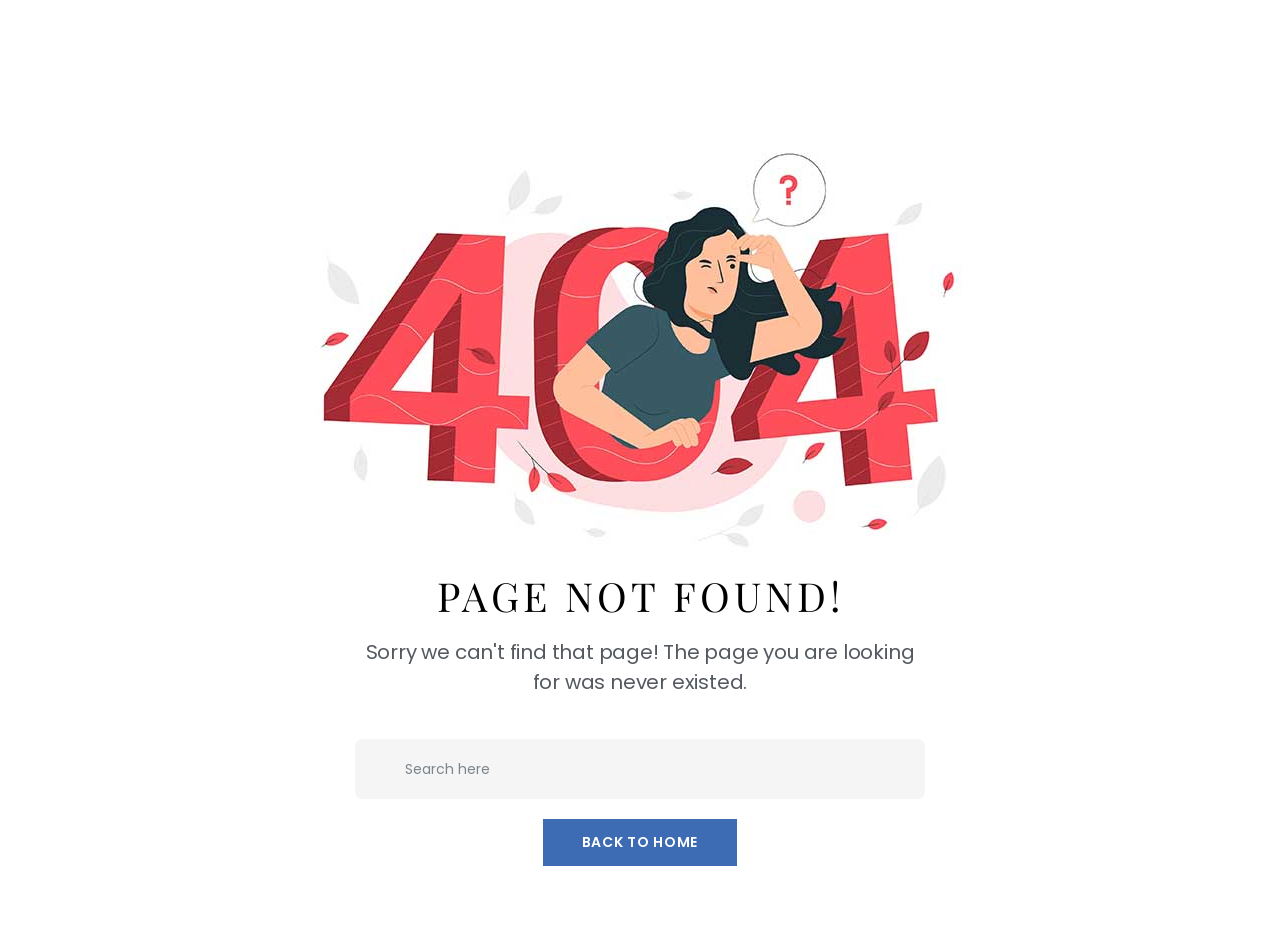
<file: page-404.html>
<!DOCTYPE html>
<html lang="en">
<head>
<meta charset="utf-8">
<title>Tech Law Advocates | Attorney Tech Lawyer </title>
<!-- Stylesheets -->
<link href="css/bootstrap.min.css" rel="stylesheet">
<link href="css/style.css" rel="stylesheet">

<link rel="shortcut icon" href="images/shield.png" type="image/x-icon">
<link rel="icon" href="images/shield.png" type="image/x-icon">

<!-- Responsive -->
<meta http-equiv="X-UA-Compatible" content="IE=edge">
<meta name="viewport" content="width=device-width, initial-scale=1.0, maximum-scale=1.0, user-scalable=0">
<!--[if lt IE 9]><script src="https://cdnjs.cloudflare.com/ajax/libs/html5shiv/3.7.3/html5shiv.js"></script><![endif]-->
<!--[if lt IE 9]><script src="js/respond.js"></script><![endif]-->
</head>

<body>
<div class="page-wrapper">
	<!-- Preloader -->
	<div class="preloader"></div>

	<!-- 404 Section -->
	<section class="">
		<div class="auto-container pt-120 pb-70">
			<div class="row">
				<div class="col-xl-12">
					<div class="error-page__inner">
						<div class="error-page__title-box">
							<img src="images/resource/404.jpg" alt="">
							<h3 class="error-page__sub-title">Page not found!</h3>
						</div>
						<p class="error-page__text">Sorry we can't find that page! The page you are looking <br> for
							was never existed.</p>
						<form class="error-page__form">
							<div class="error-page__form-input">
								<input type="search" placeholder="Search here">
								<button type="submit"><i class="lnr lnr-icon-magnifier"></i></button>
							</div>
						</form>
						<a href="index.html" class="theme-btn btn-style-one shop-now"><span class="btn-title">Back to Home</span></a>
					</div>
				</div>
			</div>
		</div>
	</section>
	<!--End 404 Section -->

</div><!-- End Page Wrapper -->
<!-- Scroll To Top -->
<div class="scroll-to-top scroll-to-target" data-target="html"><span class="fa fa-angle-up"></span></div>
<script src="js/jquery.js"></script>
<script src="js/popper.min.js"></script>
<script src="js/bootstrap.min.js"></script>
<script src="js/jquery.fancybox.js"></script>
<script src="js/jquery-ui.js"></script>
<script src="js/wow.js"></script>
<script src="js/appear.js"></script>
<script src="js/select2.min.js"></script>
<script src="js/swiper.min.js"></script>
<script src="js/owl.js"></script>
<script src="js/script.js"></script>
</body>
</html>
</file>
<file: css/style.css>
/* Tech Law Advocates | Attorney Tech Lawyer 

Template Name: Tech Law Advocates
Version: 1.0.0
License: copyright commercial

/************ TABLE OF CONTENTS ***************
1.  Fonts
2.  Reset
3.  Global Settings
4.  Main Header / TWo / Three
5.  Sticky Header 
6.  Mobile Menu
7.  Hidden Sidebar style
8.  Section Title
9.  Banner Section / Two / Three
10. Project Section / Two / Three
11. Features Section / Two / Three
12. About Section / Two / Three
13. Services Section / Two / Three
14. Video Section / Two
15. Contact Section
16. FAQ's Section / Two
17. Fun Fact Section / Two
18. Testimonial Section / Two
19. Process Section / Two
20. Team Section
21. Why Choose Us / Two / Three
22. News Section
23. Main Footer
**********************************************/
@import url("https://fonts.googleapis.com/css2?family=Allison&family=Playfair+Display:wght@400;500;600;700;800&family=Poppins:wght@300;400;500;600;700;800&display=swap");
@import url("animate.css");
@import url("owl.css");
@import url("swiper.min.css");
@import url("jquery.fancybox.min.css");
@import url("jquery-ui.css");
@import url("select2.min.css");
@import url("fontawesome.css");
@import url("flaticon-law.css");
@import url("tm-bs-mp.css");
@import url("tm-utility-classes.css");
:root {
  --theme-color-light: #ffffff;
  --theme-color-gray: #f6f6f6;
  --theme-color-dark: #000000;
  --link-color: #352f27;
  --theme-color1: #3E6CB4;
  --theme-color1-dark: #af997c;
  --theme-color2: #011425;
  --theme-color3: #f4efec;
  --theme-color4: #3E6CB4;
  --review-color: #2E3092;
  --theme-color1-rgb: 203, 147, 93;
  --theme-color2-rgb: 1, 20, 37;
  --theme-color3-rgb: 244, 239, 236;
  --theme-color4-rgb: 193, 139, 89;
  --text-color: #54595f;
  --headings-color: #000000;
  --link-color: var(--link-color);
  --link-hover-color: var(--theme-color-dark);
  --text-font: "Poppins", sans-serif;
  --title-font: "Playfair Display", serif;
  --style-font: "Allison", cursive;
  --body-font-size: 1rem;
  --body-line-height: 30px;
  --body-font-weight: 400;
  --line-height-heading-h1: 1.2em;
  --line-height-heading: 1.2em;
  --line-height-heading-small: 1.4em;
  --h1-font-size: 3.8rem;
  --h2-font-size: 3rem;
  --h3-font-size: 1.95rem;
  --h4-font-size: 1.45rem;
  --h5-font-size: 1.125rem;
  --h6-font-size: 0.875rem;
  --h1-font-weight: 400;
  --h2-font-weight: 400;
  --h3-font-weight: 400;
  --h4-font-weight: 400;
  --h5-font-weight: 400;
  --h6-font-weight: 400;
  --sec-title-subtitle-color: var(--theme-color1);
  --sec-title-subtitle-font-size: 14px;
  --sec-title-subtitle-font-family: var(--text-font);
  --sec-title-subtitle-font-weight: 500;
  --sec-title-subtitle-line-height: 30px;
  --sec-title-color: var(--theme-color-dark);
  --sec-title-font-size: var(--h2-font-size);
  --sec-title-font-family: var(--title-font);
  --sec-title-font-weight: 400;
  --theme-light-background: #f8f6f1;
  --theme-light-background-text-color: var(--headings-color);
  --theme-black: #000000;
  --container-width: 1200px;
  --small-container-width: 1000px;
  --large-container-width: 1310px;
  --container-pt: 120px;
  --container-pb: 120px;
}

/*
 * typography.scss
 * -----------------------------------------------
*/
::-moz-selection {
  background: var(--theme-color-dark);
  color: #fff;
  text-shadow: none;
}
::selection {
  background: var(--theme-color-dark);
  color: #fff;
  text-shadow: none;
}

:active,
:focus {
  outline: none !important;
}

::-webkit-input-placeholder {
  color: #7c858c;
}

::-moz-input-placeholder {
  color: #7c858c;
}

::-ms-input-placeholder {
  color: #7c858c;
}

body {
  background-color: #fff;
  background-attachment: fixed;
  -ms-word-wrap: break-word;
  word-wrap: break-word;
  counter-reset: my-sec-counter;
  -webkit-font-smoothing: antialiased;
  -moz-font-smoothing: antialiased;
  color: var(--text-color);
  font-size: var(--body-font-size);
  font-family: var(--text-font);
  font-weight: var(--body-font-weight);
  line-height: var(--body-line-height);
  letter-spacing: -0.01em;
}

p, .text {
  color: var(--text-color);
  font-size: var(--body-font-size);
  font-family: var(--text-font);
  font-weight: var(--body-font-weight);
  line-height: var(--body-line-height);
  letter-spacing: -0.01em;
}

/* -------- Headings ---------- */
h1, h2, h3, h4, h5, h6 {
  color: var(--headings-color);
  font-family: var(--title-font);
  position: relative;
  line-height: var(--line-height-heading-);
}
h1 small,
h1 .small, h2 small,
h2 .small, h3 small,
h3 .small, h4 small,
h4 .small, h5 small,
h5 .small, h6 small,
h6 .small {
  font-weight: normal;
  line-height: 1;
  color: var(--headings-color);
}
h1 a, h2 a, h3 a, h4 a, h5 a, h6 a {
  color: inherit;
  font-weight: inherit;
}

h1,
h2,
h3,
h4,
h5,
h6 {
  margin-bottom: 1rem;
}

h1 {
  font-size: var(--h1-font-size);
  font-weight: var(--h1-font-weight);
  line-height: var(--line-height-heading-h1);
}

h2 {
  font-size: var(--h2-font-size);
  font-weight: var(--h2-font-weight);
  line-height: var(--line-height-heading);
}

h3 {
  font-size: var(--h3-font-size);
  font-weight: var(--h3-font-weight);
  line-height: var(--line-height-heading);
}

h4 {
  font-size: var(--h4-font-size);
  font-weight: var(--h4-font-weight);
  line-height: var(--line-height-heading);
}

h5 {
  font-size: var(--h5-font-size);
  font-weight: var(--h5-font-weight);
  line-height: var(--line-height-heading);
}

h6 {
  font-size: var(--h6-font-size);
  font-weight: var(--h6-font-weight);
  line-height: var(--line-height-heading-small);
}

/* -------- Body Text ---------- */
table p {
  margin-bottom: 0;
}

p {
  margin-bottom: 20px;
}
p a:not(.button):not(.btn):hover, p a:not(.button):not(.btn):focus {
  text-decoration: underline;
}

/* -------- other ---------- */
a {
  color: var(--link-color);
  text-decoration: none;
  font-weight: var(--body-font-weight);
  cursor: pointer;
  -webkit-transition: all 0.3s ease;
  transition: all 0.3s ease;
}
a:hover, a:focus {
  color: inherit;
  text-decoration: none;
  outline: none;
}
a b, a strong {
  -webkit-transition: all 0.3s ease;
  transition: all 0.3s ease;
}
a img {
  border: none;
}

pre,
ul,
ol,
dl,
dd,
blockquote,
address,
table,
fieldset {
  margin-bottom: 10px;
}

ol, ul {
  list-style-position: inside;
  margin: 0;
  padding: 0;
}

b, strong {
  color: #333;
  font-weight: var(--body-font-weight-bold);
}

iframe {
  border: none !important;
}

/*
 * container.scss
 * -----------------------------------------------
*/
.container .container {
  width: 100%;
}

.container .container,
.container .container-fluid,
.container-fluid .container,
.container-fluid .container-fluid {
  padding-left: 0;
  padding-right: 0;
}

section > .container,
section > .container-fluid {
  padding-top: var(--container-pt);
  padding-bottom: var(--container-pt);
}

@media (min-width: 1400px) {
  .container, .container-lg, .container-md, .container-sm, .container-xl, .container-xxl {
    max-width: var(--container-width);
  }
}
/*=== Default Form ===*/
.form-control, .input-text {
  height: calc(2.25rem + 27px);
  padding: 14px 30px;
  outline: 0;
  background-color: #f4f5f8;
  border: 1px solid #f4f5f8;
  color: #686a6f;
  font-size: 0.9rem;
  width: 100%;
}
.form-control::-webkit-input-placeholder, .input-text::-webkit-input-placeholder {
  color: #686a6f;
  opacity: 1;
}
.form-control::-moz-placeholder, .input-text::-moz-placeholder {
  color: #686a6f;
  opacity: 1;
}
.form-control:-ms-input-placeholder, .input-text:-ms-input-placeholder {
  color: #686a6f;
  opacity: 1;
}
.form-control::-ms-input-placeholder, .input-text::-ms-input-placeholder {
  color: #686a6f;
  opacity: 1;
}
.form-control::placeholder, .input-text::placeholder {
  color: #686a6f;
  opacity: 1;
}
.form-control:-ms-input-placeholder, .input-text:-ms-input-placeholder {
  color: #686a6f;
}
.form-control::-ms-input-placeholder, .input-text::-ms-input-placeholder {
  color: #686a6f;
}

textarea.form-control {
  height: auto;
  padding-top: 15px;
  padding-bottom: 15px;
}

/* -------- Dark Theme Styling ---------- */
.dark-layout {
  background-color: var(--theme-color-dark) !important;
  --sec-title-color: var(--theme-color-light);
}
.dark-layout .sticky-header .main-menu .navigation > li > a,
.dark-layout h1, .dark-layout h2, .dark-layout h3, .dark-layout h4, .dark-layout h5, .dark-layout h6 {
  color: var(--theme-color-light);
}
.dark-layout .preloader {
  background-color: var(--theme-color-dark);
}
.dark-layout .preloader:after {
  background-image: url(../images/logo.png);
}
.dark-layout .sticky-header {
  background-color: var(--theme-color-dark);
}
.dark-layout .hidden-bar .upper-box {
  border-bottom: 1px solid rgba(0, 0, 0, 0.1);
}
.dark-layout .hidden-bar .social-links {
  border-top: 1px solid rgba(0, 0, 0, 0.1);
}
.dark-layout .hidden-bar .social-links li {
  border-right: 1px solid rgba(0, 0, 0, 0.1);
}

/*** 

====================================================================
Reset
====================================================================

***/
* {
  margin: 0px;
  padding: 0px;
  border: none;
  outline: none;
  font-size: 100%;
}

/*** 

====================================================================
Global Settings
====================================================================

***/
textarea {
  overflow: hidden;
  resize: none;
}

button {
  outline: none !important;
  cursor: pointer;
}

img {
  display: inline-block;
  max-width: 100%;
  height: auto;
}

ul,
li {
  list-style: none;
  padding: 0px;
  margin: 0px;
}

.title a {
  color: inherit;
}

.color1 {
  color: var(--theme-color1);
}

.color2 {
  color: var(--theme-color2);
}

.color3 {
  color: var(--theme-color3);
}

.page-wrapper {
  position: relative;
  margin: 0 auto;
  width: 100%;
  min-width: 300px;
  overflow: hidden;
  z-index: 99;
  background-color: #ffffff;
}

.large-container {
  position: static;
  max-width: var(--large-container-width);
  padding: 0px 15px;
  margin: 0 auto;
  width: 100%;
}

.auto-container {
  position: static;
  max-width: var(--container-width);
  padding: 0px 15px;
  margin: 0 auto;
  width: 100%;
}

.small-container {
  position: static;
  max-width: var(--small-container-width);
  padding: 0px 15px;
  margin: 0 auto;
  width: 100%;
}

.pull-right {
  float: right;
}

.pull-left {
  float: left;
}

.dropdown-toggle::after {
  display: none;
}

/*=======================
    Preloader
=======================*/
.preloader {
  background-color: #ffffff;
  height: 100%;
  left: 0px;
  position: fixed;
  top: 0px;
  width: 100%;
  z-index: 999999;
}
.preloader:after {
  -webkit-animation: pulse 1s infinite linear;
  animation: pulse 1s infinite linear;
  background-image: url(../images/logo.png);
  background-position: center center;
  background-repeat: no-repeat;
  content: "";
  height: 155px;
  left: 50%;
  margin-left: -55px;
  margin-top: -70px;
  position: absolute;
  top: 50%;
  width: 155px;
}
.preloader:before {
  position: absolute;
  top: 50%;
  left: 0;
  right: 0;
  width: 100%;
  text-align: center;
  margin: 0 auto;
  margin-top: 20px;
  color: var(--theme-color-dark);
  font-weight: 600;
  font-size: 14px;
  font-family: var(--title-font);
  letter-spacing: 2px;
  text-transform: uppercase;
  -webkit-transition: none;
  transition: none;
}

/*=======================
Scroll To Top style
=======================*/
.scroll-to-top {
  position: fixed;
  right: 20px;
  bottom: 20px;
  width: 40px;
  font-size: 16px;
  line-height: 40px;
  color: var(--theme-color-light);
  text-align: center;
  cursor: pointer;
  background-color: var(--theme-color1);
  z-index: 100;
  display: none;
  border-radius: 50%;
  margin: 0 auto;
  -webkit-box-shadow: 0 0 5px rgba(0, 0, 0, 0.1);
          box-shadow: 0 0 5px rgba(0, 0, 0, 0.1);
  -webkit-transition: all 300ms ease;
  transition: all 300ms ease;
}

.scroll-to-top:hover {
  background: var(--theme-color-dark);
  color: #ffffff;
}

.link-style-one {
  position: relative;
  display: -webkit-inline-box;
  display: -ms-inline-flexbox;
  display: inline-flex;
  -webkit-box-align: center;
      -ms-flex-align: center;
          align-items: center;
  font-size: 12px;
  line-height: 20px;
  font-weight: 600;
  overflow: hidden;
  letter-spacing: 0.01em;
  text-transform: uppercase;
  font-family: var(--title-font);
  color: var(--theme-color-dark);
}
.link-style-one:before {
  position: absolute;
  left: 0;
  right: 18px;
  bottom: 2px;
  height: 1px;
  background-color: var(--theme-color1);
  content: "";
  -webkit-transition: all 300ms ease;
  transition: all 300ms ease;
}
.link-style-one i {
  position: relative;
  top: 1px;
  display: block;
  font-size: 14px;
  margin-left: 5px;
  -webkit-transform: rotate(45deg);
          transform: rotate(45deg);
}
.link-style-one:hover {
  color: var(--theme-color1);
}
.link-style-one:hover:before {
  right: 100%;
}

/*=== List Style One ===*/
.list-style-one {
  position: relative;
  display: -webkit-box;
  display: -ms-flexbox;
  display: flex;
  padding: 0;
}
.list-style-one li {
  position: relative;
  font-size: 13px;
  line-height: 20px;
  font-weight: 400;
  color: var(--theme-color-dark);
  display: -webkit-box;
  display: -ms-flexbox;
  display: flex;
  -webkit-box-align: center;
      -ms-flex-align: center;
          align-items: center;
  margin-right: 30px;
}
.list-style-one li:last-child {
  margin-right: 0 !important;
}
.list-style-one li i {
  margin-right: 10px;
  color: var(--theme-color-dark);
  font-size: 16px;
  line-height: 27px;
}
.list-style-one li a {
  display: block;
  color: var(--theme-color-dark);
  -webkit-transition: all 300ms ease;
  transition: all 300ms ease;
}
.list-style-one li a:hover {
  color: var(--theme-color1);
}
.list-style-one.light li {
  color: var(--theme-color-light);
}
.list-style-one.light li a {
  color: var(--theme-color-light);
}
.list-style-one.light li a:hover {
  color: var(--theme-color1);
}
.list-style-one.light i {
  color: var(--theme-color-light);
}

/*=== List Style Two ===*/
.list-style-two {
  position: relative;
}
.list-style-two li {
  position: relative;
  color: var(--theme-color-dark);
  font-family: var(--title-font);
  font-size: 18px;
  font-weight: 400;
  line-height: 24px;
  margin-bottom: 30px;
  padding-left: 40px;
}
.list-style-two li:last-child {
  margin-bottom: 0;
}
.list-style-two li i {
  position: absolute;
  top: 0;
  left: 0;
  color: var(--theme-color1);
  line-height: 1em;
  font-size: 25px;
}

/*Social Icon One*/
.social-icon-one {
  position: relative;
  display: -webkit-box;
  display: -ms-flexbox;
  display: flex;
  -ms-flex-wrap: wrap;
      flex-wrap: wrap;
}
.social-icon-one li {
  position: relative;
  margin-left: 50px;
}
.social-icon-one li:first-child {
  margin-left: 0;
}
.social-icon-one li a {
  position: relative;
  display: block;
  line-height: 27px;
  text-align: center;
  font-size: 14px;
  color: #bdbdbd;
  -webkit-transition: all 300ms ease;
  transition: all 300ms ease;
}
.social-icon-one li a:hover {
  color: var(--theme-color1);
}
.social-icon-one.light li a {
  color: var(--theme-color-light);
}
.social-icon-one.light li a:hover {
  color: var(--theme-color1);
}

/*Social Icon Two*/
.social-icon-two {
  position: relative;
  display: -webkit-box;
  display: -ms-flexbox;
  display: flex;
}
.social-icon-two li {
  position: relative;
  display: -webkit-box;
  display: -ms-flexbox;
  display: flex;
  margin-left: 10px;
}
.social-icon-two li:first-child {
  margin-left: 0;
}
.social-icon-two li a {
  position: relative;
  display: block;
  height: 40px;
  width: 40px;
  line-height: 40px;
  border-radius: 50%;
  text-align: center;
  font-size: 14px;
  color: #ffffff;
  background-color: rgba(255, 255, 255, 0.1);
  -webkit-transition: all 300ms ease;
  transition: all 300ms ease;
}
.social-icon-two li a i {
  position: relative;
}
.social-icon-two li a::before {
  position: absolute;
  left: 0;
  top: 0;
  height: 100%;
  width: 100%;
  -webkit-transform: scale(0);
          transform: scale(0);
  background-color: var(--theme-color1);
  content: "";
  -webkit-transition: all 300ms ease;
  transition: all 300ms ease;
  border-radius: 50px;
}
.social-icon-two li a:hover {
  color: #fff;
}
.social-icon-two li a:hover:before {
  -webkit-transform: scale(1);
          transform: scale(1);
}

.bg {
  position: absolute;
  left: 0;
  top: 0;
  height: 100%;
  width: 100%;
  background-repeat: no-repeat;
  background-position: center;
  background-size: cover;
}

.bg-pattern-1 {
  background-image: url(../images/icons/pattern-1.png);
}

.bg-pattern-2 {
  background-image: url(../images/icons/pattern-2.png);
}

.bg-pattern-3 {
  background-image: url(../images/icons/pattern-3.png);
}

.bg-pattern-4 {
  background-image: url(../images/icons/pattern-4.png);
}

.bg-pattern-5 {
  background-image: url(../images/icons/pattern-5.png);
}

.bg-pattern-6 {
  background-image: url(../images/icons/pattern-6.png);
}

.devider {
  position: absolute;
  padding: 0;
  margin: 0;
  width: 80%;
  left: 0;
  right: 0;
  top: 0;
  margin: 0 auto;
  border-top: 1px solid rgba(255, 255, 255, 0.1);
}
@media (max-width: 1199.98px) {
  .devider {
    width: 100%;
  }
}

/*======================
    Tabs Box
======================*/
.tabs-box {
  position: relative;
}

.tabs-box .tab {
  display: none;
}

.tabs-box .active-tab {
  display: block;
}

.play-btn {
  position: relative;
}
.play-btn:hover .icon {
  background-color: var(--theme-color1);
  color: var(--theme-color-dark);
}
.play-btn .icon {
  position: absolute;
  left: 50%;
  top: 50%;
  height: 90px;
  width: 90px;
  border-radius: 50%;
  font-size: 24px;
  color: var(--theme-color1);
  -webkit-transform: translate(-50%, -50%);
          transform: translate(-50%, -50%);
  display: -webkit-box;
  display: -ms-flexbox;
  display: flex;
  -webkit-box-align: center;
      -ms-flex-align: center;
          align-items: center;
  -webkit-box-pack: center;
      -ms-flex-pack: center;
          justify-content: center;
  -webkit-transition: all 300ms ease;
  transition: all 300ms ease;
}
.play-btn .circle-text img {
  position: relative;
  display: inline-block;
  -webkit-animation: fa-spin 60s infinite linear;
          animation: fa-spin 60s infinite linear;
}

/*======================
    Media Play Button 
======================*/
.play-now {
  position: relative;
  display: block;
  z-index: 9;
  -webkit-transition: all 300ms ease;
  transition: all 300ms ease;
}
.play-now:hover .icon {
  background-color: var(--theme-color1);
  color: var(--theme-color-light);
}
.play-now .icon {
  background-color: #ffffff;
  border-radius: 50%;
  -webkit-box-shadow: 0 0px 10px 0 rgba(255, 255, 255, 0.3);
          box-shadow: 0 0px 10px 0 rgba(255, 255, 255, 0.3);
  color: var(--theme-color-dark);
  display: block;
  font-size: 22px;
  height: 100px;
  line-height: 100px;
  padding-left: 0;
  position: relative;
  text-align: center;
  width: 100px;
  z-index: 1;
  -webkit-transition: all 300ms ease;
  transition: all 300ms ease;
}
.play-now .ripple,
.play-now .ripple:before,
.play-now .ripple:after {
  position: absolute;
  top: 50%;
  left: 50%;
  height: 70px;
  width: 70px;
  -webkit-transform: translate(-50%, -50%);
          transform: translate(-50%, -50%);
  border-radius: 50%;
  -webkit-box-shadow: 0 0 0 0 rgba(191, 168, 136, 0.6);
          box-shadow: 0 0 0 0 rgba(191, 168, 136, 0.6);
  -webkit-animation: ripple 3s infinite;
          animation: ripple 3s infinite;
}
.play-now .ripple.light,
.play-now .ripple:before.light,
.play-now .ripple:after.light {
  -webkit-box-shadow: 0 0 0 0 rgb(255, 255, 255);
          box-shadow: 0 0 0 0 rgb(255, 255, 255);
}
.play-now .ripple.light:before, .play-now .ripple.light:after,
.play-now .ripple:before.light:before,
.play-now .ripple:before.light:after,
.play-now .ripple:after.light:before,
.play-now .ripple:after.light:after {
  -webkit-box-shadow: 0 0 0 0 rgb(255, 255, 255);
          box-shadow: 0 0 0 0 rgb(255, 255, 255);
}
.play-now .ripple:before {
  -webkit-animation-delay: 0.9s;
  animation-delay: 0.9s;
  content: "";
  position: absolute;
}
.play-now .ripple:after {
  -webkit-animation-delay: 0.6s;
  animation-delay: 0.6s;
  content: "";
  position: absolute;
}

@-webkit-keyframes ripple {
  70% {
    -webkit-box-shadow: 0 0 0 50px rgba(191, 168, 136, 0);
    box-shadow: 0 0 0 50px rgba(191, 168, 136, 0);
  }
  100% {
    -webkit-box-shadow: 0 0 0 0 rgba(191, 168, 136, 0);
    box-shadow: 0 0 0 0 rgba(191, 168, 136, 0);
  }
}

@keyframes ripple {
  70% {
    -webkit-box-shadow: 0 0 0 50px rgba(191, 168, 136, 0);
    box-shadow: 0 0 0 50px rgba(191, 168, 136, 0);
  }
  100% {
    -webkit-box-shadow: 0 0 0 0 rgba(191, 168, 136, 0);
    box-shadow: 0 0 0 0 rgba(191, 168, 136, 0);
  }
}
.play-now-two {
  height: 150px;
  width: 150px;
  background-color: rgba(21, 21, 21, 0.5);
  border-radius: 50%;
  display: -webkit-box;
  display: -ms-flexbox;
  display: flex;
  -webkit-box-align: center;
      -ms-flex-align: center;
          align-items: center;
  -webkit-box-pack: center;
      -ms-flex-pack: center;
          justify-content: center;
  font-size: 34px;
  color: #ffffff;
  -webkit-transition: all 300ms ease;
  transition: all 300ms ease;
  -webkit-animation: zoom-one 3s infinite linear;
          animation: zoom-one 3s infinite linear;
}
.play-now-two:hover {
  color: #ff9205;
  background-color: #ffffff;
}

.play-now-three {
  position: relative;
  width: 162px;
  height: 162px;
  line-height: 162px;
  text-align: center;
  border-radius: 50%;
  border: 1px solid var(--theme-color-light);
  display: inline-block;
  overflow: hidden;
  z-index: 1;
  -webkit-transition: all 500ms ease;
  transition: all 500ms ease;
}
.play-now-three:before {
  content: "";
  border-radius: 50%;
  background-color: var(--theme-color1);
  width: 0;
  height: 0;
  top: calc(50% + 1px);
  left: calc(50% + 1px);
  position: absolute;
  -webkit-transition: all 300ms ease;
  transition: all 300ms ease;
}
.play-now-three:hover {
  border-color: transparent;
}
.play-now-three:hover:before {
  width: 100%;
  height: 100%;
  top: 0;
  left: 0;
  right: 0;
  bottom: 0;
}
.play-now-three .play-text {
  color: var(--theme-color-light);
  font-family: "Playfair Display";
  font-size: 24px;
  font-weight: 400;
  position: relative;
  -webkit-transition: all 300ms ease;
  transition: all 300ms ease;
}

/*======================
    Contact Info Button 
======================*/
.info-btn {
  display: -webkit-inline-box;
  display: -ms-inline-flexbox;
  display: inline-flex;
  -webkit-box-orient: vertical;
  -webkit-box-direction: normal;
      -ms-flex-direction: column;
          flex-direction: column;
  font-size: 15px;
  font-weight: 700;
  -webkit-box-pack: center;
      -ms-flex-pack: center;
          justify-content: center;
  line-height: 20px;
  min-height: 62px;
  padding-left: 70px;
  position: relative;
  text-align: left;
  font-family: var(--title-font);
}
@media (max-width: 991.98px) {
  .info-btn {
    padding-left: 70px;
  }
}
.info-btn:hover .icon {
  -webkit-transform: scaleX(-1);
          transform: scaleX(-1);
}
.info-btn small {
  display: block;
  font-size: 18px;
  font-weight: 700;
  color: var(--theme-color-dark);
  margin-bottom: 8px;
}
@media (max-width: 991.98px) {
  .info-btn small {
    font-size: 14px;
    margin-bottom: 15px;
  }
}
.info-btn strong {
  font-size: 24px;
  font-weight: 700;
  color: var(--theme-color1);
}
@media (max-width: 991.98px) {
  .info-btn strong {
    font-size: 26px;
  }
}
@media (max-width: 575.98px) {
  .info-btn strong {
    font-size: 20px;
  }
}
.info-btn .icon {
  background-color: var(--theme-color1);
  border-radius: 50%;
  color: var(--theme-color-light);
  font-size: 24px;
  height: 52px;
  line-height: 52px;
  left: 0;
  position: absolute;
  text-align: center;
  top: 5px;
  width: 52px;
  -webkit-transition: all 300ms ease;
  transition: all 300ms ease;
}
@media (max-width: 991.98px) {
  .info-btn .icon {
    height: 60px;
    line-height: 60px;
    width: 60px;
  }
}
.info-btn:hover {
  color: var(--theme-color1);
}

.info-btn-two {
  position: relative;
  display: -webkit-inline-box;
  display: -ms-inline-flexbox;
  display: inline-flex;
  -webkit-box-pack: center;
      -ms-flex-pack: center;
          justify-content: center;
  -webkit-box-orient: vertical;
  -webkit-box-direction: normal;
      -ms-flex-direction: column;
          flex-direction: column;
  font-size: 15px;
  text-align: left;
  font-weight: 700;
  line-height: 20px;
  min-height: 74px;
  padding: 0 42px;
  padding-left: 90px;
  border-radius: 50px;
  background-color: var(--theme-color-light);
  font-family: var(--title-font);
}
@media (max-width: 991.98px) {
  .info-btn-two {
    padding-left: 70px;
  }
}
.info-btn-two small {
  display: block;
  font-size: 14px;
  font-weight: 400;
  color: var(--theme-color-dark);
  margin-bottom: 0;
}
.info-btn-two strong {
  font-size: 16px;
  font-weight: 700;
  color: var(--theme-color-dark);
}
.info-btn-two .icon {
  position: absolute;
  left: 8px;
  top: 10px;
  width: 52px;
  height: 52px;
  line-height: 52px;
  text-align: center;
  border-radius: 50%;
  font-size: 24px;
  color: var(--theme-color-light);
  background-color: var(--theme-color1);
}
.info-btn-two:hover {
  color: var(--theme-color1);
}

/*================================
    Progress Bar
=================================*/
.skills {
  position: relative;
}
.skills .skill-item {
  position: relative;
  margin-bottom: 35px;
}
.skills .skill-item:last-child {
  margin-bottom: 0px;
}
.skills .skill-item .skill-header {
  position: relative;
  margin-bottom: 6px;
  margin-top: 31px;
}
.skills .skill-item .skill-header .skill-title {
  font-size: 18px;
  color: var(--theme-color-dark);
  font-weight: 600;
  font-family: var(--title-font);
}
.skills .skill-item .skill-bar {
  position: relative;
  width: 100%;
  height: 6px;
  border-radius: 6px;
}
.skills .skill-item .skill-bar .bar-inner {
  position: relative;
  width: 100%;
  height: 6px;
}
.skills .skill-item .skill-bar .bar-inner .bar {
  position: absolute;
  left: 0px;
  top: 0px;
  height: 5px;
  -webkit-transition: all 3000ms ease;
  transition: all 3000ms ease;
  background-color: var(--theme-color4);
}
.skills .skill-item .skill-bar .bar-inner .skill-percentage {
  position: absolute;
  right: 8px;
  bottom: 100%;
  margin-bottom: 15px;
  font-size: 14px;
  color: #54595F;
  -webkit-transform: translateX(50%);
  transform: translateX(50%);
  height: 26px;
  text-align: center;
}

/*========================
  Select2 Dropdown Plugin
========================*/
.select2-dropdown {
  border: 1px solid #eee;
}

.select2-results__option {
  border: 0;
  color: #7c858c;
  padding: 0 10px;
}

.select2-container--default .select2-selection--single .select2-selection__rendered {
  color: #7c858c;
  padding-left: 0;
}

.select2-container--default .select2-results__option--highlighted[aria-selected] {
  background-color: var(--theme-color1);
}

.select2-container--default .select2-search--dropdown .select2-search__field {
  height: 30px;
}

.select2-container--default .select2-selection--single .select2-selection__arrow {
  bottom: 1px;
  color: #7c858c;
  font-size: 12px;
  display: -webkit-box;
  display: -ms-flexbox;
  display: flex;
  -webkit-box-align: center;
      -ms-flex-align: center;
          align-items: center;
  -webkit-box-pack: center;
      -ms-flex-pack: center;
          justify-content: center;
  height: auto;
  width: 40px;
}

.select2-container--default .select2-selection--single .select2-selection__arrow:before {
  content: "\f107";
  font-family: "Font Awesome 6 Pro";
  position: relative;
}

.select2-container--default .select2-selection--single .select2-selection__arrow b {
  display: none;
}

.select2-container--default .select2-selection--single {
  border-radius: 0;
}

.default-navs .owl-next,
.default-navs .owl-prev {
  display: block;
  margin: 0px 5px;
  height: 65px;
  width: 65px;
  color: var(--theme-color1);
  border-radius: 50%;
  -webkit-box-shadow: 0 0px 30px rgba(0, 0, 0, 0.1);
          box-shadow: 0 0px 30px rgba(0, 0, 0, 0.1);
  border: 1px solid #ffffff;
  font-size: 16px;
  line-height: 63px;
  font-weight: 700;
  text-align: center;
  -webkit-transition: all 500ms ease;
  transition: all 500ms ease;
}
.default-navs .owl-next span,
.default-navs .owl-prev span {
  display: inline-block;
  background: var(--gradient-1);
  -webkit-background-clip: text;
  -webkit-text-fill-color: transparent;
  background-clip: text;
}
.default-navs .owl-next:hover,
.default-navs .owl-prev:hover {
  -webkit-box-shadow: 0;
          box-shadow: 0;
  border: 1px solid var(--theme-color2);
}

.custom-navs .owl-nav {
  display: -webkit-box;
  display: -ms-flexbox;
  display: flex;
  -webkit-box-align: center;
      -ms-flex-align: center;
          align-items: center;
}
.custom-navs .owl-nav .owl-prev,
.custom-navs .owl-nav .owl-next {
  position: relative;
  display: -webkit-box;
  display: -ms-flexbox;
  display: flex;
  height: 50px;
  width: 87px;
  padding-left: 20px;
  -webkit-box-align: center;
      -ms-flex-align: center;
          align-items: center;
  -webkit-transition: all 200ms ease;
  transition: all 200ms ease;
}
.custom-navs .owl-nav .owl-prev:before,
.custom-navs .owl-nav .owl-next:before {
  position: absolute;
  left: 0;
  top: 0;
  height: 50px;
  width: 50px;
  background-color: var(--theme-color1);
  opacity: 0.1;
  content: "";
  border-radius: 50px;
  -webkit-transition: all 200ms ease;
  transition: all 200ms ease;
}
.custom-navs .owl-nav .owl-prev:hover,
.custom-navs .owl-nav .owl-next:hover {
  padding: 0 17px;
}
.custom-navs .owl-nav .owl-prev:hover:before,
.custom-navs .owl-nav .owl-next:hover:before {
  width: 100%;
}
.custom-navs .owl-nav .owl-next {
  padding-left: 0;
  padding-right: 20px;
  -webkit-box-pack: end;
      -ms-flex-pack: end;
          justify-content: flex-end;
}
.custom-navs .owl-nav .owl-next:before {
  left: auto;
  right: 0;
}

.custom-navs-two .owl-nav {
  position: absolute;
  right: 28%;
  top: -169px;
}
@media (max-width: 991.98px) {
  .custom-navs-two .owl-nav {
    right: 30px;
  }
}
@media (max-width: 767.98px) {
  .custom-navs-two .owl-nav {
    right: 30px;
    top: -80px;
  }
}
@media (max-width: 575.98px) {
  .custom-navs-two .owl-nav {
    left: 33px;
  }
}
.custom-navs-two .owl-nav .owl-prev,
.custom-navs-two .owl-nav .owl-next {
  border: 1px solid rgba(255, 255, 255, 0.3);
  color: var(--theme-color-light);
  display: inline-block;
  font-size: 24px;
  height: 58px;
  line-height: 58px;
  opacity: 1;
  position: relative;
  text-align: center;
  -webkit-transition: all 300ms ease;
  transition: all 300ms ease;
  width: 58px;
}
.custom-navs-two .owl-nav .owl-prev:hover,
.custom-navs-two .owl-nav .owl-next:hover {
  border-color: var(--theme-color-light);
}
.custom-navs-two .owl-nav .owl-next {
  margin-left: 20px;
  padding-left: 0;
}

.disable-navs .owl-nav {
  display: none;
}

/*==========================
	Nav Style One
===========================*/
.nav-style-one {
  -webkit-box-align: center;
      -ms-flex-align: center;
          align-items: center;
  display: -webkit-box;
  display: -ms-flexbox;
  display: flex;
  position: relative;
  z-index: 9;
}
.nav-style-one .next,
.nav-style-one .prev {
  display: -webkit-box;
  display: -ms-flexbox;
  display: flex;
  margin-right: 38px;
  padding: 18px 25px;
  padding-left: 0;
}
.nav-style-one .next .icon,
.nav-style-one .prev .icon {
  position: relative;
  display: inline-block;
}
.nav-style-one .next .icon:before,
.nav-style-one .prev .icon:before {
  border: 1px dotted #fff;
  border-radius: 100px;
  content: "";
  height: 52px;
  margin-top: -20px;
  position: absolute;
  top: 0;
  right: -25px;
  width: 52px;
  z-index: -1;
  -webkit-transition: all 300ms ease;
  transition: all 300ms ease;
}
.nav-style-one .next:hover .icon:before,
.nav-style-one .prev:hover .icon:before {
  background-color: rgba(255, 255, 255, 0.15);
  width: 125px;
}
.nav-style-one .prev {
  margin-right: 0;
  padding-left: 25px;
  padding-right: 0;
}
.nav-style-one .prev .icon:before {
  left: -25px;
  right: auto;
}
.nav-style-one .swiper-button-disabled {
  opacity: 0.5;
  pointer-events: none;
}
.nav-style-one.dark .next .icon:before,
.nav-style-one.dark .prev .icon:before {
  border: 1px solid #797979;
}

/*==========================
	Default Tabs
===========================*/
.default-tabs {
  margin-bottom: 30px;
  overflow: hidden;
  position: relative;
}

.default-tabs .tab-buttons {
  margin-bottom: 30px;
  position: relative;
}

.default-tabs .tab-buttons li {
  position: relative;
  float: left;
  font-size: 18px;
  font-weight: 600;
  padding: 15px 35px;
  color: var(--theme-color1);
  line-height: 20px;
  border-radius: 5px;
  background-color: #ffffff;
  cursor: pointer;
  margin-right: 20px;
  -webkit-box-shadow: 0 10px 30px rgba(0, 0, 0, 0.05);
          box-shadow: 0 10px 30px rgba(0, 0, 0, 0.05);
  -webkit-transition: all 300ms ease;
  transition: all 300ms ease;
}
.default-tabs .tab-buttons li:last-child {
  margin-right: 0;
}

.default-tabs .tab-buttons li.active-btn {
  background: var(--gradient-1);
  color: #ffffff;
}

.default-tabs .tabs-content {
  position: relative;
  width: 100%;
}

.blockquote-style-one {
  background-color: #fff;
  -webkit-box-shadow: none;
          box-shadow: none;
  color: var(--theme-color-dark);
  font-family: var(--title-font);
  font-size: 14px;
  font-weight: 600;
  line-height: 24px;
  margin-bottom: 30px;
  padding: 0 0 0 25px;
  position: relative;
}
.blockquote-style-one:before {
  background-color: var(--theme-color1);
  bottom: 3px;
  content: "";
  left: 0;
  position: absolute;
  top: 3px;
  width: 3px;
  z-index: 2;
}

.theme-btn {
  display: -webkit-inline-box;
  display: -ms-inline-flexbox;
  display: inline-flex;
  -webkit-box-pack: center;
      -ms-flex-pack: center;
          justify-content: center;
  text-align: center;
  white-space: nowrap;
  -webkit-transition: all 0.3s ease;
  transition: all 0.3s ease;
  font-family: var(--title-font);
}
.theme-btn .btn-title {
  position: relative;
  display: -webkit-box;
  display: -ms-flexbox;
  display: flex;
  -webkit-box-align: center;
      -ms-flex-align: center;
          align-items: center;
}

/*Btn Style One*/
.btn-style-one {
  background: var(--theme-color1);
  border-radius: 0;
  color: var(--theme-color-light);
  font-family: var(--text-font);
  font-size: 14px;
  font-weight: 600;
  letter-spacing: 0.05em;
  line-height: normal;
  overflow: hidden;
  padding: 13px 39px;
  position: relative;
  text-transform: uppercase;
  z-index: 0;
}
.btn-style-one i {
  display: block;
  margin-left: 10px;
  position: relative;
}
.btn-style-one:before {
  background-color: var(--theme-color2);
  border-radius: 0;
  content: "";
  height: 100%;
  left: 0;
  position: absolute;
  top: 0;
  width: 100%;
  z-index: -1;
  -webkit-transform: scale(0, 1);
          transform: scale(0, 1);
  -webkit-transform-origin: top right;
          transform-origin: top right;
  transition: -webkit-transform 500ms cubic-bezier(0.86, 0, 0.07, 1);
  -webkit-transition: -webkit-transform 500ms cubic-bezier(0.86, 0, 0.07, 1);
  transition: transform 500ms cubic-bezier(0.86, 0, 0.07, 1);
  transition: transform 500ms cubic-bezier(0.86, 0, 0.07, 1), -webkit-transform 500ms cubic-bezier(0.86, 0, 0.07, 1);
  -webkit-transition-timing-function: cubic-bezier(0.86, 0, 0.07, 1);
          transition-timing-function: cubic-bezier(0.86, 0, 0.07, 1);
}
.btn-style-one:hover:before {
  -webkit-transform: scale(1, 1);
          transform: scale(1, 1);
  -webkit-transform-origin: bottom left;
          transform-origin: bottom left;
}
.btn-style-one:hover {
  color: var(--theme-color-light);
  -webkit-box-shadow: 0 10px 30px rgba(0, 0, 0, 0.1);
          box-shadow: 0 10px 30px rgba(0, 0, 0, 0.1);
}
.btn-style-one.dark-bg {
  background-color: var(--theme-color-dark);
}
.btn-style-one.dark-bg:hover {
  color: var(--theme-color-light);
}
.btn-style-one.dark-bg::before {
  background-color: var(--theme-color1);
}
.btn-style-one.light-bg {
  background-color: var(--theme-color-light);
  color: var(--theme-color-dark);
}
.btn-style-one.light-bg:hover {
  color: var(--theme-color-light);
}
.btn-style-one.light-bg::before {
  background-color: var(--theme-color-dark);
}
.btn-style-one.hover-light:hover {
  color: var(--theme-color2);
}
.btn-style-one.hover-light:before {
  background-color: var(--theme-color-light);
}
.btn-style-one.hover-dark:hover {
  color: var(--theme-color-light);
}
.btn-style-one.hover-dark:before {
  background-color: var(--theme-color-dark);
}

/*Btn Style Three*/
.btn-style-three {
  position: relative;
  font-size: 14px;
  padding: 12px 46.5px;
  font-family: var(--text-font);
  font-weight: 600;
  overflow: hidden;
  color: var(--theme-color-light);
  background: var(--theme-color2);
  border-radius: 0;
  letter-spacing: 0.2em;
  text-transform: uppercase;
}
.btn-style-three i {
  position: relative;
  display: block;
  margin-left: 10px;
}
.btn-style-three:before {
  position: absolute;
  left: 0;
  top: 0;
  height: 100%;
  width: 100%;
  content: "";
  background-color: var(--theme-color2);
  border-radius: 0;
  -webkit-transform: scale(0, 1);
          transform: scale(0, 1);
  -webkit-transform-origin: top right;
          transform-origin: top right;
  transition: -webkit-transform 500ms cubic-bezier(0.86, 0, 0.07, 1);
  -webkit-transition: -webkit-transform 500ms cubic-bezier(0.86, 0, 0.07, 1);
  transition: transform 500ms cubic-bezier(0.86, 0, 0.07, 1);
  transition: transform 500ms cubic-bezier(0.86, 0, 0.07, 1), -webkit-transform 500ms cubic-bezier(0.86, 0, 0.07, 1);
  -webkit-transition-timing-function: cubic-bezier(0.86, 0, 0.07, 1);
          transition-timing-function: cubic-bezier(0.86, 0, 0.07, 1);
}
.btn-style-three:hover:before {
  -webkit-transform: scale(1, 1);
          transform: scale(1, 1);
  -webkit-transform-origin: bottom left;
          transform-origin: bottom left;
}
.btn-style-three.dark-bg {
  background-color: var(--theme-color2);
}
.btn-style-three.dark-bg:hover {
  color: var(--theme-color-light);
}
.btn-style-three.dark-bg::before {
  background-color: var(--theme-color2);
}
.btn-style-three.light-bg {
  background-color: var(--theme-color-light);
  color: var(--theme-color-dark);
}
.btn-style-three.light-bg:hover {
  color: var(--theme-color-light);
}
.btn-style-three.light-bg::before {
  background-color: var(--theme-color-dark);
}
.btn-style-three.hover-light:hover {
  color: var(--theme-color2);
}
.btn-style-three.hover-light:before {
  background-color: var(--theme-color-light);
}
.btn-style-three.hover-dark:hover {
  color: var(--theme-color-light);
}
.btn-style-three.hover-dark:before {
  background-color: var(--theme-color1);
}

/*Btn Style Two*/
.btn-style-two {
  position: relative;
  font-size: 14px;
  padding: 8px 32px;
  font-family: var(--text-font);
  font-weight: 600;
  overflow: hidden;
  color: var(--theme-color-light);
  background: var(--theme-color2);
  border-radius: 0;
  text-transform: uppercase;
}
.btn-style-two i {
  position: relative;
  display: block;
  margin-left: 10px;
}
.btn-style-two:before {
  position: absolute;
  left: 0;
  top: 0;
  height: 100%;
  width: 100%;
  content: "";
  background-color: var(--theme-color1);
  border-radius: 0;
  -webkit-transform: scale(0, 1);
          transform: scale(0, 1);
  -webkit-transform-origin: top right;
          transform-origin: top right;
  transition: -webkit-transform 500ms cubic-bezier(0.86, 0, 0.07, 1);
  -webkit-transition: -webkit-transform 500ms cubic-bezier(0.86, 0, 0.07, 1);
  transition: transform 500ms cubic-bezier(0.86, 0, 0.07, 1);
  transition: transform 500ms cubic-bezier(0.86, 0, 0.07, 1), -webkit-transform 500ms cubic-bezier(0.86, 0, 0.07, 1);
  -webkit-transition-timing-function: cubic-bezier(0.86, 0, 0.07, 1);
          transition-timing-function: cubic-bezier(0.86, 0, 0.07, 1);
}
.btn-style-two:hover:before {
  -webkit-transform: scale(1, 1);
          transform: scale(1, 1);
  -webkit-transform-origin: bottom left;
          transform-origin: bottom left;
}
.btn-style-two:hover {
  color: var(--theme-color-light);
  -webkit-box-shadow: 0 10px 30px rgba(0, 0, 0, 0.1);
          box-shadow: 0 10px 30px rgba(0, 0, 0, 0.1);
}
.btn-style-two.dark-bg {
  background-color: var(--theme-color-dark);
}
.btn-style-two.dark-bg:hover {
  color: var(--theme-color-light);
}
.btn-style-two.dark-bg::before {
  background-color: var(--theme-color1);
}
.btn-style-two.light-bg {
  background-color: var(--theme-color-light);
  color: var(--theme-color-dark);
}
.btn-style-two.light-bg:hover {
  color: var(--theme-color-light);
}
.btn-style-two.light-bg::before {
  background-color: var(--theme-color-dark);
}
.btn-style-two.hover-light:hover {
  color: var(--theme-color2);
}
.btn-style-two.hover-light:before {
  background-color: var(--theme-color-light);
}
.btn-style-two.hover-dark:hover {
  color: var(--theme-color-light);
}
.btn-style-two.hover-dark:before {
  background-color: var(--theme-color-dark);
}

.btn-transparent {
  background-color: transparent;
  border: 1px solid var(--theme-color1);
  color: var(--theme-color1);
  font-size: 14px;
  font-weight: bold;
  letter-spacing: 0.2em;
  line-height: 21px;
  padding: 16px 56px;
  position: relative;
}
.btn-transparent:hover {
  background-color: var(--theme-color1);
  color: var(--theme-color-light);
}
.btn-transparent span {
  z-index: 0;
}

/*Slider Btn Style One*/
.slider-btn-style-one {
  line-height: 27px;
}

/*** 

====================================================================
  Anim Icons
====================================================================

***/
.reveal {
  position: relative;
  display: -webkit-inline-box;
  display: -ms-inline-flexbox;
  display: inline-flex;
  visibility: hidden;
  overflow: hidden;
}
.reveal img {
  height: 100%;
  width: 100%;
  -o-object-fit: cover;
     object-fit: cover;
  -webkit-transform-origin: left;
          transform-origin: left;
}

.anim-icons {
  position: absolute;
  left: 0;
  top: 0;
  right: 0;
  height: 100%;
  width: 100%;
  max-width: calc(var(--container-width) - 30px);
  margin: 0 auto;
}

[text-split] {
  opacity: 0;
}

.word {
  overflow: hidden;
  padding-bottom: 0;
  margin-bottom: -0.1em;
  -webkit-transform-origin: bottom;
          transform-origin: bottom;
}

.anim-icons.full-width {
  max-width: 100%;
}

.anim-icons .icon {
  position: absolute;
  background-position: center;
  background-repeat: no-repeat;
  background-size: 100%;
}

.icon-firm-house-1 {
  background-image: url(../images/icons/law-firm.png);
  background-repeat: no-repeat;
  background-size: contain;
  bottom: 0;
  height: 99px;
  position: absolute;
  right: -50px;
  width: 158px;
}

.icon-firm-house-2 {
  background-image: url(../images/icons/law-pen.png);
  background-size: cover;
  background-repeat: no-repeat;
  height: 271px;
  position: absolute;
  right: -200px;
  top: -150px;
  width: 272px;
}

.icon-wheel-2 {
  width: 144px;
  height: 163px;
  background-image: url(../images/icons/icon-wheel-2.png);
}

.icon-wheel-3 {
  width: 149px;
  height: 147px;
  background-image: url(../images/icons/icon-wheel-3.png);
}

.icon-legal-1 {
  width: 139px;
  height: 145px;
  background-image: url(../images/icons/legal.png);
}

.icon-book-1 {
  background-image: url(../images/icons/icon-book-1.png);
  height: 150px;
  width: 150px;
}

.icon-big-justice-1 {
  background-image: url(../images/icons/icon-big-justice-1.png);
  background-position: center right;
  background-repeat: no-repeat;
  background-size: contain;
  bottom: -100px;
  height: 779px;
  left: 360px;
  position: absolute;
  width: 482px;
  z-index: 1;
}

.icon-big-justice {
  width: 395px;
  height: 1335px;
  background-image: url(../images/icons/icon-big-justice.png);
}

.icon-big-boat-3 {
  width: 373px;
  height: 126px;
  background-image: url(../images/icons/icon-big-boat-3.png);
}

.icon-big-legal-4 {
  background-image: url(../images/icons/icon-big-legal-4.png);
  width: 371px;
  height: 372px;
}

.icon-big-legal-5 {
  background-image: url(../images/icons/icon-big-legal-5.png);
  height: 608px;
  width: 368px;
}

.icon-pattern1 {
  width: 494px;
  height: 465px;
  background-image: url(../images/background/footer1-pattern1.png);
}

.icon-pattern2 {
  width: 247px;
  height: 477px;
  background-image: url(../images/background/footer1-pattern2.png);
}

.icon-plane-1 {
  width: 350px;
  height: 349px;
  background-image: url(../images/icons/icon-plane-1.png);
}

.icon-plane-2 {
  width: 106px;
  height: 640px;
  background-image: url(../images/icons/icon-plane-2.png);
}

.icon-plane-4 {
  width: 301px;
  height: 336px;
  background-image: url(../images/icons/icon-plane-4.png);
}

.icon-plane-5 {
  width: 313px;
  height: 253px;
  background-image: url(../images/icons/icon-plane-5.png);
}

.icon-plane-6 {
  width: 188px;
  height: 110px;
  background-image: url(../images/icons/icon-plane-6.png);
}

.icon-plane-7 {
  width: 256px;
  height: 255px;
  background-image: url(../images/icons/icon-plane-7.png);
}

.icon-plane-9 {
  width: 313px;
  height: 253px;
  background-image: url(../images/icons/icon-plane-9.png);
}

.icon-big-arrow {
  width: 1279px;
  height: 250px;
  background-image: url(../images/banner/icon-big-arrow.png);
}

.icon-arrow {
  background-image: url(../images/icons/icon-arrow.png);
  height: 64px;
  width: 42px;
}

.overlay-1 {
  background-image: url(../images/icons/overlay-1.png);
  height: 204px;
  width: 200px;
}

.overlay-2 {
  background-image: url(../images/icons/overlay-2.png);
  height: 621px;
  width: 860px;
}

.overlay-3 {
  width: 491px;
  height: 500px;
  background-image: url(../images/icons/overlay-3.png);
}

.overlay-4 {
  width: 1078px;
  height: 621px;
  background-image: url(../images/icons/overlay-4.png);
}

.overlay-5 {
  width: 379px;
  height: 297px;
  background-image: url(../images/icons/overlay-5.png);
}

.overlay-6 {
  width: 1706px;
  height: 780px;
  background-image: url(../images/icons/overlay-6.png);
}

.icon-shape {
  width: 996px;
  height: 944px;
  background-image: url(../images/icons/icon-shape.png);
}

.icon-border-3 {
  width: 137px;
  height: 18px;
  background-image: url(../images/icons/icon-border-3.png);
}

.icon-quote {
  width: 92px;
  height: 66px;
  background-image: url(../images/icons/icon-quote.png);
}

.icon-dots {
  width: 730px;
  height: 565px;
  background-image: url(../images/icons/icon-dots.png);
}

.icon-dots-5 {
  width: 580px;
  height: 376px;
  background-image: url(../images/icons/icon-dots-5.png);
}

.bounce-y {
  -webkit-animation: bounce-y 10s infinite linear;
          animation: bounce-y 10s infinite linear;
}

.bounce-x {
  -webkit-animation: bounce-x 10s infinite linear;
          animation: bounce-x 10s infinite linear;
}

.zoom-one {
  -webkit-animation: zoom-one 10s infinite linear;
          animation: zoom-one 10s infinite linear;
}

.zoom-two {
  -webkit-animation: zoom-two 5s infinite linear;
          animation: zoom-two 5s infinite linear;
}

@-webkit-keyframes float {
  0% {
    -webkit-transform: translateY(0);
            transform: translateY(0);
  }
  50% {
    -webkit-transform: translateY(-10px);
            transform: translateY(-10px);
  }
  100% {
    -webkit-transform: translateY(0);
            transform: translateY(0);
  }
}

@keyframes float {
  0% {
    -webkit-transform: translateY(0);
            transform: translateY(0);
  }
  50% {
    -webkit-transform: translateY(-10px);
            transform: translateY(-10px);
  }
  100% {
    -webkit-transform: translateY(0);
            transform: translateY(0);
  }
}
@-webkit-keyframes bounce-y {
  0% {
    -webkit-transform: translateY(0);
            transform: translateY(0);
  }
  50% {
    -webkit-transform: translateY(-30px);
            transform: translateY(-30px);
  }
  100% {
    -webkit-transform: translateY(0);
            transform: translateY(0);
  }
}
@keyframes bounce-y {
  0% {
    -webkit-transform: translateY(0);
            transform: translateY(0);
  }
  50% {
    -webkit-transform: translateY(-30px);
            transform: translateY(-30px);
  }
  100% {
    -webkit-transform: translateY(0);
            transform: translateY(0);
  }
}
@-webkit-keyframes bounce-x {
  0% {
    -webkit-transform: translateX(0);
            transform: translateX(0);
  }
  50% {
    -webkit-transform: translateX(30px);
            transform: translateX(30px);
  }
  100% {
    -webkit-transform: translateX(0);
            transform: translateX(0);
  }
}
@keyframes bounce-x {
  0% {
    -webkit-transform: translateX(0);
            transform: translateX(0);
  }
  50% {
    -webkit-transform: translateX(30px);
            transform: translateX(30px);
  }
  100% {
    -webkit-transform: translateX(0);
            transform: translateX(0);
  }
}
@-webkit-keyframes zoom-one {
  0% {
    -webkit-transform: scale(0.95);
            transform: scale(0.95);
  }
  50% {
    -webkit-transform: scale(1.05);
            transform: scale(1.05);
  }
  100% {
    -webkit-transform: scale(0.95);
            transform: scale(0.95);
  }
}
@keyframes zoom-one {
  0% {
    -webkit-transform: scale(0.95);
            transform: scale(0.95);
  }
  50% {
    -webkit-transform: scale(1.05);
            transform: scale(1.05);
  }
  100% {
    -webkit-transform: scale(0.95);
            transform: scale(0.95);
  }
}
@-webkit-keyframes zoom-two {
  0% {
    -webkit-transform: scale(1);
            transform: scale(1);
  }
  50% {
    -webkit-transform: scale(0.95);
            transform: scale(0.95);
  }
  100% {
    -webkit-transform: scale(1);
            transform: scale(1);
  }
}
@keyframes zoom-two {
  0% {
    -webkit-transform: scale(1);
            transform: scale(1);
  }
  50% {
    -webkit-transform: scale(0.95);
            transform: scale(0.95);
  }
  100% {
    -webkit-transform: scale(1);
            transform: scale(1);
  }
}
.overlay-anim {
  position: relative;
}
.overlay-anim:after {
  background: rgba(255, 255, 255, 0.3);
  content: "";
  position: absolute;
  left: 0;
  top: 0;
  width: 100%;
  height: 0;
  opacity: 1;
  z-index: 9;
  pointer-events: none;
}
.overlay-anim:hover:after {
  height: 100%;
  opacity: 0;
  -webkit-transition: all 400ms linear;
  transition: all 400ms linear;
}

.overlay-anim-two {
  position: relative;
  overflow: hidden;
  margin-bottom: 0;
}
.overlay-anim-two:hover:after {
  left: 0;
  right: 0;
  opacity: 0;
  -webkit-transition: all 400ms linear;
  transition: all 400ms linear;
}
.overlay-anim-two:after {
  background: rgba(255, 255, 255, 0.3);
  bottom: 0;
  content: "";
  left: 50%;
  position: absolute;
  right: 51%;
  top: 0;
  opacity: 1;
  pointer-events: none;
  -webkit-transition: all 300ms linear;
  transition: all 300ms linear;
}

.circle {
  position: fixed;
  width: 10px;
  height: 10px;
  left: -10px;
  top: -10px;
  border-radius: 100%;
  z-index: 1;
  pointer-events: none;
  z-index: 10000;
  -webkit-transform: scale(1);
          transform: scale(1);
}
@supports (mix-blend-mode: difference) {
  .circle {
    background-color: white;
    mix-blend-mode: difference;
  }
}
@media only screen and (max-width: 1023px) {
  .circle {
    display: none !important;
  }
}

.circle-follow {
  position: fixed;
  mix-blend-mode: difference;
  width: 30px;
  height: 30px;
  left: -21px;
  top: -21px;
  border-radius: 100%;
  z-index: 1;
  -webkit-user-select: none;
     -moz-user-select: none;
      -ms-user-select: none;
          user-select: none;
  pointer-events: none;
  z-index: 10000;
  -webkit-transform: scale(1);
          transform: scale(1);
}
@supports (mix-blend-mode: difference) {
  .circle-follow {
    border: 1px solid #fff;
    mix-blend-mode: difference;
  }
}
@media only screen and (max-width: 1023px) {
  .circle-follow {
    display: none !important;
  }
}

/* Animate 1 */
.owl-carousel .animate-7,
.owl-carousel .animate-6,
.owl-carousel .animate-5,
.owl-carousel .animate-4,
.owl-carousel .animate-3,
.owl-carousel .animate-2,
.owl-carousel .animate-1 {
  opacity: 0;
  -webkit-transform: translateY(100px);
          transform: translateY(100px);
  -webkit-transition: all 500ms ease;
  transition: all 500ms ease;
}
.owl-carousel .animate-x {
  opacity: 0;
  -webkit-transform: translateX(100px);
          transform: translateX(100px);
  -webkit-transition: all 500ms ease;
  transition: all 500ms ease;
}
.owl-carousel .active .animate-7,
.owl-carousel .active .animate-6,
.owl-carousel .active .animate-5,
.owl-carousel .active .animate-4,
.owl-carousel .active .animate-3,
.owl-carousel .active .animate-2,
.owl-carousel .active .animate-1 {
  opacity: 1;
  -webkit-transform: translateY(0);
          transform: translateY(0);
}
.owl-carousel .active .animate-2 {
  -webkit-transition-delay: 300ms;
          transition-delay: 300ms;
}
.owl-carousel .active .animate-3 {
  -webkit-transition-delay: 600ms;
          transition-delay: 600ms;
}
.owl-carousel .active .animate-4 {
  -webkit-transition-delay: 900ms;
          transition-delay: 900ms;
}
.owl-carousel .active .animate-5 {
  -webkit-transition-delay: 1200ms;
          transition-delay: 1200ms;
}
.owl-carousel .active .animate-6 {
  -webkit-transition-delay: 1500ms;
          transition-delay: 1500ms;
}
.owl-carousel .active .animate-7 {
  -webkit-transition-delay: 1800ms;
          transition-delay: 1800ms;
}

/*** 

====================================================================
  Search Popup
====================================================================

***/
.search-popup {
  position: fixed;
  left: 0;
  top: 0;
  height: 100vh;
  width: 100%;
  z-index: 99;
  opacity: 0;
  visibility: hidden;
  -webkit-transition: all 500ms ease;
  transition: all 500ms ease;
  overflow: hidden;
  -webkit-transform: scale(0.95);
          transform: scale(0.95);
}
.search-popup .search-back-drop {
  position: absolute;
  left: 0;
  top: 0;
  height: 100%;
  width: 100%;
  background-color: var(--theme-color-dark);
  opacity: 0.95;
}
.search-popup .close-search {
  position: absolute;
  top: 30px;
  right: 30px;
  font-size: 26px;
  color: var(--theme-color-light);
  z-index: 3;
  border-radius: 50%;
  background-color: transparent;
  -webkit-transition: all 500ms ease;
  transition: all 500ms ease;
}
.search-popup .search-inner {
  position: relative;
  display: block;
  top: 40%;
  height: auto;
  z-index: 1;
  width: calc(100% - 60px);
  max-width: 800px;
  margin: auto;
  opacity: 0;
  -webkit-transform: translateY(-50px);
          transform: translateY(-50px);
  -webkit-transition: all 300ms ease;
  transition: all 300ms ease;
}
.search-popup .form-group {
  position: relative;
  display: -webkit-box;
  display: -ms-flexbox;
  display: flex;
  -webkit-box-align: center;
      -ms-flex-align: center;
          align-items: center;
}
.search-popup .form-group input[type=search],
.search-popup .form-group input[type=text] {
  position: relative;
  display: block;
  line-height: 20px;
  font-size: 16px;
  width: 100%;
  height: 50px;
  border: 1px solid #e1e6dc;
  padding: 15px 20px;
  color: #707070;
  background: #ffffff;
  border-radius: 5px;
  -webkit-transition: all 500ms ease;
  transition: all 500ms ease;
}
.search-popup .form-group input[type=search]:focus,
.search-popup .form-group input[type=text]:focus {
  border-color: var(--border-theme-color2);
}
.search-popup .form-group button {
  position: absolute;
  right: 5px;
  top: 5px;
  height: 40px;
  width: 40px;
  display: block;
  font-size: 18px;
  color: var(--theme-color-dark);
  line-height: 40px;
  border-radius: 5px;
  font-weight: normal;
  background: #ffffff;
  -webkit-transition: all 500ms ease;
  transition: all 500ms ease;
}
.search-popup .form-group button:hover {
  color: var(--theme-color-dark);
}
.search-popup textarea::-webkit-input-placeholder, .search-popup input::-webkit-input-placeholder {
  color: inherit;
}
.search-popup textarea::-moz-placeholder, .search-popup input::-moz-placeholder {
  color: inherit;
}
.search-popup textarea:-ms-input-placeholder, .search-popup input:-ms-input-placeholder {
  color: inherit;
}
.search-popup textarea::-ms-input-placeholder, .search-popup input::-ms-input-placeholder {
  color: inherit;
}
.search-popup textarea::placeholder,
.search-popup input::placeholder {
  color: inherit;
}

.moblie-search-active .search-popup {
  opacity: 1;
  visibility: visible;
  -webkit-transform: scale(1);
          transform: scale(1);
  border-radius: 0%;
}
.moblie-search-active .search-popup .search-inner {
  opacity: 1;
  -webkit-transform: translateY(0);
          transform: translateY(0);
  -webkit-transition-delay: 500ms;
          transition-delay: 500ms;
}

/*** 

====================================================================
Main Header
====================================================================

***/
.header-span {
  position: relative;
  height: 110px;
  display: block;
  width: 100%;
}

.main-header {
  position: relative;
  width: 100%;
  z-index: 999;
}

.header-top {
  position: relative;
  display: -webkit-box;
  display: -ms-flexbox;
  display: flex;
}
.header-top .inner-container {
  position: relative;
  display: -webkit-box;
  display: -ms-flexbox;
  display: flex;
  -webkit-box-align: center;
      -ms-flex-align: center;
          align-items: center;
  -webkit-box-pack: justify;
      -ms-flex-pack: justify;
          justify-content: space-between;
  width: 100%;
}
.header-top .top-left {
  position: relative;
  display: -webkit-box;
  display: -ms-flexbox;
  display: flex;
  -webkit-box-align: center;
      -ms-flex-align: center;
          align-items: center;
}
@media (max-width: 1399.98px) {
  .header-top .top-center {
    display: none;
  }
}
.header-top .top-right {
  position: relative;
  display: -webkit-box;
  display: -ms-flexbox;
  display: flex;
  -webkit-box-align: center;
      -ms-flex-align: center;
          align-items: center;
}
.header-top .useful-links {
  display: -webkit-box;
  display: -ms-flexbox;
  display: flex;
  -webkit-box-align: center;
      -ms-flex-align: center;
          align-items: center;
  padding: 10px 0;
}
.header-top .useful-links li {
  position: relative;
  margin-right: 30px;
  font-size: 12px;
  font-weight: 500;
  color: #bdbdbd;
  line-height: 20px;
  font-family: var(--title-font);
}
.header-top .useful-links li a {
  color: #bdbdbd;
  -webkit-transition: all 300ms ease;
  transition: all 300ms ease;
}
.header-top .useful-links li a:hover {
  color: var(--theme-color1);
}

.main-header .logo {
  position: relative;
  display: block;
  top: -4px;
}
.main-header .logo img {
  max-width: 100%;
  height: auto;
}
.main-header .main-box {
  -webkit-box-align: center;
      -ms-flex-align: center;
          align-items: center;
  display: -webkit-box;
  display: -ms-flexbox;
  display: flex;
  -webkit-box-pack: justify;
      -ms-flex-pack: justify;
          justify-content: space-between;
  position: relative;
  -webkit-transition: all 300ms ease;
  transition: all 300ms ease;
}
@media (max-width: 1023.98px) {
  .main-header .main-box {
    padding: 20px 0;
  }
}
.main-header .main-box .nav-outer {
  position: relative;
  display: -webkit-box;
  display: -ms-flexbox;
  display: flex;
  -webkit-box-align: center;
      -ms-flex-align: center;
          align-items: center;
  -webkit-box-pack: start;
      -ms-flex-pack: start;
          justify-content: flex-start;
  width: auto;
}
@media (max-width: 1023.98px) {
  .main-header .main-box .nav-outer {
    -webkit-box-pack: end;
        -ms-flex-pack: end;
            justify-content: end;
  }
}

.main-menu {
  position: relative;
}
@media only screen and (max-width: 1023px) {
  .main-menu {
    display: none;
  }
}

.main-menu .navbar-header {
  display: none;
}

.main-menu .navbar-collapse {
  padding: 0px;
}

.main-menu .navigation {
  position: relative;
  margin: 0px;
  top: 0;
}

.main-menu .navigation > li {
  position: relative;
  float: left;
  padding: 20px 0px;
  margin-right: 60px;
  -webkit-transition: all 300ms ease;
  transition: all 300ms ease;
}
@media (max-width: 1399.98px) {
  .main-menu .navigation > li {
    margin-right: 50px;
  }
}
.main-menu .navigation > li:before {
  position: absolute;
  left: 50%;
  top: 50%;
  margin-top: 10px;
  height: 2px;
  width: 0%;
  background-color: var(--theme-color1);
  z-index: 3;
  content: "";
  -webkit-transition: all 300ms ease;
  transition: all 300ms ease;
}
.main-menu .navigation > li:hover:before, .main-menu .navigation > li.current:before {
  left: 0;
  width: 100%;
}
.main-menu .navigation > li:last-child {
  margin-right: 0;
}
.main-menu .navigation > li:last-child:after {
  display: none;
}
.main-menu .navigation > li > a {
  position: relative;
  display: block;
  text-align: center;
  opacity: 1;
  color: var(--theme-color-dark);
  font-size: 15px;
  line-height: 24px;
  font-weight: 600;
  padding: 0;
  display: -webkit-box;
  display: -ms-flexbox;
  display: flex;
  -webkit-transition: all 300ms ease;
  transition: all 300ms ease;
  text-transform: uppercase;
}
.main-menu .navigation > li > a .icon {
  position: relative;
  font-size: 20px;
  line-height: 24px;
  margin-left: 10px;
}
.main-menu .navigation > li.dropdown > a {
  padding-right: 14px;
  margin-right: -14px;
}
.main-menu .navigation > li.dropdown > a:after {
  content: "\f067";
  position: absolute;
  right: 0;
  top: 50%;
  width: 10px;
  height: 20px;
  display: block;
  line-height: 24px;
  font-size: 12px;
  z-index: 5;
  font-family: "Font Awesome 6 Pro";
  font-weight: 900;
  margin-top: -2px;
  -webkit-transform: translateY(-50%);
          transform: translateY(-50%);
}
.main-menu .navigation > li.dropdown:hover > ul {
  visibility: visible;
  opacity: 1;
  top: 100%;
  margin-top: 0;
  -webkit-transition: all 300ms ease;
  transition: all 300ms ease;
}

.main-menu .navigation > li > ul {
  position: absolute;
  left: 0px;
  top: 100%;
  width: 220px;
  z-index: 100;
  padding: 10px 0 0;
  background-color: #ffffff;
  margin-top: 30px;
  opacity: 0;
  display: none;
  -webkit-box-shadow: 0 0 3px rgba(0, 0, 0, 0.1);
          box-shadow: 0 0 3px rgba(0, 0, 0, 0.1);
  -webkit-box-shadow: 2px 2px 5px 1px rgba(0, 0, 0, 0.05), -2px 0px 5px 1px rgba(0, 0, 0, 0.05);
          box-shadow: 2px 2px 5px 1px rgba(0, 0, 0, 0.05), -2px 0px 5px 1px rgba(0, 0, 0, 0.05);
}
.main-menu .navigation > li > ul.from-right {
  left: auto;
  right: 0px;
}
.main-menu .navigation > li > ul > li {
  position: relative;
  width: 100%;
  border-bottom: 1px solid #ebf1f5;
}
.main-menu .navigation > li > ul > li:last-child {
  border-bottom: none;
}
.main-menu .navigation > li > ul > li > a {
  position: relative;
  display: block;
  padding: 10px 0px;
  line-height: 29px;
  font-weight: 400;
  font-size: 16px;
  color: var(--theme-color-dark);
  text-align: left;
  margin: 0 30px;
  text-transform: capitalize;
  -webkit-transition: all 200ms ease;
  transition: all 200ms ease;
}
.main-menu .navigation > li > ul > li:hover > a {
  color: var(--theme-color1);
}
.main-menu .navigation > li > ul > li.dropdown > a:after {
  font-family: "Font Awesome 6 Pro";
  content: "\f105";
  position: absolute;
  right: 0;
  top: 11px;
  display: block;
  line-height: 24px;
  font-size: 11px;
  font-weight: 900;
  z-index: 5;
}
.main-menu .navigation > li > ul > li.dropdown:hover > ul {
  visibility: visible;
  opacity: 1;
  top: 0px;
  margin-top: 20px;
  -webkit-transition: all 300ms ease;
  transition: all 300ms ease;
}

.main-menu .navigation > li > ul > li > ul {
  position: absolute;
  left: 100%;
  top: 0px;
  width: 220px;
  z-index: 100;
  display: none;
  background-color: var(--theme-color-light);
  opacity: 0;
  padding: 10px 0 0;
  margin-top: 10px;
  -webkit-transform: translateY(-30px);
          transform: translateY(-30px);
  -webkit-box-shadow: 2px 2px 5px 1px rgba(0, 0, 0, 0.05), -2px 0px 5px 1px rgba(0, 0, 0, 0.05);
          box-shadow: 2px 2px 5px 1px rgba(0, 0, 0, 0.05), -2px 0px 5px 1px rgba(0, 0, 0, 0.05);
}
.main-menu .navigation > li > ul > li > ul > li {
  position: relative;
  border-bottom: 1px solid #ebf1f5;
  width: 100%;
}
.main-menu .navigation > li > ul > li > ul > li:last-child {
  border-bottom: none;
}
.main-menu .navigation > li > ul > li > ul > li > a {
  position: relative;
  display: block;
  padding: 10px 0;
  line-height: 24px;
  font-weight: 400;
  font-size: 16px;
  color: var(--theme-color-dark);
  text-align: left;
  margin: 0 30px;
  text-transform: capitalize;
  -webkit-transition: all 300ms ease;
  transition: all 300ms ease;
}
.main-menu .navigation > li > ul > li > ul > li > a:hover {
  color: var(--theme-color1);
}

.main-menu .navigation li.dropdown .dropdown-btn {
  position: absolute;
  right: 10px;
  top: 8px;
  width: 34px;
  height: 30px;
  border: 1px solid var(--theme-color-light);
  text-align: center;
  font-size: 16px;
  line-height: 26px;
  color: var(--theme-color-light);
  cursor: pointer;
  z-index: 5;
  display: none;
}

.main-menu .navigation.onepage-nav > li {
  margin-right: 30px;
}

.main-header .outer-box {
  position: relative;
  display: -webkit-box;
  display: -ms-flexbox;
  display: flex;
  -webkit-box-pack: end;
      -ms-flex-pack: end;
          justify-content: flex-end;
  -webkit-box-align: center;
      -ms-flex-align: center;
          align-items: center;
  height: 100%;
  padding: 0;
  top: 0;
  width: auto;
}
@media (max-width: 1199.98px) {
  .main-header .outer-box {
    display: none;
  }
}
@media (max-width: 1399.98px) {
  .main-header .outer-box {
    right: -10px;
  }
}
@media (max-width: 1399.98px) {
  .main-header .outer-box .call-btn {
    display: none;
  }
}

.main-header .ui-btn {
  position: relative;
  display: block;
  line-height: 30px;
  text-align: center;
  background: none;
  font-size: 22px;
  color: var(--theme-color-dark);
  margin-left: 15px;
  -webkit-transition: all 300ms ease;
  transition: all 300ms ease;
}
.main-header .ui-btn:hover {
  color: var(--theme-color1);
}

.main-header .info-btn {
  position: relative;
  display: -webkit-box;
  display: -ms-flexbox;
  display: flex;
  -webkit-box-pack: center;
      -ms-flex-pack: center;
          justify-content: center;
  -webkit-box-orient: vertical;
  -webkit-box-direction: normal;
      -ms-flex-direction: column;
          flex-direction: column;
  font-size: 15px;
  padding-left: 70px;
  color: var(--theme-color-dark);
  text-align: left;
  font-weight: 700;
  line-height: 20px;
  min-height: 62px;
  font-family: var(--title-font);
}
.main-header .info-btn small {
  display: block;
  font-size: 12px;
  line-height: 1em;
  font-weight: 400;
  color: #868686;
  margin-bottom: 0px;
}
.main-header .info-btn i {
  position: absolute;
  left: 0;
  top: 50%;
  margin-top: -24px;
  line-height: 48px;
  height: 48px;
  width: 48px;
  text-align: center;
  border-radius: 50%;
  font-size: 22px;
  color: #fff;
  background-color: var(--theme-color1);
}
.main-header .info-btn i:after {
  position: absolute;
  top: -7px;
  right: -7px;
  bottom: -7px;
  left: -7px;
  background-color: var(--theme-color1);
  opacity: 0.1;
  border-radius: 50%;
  content: "";
}
.main-header .info-btn:hover {
  color: var(--theme-color1);
}

.contact-list {
  position: relative;
  display: -webkit-box;
  display: -ms-flexbox;
  display: flex;
  -webkit-box-align: center;
      -ms-flex-align: center;
          align-items: center;
}
.contact-list li {
  position: relative;
  padding-left: 65px;
  margin-left: 35px;
}
.contact-list li .icon {
  position: absolute;
  left: 0;
  top: 0;
  height: 50px;
  width: 50px;
  background-color: rgba(255, 255, 255, 0.05);
  display: -webkit-box;
  display: -ms-flexbox;
  display: flex;
  -webkit-box-align: center;
      -ms-flex-align: center;
          align-items: center;
  -webkit-box-pack: center;
      -ms-flex-pack: center;
          justify-content: center;
  font-size: 20px;
  color: var(--theme-color1);
}
.contact-list li .title {
  font-size: 16px;
  line-height: 20px;
  color: #ffffff;
  font-weight: 600;
  font-family: var(--text-font);
  margin-bottom: 2px;
}
.contact-list li .text {
  font-size: 16px;
  line-height: 24px;
  color: #cecece;
}
.contact-list li .text a {
  color: inherit;
}

.main-header .cart-btn {
  position: relative;
  margin: 0;
  color: var(--theme-color-light);
  margin-right: 30px;
  text-align: center;
}
@media (max-width: 1399.98px) {
  .main-header .cart-btn {
    display: none;
  }
}
.main-header .cart-btn:before {
  background: #e5e5e5;
  content: "";
  position: absolute;
  right: -38px;
  width: 1px;
  height: 80%;
  top: 3px;
}
.main-header .cart-btn:hover {
  color: var(--theme-color1);
}
.main-header .cart-btn .count {
  position: absolute;
  top: 1px;
  right: -8px;
  height: 21px;
  width: 21px;
  line-height: 21px;
  font-size: 12px;
  border-radius: 50%;
  color: #ffffff;
  background-color: var(--theme-color1);
  text-align: center;
}

.header-search {
  position: relative;
  width: 160px;
}
.header-search .form-group {
  position: relative;
}
.header-search .form-group .icon {
  position: absolute;
  top: 0px;
  right: 0;
  display: -webkit-box;
  display: -ms-flexbox;
  display: flex;
  -webkit-box-align: center;
      -ms-flex-align: center;
          align-items: center;
  -webkit-box-pack: center;
      -ms-flex-pack: center;
          justify-content: center;
  line-height: 20px;
  font-size: 20px;
  padding: 5px 0;
  color: rgba(255, 255, 255, 0.6);
  background: none;
}

.main-header .search-btn {
  display: -webkit-box;
  display: -ms-flexbox;
  display: flex;
  padding-left: 72px;
  padding-right: 30px;
  text-align: center;
}
@media (max-width: 1699.98px) {
  .main-header .search-btn {
    padding-right: 0;
  }
}
.main-header .search-btn:hover {
  color: var(--theme-color1);
}
.main-header .search-btn:hover strong {
  color: var(--theme-color1);
}

/*** 

====================================================================
    Header Style One
====================================================================

***/
.main-header {
  position: relative;
}
@media (max-width: 1699.98px) {
  .main-header .btn-style-two {
    display: none;
  }
}
@media (max-width: 1699.98px) {
  .main-header .btn-style-three {
    display: none;
  }
}
.main-header .header-top {
  border-bottom: 1px solid #e5e5e5;
  background-color: var(--theme-color-light);
  padding: 12px 50px;
}
@media (max-width: 1199.98px) {
  .main-header .header-top {
    padding: 12px 30px;
  }
}
@media (max-width: 991.98px) {
  .main-header .header-top {
    display: none;
  }
}
.main-header .header-top .inner-container .list-style-one {
  -webkit-box-pack: center;
      -ms-flex-pack: center;
          justify-content: center;
}
.main-header .header-top .inner-container .list-style-one i {
  color: var(--theme-color1);
  font-size: 12px;
}
.main-header .header-top .inner-container .list-style-one.style-two li {
  margin-right: 15px;
  color: var(--theme-color2);
}
.main-header .header-top .inner-container .list-style-one.style-two li:last-child {
  margin-right: 45px !important;
}
.main-header .header-top .inner-container .list-style-one.style-two li a {
  color: #8F8F8F;
  font-size: 12px;
  line-height: 20px;
}
.main-header .header-top .inner-container .list-style-one.style-two li a:hover {
  color: var(--theme-color1);
}
.main-header .header-top .inner-container .social-icon-one li {
  position: relative;
  margin: 0;
}
.main-header .header-top .inner-container .social-icon-one li:before {
  content: "";
  position: absolute;
  top: -15px;
  left: 0;
  width: 1px;
  height: 57px;
  background: #e5e5e5;
  z-index: 1;
}
.main-header .header-top .inner-container .social-icon-one li:last-child:after {
  content: "";
  position: absolute;
  top: -15px;
  right: 0;
  width: 1px;
  height: 57px;
  background: #e5e5e5;
  z-index: 1;
}
.main-header .header-top .inner-container .social-icon-one li a {
  font-size: 14px;
  color: var(--theme-color2);
  padding: 0 20px 0 20px;
}
.main-header .header-top .inner-container .social-icon-one li a:hover {
  color: var(--theme-color1);
}
.main-header .header-top .inner-container .top-right {
  display: -webkit-box;
  display: -ms-flexbox;
  display: flex;
  -webkit-box-pack: end;
      -ms-flex-pack: end;
          justify-content: flex-end;
}
.main-header .header-top.light .inner-container .list-style-one li {
  color: var(--theme-color-light);
}
.main-header .header-top.light .inner-container .list-style-one li a {
  color: var(--theme-color-light);
}
.main-header .header-top.light .inner-container .list-style-one li a:hover {
  color: var(--theme-color1);
}
.main-header .header-top.light .inner-container .list-style-one i {
  color: var(--theme-color1);
}
.main-header .header-top.light .inner-container .list-style-one.style-two li {
  color: var(--theme-color-light);
}
.main-header .header-top.light .inner-container .list-style-one.style-two li a {
  color: var(--theme-color-light);
}
.main-header .header-top.light .inner-container .list-style-one.style-two li a:hover {
  color: var(--theme-color1);
}
.main-header .header-top.light .inner-container .social-icon-one li:before {
  background-color: rgba(255, 255, 255, 0.1);
}
.main-header .header-top.light .inner-container .social-icon-one li:last-child:after {
  background-color: rgba(255, 255, 255, 0.1);
}
.main-header .header-top.light .inner-container .social-icon-one li a {
  color: var(--theme-color-light);
}
.main-header .header-top.light .inner-container .social-icon-one li a:hover {
  color: var(--theme-color1);
}
.main-header .header-lower {
  padding: 0 50px;
}
@media (max-width: 1199.98px) {
  .main-header .header-lower {
    padding: 0 30px;
  }
}
.main-header .header-lower .logo-box {
  position: relative;
  display: -webkit-box;
  display: -ms-flexbox;
  display: flex;
  -webkit-box-align: center;
      -ms-flex-align: center;
          align-items: center;
  -webkit-box-pack: center;
      -ms-flex-pack: center;
          justify-content: center;
  min-width: auto;
  height: 51px;
  margin-right: 5%;
}
.main-header .header-lower .nav-outer .navigation > li {
  padding: 39px 0 41px;
}
.main-header .header-lower .outer-box .ui-btn {
  width: 35px;
  height: 48px;
  line-height: 48px;
  margin: 0;
  padding: 0;
  color: var(--theme-color-dark);
}
.main-header .header-lower .outer-box .ui-btn:hover {
  color: var(--theme-color1);
}
.main-header .header-lower.light .main-menu .navigation > li > a {
  color: var(--theme-color-light);
}
.main-header .header-lower.light .outer-box .ui-btn {
  color: var(--theme-color-light);
}
.main-header .header-lower.light .outer-box .ui-btn:hover {
  color: var(--theme-color1);
}
.main-header .header-lower.light .outer-box .ui-btn.cart-btn:before {
  background-color: rgba(255, 255, 255, 0.1);
}
.main-header .header-lower.light .outer-box .call-btn a {
  color: var(--theme-color-light);
}
.main-header .header-lower.light .outer-box .call-btn a strong {
  color: var(--theme-color-light);
}
.main-header .header-lower.light .outer-box .call-btn a:hover {
  color: var(--theme-color1);
}
.main-header .header-lower.light .outer-box .call-btn a:hover strong {
  color: var(--theme-color1);
}

.header-style-two {
  position: absolute;
  left: 0;
  top: 0;
  width: 100%;
}
.header-style-two .header-top {
  background-color: transparent;
  border-color: rgba(255, 255, 255, 0.1);
}
.header-style-two .main-menu .navigation > li > a,
.header-style-two .search-btn a,
.header-style-two .search-btn a strong {
  color: var(--theme-color-light);
}
.header-style-two .mobile-nav-toggler {
  color: var(--theme-color-light);
}
.header-style-two.home5-style .main-menu .navigation > li > a {
  color: var(--theme-color-light);
}
.header-style-two.home5-style .btn-box i {
  -webkit-transform: rotate(-45deg);
          transform: rotate(-45deg);
}
.header-style-two.home5-style .btn-box .theme-btn {
  background-color: transparent;
  border: 1px solid var(--theme-color1);
}
.header-style-two.home5-style .btn-box .theme-btn:hover:before {
  background-color: var(--theme-color1);
}

.header-style-three .header-top {
  background-color: var(--theme-color2);
}

/***

====================================================================
    Sticky Header
====================================================================

***/
.sticky-header {
  position: fixed;
  visibility: hidden;
  opacity: 0;
  left: 0px;
  top: 0px;
  width: 100%;
  padding: 0px 0px;
  z-index: 99999;
  background: #ffffff;
  -webkit-box-shadow: 0 0 20px rgba(0, 0, 0, 0.05);
  box-shadow: 0 0 20px rgba(0, 0, 0, 0.05);
}

.sticky-header.fixed-header {
  opacity: 1;
  z-index: 9999;
  visibility: visible;
}

.sticky-header .logo {
  padding: 20px 0;
}
.sticky-header .logo img {
  max-height: 40px;
}
.sticky-header .nav-outer {
  position: relative;
  background: none;
}
.sticky-header .inner-container {
  position: relative;
  display: -webkit-box;
  display: -ms-flexbox;
  display: flex;
  -webkit-box-align: center;
      -ms-flex-align: center;
          align-items: center;
  -webkit-box-pack: justify;
      -ms-flex-pack: justify;
          justify-content: space-between;
}
.sticky-header .main-menu .navigation > li > a {
  color: #414141;
}

.sticky-header .main-menu .navigation > li {
  margin: 0;
  margin-left: 60px;
  padding: 20px 0;
}

.header-style-two.home5-style .sticky-header .main-menu .navigation > li > a .sticky-header .main-menu .navigation > li.current > a,
.sticky-header .main-menu .navigation > li:hover > a {
  color: var(--theme-color-dark);
}

.sticky-header .outer-box,
.sticky-header .navbar-header {
  display: none;
}

.header-style-two.home5-style .sticky-header .main-menu .navigation > li > a {
  color: var(--theme-color-dark);
}

.sticky-header .mobile-nav-toggler {
  color: var(--theme-color-dark);
}

.sticky-header .main-menu .navigation.onepage-nav > li {
  margin-left: 30px;
}

@media only screen and (min-width: 768px) {
  .main-menu .navigation > li > ul,
  .main-menu .navigation > li > ul > li > ul {
    display: block !important;
    visibility: hidden;
    opacity: 0;
  }
}
/*** 

====================================================================
      Mobile Menu
====================================================================

***/
.mobile-nav-toggler {
  position: relative;
  font-size: 28px;
  line-height: 20px;
  cursor: pointer;
  color: var(--theme-color2);
  display: none;
  top: 0;
  margin-left: 20px;
  -webkit-box-ordinal-group: 9;
      -ms-flex-order: 8;
          order: 8;
}
@media only screen and (max-width: 1023px) {
  .mobile-nav-toggler {
    display: block;
  }
}

.mobile-menu {
  position: fixed;
  right: 0;
  top: 0;
  width: 300px;
  max-width: 100%;
  height: 100%;
  opacity: 0;
  visibility: hidden;
  z-index: 999999;
}
.mobile-menu .menu-backdrop {
  position: fixed;
  right: 0;
  top: 0;
  width: 100%;
  height: 100%;
  z-index: 1;
  background: rgba(0, 0, 0, 0.7);
  opacity: 0;
  visibility: hidden;
}
.mobile-menu .upper-box {
  position: relative;
  display: -webkit-box;
  display: -ms-flexbox;
  display: flex;
  -webkit-box-align: center;
  -ms-flex-align: center;
  align-items: center;
  -webkit-box-pack: justify;
  -ms-flex-pack: justify;
  justify-content: space-between;
  width: 100%;
  padding: 20px 20px;
}
.mobile-menu .close-btn {
  position: relative;
  top: -10px;
  text-align: center;
  font-size: 18px;
  color: #ffffff;
  cursor: pointer;
  z-index: 10;
  -webkit-transition: all 0.5s ease;
  transition: all 0.5s ease;
  -webkit-transform: translateY(-50px);
          transform: translateY(-50px);
}
.mobile-menu .close-btn:hover {
  opacity: 0.5;
}
.mobile-menu .nav-logo {
  position: relative;
  text-align: left;
  width: 100%;
}
.mobile-menu .nav-logo img {
  max-height: 40px;
}
.mobile-menu .menu-box {
  position: relative;
  display: -webkit-box;
  display: -ms-flexbox;
  display: flex;
  -webkit-box-orient: vertical;
  -webkit-box-direction: normal;
      -ms-flex-direction: column;
          flex-direction: column;
  -webkit-box-pack: start;
      -ms-flex-pack: start;
          justify-content: flex-start;
  left: 0px;
  top: 0px;
  width: 100%;
  height: 100%;
  max-height: 100%;
  overflow-y: auto;
  background: var(--theme-color-dark);
  padding: 0px 0px;
  z-index: 5;
  opacity: 0;
  visibility: hidden;
  border-radius: 0px;
  -webkit-transform: translateX(101%);
          transform: translateX(101%);
}

.mobile-menu-visible {
  overflow: hidden;
}
.mobile-menu-visible .mobile-menu {
  opacity: 1;
  visibility: visible;
}
.mobile-menu-visible .mobile-menu .menu-backdrop {
  opacity: 1;
  visibility: visible;
  -webkit-transition: all 0.4s ease;
  transition: all 0.4s ease;
}
.mobile-menu-visible .mobile-menu .menu-box {
  opacity: 1;
  visibility: visible;
  -webkit-transition: all 0.4s ease 200ms;
  transition: all 0.4s ease 200ms;
  -webkit-transform: translateX(0%);
          transform: translateX(0%);
}
.mobile-menu-visible .mobile-menu .close-btn {
  -webkit-transform: translateY(0px);
          transform: translateY(0px);
}
.mobile-menu-visible .scroll-to-top {
  opacity: 0;
  visibility: hidden;
}

.mobile-menu .navigation {
  position: relative;
  display: block;
  width: 100%;
  border-top: 1px solid rgba(255, 255, 255, 0.1);
}
.mobile-menu .navigation li {
  position: relative;
  display: block;
  border-bottom: 1px solid rgba(255, 255, 255, 0.1);
}
.mobile-menu .navigation li > ul > li:last-child {
  border-bottom: none;
}
.mobile-menu .navigation li > ul > li:first-child {
  border-top: 1px solid rgba(255, 255, 255, 0.1);
}
.mobile-menu .navigation li > a {
  position: relative;
  display: block;
  line-height: 24px;
  padding: 10px 20px;
  font-size: 16px;
  color: #ffffff;
  font-weight: 400;
  text-transform: capitalize;
}
.mobile-menu .navigation li:hover > a, .mobile-menu .navigation li.current > a {
  color: #ffffff;
}
.mobile-menu .navigation li.dropdown .dropdown-btn {
  position: absolute;
  right: 0px;
  top: 0px;
  width: 44px;
  height: 44px;
  text-align: center;
  font-size: 16px;
  line-height: 44px;
  color: #ffffff;
  cursor: pointer;
  z-index: 5;
}
.mobile-menu .navigation li.dropdown .dropdown-btn:after {
  content: "";
  position: absolute;
  left: 0px;
  top: 10px;
  width: 1px;
  height: 24px;
  border-left: 1px solid rgba(255, 255, 255, 0.1);
}
.mobile-menu .navigation li.dropdown .dropdown-btn.active i:before {
  content: "\f106";
}

.mobile-menu .navigation li > ul,
.mobile-menu .navigation li > ul > li > ul {
  display: none;
}

.mobile-menu .navigation li > ul > li {
  padding-left: 20px;
}

.contact-list-one {
  position: relative;
  padding: 30px 20px 20px;
}
.contact-list-one li {
  position: relative;
  margin-bottom: 20px;
  position: relative;
  padding-left: 54px;
  font-size: 14px;
  line-height: 24px;
  color: #ffffff;
}
.contact-list-one li:last-child {
  margin-right: 0;
}
.contact-list-one li a {
  color: #ffffff;
  -webkit-transition: all 300ms ease;
  transition: all 300ms ease;
}
.contact-list-one li .icon {
  position: absolute;
  left: 0;
  top: 0;
  font-size: 34px;
  line-height: 50px;
  color: var(--theme-color1);
}
.contact-list-one li .title {
  display: block;
  font-size: 12px;
  color: #b2c1c0;
  font-weight: 400;
  text-transform: uppercase;
}
.contact-list-one li .text {
  color: var(--theme-color-light);
}

.mobile-menu .social-links {
  position: relative;
  display: -webkit-box;
  display: -ms-flexbox;
  display: flex;
  -webkit-box-align: center;
      -ms-flex-align: center;
          align-items: center;
  -webkit-box-pack: justify;
      -ms-flex-pack: justify;
          justify-content: space-between;
  background: var(--theme-color-dark);
  width: 100%;
  border-top: 1px solid rgba(255, 255, 255, 0.1);
  margin-top: auto;
}
.mobile-menu .social-links li {
  position: relative;
  text-align: center;
  width: 100%;
  border-right: 1px solid rgba(255, 255, 255, 0.1);
}
.mobile-menu .social-links li a {
  position: relative;
  display: block;
  line-height: 50px;
  height: 50px;
  font-size: 14px;
  text-align: center;
  color: #ffffff;
  -webkit-transition: all 300ms ease;
  transition: all 300ms ease;
}
.mobile-menu .social-links li a:hover {
  color: var(--theme-color1);
}

/***

====================================================================
  Hidden Sidebar style
====================================================================

***/
.toggle-hidden-bar {
  position: relative;
  height: 24px;
  min-width: 38px;
}
.toggle-hidden-bar .line {
  position: absolute;
  left: 0;
  top: 10px;
  height: 3px;
  width: 100%;
  background-color: #ffffff;
}
.toggle-hidden-bar .line:nth-child(1) {
  width: 24px;
  top: 0;
}
.toggle-hidden-bar .line:nth-child(3) {
  width: 24px;
  left: auto;
  right: 0;
  top: 21px;
}

.hidden-bar {
  position: fixed;
  right: 0;
  top: 0px;
  height: 100%;
  overflow-y: auto;
  z-index: 99999;
  max-width: 320px;
  width: 100%;
  opacity: 0;
  -webkit-transform: translateX(100%);
          transform: translateX(100%);
  visibility: hidden;
  background: #ffffff;
  -webkit-transition: all 0.5s ease;
  transition: all 0.5s ease;
}
.hidden-bar::-webkit-scrollbar {
  width: 2px;
}
.hidden-bar::-webkit-scrollbar-track {
  -webkit-box-shadow: inset 0 0 2px #cecece;
  box-shadow: inset 0 0 2px #cecece;
  border-radius: 10px;
}
.hidden-bar::-webkit-scrollbar-thumb {
  background: #7a7a7a;
  border-radius: 10px;
}
.hidden-bar::-webkit-scrollbar-thumb:hover {
  background: #7a7a7a;
}
.hidden-bar .inner-box {
  position: relative;
  width: 100%;
  display: -webkit-box;
  display: -ms-flexbox;
  display: flex;
  -webkit-box-align: center;
      -ms-flex-align: center;
          align-items: center;
  -webkit-box-orient: vertical;
  -webkit-box-direction: normal;
      -ms-flex-direction: column;
          flex-direction: column;
  background-color: var(--theme-color-dark);
  height: 100%;
}
.hidden-bar .upper-box {
  position: relative;
  display: -webkit-box;
  display: -ms-flexbox;
  display: flex;
  -webkit-box-align: center;
      -ms-flex-align: center;
          align-items: center;
  -webkit-box-pack: justify;
      -ms-flex-pack: justify;
          justify-content: space-between;
  width: 100%;
  padding: 30px 30px 25px;
  border-bottom: 1px solid rgba(255, 255, 255, 0.2);
}
.hidden-bar .upper-box .close-btn {
  position: relative;
  top: -5px;
  text-align: center;
  font-size: 18px;
  line-height: 30px;
  color: var(--theme-color1);
  cursor: pointer;
  z-index: 10;
  -webkit-transition: all 0.5s ease;
  transition: all 0.5s ease;
}
.hidden-bar .upper-box .close-btn:hover {
  opacity: 0.5;
}
.hidden-bar .upper-box .nav-logo {
  position: relative;
  text-align: left;
  width: 100%;
}
.hidden-bar .upper-box .nav-logo img {
  max-height: 40px;
}
.hidden-bar .text-box {
  position: relative;
  padding: 25px 30px 25px;
}

.contact-list-two {
  position: relative;
  padding: 30px 30px 20px;
}
.contact-list-two li {
  position: relative;
  margin-bottom: 20px;
}
.contact-list-two li:last-child {
  margin-right: 0;
}
.contact-list-two li .contact-info-box {
  position: relative;
  padding-left: 54px;
  font-size: 14px;
  line-height: 24px;
  color: var(--theme-color1);
}
.contact-list-two li .contact-info-box a {
  color: var(--theme-color1);
  -webkit-transition: all 300ms ease;
  transition: all 300ms ease;
}
.contact-list-two li .contact-info-box .icon {
  position: absolute;
  left: 0;
  top: 0;
  font-size: 34px;
  line-height: 50px;
  color: var(--theme-color-light);
}
.contact-list-two li .contact-info-box .title {
  display: block;
  font-size: 12px;
  color: var(--theme-color-light);
  font-weight: 700;
  text-transform: uppercase;
}

.hidden-bar-back-drop {
  position: absolute;
  left: 0;
  top: 0;
  height: 100%;
  width: 100%;
  background-color: rgba(0, 0, 0, 0.5);
  z-index: 999;
  opacity: 0;
  visibility: hidden;
  -webkit-transition: all 0.5s ease;
  transition: all 0.5s ease;
}

.active-hidden-bar .hidden-bar {
  -webkit-transform: translateX(0);
  transform: translateX(0);
  opacity: 1;
  visibility: visible;
}

.active-hidden-bar .hidden-bar-back-drop {
  opacity: 1;
  visibility: visible;
}

.hidden-bar .social-links {
  position: relative;
  display: -webkit-box;
  display: -ms-flexbox;
  display: flex;
  -webkit-box-align: center;
      -ms-flex-align: center;
          align-items: center;
  -webkit-box-pack: justify;
      -ms-flex-pack: justify;
          justify-content: space-between;
  background: var(--theme-color-dark);
  width: 100%;
  border-top: 1px solid rgba(255, 255, 255, 0.2);
  margin-top: auto;
}
.hidden-bar .social-links li {
  position: relative;
  text-align: center;
  width: 100%;
  border-right: 1px solid rgba(255, 255, 255, 0.2);
}
.hidden-bar .social-links li a {
  position: relative;
  display: block;
  line-height: 50px;
  height: 50px;
  font-size: 14px;
  text-align: center;
  color: var(--theme-color-light);
  -webkit-transition: all 300ms ease;
  transition: all 300ms ease;
}
.hidden-bar .social-links li a:hover {
  color: var(--theme-color1);
}

/*** 

====================================================================
Section Title
====================================================================

***/
.sec-title {
  margin-bottom: 60px;
  position: relative;
}
@media (max-width: 991.98px) {
  .sec-title br {
    display: none;
  }
}
.sec-title .sub-title {
  color: var(--sec-title-subtitle-color);
  display: inline-block;
  font-family: var(--sec-title-subtitle-font-family);
  font-size: var(--sec-title-subtitle-font-size);
  font-weight: var(--sec-title-subtitle-font-weight);
  letter-spacing: 0.1em;
  line-height: var(--sec-title-subtitle-line-height);
  position: relative;
  text-transform: uppercase;
}
.sec-title h1 {
  position: relative;
  font-size: var(--h1-font-size);
  font-weight: 900;
  line-height: 1em;
  margin-bottom: 0;
}
@media (max-width: 1199.98px) {
  .sec-title h1 {
    font-size: 84px;
  }
}
@media (max-width: 991.98px) {
  .sec-title h1 {
    font-size: 72px;
  }
}
@media (max-width: 767.98px) {
  .sec-title h1 {
    font-size: 68px;
  }
}
@media (max-width: 575.98px) {
  .sec-title h1 {
    font-size: 54px;
  }
}
.sec-title h2 {
  position: relative;
  font-size: var(--sec-title-font-size);
  color: var(--sec-title-color);
  font-family: var(--sec-title-font-family);
  font-weight: var(--sec-title-font-weight);
  letter-spacing: -0.01em;
  margin-bottom: 0;
}
@media (max-width: 575.98px) {
  .sec-title h2 {
    font-size: 36px;
  }
}
.sec-title .text {
  font-size: 16px;
  line-height: 30px;
  margin-top: 20px;
}
.sec-title.light .sub-title,
.sec-title.light .text,
.sec-title.light h2,
.sec-title.light h1 {
  color: #fff;
}
.sec-title.style-before .sub-title {
  position: absolute;
}

/*** 

====================================================================
    Banner Section
====================================================================

***/
.banner-section {
  position: relative;
  padding: 261px 0 175px;
}
@media (max-width: 991.98px) {
  .banner-section {
    padding: 150px 0 70px;
  }
}
@media (max-width: 575.98px) {
  .banner-section {
    padding: 140px 0 80px;
  }
}
.banner-section:before {
  background-color: var(--theme-color-dark);
  content: "";
  height: 100%;
  left: 0;
  opacity: 0.5;
  pointer-events: none;
  position: absolute;
  top: 0;
  width: 100%;
  z-index: 2;
}
.banner-section .inner-column {
  display: inline-block;
  position: relative;
  padding: 42px 0 98px 59px;
  z-index: 3;
}
@media (max-width: 991.98px) {
  .banner-section .inner-column {
    padding: 32px 0 62px 28px;
  }
}
.banner-section .inner-column:before {
  background-color: var(--theme-color1);
  content: "";
  height: 100%;
  left: 0;
  position: absolute;
  top: 0;
  width: 65%;
}
@media (max-width: 991.98px) {
  .banner-section .inner-column:before {
    height: 96%;
    width: 64%;
  }
}
.banner-section .inner-column:after {
  background-color: var(--theme-color2);
  content: "";
  height: 65%;
  left: 0;
  position: absolute;
  top: 50%;
  -webkit-transform: translate(0%, -50%);
          transform: translate(0%, -50%);
  width: 95%;
  z-index: -1;
}
.banner-section .inner-column .sub-title {
  color: var(--theme-color-light);
  display: block;
  font-size: 18px;
  font-weight: 600;
  letter-spacing: 2.5px;
  position: relative;
  text-transform: uppercase;
}
@media (max-width: 991.98px) {
  .banner-section .inner-column .sub-title {
    font-size: 14px;
  }
}
@media (max-width: 575.98px) {
  .banner-section .inner-column .sub-title {
    font-size: 12px;
  }
}
.banner-section .inner-column .sub-title-2 {
  color: var(--theme-color-light);
  font-family: Allison;
  font-size: 75px;
  line-height: 100px;
  letter-spacing: 1px;
  margin-bottom: 20px;
}
@media (max-width: 991.98px) {
  .banner-section .inner-column .sub-title-2 {
    font-size: 62px;
    margin-bottom: 0;
  }
}
@media (max-width: 575.98px) {
  .banner-section .inner-column .sub-title-2 {
    font-size: 40px;
  }
}
.banner-section .inner-column .title {
  color: var(--theme-color-light);
  font-size: 60px;
  font-weight: 700;
  margin-bottom: 50px;
  margin-top: 19px;
  text-transform: capitalize;
}
@media (max-width: 991.98px) {
  .banner-section .inner-column .title {
    font-size: 50px;
    margin-bottom: 30px;
    margin-top: 10px;
  }
}
@media (max-width: 575.98px) {
  .banner-section .inner-column .title {
    font-size: 34px;
  }
}
.banner-section .inner-column .theme-btn {
  color: var(--theme-color-light);
  font-size: 14px;
  font-weight: 600;
  line-height: 1.4;
  letter-spacing: 0.05em;
  padding: 1.2rem 3.2rem;
}
@media (max-width: 991.98px) {
  .banner-section .inner-column .theme-btn {
    padding: 12px 16px;
    font-size: 12px;
  }
}
@media (max-width: 575.98px) {
  .banner-section .inner-column .theme-btn {
    padding: 8px 12px;
  }
}

/*** 

====================================================================
    Banner Section Two
====================================================================

***/
.banner-section-two {
  position: relative;
  padding: 171px 0;
}
@media (max-width: 1199.98px) {
  .banner-section-two {
    padding: 175px 0;
  }
}
@media (max-width: 991.98px) {
  .banner-section-two {
    padding: 156px 0 119px;
  }
}
.banner-section-two:before {
  background-color: var(--theme-color-dark);
  content: "";
  height: 100%;
  opacity: 0.6;
  position: absolute;
  top: 0;
  width: 100%;
  z-index: 1;
}
.banner-section-two .content-column .inner-column {
  position: relative;
  z-index: 1;
}
.banner-section-two .content-column .inner-column .icon-box {
  margin-bottom: 25px;
}
.banner-section-two .content-column .inner-column .icon-box i {
  color: var(--theme-color-light);
  display: inline-block;
  font-size: 111px;
}
@media (max-width: 991.98px) {
  .banner-section-two .content-column .inner-column .icon-box i {
    font-size: 100px;
  }
}
.banner-section-two .content-column .inner-column .title {
  color: var(--theme-color-light);
  display: inline-block;
  font-size: 130px;
  letter-spacing: 39px;
  line-height: 144px;
  margin-bottom: 20px;
  margin-left: 42px;
  position: relative;
  text-transform: uppercase;
}
@media (max-width: 991.98px) {
  .banner-section-two .content-column .inner-column .title {
    font-size: 50px;
    line-height: 94px;
    margin-bottom: 20px;
    margin-left: 0;
  }
}
.banner-section-two .content-column .inner-column .title:before {
  background-color: #fff;
  content: "";
  height: 1px;
  left: 16px;
  position: absolute;
  top: 0;
  width: 88%;
}
.banner-section-two .content-column .inner-column .title:after {
  background-color: #fff;
  bottom: 0;
  content: "";
  height: 1px;
  left: 16px;
  position: absolute;
  width: 88%;
}
.banner-section-two .content-column .inner-column .text {
  color: var(--theme-color-light);
  font-size: 48px;
  line-height: 72px;
  margin-bottom: 57px;
}
@media (max-width: 991.98px) {
  .banner-section-two .content-column .inner-column .text {
    font-size: 25px;
    margin-bottom: 35px;
  }
}
@media (max-width: 575.98px) {
  .banner-section-two .content-column .inner-column .text {
    line-height: 1.4;
  }
}
.banner-section-two .content-column .inner-column .theme-btn {
  background-color: var(--theme-color1);
  color: var(--theme-color-light);
  padding: 15.5px 24px;
}
.banner-section-two .content-column .inner-column .theme-btn:hover {
  color: var(--theme-color2);
}
.banner-section-two .content-column .inner-column .theme-btn:hover:before {
  background-color: var(--theme-color-light);
}

/*** 

====================================================================
    Banner Section Three
====================================================================

***/
.banner-section-three {
  position: relative;
  padding: 261px 0 175px;
}
@media (max-width: 991.98px) {
  .banner-section-three {
    padding: 150px 0 70px;
  }
}
@media (max-width: 575.98px) {
  .banner-section-three {
    padding: 140px 0 80px;
  }
}
.banner-section-three:before {
  background-color: rgba(4, 21, 36, 0.9);
  content: "";
  height: 100%;
  left: 0;
  pointer-events: none;
  position: absolute;
  top: 0;
  width: 100%;
  z-index: 2;
}
.banner-section-three .bg {
  z-index: 1;
}
.banner-section-three .icon-circle {
  -webkit-animation: fa-spin 70s infinite;
          animation: fa-spin 70s infinite;
  bottom: 0;
  height: 160px;
  position: absolute;
  right: 20%;
  top: 24%;
  width: 160px;
  z-index: 2;
}
@media (max-width: 1399.98px) {
  .banner-section-three .icon-circle {
    background-size: cover;
    right: 0;
  }
}
@media (max-width: 991.98px) {
  .banner-section-three .icon-circle {
    display: none;
  }
}
.banner-section-three .content-column {
  display: inline-block;
  padding: 40px 0 50px 0;
  position: relative;
  z-index: 3;
}
@media (max-width: 991.98px) {
  .banner-section-three .content-column {
    padding: 32px 0 62px 28px;
  }
}
.banner-section-three .content-column .title {
  color: var(--theme-color-light);
  font-size: 72px;
  line-height: 96px;
  margin-top: 19px;
  margin-bottom: 30px;
  text-transform: capitalize;
}
@media (max-width: 991.98px) {
  .banner-section-three .content-column .title {
    font-size: 50px;
    line-height: 1.33333333;
    margin-top: 10px;
    margin-bottom: 30px;
  }
}
@media (max-width: 575.98px) {
  .banner-section-three .content-column .title {
    font-size: 34px;
    margin-bottom: 20px;
  }
}
.banner-section-three .content-column .text {
  color: var(--theme-color-light);
  font-size: 16px;
  font-style: normal;
  font-weight: 400;
  line-height: 32px;
  margin-bottom: 50px;
}
@media (max-width: 991.98px) {
  .banner-section-three .content-column .text {
    margin-bottom: 30px;
  }
}
.banner-section-three .content-column .theme-btn {
  font-size: 14px;
  font-weight: 700;
  letter-spacing: 0.2em;
  line-height: 21px;
  padding: 15px 50px;
}
@media (max-width: 991.98px) {
  .banner-section-three .content-column .theme-btn {
    padding: 12px 36px;
    font-size: 12px;
  }
}
.banner-section-three .content-column:before {
  color: rgba(255, 255, 255, 0.08);
  content: "Tech Law Advocates";
  font-family: "Playfair Display";
  font-size: 110px;
  font-style: normal;
  font-weight: 600;
  left: -300px;
  position: absolute;
  top: 250px;
  -webkit-transform: rotate(-90deg);
          transform: rotate(-90deg);
}
@media (max-width: 991.98px) {
  .banner-section-three .content-column:before {
    font-size: 62px;
    margin-bottom: 0;
  }
}
@media (max-width: 575.98px) {
  .banner-section-three .content-column:before {
    font-size: 40px;
  }
}

/*** 

====================================================================
    Banner Section Four
====================================================================

***/
.banner-section-four {
  position: relative;
  padding: 261px 0 175px;
}
@media (max-width: 1199.98px) {
  .banner-section-four {
    padding: 150px 0 110px;
  }
}
@media (max-width: 575.98px) {
  .banner-section-four {
    padding: 140px 0 80px;
  }
}
.banner-section-four:before {
  background-color: rgba(0, 0, 0, 0.7);
  content: "";
  height: 100%;
  left: 0;
  pointer-events: none;
  position: absolute;
  top: 0;
  width: 100%;
  z-index: 2;
}
.banner-section-four .bg {
  z-index: 1;
}
.banner-section-four .content-column {
  display: inline-block;
  padding: 40px 0 50px 0;
  position: relative;
  z-index: 3;
}
@media (max-width: 1199.98px) {
  .banner-section-four .content-column {
    padding: 0 30px;
  }
}
.banner-section-four .content-column .title {
  color: var(--theme-color-light);
  font-family: var(--title-font);
  font-size: 128px;
  font-style: italic;
  font-weight: 600;
  line-height: 140px;
  margin-bottom: 50px;
  text-transform: capitalize;
}
@media (max-width: 1199.98px) {
  .banner-section-four .content-column .title {
    font-size: 90px;
    line-height: 1.33333333;
    margin-top: 10px;
    margin-bottom: 30px;
  }
}
@media (max-width: 767.98px) {
  .banner-section-four .content-column .title {
    font-size: 50px;
    margin-bottom: 20px;
  }
}
.banner-section-four .content-column .theme-btn {
  font-size: 14px;
  font-weight: 700;
  letter-spacing: 0.2em;
  line-height: 21px;
  padding: 15px 50px;
}
@media (max-width: 991.98px) {
  .banner-section-four .content-column .theme-btn {
    padding: 12px 36px;
    font-size: 12px;
  }
}
.banner-section-four .side-social {
  display: -webkit-box;
  display: -ms-flexbox;
  display: flex;
  position: absolute;
  right: -70px;
  top: 55%;
  -webkit-transform: rotate(-90deg);
          transform: rotate(-90deg);
  z-index: 2;
}
@media (max-width: 1365.98px) {
  .banner-section-four .side-social {
    right: -120px;
  }
}
@media (max-width: 767.98px) {
  .banner-section-four .side-social {
    display: none;
  }
}
.banner-section-four .side-social li:not(:last-child) {
  margin-right: 35px;
}
.banner-section-four .side-social li a {
  color: var(--theme-color-light);
}
.banner-section-four .side-mail {
  color: var(--theme-color-light);
  position: absolute;
  left: -30px;
  top: 55%;
  -webkit-transform: rotate(-90deg);
          transform: rotate(-90deg);
  z-index: 2;
}
@media (max-width: 1365.98px) {
  .banner-section-four .side-mail {
    left: -60px;
  }
}
@media (max-width: 1199.98px) {
  .banner-section-four .side-mail {
    display: none;
  }
}

/***

==================================================================
    Instagram Section
==================================================================

***/
.instagram-section {
  padding: 0;
  position: relative;
}
.instagram-section .carousel-outer {
  margin: 0 -170px;
}
.instagram-section .instagram-block .inner-box .image-box {
  -webkit-box-align: center;
      -ms-flex-align: center;
          align-items: center;
  display: -webkit-box;
  display: -ms-flexbox;
  display: flex;
  -webkit-box-pack: center;
      -ms-flex-pack: center;
          justify-content: center;
  position: relative;
}
@media (max-width: 991.98px) {
  .instagram-section .instagram-block .inner-box .image-box {
    margin-bottom: 25px;
  }
}
.instagram-section .instagram-block .inner-box .image-box:hover .image a img {
  -webkit-transform: scale(1.15);
          transform: scale(1.15);
}
.instagram-section .instagram-block .inner-box .image-box:hover .icon {
  -webkit-transform: scale(1) rotate(-45deg);
          transform: scale(1) rotate(-45deg);
}
.instagram-section .instagram-block .inner-box .image-box .image {
  margin-bottom: 0;
  overflow: hidden;
  width: 100%;
}
.instagram-section .instagram-block .inner-box .image-box .image a {
  position: relative;
  overflow: hidden;
}
.instagram-section .instagram-block .inner-box .image-box .image a img {
  width: 100%;
  -webkit-transition: all 300ms ease;
  transition: all 300ms ease;
}
.instagram-section .instagram-block .inner-box .image-box .icon {
  background-color: var(--theme-color1);
  border-radius: 50%;
  color: var(--theme-color-light);
  font-size: 16px;
  height: 55px;
  line-height: 55px;
  position: absolute;
  pointer-events: none;
  -webkit-transform: scale(0) rotate(-45deg);
          transform: scale(0) rotate(-45deg);
  text-align: center;
  width: 55px;
  z-index: 2;
  -webkit-transition: all 300ms ease;
  transition: all 300ms ease;
}

/***

==================================================================
    Gallery Section
==================================================================

***/
.gallery-section {
  background-color: var(--theme-color3);
  padding: 120px 0 0;
  position: relative;
}

.gallery-block .inner-box .image-box {
  -webkit-box-align: center;
      -ms-flex-align: center;
          align-items: center;
  display: -webkit-box;
  display: -ms-flexbox;
  display: flex;
  position: relative;
  -webkit-box-pack: center;
      -ms-flex-pack: center;
          justify-content: center;
}
.gallery-block .inner-box .image-box:hover .image:before {
  -webkit-transform: scale(1);
          transform: scale(1);
}
.gallery-block .inner-box .image-box:hover .image a img {
  -webkit-transform: scale(1.15);
          transform: scale(1.15);
}
.gallery-block .inner-box .image-box:hover .popup-content {
  -webkit-transform: scale(1);
          transform: scale(1);
}
.gallery-block .inner-box .image-box .image {
  margin-bottom: 0;
  overflow: hidden;
  width: 100%;
}
.gallery-block .inner-box .image-box .image:before {
  background-color: rgba(0, 0, 0, 0.8);
  content: "";
  position: absolute;
  left: 0;
  top: 0;
  height: 100%;
  width: 100%;
  -webkit-transform: scale(0);
          transform: scale(0);
  pointer-events: none;
  z-index: 1;
  -webkit-transition: all 500ms ease;
  transition: all 500ms ease;
}
.gallery-block .inner-box .image-box .image a img {
  width: 100%;
  -webkit-transition: all 500ms ease;
  transition: all 500ms ease;
}
.gallery-block .inner-box .image-box .popup-content {
  -webkit-box-align: center;
      -ms-flex-align: center;
          align-items: center;
  display: -webkit-box;
  display: -ms-flexbox;
  display: flex;
  height: 100%;
  -webkit-box-pack: center;
      -ms-flex-pack: center;
          justify-content: center;
  position: absolute;
  -webkit-transform: scale(0);
          transform: scale(0);
  text-align: center;
  width: 100%;
  z-index: 2;
  -webkit-transition: all 500ms ease;
  transition: all 500ms ease;
}
.gallery-block .inner-box .image-box .popup-content .title,
.gallery-block .inner-box .image-box .popup-content .text,
.gallery-block .inner-box .image-box .popup-content .price {
  color: var(--theme-color-light);
  display: block;
}
.gallery-block .inner-box .image-box .popup-content .title {
  font-style: normal;
  font-weight: 600;
  font-size: 36px;
  line-height: 48px;
}
.gallery-block .inner-box .image-box .popup-content .text {
  font-style: normal;
  font-weight: 400;
  font-size: 16px;
  line-height: 30px;
}
.gallery-block .inner-box .image-box .popup-content .price {
  font-style: normal;
  font-weight: 500;
  font-size: 24px;
  line-height: 36px;
}

.innerpage .accordion-box {
  position: relative;
}
.innerpage .accordion-box .block {
  background-color: #ffffff;
  -webkit-box-shadow: 0 5px 40px rgba(0, 0, 0, 0.05);
          box-shadow: 0 5px 40px rgba(0, 0, 0, 0.05);
  margin-bottom: 10px;
  position: relative;
}
.innerpage .accordion-box .block .acc-btn {
  border-bottom: 1px solid #fff;
  color: var(--headings-color);
  cursor: pointer;
  font-family: var(--title-font);
  font-weight: var(--h4-font-weight);
  font-size: 20px;
  padding: 20px 30px;
  padding-right: 70px;
  position: relative;
  -webkit-transition: all 500ms ease;
  transition: all 500ms ease;
}
.innerpage .accordion-box .block .acc-btn .icon {
  -webkit-box-align: center;
      -ms-flex-align: center;
          align-items: center;
  color: var(--theme-color1);
  display: -webkit-box;
  display: -ms-flexbox;
  display: flex;
  font-size: 18px;
  left: auto;
  position: absolute;
  right: 30px;
  top: 50%;
  -webkit-transform: translateY(-50%);
          transform: translateY(-50%);
  -webkit-transition: all 500ms ease;
  transition: all 500ms ease;
}
.innerpage .accordion-box .block .acc-btn.active {
  background-color: var(--theme-color1);
  color: #fff;
}
.innerpage .accordion-box .block .acc-btn.active .icon {
  color: var(--text-color-bg-theme-color2);
  top: 25%;
}
.innerpage .accordion-box .block .acc-btn.active .icon:before {
  content: "\f068";
}
.innerpage .accordion-box .block .acc-content {
  display: none;
  position: relative;
}
.innerpage .accordion-box .block .acc-content .content {
  padding: 25px 30px;
  position: relative;
}
.innerpage .accordion-box .block .acc-content .content .text {
  color: #808287;
  display: block;
  font-size: 16px;
  line-height: 30px;
  margin-bottom: 0;
}
.innerpage .accordion-box .block .acc-content.current {
  display: block;
}

/***

====================================================================
  Package Section
====================================================================

***/
.packages-section {
  overflow: hidden;
  position: relative;
  padding: 0;
}
.packages-section .sec-title {
  padding: 110px 265px 60px 100px;
  margin-bottom: 0;
}
@media (max-width: 767.98px) {
  .packages-section .sec-title {
    padding: 110px 0 60px 30px;
  }
}
.packages-section .sec-title h2 {
  color: var(--theme-color-light);
}
@media (max-width: 575.98px) {
  .packages-section .sec-title h2 {
    font-size: 30px;
  }
}
.packages-section .sec-title .bg-image-2 {
  top: 0;
}
.packages-section .default-dots .owl-dots {
  position: absolute;
  margin-top: 0;
  top: 0;
}
.packages-section .bg-image {
  bottom: 0;
}
.packages-section .carousel-outer {
  position: relative;
}
@media (max-width: 991.98px) {
  .packages-section .carousel-outer {
    margin: 0;
    padding: 0;
  }
}
.packages-section .carousel-outer .package-block {
  margin-bottom: 0;
}
.packages-section .carousel-outer .center .package-block .inner-box .image-box .image:before {
  height: 100%;
}
.packages-section .carousel-outer .center .package-block .inner-box .image-box .image .image img {
  -webkit-transform: scale(1.1);
          transform: scale(1.1);
}
.packages-section .carousel-outer .center .package-block .inner-box .content-box .price {
  opacity: 1;
  -webkit-transform: translate(0);
          transform: translate(0);
  -webkit-transition-delay: 400ms;
          transition-delay: 400ms;
}
.packages-section .carousel-outer .center .package-block .inner-box .content-box .title {
  opacity: 1;
  -webkit-transform: translate(0);
          transform: translate(0);
  -webkit-transition-delay: 400ms;
          transition-delay: 400ms;
}
.packages-section .carousel-outer .center .package-block .inner-box .content-box .location {
  opacity: 1;
  -webkit-transform: translateY(0);
          transform: translateY(0);
  -webkit-transition-delay: 200ms;
          transition-delay: 200ms;
}

.package-block {
  position: relative;
  margin-bottom: 40px;
}
.package-block .inner-box {
  position: relative;
  overflow: hidden;
}
.package-block .inner-box:hover .image-box .image:before {
  height: 100%;
}
.package-block .inner-box:hover .image-box .image img {
  -webkit-transform: scale(1.1);
          transform: scale(1.1);
}
.package-block .inner-box:hover .content-box .price {
  opacity: 1;
  -webkit-transform: translate(0);
          transform: translate(0);
  -webkit-transition-delay: 400ms;
          transition-delay: 400ms;
}
.package-block .inner-box:hover .content-box .title {
  opacity: 1;
  -webkit-transform: translate(0);
          transform: translate(0);
  -webkit-transition-delay: 400ms;
          transition-delay: 400ms;
}
.package-block .inner-box:hover .content-box .location {
  opacity: 1;
  -webkit-transform: translateY(0);
          transform: translateY(0);
  -webkit-transition-delay: 200ms;
          transition-delay: 200ms;
}
.package-block .image-box {
  position: relative;
  -webkit-transition: all 300ms ease;
  transition: all 300ms ease;
}
.package-block .image-box .image {
  position: relative;
  overflow: hidden;
  margin-bottom: 0;
}
.package-block .image-box .image::before {
  content: "";
  position: absolute;
  left: 0;
  bottom: 0;
  width: 100%;
  height: 0;
  opacity: 0.95;
  pointer-events: none;
  background: -webkit-gradient(linear, left top, left bottom, from(rgba(17, 255, 43, 0)), color-stop(56%, rgba(1, 20, 37, 0.231372549)), color-stop(90%, #011425));
  background: linear-gradient(rgba(17, 255, 43, 0), rgba(1, 20, 37, 0.231372549) 56%, #011425 90%);
  -webkit-transition: all 300ms ease;
  transition: all 300ms ease;
  z-index: 2;
}
.package-block .image-box .image img {
  position: relative;
  width: 100%;
  height: 100%;
  min-height: 400px;
  -o-object-fit: cover;
     object-fit: cover;
  -webkit-transition: all 300ms ease;
  transition: all 300ms ease;
}
.package-block .content-box {
  position: absolute;
  left: 54px;
  bottom: 51px;
  z-index: 3;
}
.package-block .content-box .price {
  position: relative;
  width: 66px;
  height: 66px;
  line-height: 66px;
  font-size: 24px;
  border-radius: 50%;
  margin-bottom: 14px;
  opacity: 0;
  display: inline-block;
  color: var(--theme-color-light);
  background-color: var(--theme-color1);
  font-family: var(--title-font);
  text-align: center;
  -webkit-transform: translateX(-50px);
          transform: translateX(-50px);
  -webkit-transition: all 300ms ease;
  transition: all 300ms ease;
}
.package-block .content-box .title {
  color: var(--theme-color-light);
  position: relative;
  margin-bottom: 4px;
  opacity: 0;
  -webkit-transform: translateY(-40px);
          transform: translateY(-40px);
  -webkit-transition: all 300ms ease;
  transition: all 300ms ease;
}
.package-block .content-box .title a:hover {
  color: var(--theme-color1);
}
.package-block .content-box .location {
  color: var(--theme-color-light);
  font-size: 12px;
  font-weight: 600;
  line-height: 23px;
  letter-spacing: 0.2em;
  position: relative;
  opacity: 0;
  display: inline-block;
  -webkit-transform: translateY(-20px);
          transform: translateY(-20px);
  text-transform: uppercase;
  -webkit-transition: all 300ms ease;
  transition: all 300ms ease;
}
.package-block .content-box .location i {
  font-size: 11px;
  margin-right: 0;
}

/***

====================================================================
  Package Section Two
====================================================================

***/
.packages-section-two {
  overflow: hidden;
  position: relative;
  padding-top: 100px;
  padding-bottom: 0;
}
.packages-section-two .outer-box {
  display: -webkit-box;
  display: -ms-flexbox;
  display: flex;
  -ms-flex-wrap: nowrap;
      flex-wrap: nowrap;
  overflow: hidden;
}
@media (max-width: 991.98px) {
  .packages-section-two .outer-box {
    -webkit-box-orient: vertical;
    -webkit-box-direction: normal;
        -ms-flex-direction: column;
            flex-direction: column;
    -webkit-box-align: center;
        -ms-flex-align: center;
            align-items: center;
  }
}
.packages-section-two .sec-title {
  text-align: center;
  margin-bottom: 57px;
}
.packages-section-two .sec-title h2 {
  color: white;
}

.package-block-two {
  position: relative;
  overflow: hidden;
  margin-bottom: 0;
  min-height: 552px;
  -webkit-box-flex: 1;
      -ms-flex: 1;
          flex: 1;
  will-change: flex;
  -webkit-transition: all 300ms ease;
  transition: all 300ms ease;
}
@media (max-width: 991.98px) {
  .package-block-two {
    margin-bottom: 40px;
  }
}
.package-block-two:hover {
  -webkit-box-flex: 2;
      -ms-flex: 2;
          flex: 2;
}
.package-block-two:hover .image-box::before {
  z-index: 1;
}
.package-block-two:hover .image-box .image:before {
  height: 100%;
}
.package-block-two:hover .image-box .image img {
  -webkit-transform: scale(1.1);
          transform: scale(1.1);
}
.package-block-two:hover .content-box {
  margin-bottom: 80px;
}
.package-block-two:hover .content-box .text {
  opacity: 1;
  -webkit-transform: translateY(0);
          transform: translateY(0);
  -webkit-transition-delay: 200ms;
          transition-delay: 200ms;
}
.package-block-two .image-box {
  position: relative;
  -webkit-transition: all 300ms ease;
  transition: all 300ms ease;
}
.package-block-two .image-box::before {
  background: -webkit-gradient(linear, left top, left bottom, from(transparent), color-stop(90%, #011425), color-stop(80%, #011425));
  background: linear-gradient(transparent, #011425 90%, #011425 80%);
  bottom: 0;
  content: "";
  height: 100%;
  left: 0;
  opacity: 0.75;
  pointer-events: none;
  position: absolute;
  width: 100%;
  -webkit-transition: all 300ms ease;
  transition: all 300ms ease;
  z-index: 0;
}
.package-block-two .image-box .image {
  position: relative;
  overflow: hidden;
  margin-bottom: 0;
  z-index: 0;
}
.package-block-two .image-box .image::before {
  background: -webkit-gradient(linear, left top, left bottom, from(transparent), color-stop(90%, #011425), color-stop(80%, #011425));
  background: linear-gradient(transparent, #011425 90%, #011425 80%);
  bottom: 0;
  content: "";
  height: 100%;
  left: 0;
  opacity: 0.75;
  pointer-events: none;
  position: absolute;
  width: 100%;
  -webkit-transition: all 300ms ease;
  transition: all 300ms ease;
  z-index: 2;
}
.package-block-two .image-box .image img {
  position: relative;
  width: 100%;
  height: 100%;
  min-height: 552px;
  -o-object-fit: cover;
     object-fit: cover;
  -webkit-transition: all 300ms ease;
  transition: all 300ms ease;
}
.package-block-two .content-box {
  position: absolute;
  left: 45px;
  bottom: 0;
  z-index: 3;
  -webkit-transition: all 300ms ease;
  transition: all 300ms ease;
}
.package-block-two .content-box .count {
  color: var(--theme-color1);
  display: inline-block;
  font-family: var(--body-font-family);
  font-size: 60px;
  font-weight: 600;
  line-height: 1;
  margin-bottom: 20px;
  position: relative;
  -webkit-text-stroke: 1px #fff;
  -webkit-background-clip: text;
  -webkit-text-fill-color: transparent;
  -webkit-transition: all 300ms ease;
  transition: all 300ms ease;
}
.package-block-two .content-box .price {
  position: relative;
  font-size: 60px;
  font-weight: 600;
  margin-bottom: 20px;
  display: inline-block;
  color: var(--theme-color);
  font-family: var(--text-font);
  -webkit-text-stroke: 1px var(--theme-color-light);
  -webkit-background-clip: text;
  -webkit-text-fill-color: transparent;
  -webkit-transition: all 300ms ease;
  transition: all 300ms ease;
}
.package-block-two .content-box .title {
  color: var(--theme-color-light);
  margin-bottom: 22px;
  position: relative;
  -webkit-transition: all 300ms ease;
  transition: all 300ms ease;
}
.package-block-two .content-box .title a:hover {
  color: var(--theme-color1);
}
.package-block-two .content-box .text {
  color: var(--theme-color-light);
  display: inline-block;
  opacity: 0;
  position: relative;
  -webkit-transform: translateY(-20px);
          transform: translateY(-20px);
  -webkit-transition: all 300ms ease;
  transition: all 300ms ease;
}

/***

====================================================================
  Package Section Three
====================================================================

***/
.packages-section-three {
  position: relative;
  padding-top: 113px;
}
@media (max-width: 767.98px) {
  .packages-section-three {
    padding-top: 80px;
  }
}
.packages-section-three:before {
  content: "";
  position: absolute;
  left: 0;
  bottom: 0;
  width: 100%;
  height: 100%;
  pointer-events: none;
  background: -webkit-gradient(linear, left top, left bottom, from(rgba(0, 0, 0, 0.1)), color-stop(73.98%, rgba(0, 0, 0, 0.8)), to(#000000));
  background: linear-gradient(180deg, rgba(0, 0, 0, 0.1) 0%, rgba(0, 0, 0, 0.8) 73.98%, #000000 100%);
}
.packages-section-three.pull-down {
  margin-bottom: -773px;
  padding-bottom: 727px;
}
@media (max-width: 767.98px) {
  .packages-section-three.pull-down {
    margin-bottom: -673px;
    padding-bottom: 627px;
  }
}
.packages-section-three .bg {
  position: absolute;
  top: 0;
  left: 0;
  height: 100%;
  width: 100%;
  z-index: -2;
}
.packages-section-three .outer-box {
  display: -webkit-box;
  display: -ms-flexbox;
  display: flex;
  margin-right: -15px;
  margin-left: -15px;
}
.packages-section-three .outer-box .package-block-three {
  margin-right: 15px;
  margin-left: 15px;
  -webkit-box-flex: 1;
      -ms-flex: 1;
          flex: 1;
  will-change: flex;
  -webkit-transition: all 300ms ease;
  transition: all 300ms ease;
}
.packages-section-three .outer-box .package-block-three.active {
  -webkit-box-flex: 5;
      -ms-flex: 5;
          flex: 5;
}
.packages-section-three .packages-carousel-three.owl-carousel .owl-item img {
  width: auto;
}
@media (max-width: 991.98px) {
  .packages-section-three .packages-carousel-three .outer-box .package-block-three {
    display: none;
  }
}
@media (max-width: 1199.98px) {
  .packages-section-three .packages-carousel-three .outer-box .package-block-three:first-child {
    display: block;
  }
}
@media (max-width: 1199.98px) {
  .packages-section-three .packages-carousel-three .outer-box .package-block-three:last-child {
    display: none;
  }
}
.packages-section-three .default-dots .owl-dots {
  margin-top: 39px;
  display: -webkit-box;
  display: -ms-flexbox;
  display: flex;
  -webkit-box-align: center;
      -ms-flex-align: center;
          align-items: center;
  -webkit-box-pack: center;
      -ms-flex-pack: center;
          justify-content: center;
}
.packages-section-three .default-dots .owl-dots .owl-dot {
  height: 8px;
  width: 8px;
  margin: 0 5px;
  background-color: transparent;
  border: 1px solid #989898;
  border-radius: 50%;
}
@media (max-width: 575.98px) {
  .packages-section-three .default-dots .owl-dots .owl-dot {
    width: 8px;
  }
}
.packages-section-three .default-dots .owl-dots .owl-dot.active {
  background-color: var(--theme-color1);
  border-color: var(--theme-color1);
}

.package-block-three .inner-box {
  overflow: hidden;
  position: relative;
}
@media (max-width: 767.98px) {
  .package-block-three .inner-box .image-box {
    display: none;
  }
}
.package-block-three .inner-box .image-box .image {
  min-width: 169px;
  height: 100%;
  margin: 0;
}
.package-block-three .inner-box .image-box .image img {
  min-width: 169px;
  min-height: 503px;
  -o-object-fit: fill;
     object-fit: fill;
}
.package-block-three .inner-box .content-box-hover {
  -webkit-box-align: center;
      -ms-flex-align: center;
          align-items: center;
  background-color: white;
  display: -webkit-box;
  display: -ms-flexbox;
  display: flex;
  padding: 0;
  position: absolute;
  top: 0;
  left: 0;
  right: 100%;
  -webkit-transition: all 100ms ease;
  transition: all 100ms ease;
}
@media (max-width: 767.98px) {
  .package-block-three .inner-box .content-box-hover {
    position: relative;
  }
}
@media (max-width: 575.98px) {
  .package-block-three .inner-box .content-box-hover {
    display: block;
    padding: 30px 30px 16px;
  }
}
.package-block-three .inner-box .content-box-hover .image-box-hover {
  margin: 40px 0 40px 40px;
  -webkit-box-flex: 1;
      -ms-flex: 1;
          flex: 1;
  will-change: flex;
  -webkit-transition: all 300ms ease;
  transition: all 300ms ease;
}
@media (max-width: 1199.98px) {
  .package-block-three .inner-box .content-box-hover .image-box-hover {
    max-width: 328px;
  }
}
@media (max-width: 767.98px) {
  .package-block-three .inner-box .content-box-hover .image-box-hover {
    max-width: 240px;
    margin: 15px 0 15px 15px;
  }
}
@media (max-width: 575.98px) {
  .package-block-three .inner-box .content-box-hover .image-box-hover {
    max-width: none;
    margin: 0 0 30px;
  }
}
.package-block-three .inner-box .content-box-hover .image-box-hover .image {
  margin: 0;
  opacity: 0;
  -webkit-transition: all 300ms ease;
  transition: all 300ms ease;
}
.package-block-three .inner-box .content-box-hover .image-box-hover .image img {
  min-width: 328px;
}
@media (max-width: 767.98px) {
  .package-block-three .inner-box .content-box-hover .image-box-hover .image img {
    min-width: 240px;
  }
}
@media (max-width: 575.98px) {
  .package-block-three .inner-box .content-box-hover .image-box-hover .image img {
    min-width: auto;
    width: 100%;
  }
}
.package-block-three .inner-box .content-box-hover .content-box {
  -webkit-box-flex: 1;
      -ms-flex: 1;
          flex: 1;
  margin: 40px 40px 40px 33px;
  will-change: flex;
  pointer-events: none;
  -webkit-transition: all 300ms ease;
  transition: all 300ms ease;
}
@media (max-width: 767.98px) {
  .package-block-three .inner-box .content-box-hover .content-box {
    margin: 15px 15px 15px 22px;
  }
}
@media (max-width: 575.98px) {
  .package-block-three .inner-box .content-box-hover .content-box {
    margin: 0;
  }
}
.package-block-three .inner-box .content-box-hover .content-box .inner-content-box {
  opacity: 0;
  -webkit-transition: all 300ms ease;
  transition: all 300ms ease;
}
.package-block-three .inner-box .content-box-hover .content-box .inner-content-box .price {
  background-color: var(--theme-color1);
  border-radius: 50%;
  color: var(--theme-color-light);
  display: -webkit-box;
  font-family: Playfair Display;
  font-size: 14px;
  height: 66px;
  line-height: 20px;
  margin-bottom: 19px;
  opacity: 0;
  padding: 15px 10px;
  text-align: center;
  -webkit-transform: translateY(30px);
          transform: translateY(30px);
  width: 66px;
  -webkit-transition: all 300ms ease;
  transition: all 300ms ease;
  -webkit-line-clamp: 2;
  -webkit-box-orient: vertical;
}
.package-block-three .inner-box .content-box-hover .content-box .inner-content-box .title {
  font-size: 46px;
  font-weight: normal;
  margin-bottom: 23px;
  opacity: 0;
  -webkit-transform: translateY(40px);
          transform: translateY(40px);
  -webkit-transition: all 300ms ease;
  transition: all 300ms ease;
}
@media (max-width: 767.98px) {
  .package-block-three .inner-box .content-box-hover .content-box .inner-content-box .title {
    font-size: 24px;
    margin-bottom: 20px;
  }
  .package-block-three .inner-box .content-box-hover .content-box .inner-content-box .title br {
    display: none;
  }
}
.package-block-three .inner-box .content-box-hover .content-box .inner-content-box .title:hover {
  color: var(--theme-color1);
}
.package-block-three .inner-box .content-box-hover .content-box .inner-content-box .text {
  margin-bottom: 26px;
  min-width: 329.5px;
  opacity: 0;
  -webkit-transform: translateY(40px);
          transform: translateY(40px);
  -webkit-transition: all 300ms ease;
  transition: all 300ms ease;
}
@media (max-width: 767.98px) {
  .package-block-three .inner-box .content-box-hover .content-box .inner-content-box .text {
    min-width: auto;
    font-size: 14px;
    margin-bottom: 10px;
  }
  .package-block-three .inner-box .content-box-hover .content-box .inner-content-box .text br {
    display: none;
  }
}
.package-block-three .inner-box .content-box-hover .content-box .inner-content-box .list-style {
  opacity: 0;
  -webkit-transform: translateY(40px);
          transform: translateY(40px);
  -webkit-transition: all 300ms ease;
  transition: all 300ms ease;
}
.package-block-three .inner-box .content-box-hover .content-box .inner-content-box .list-style li {
  color: var(--theme-color2);
  font-size: 14px;
  font-weight: 600;
  margin-bottom: 8px;
}
.package-block-three .inner-box .content-box-hover .content-box .inner-content-box .list-style li i {
  color: var(--theme-color2);
  margin-right: 10px;
  position: relative;
  top: 3px;
}
.package-block-three.active {
  -webkit-box-flex: 5;
      -ms-flex: 5;
          flex: 5;
}
.package-block-three.active .inner-box .content-box-hover {
  right: 0;
}
.package-block-three.active .inner-box .content-box-hover .image-box-hover {
  -webkit-box-flex: 1;
      -ms-flex: 1;
          flex: 1;
}
.package-block-three.active .inner-box .content-box-hover .image-box-hover .image {
  opacity: 1;
}
.package-block-three.active .inner-box .content-box-hover .content-box {
  -webkit-box-flex: 1;
      -ms-flex: 1;
          flex: 1;
  pointer-events: auto;
}
.package-block-three.active .inner-box .content-box-hover .content-box .inner-content-box {
  opacity: 1;
}
.package-block-three.active .inner-box .content-box-hover .content-box .inner-content-box .price {
  opacity: 1;
  -webkit-transform: translate(0);
          transform: translate(0);
  -webkit-transition-delay: 150ms;
          transition-delay: 150ms;
}
.package-block-three.active .inner-box .content-box-hover .content-box .inner-content-box .title {
  opacity: 1;
  -webkit-transform: translate(0);
          transform: translate(0);
  -webkit-transition-delay: 200ms;
          transition-delay: 200ms;
}
.package-block-three.active .inner-box .content-box-hover .content-box .inner-content-box .text {
  opacity: 1;
  -webkit-transform: translate(0);
          transform: translate(0);
  -webkit-transition-delay: 230ms;
          transition-delay: 230ms;
}
.package-block-three.active .inner-box .content-box-hover .content-box .inner-content-box .list-style {
  opacity: 1;
  -webkit-transform: translate(0);
          transform: translate(0);
  -webkit-transition-delay: 250ms;
          transition-delay: 250ms;
}

.packages-carousel.owl-nav-none .owl-nav {
  display: none;
}

/*** 

====================================================================
    pricing Section
====================================================================

***/
.pricing-section {
  padding: 110px 0 122px;
  position: relative;
}
@media (max-width: 991.98px) {
  .pricing-section {
    padding: 80px 0 70px;
  }
}
.pricing-section .sec-title {
  margin-bottom: 70px;
}
.pricing-section .icon-pattern-11 {
  background-image: url(../images/icons/justice-3-1.png);
  bottom: 0;
  height: 704px;
  opacity: 0.05;
  position: absolute;
  right: 30px;
  width: 308px;
}
.pricing-section .inner-box {
  background-color: #fff;
  padding: 62px 50px 62px 50px;
  position: relative;
  z-index: 1;
  -webkit-transition: all 300ms ease;
  transition: all 300ms ease;
}
@media (max-width: 991.98px) {
  .pricing-section .inner-box {
    margin-bottom: 30px;
  }
}
.pricing-section .inner-box:before {
  border: 1px solid #eed0a5;
  content: "";
  height: calc(100% - 46px);
  left: 17px;
  position: absolute;
  top: 23px;
  width: calc(100% - 34px);
  z-index: -1;
}
.pricing-section .inner-box:hover {
  background-color: var(--theme-color2);
}
.pricing-section .inner-box:hover:before {
  border: 1px solid #273745;
}
.pricing-section .inner-box:hover .content-box .title,
.pricing-section .inner-box:hover .content-box .title small {
  color: var(--theme-color-light);
}
.pricing-section .inner-box:hover .list-sec .list li {
  border-bottom: 1px solid #253543;
  color: var(--theme-color-light);
}
.pricing-section .inner-box .content-box {
  margin-bottom: 74px;
  text-align: center;
}
.pricing-section .inner-box .content-box span {
  color: var(--theme-color1);
  font-size: 14px;
  font-weight: 600;
  letter-spacing: 2.8px;
  text-transform: uppercase;
}
.pricing-section .inner-box .content-box .title {
  font-size: 60px;
  font-weight: 500;
  line-height: 1;
  margin-bottom: 38px;
}
.pricing-section .inner-box .content-box .title small {
  font-size: 20px;
  font-style: normal;
  font-weight: 400;
  letter-spacing: 0.04em;
  line-height: 20px;
}
.pricing-section .inner-box .list-sec .list li {
  border-bottom: 1px solid var(--theme-color3);
  font-size: 16px;
  padding: 0 0 11px;
  margin: 0 0 8px;
}
.pricing-section .active {
  background-color: var(--theme-color2);
  padding: 84px 50px 85px 50px;
  margin: -22px 0;
}
@media (max-width: 991.98px) {
  .pricing-section .active {
    margin-bottom: 30px;
    margin-top: 0;
    padding: 61px 50px 63px 51px;
  }
}
.pricing-section .active:before {
  border: 1px solid #273745;
}
.pricing-section .active .content-box .title {
  color: var(--theme-color-light);
}
.pricing-section .active .list-sec .list li {
  border-bottom: 1px solid #253543;
  color: var(--theme-color-light);
}

/*** 

====================================================================
    Features Section
====================================================================

***/
.features-section {
  position: relative;
  padding: 120px 0;
}
.features-section .bg-image {
  height: 935px;
  z-index: -1;
}
@media (max-width: 991.98px) {
  .features-section .content-column {
    margin-bottom: 50px;
  }
}
.features-section .content-column .inner-column {
  text-align: center;
}
.features-section .content-column .inner-column .author-box .inner .author-info {
  margin-top: 37px;
}
.features-section .content-column .inner-column .author-box .inner .name {
  color: var(--headings-color);
  font-size: 18px;
  margin-bottom: 4px;
  margin-top: 8px;
}
.features-section .content-column .inner-column .author-box .inner .designation {
  font-size: 12px;
  line-height: 1.2em;
}

.features-column .inner-column {
  padding-bottom: 15px;
  position: relative;
}
.features-column .inner-column:before {
  border-left: 1px solid #ebebeb;
  content: "";
  height: 100%;
  left: 0;
  top: 0;
  position: absolute;
  width: 1px;
}

.feature-block:first-child .inner-box {
  padding: 26px 20px 43px 50px;
}
@media (max-width: 575.98px) {
  .feature-block:first-child .inner-box {
    padding: 30px 20px 50px 20px;
  }
}
.feature-block:last-child .inner-box {
  border-bottom: none;
}
.feature-block .inner-box {
  -webkit-box-align: center;
      -ms-flex-align: center;
          align-items: center;
  border-bottom: 1px solid #ebebeb;
  position: relative;
  display: -webkit-box;
  display: -ms-flexbox;
  display: flex;
  padding: 47px 20px 43px 50px;
}
@media (max-width: 575.98px) {
  .feature-block .inner-box {
    -webkit-box-orient: vertical;
    -webkit-box-direction: normal;
        -ms-flex-direction: column;
            flex-direction: column;
  }
}
.feature-block .inner-box:hover .box-number {
  color: var(--theme-color2);
}
.feature-block .inner-box:hover .icon-box .icon {
  -webkit-transform: scaleX(-1);
          transform: scaleX(-1);
}
.feature-block .inner-box:hover .content-box .bg-image {
  opacity: 1;
  left: 100%;
  -webkit-transform: rotate(16deg);
          transform: rotate(16deg);
}
.feature-block .inner-box .box-number {
  color: #e1e1e1;
  font-size: 60px;
  letter-spacing: -0.01em;
  min-width: 70px;
  margin-right: 40px;
  -webkit-transition: all 300ms ease;
  transition: all 300ms ease;
}
@media (max-width: 1199.98px) {
  .feature-block .inner-box .box-number {
    font-size: 58px;
  }
}
@media (max-width: 575.98px) {
  .feature-block .inner-box .box-number {
    margin-right: 0;
    margin-bottom: 50px;
  }
}
.feature-block .inner-box .icon-box {
  min-width: 80px;
  margin-right: 40px;
  position: relative;
  top: 13px;
}
@media (max-width: 575.98px) {
  .feature-block .inner-box .icon-box {
    margin-right: 0;
    margin-bottom: 10px;
    top: 0;
    left: 5px;
  }
}
.feature-block .inner-box .icon-box .icon {
  color: var(--theme-color1);
  display: inline-block;
  font-size: 70px;
  -webkit-transition: all 300ms ease;
  transition: all 300ms ease;
}
.feature-block .inner-box .content-box {
  position: relative;
}
.feature-block .inner-box .content-box .title {
  position: relative;
  letter-spacing: -0.01em;
  margin-bottom: 2px;
  z-index: 3;
}
.feature-block .inner-box .content-box .read-more {
  color: #9b9b9b;
  font-size: 12px;
  font-weight: 700;
  letter-spacing: 0.2em;
  line-height: 1;
  margin-bottom: 0;
  position: relative;
  text-transform: uppercase;
  z-index: 3;
  -webkit-transition: all 300ms ease;
  transition: all 300ms ease;
}
.feature-block .inner-box .content-box .read-more:before {
  background-color: var(--theme-color1);
  content: "";
  height: 1px;
  position: absolute;
  top: calc(50% - 0px);
  right: -37px;
  bottom: 0;
  width: 32px;
}
.feature-block .inner-box .content-box .read-more:after {
  background-color: var(--theme-color2);
  content: "";
  height: 1px;
  position: absolute;
  top: calc(50% - 0px);
  right: -5px;
  bottom: 0;
  width: 0;
  -webkit-transition: all 300ms ease;
  transition: all 300ms ease;
}
.feature-block .inner-box .content-box .read-more:hover {
  color: var(--theme-color2);
}
.feature-block .inner-box .content-box .read-more:hover:after {
  right: -37px;
  width: 32px;
}
.feature-block .inner-box .content-box .bg-image {
  margin: 0;
  position: absolute;
  top: -20px;
  left: calc(100% + 10px);
  width: 144px;
  height: 110px;
  -webkit-transform: rotate(20deg);
          transform: rotate(20deg);
  z-index: 2;
  opacity: 0;
  pointer-events: none;
  -webkit-transition: all 300ms ease;
  transition: all 300ms ease;
}

/*** 

====================================================================
    Features Section Two
====================================================================

***/
.features-section-two {
  padding: 120px 0;
}
@media (max-width: 991.98px) {
  .features-section-two {
    padding: 100px 0 70px;
  }
}
@media (max-width: 575.98px) {
  .features-section-two {
    padding: 70px 0 40px;
  }
}

@media (max-width: 991.98px) {
  .feature-block-two {
    margin-bottom: 50px;
  }
}
.feature-block-two .inner-box {
  -webkit-box-align: center;
      -ms-flex-align: center;
          align-items: center;
  position: relative;
  display: -webkit-box;
  display: -ms-flexbox;
  display: flex;
  padding: 0;
}
@media (max-width: 575.98px) {
  .feature-block-two .inner-box {
    -webkit-box-orient: vertical;
    -webkit-box-direction: normal;
        -ms-flex-direction: column;
            flex-direction: column;
    padding-top: 45px;
  }
}
.feature-block-two .inner-box:hover .box-number {
  color: var(--theme-color2);
}
.feature-block-two .inner-box:hover .icon-box .icon {
  -webkit-transform: scaleX(-1);
          transform: scaleX(-1);
}
.feature-block-two .inner-box .icon-box {
  top: 2px;
  margin-right: 16px;
  position: relative;
  min-width: 80px;
}
@media (max-width: 575.98px) {
  .feature-block-two .inner-box .icon-box {
    margin-right: 0;
    margin-bottom: 10px;
    top: -8px;
    left: 5px;
  }
}
.feature-block-two .inner-box .icon-box .icon {
  color: var(--theme-color1);
  display: inline-block;
  font-size: 70px;
  -webkit-transition: all 300ms ease;
  transition: all 300ms ease;
}
.feature-block-two .inner-box .content-box {
  margin-bottom: 35px;
}
@media (max-width: 575.98px) {
  .feature-block-two .inner-box .content-box {
    text-align: center;
  }
}
.feature-block-two .inner-box .content-box:before {
  content: "";
  background-image: url(../images/icons/icon-feature-1.png);
  bottom: 0;
  left: 95px;
  position: absolute;
  width: 219px;
  height: 9px;
}
@media (max-width: 575.98px) {
  .feature-block-two .inner-box .content-box:before {
    left: 0;
    width: 100%;
  }
}
.feature-block-two .inner-box .content-box .title {
  font-weight: 400;
  margin-bottom: 17px;
  position: relative;
  letter-spacing: -0.01em;
  z-index: 3;
}

/*** 

====================================================================
    Features Section Three
====================================================================

***/
.features-section-three {
  position: relative;
  padding: 78px 0 58px;
}
@media (max-width: 767.98px) {
  .features-section-three {
    padding: 40px 0 58px;
  }
}

.feature-block-three .inner-box {
  -webkit-box-align: center;
      -ms-flex-align: center;
          align-items: center;
  border-top: 1px solid #ebebeb;
  display: -webkit-box;
  display: -ms-flexbox;
  display: flex;
  padding: 49px 0 41px 0;
  position: relative;
  z-index: 1;
  -webkit-transition: all 300ms ease;
  transition: all 300ms ease;
}
@media (max-width: 767.98px) {
  .feature-block-three .inner-box {
    -webkit-box-orient: vertical;
    -webkit-box-direction: normal;
        -ms-flex-direction: column;
            flex-direction: column;
    -webkit-box-align: center;
        -ms-flex-align: center;
            align-items: center;
  }
}
.feature-block-three .inner-box:hover:before {
  opacity: 0.6;
}
.feature-block-three .inner-box:hover .bg {
  opacity: 1;
}
.feature-block-three .inner-box:hover .content-box .title {
  color: var(--theme-color-light);
}
.feature-block-three .inner-box:hover .text-box .text {
  color: var(--theme-color-light);
}
.feature-block-three .inner-box:hover .icon-box i {
  -webkit-transform: scaleX(-1);
          transform: scaleX(-1);
}
.feature-block-three .inner-box:before {
  background-color: var(--theme-color4);
  content: "";
  background-color: none;
  opacity: 0;
  position: absolute;
  width: 100%;
  height: 100%;
  top: 0;
  left: 0;
  z-index: -1;
  -webkit-transition: all 300ms ease;
  transition: all 300ms ease;
}
.feature-block-three .inner-box .bg {
  position: absolute;
  opacity: 0;
  z-index: -2;
  -webkit-transition: all 300ms ease;
  transition: all 300ms ease;
}
.feature-block-three .inner-box .icon-box {
  margin-left: 30px;
  margin-right: 103px;
  min-width: 80px;
  position: relative;
}
@media (max-width: 767.98px) {
  .feature-block-three .inner-box .icon-box {
    margin-bottom: 19px;
    margin-right: 0;
    margin-left: 0;
    top: 0;
  }
}
.feature-block-three .inner-box .icon-box i {
  color: var(--theme-color1);
  display: inline-block;
  font-size: 70px;
  -webkit-transition: all 300ms ease;
  transition: all 300ms ease;
}
.feature-block-three .inner-box .content-box {
  margin-right: 190px;
}
@media (max-width: 991.98px) {
  .feature-block-three .inner-box .content-box {
    margin-right: 70px;
  }
}
@media (max-width: 767.98px) {
  .feature-block-three .inner-box .content-box {
    margin-right: 0;
    text-align: center;
  }
}
.feature-block-three .inner-box .content-box .box-number {
  color: #e1e1e1;
  font-size: 60px;
  letter-spacing: -0.01em;
  min-width: 70px;
  margin-bottom: 23px;
  -webkit-transition: all 300ms ease;
  transition: all 300ms ease;
}
.feature-block-three .inner-box .content-box .title {
  margin-bottom: 0;
  -webkit-transition: all 300ms ease;
  transition: all 300ms ease;
}
@media (max-width: 767.98px) {
  .feature-block-three .inner-box .content-box .title {
    margin-bottom: 12px;
  }
}
.feature-block-three .inner-box .content-box-two {
  margin-right: 224px;
}
@media (max-width: 991.98px) {
  .feature-block-three .inner-box .content-box-two {
    margin-right: 70px;
  }
}
@media (max-width: 767.98px) {
  .feature-block-three .inner-box .content-box-two {
    margin-right: 0;
  }
}
.feature-block-three .inner-box .content-box-three {
  margin-right: 180px;
}
@media (max-width: 991.98px) {
  .feature-block-three .inner-box .content-box-three {
    margin-right: 70px;
  }
}
@media (max-width: 767.98px) {
  .feature-block-three .inner-box .content-box-three {
    margin-right: 0;
  }
}
@media (max-width: 767.98px) {
  .feature-block-three .inner-box .text-box {
    text-align: center;
  }
}
.feature-block-three .inner-box .text-box .text {
  font-size: 14px;
  -webkit-transition: all 300ms ease;
  transition: all 300ms ease;
}

/*** 

====================================================================
    Features Section Four
====================================================================

***/
.features-section-four {
  background-color: var(--theme-color3);
  padding: 120px 0;
  position: relative;
}
.features-section-four .bg.bg-image {
  height: 515px;
  left: -100px;
  position: absolute;
  top: 0;
  width: 407px;
}
.features-section-four .bg2.bg-image2 {
  bottom: 0;
  height: 515px;
  position: absolute;
  right: 0;
  width: 407px;
}
.features-section-four .icon-big-legal-5 {
  bottom: -150px;
  left: 0;
  position: absolute;
  -webkit-transform: scaleX(-1);
          transform: scaleX(-1);
  z-index: 1;
}

.features-block-style5 .inner-box {
  -webkit-box-align: center;
      -ms-flex-align: center;
          align-items: center;
  border-top: 1px solid #e1dfdf;
  display: -webkit-box;
  display: -ms-flexbox;
  display: flex;
  -webkit-box-pack: justify;
      -ms-flex-pack: justify;
          justify-content: space-between;
  padding: 50px 0 41px;
  position: relative;
  -webkit-transition: all 0.3s ease;
  transition: all 0.3s ease;
  z-index: 1;
}

@media (max-width: 991.98px) {
  .features-block-style5 .inner-box {
    -webkit-box-orient: vertical;
    -webkit-box-direction: normal;
        -ms-flex-direction: column;
            flex-direction: column;
    -webkit-box-align: center;
        -ms-flex-align: center;
            align-items: center;
    padding: 60px 0 75px;
  }
}
.features-block-style5 .inner-box:hover .features-count {
  color: var(--theme-color4);
}

.features-block-style5 .inner-box:hover .features-featured-img img {
  -webkit-transform: scale(1.1);
  transform: scale(1.1);
}

.features-block-style5 .inner-box .features-count {
  color: #e1e1e1;
  font-size: 60px;
  line-height: 1px;
  letter-spacing: -0.01em;
  display: inline-block;
  -webkit-transition: all 0.3s ease;
  transition: all 0.3s ease;
}

@media (max-width: 991.98px) {
  .features-block-style5 .inner-box .features-count {
    margin-bottom: 0;
    line-height: unset;
  }
}
.features-block-style5 .inner-box .icon-box {
  position: relative;
  top: 15px;
}

@media (max-width: 991.98px) {
  .features-block-style5 .inner-box .icon-box {
    margin-bottom: 30px;
  }
}
.features-block-style5 .inner-box .icon-box i {
  color: var(--theme-color1);
  display: inline-block;
  font-size: 70px;
  line-height: 1px;
  -webkit-transition: all 0.3s ease;
  transition: all 0.3s ease;
}

.features-block-style5 .inner-box .text-box {
  -ms-flex-preferred-size: 450px;
      flex-basis: 450px;
}

@media (max-width: 991.98px) {
  .features-block-style5 .inner-box .text-box {
    -ms-flex-preferred-size: auto;
        flex-basis: auto;
    margin-right: 0;
    text-align: center;
    margin-bottom: 30px;
  }
}
.features-block-style5 .inner-box .text-box .features-title {
  margin-bottom: 10px;
  margin-top: 0;
  -webkit-transition: all 0.3s ease;
  transition: all 0.3s ease;
}

@media (max-width: 991.98px) {
  .features-block-style5 .inner-box .text-box .features-title {
    margin-top: 10px;
  }
}
.features-block-style5 .inner-box .features-featured-img {
  overflow: hidden;
}

.features-block-style5 .inner-box .features-featured-img img {
  -webkit-transition: all 0.3s ease;
  transition: all 0.3s ease;
  -webkit-transform: scale(1);
  transform: scale(1);
}

/*** 
====================================================================
    About Section
====================================================================
***/
.about-section {
  position: relative;
  padding: 0 0 120px;
  z-index: 2;
}
.about-section .sec-title {
  margin-bottom: 20px;
}
@media (max-width: 575.98px) {
  .about-section .sec-title h2 {
    font-size: 30px;
  }
}
@media (max-width: 1700px) {
  .about-section .icon-big-justice-1 {
    left: 220px;
  }
}
@media (max-width: 1499.98px) {
  .about-section .icon-big-justice-1 {
    left: 120px;
  }
}
@media (max-width: 1299.98px) {
  .about-section .icon-big-justice-1 {
    left: 0px;
  }
}
@media (max-width: 1199.98px) {
  .about-section .icon-big-justice-1 {
    display: none;
  }
}
.about-section .content-column {
  margin-bottom: 0;
  z-index: 1;
}
.about-section .content-column .inner-column {
  background-color: var(--theme-color3);
  padding: 85px 100px 89px 399px;
  position: relative;
  outline: 1px solid var(--theme-color1);
  outline-offset: -18px;
}
@media (max-width: 1199.98px) {
  .about-section .content-column .inner-column {
    padding: 100px;
  }
}
@media (max-width: 991.98px) {
  .about-section .content-column .inner-column {
    padding: 85px 100px 89px 100px;
  }
}
@media (max-width: 767.98px) {
  .about-section .content-column .inner-column {
    padding: 50px 50px 60px 50px;
  }
}
@media (max-width: 575.98px) {
  .about-section .content-column .inner-column {
    padding: 30px;
  }
}
.about-section .content-column .inner-column .inner {
  position: relative;
  z-index: 1;
}
.about-section .content-column .inner-column .inner .icon-wheel-1 {
  position: absolute;
  top: -28px;
  left: -242px;
  -webkit-animation: fa-spin 70s infinite;
          animation: fa-spin 70s infinite;
  z-index: -1;
}
@media (max-width: 991.98px) {
  .about-section .content-column .inner-column .inner .icon-wheel-1 {
    opacity: 0.1;
  }
}
.about-section .content-column .inner-column .inner .icon-big-boat-1 {
  position: absolute;
  bottom: 1px;
  right: calc(100% + 105px);
  z-index: -2;
}
@media (max-width: 991.98px) {
  .about-section .content-column .inner-column .inner .icon-big-boat-1 {
    opacity: 0.1;
  }
}
@media (max-width: 991.98px) {
  .about-section .content-column .inner-column .inner .icon-big-boat-1 {
    right: -41px;
    bottom: -60px;
  }
}
@media (max-width: 767.98px) {
  .about-section .content-column .inner-column .inner .icon-big-boat-1 {
    right: 100px;
    bottom: -60px;
  }
}
.about-section .content-column .inner-column .since-box {
  position: relative;
  display: inline-block;
  margin-top: 30px;
}
.about-section .content-column .inner-column .since-box .inner {
  display: -webkit-box;
  display: -ms-flexbox;
  display: flex;
}
.about-section .content-column .inner-column .since-box .inner .since-info {
  margin-top: 10px;
}
.about-section .content-column .inner-column .since-box .inner .image {
  margin-bottom: 0;
  margin-right: 30px;
}
@media (max-width: 575.98px) {
  .about-section .content-column .inner-column .since-box .inner .image {
    margin-right: 15px;
  }
}
.about-section .content-column .inner-column .since-box .inner .since-title {
  font-weight: var(--body-font-weight);
  margin-bottom: 5px;
}
.about-section .content-column .inner-column .since-box .inner .since-year {
  color: #c1c1c1;
  font-size: 72px;
  line-height: 1;
  margin-bottom: 0;
}
@media (max-width: 767.98px) {
  .about-section .content-column .inner-column .since-box .inner .since-year {
    font-size: 52px;
  }
}
@media (max-width: 575.98px) {
  .about-section .content-column .inner-column .since-box .inner .since-year {
    font-size: 40px;
  }
}
@media (max-width: 1199.98px) {
  .about-section .icon-firm-house-1 {
    right: 0;
  }
}
@media (max-width: 575.98px) {
  .about-section .icon-firm-house-1 {
    display: none;
  }
}

/*** 
====================================================================
    About Section Two
====================================================================
***/
.about-section-two {
  position: relative;
  padding: 0 0 120px;
  z-index: 2;
}
.about-section-two .ink-1 {
  background-image: url(../images/icons/ink.png);
  bottom: 0;
  height: 395px;
  right: 0;
  position: absolute;
  width: 205px;
}
.about-section-two .icon-big-legal-4 {
  right: 0;
  position: absolute;
  pointer-events: none;
  top: -300px;
  z-index: -1;
}
@media (max-width: 1199.98px) {
  .about-section-two .icon-big-legal-4 {
    display: none;
  }
}
.about-section-two .icon-big-legal-5 {
  background-image: url(../images/icons/justice-3-2.png);
  background-repeat: no-repeat;
  bottom: -60px;
  left: 20px;
  opacity: 0.07;
  pointer-events: none;
  position: absolute;
  z-index: -1;
}
@media (max-width: 1199.98px) {
  .about-section-two .icon-big-legal-5 {
    display: none;
  }
}
.about-section-two .sec-title {
  margin-bottom: 20px;
}
.about-section-two .outer-box {
  position: relative;
  background-color: var(--theme-color3);
}
.about-section-two .content-column {
  margin-bottom: 0;
  z-index: 1;
}
.about-section-two .content-column .inner-column {
  padding: 79px 0;
  position: relative;
}
@media (max-width: 991.98px) {
  .about-section-two .content-column .inner-column {
    padding: 79px 80px 150px;
  }
}
@media (max-width: 767.98px) {
  .about-section-two .content-column .inner-column {
    padding: 79px 30px 150px;
  }
}
@media (max-width: 575.98px) {
  .about-section-two .content-column .inner-column {
    padding: 79px 30px 100px;
  }
}
.about-section-two .content-column .inner-column .inner {
  position: relative;
  z-index: 1;
}
@media (max-width: 991.98px) {
  .about-section-two .content-column .inner-column .inner {
    margin-bottom: 40px;
  }
}
.about-section-two .content-column .inner-column .inner .icon-wheel-1 {
  position: absolute;
  top: -54px;
  right: -150px;
  pointer-events: none;
  -webkit-animation: fa-spin 70s infinite;
          animation: fa-spin 70s infinite;
  z-index: -1;
}
@media (max-width: 1199.98px) {
  .about-section-two .content-column .inner-column .inner .icon-wheel-1 {
    top: -66px;
    right: 13px;
  }
}
@media (max-width: 991.98px) {
  .about-section-two .content-column .inner-column .inner .icon-wheel-1 {
    right: -56px;
  }
}
@media (max-width: 767.98px) {
  .about-section-two .content-column .inner-column .inner .icon-wheel-1 {
    right: -14px;
  }
}
.about-section-two .content-column .inner-column .inner .list-style {
  margin-top: 24px;
}
.about-section-two .content-column .inner-column .inner .list-style li {
  color: #000;
  font-family: Playfair Display;
  font-weight: 500;
  line-height: 36px;
}
.about-section-two .content-column .inner-column .inner .list-style li i {
  color: var(--theme-color1);
  font-size: 21px;
  margin-right: 4px;
  position: relative;
}
.about-section-two .image-column .inner-column .image-box figure {
  margin: 0;
}
.about-section-two .image-column .inner-column .image-box .image {
  position: relative;
  -webkit-transform: rotate(-6deg);
          transform: rotate(-6deg);
  left: -102px;
  top: 91px;
  border: 15px solid var(--theme-color-light);
  max-width: 292px;
  z-index: 1;
  -webkit-box-shadow: 0 0 49px rgba(0, 0, 0, 0.12);
          box-shadow: 0 0 49px rgba(0, 0, 0, 0.12);
}
@media (max-width: 1199.98px) {
  .about-section-two .image-column .inner-column .image-box .image {
    left: 9px;
  }
}
@media (max-width: 991.98px) {
  .about-section-two .image-column .inner-column .image-box .image {
    left: 160px;
    top: -115px;
  }
}
@media (max-width: 767.98px) {
  .about-section-two .image-column .inner-column .image-box .image {
    left: 80px;
  }
}
@media (max-width: 575.98px) {
  .about-section-two .image-column .inner-column .image-box .image {
    left: 30px;
    top: -70px;
    max-width: 200px;
  }
}
.about-section-two .image-column .inner-column .image-box .image-2 {
  position: absolute;
  bottom: 150px;
  border: 10px solid var(--theme-color-light);
  left: 94px;
  -webkit-transform: rotate(6deg);
          transform: rotate(6deg);
}
@media (max-width: 1199.98px) {
  .about-section-two .image-column .inner-column .image-box .image-2 {
    left: 180px;
  }
}
@media (max-width: 991.98px) {
  .about-section-two .image-column .inner-column .image-box .image-2 {
    left: 350px;
    bottom: 165px;
  }
}
@media (max-width: 767.98px) {
  .about-section-two .image-column .inner-column .image-box .image-2 {
    left: 250px;
  }
}
@media (max-width: 575.98px) {
  .about-section-two .image-column .inner-column .image-box .image-2 {
    left: 181px;
    bottom: 115px;
    width: 150px;
  }
}

/*** 
====================================================================
    About Section Three
====================================================================
***/
.about-section-three {
  position: relative;
  padding: 210px 0 100px;
}
@media (max-width: 991.98px) {
  .about-section-three {
    padding: 80px 0 60px;
  }
}
.about-section-three .bg {
  background-size: auto;
  background-position: left bottom;
  bottom: -36%;
  pointer-events: none;
  top: auto;
  left: -7%;
  z-index: -1;
}
.about-section-three .icon-big-legal-4 {
  position: absolute;
  right: 0;
  top: 0;
}
.about-section-three .inner-column {
  position: relative;
}
.about-section-three .inner-column .sec-title {
  position: relative;
}
.about-section-three .inner-column .sec-title h2 {
  line-height: 54px;
}
@media (max-width: 991.98px) {
  .about-section-three .inner-column .image {
    width: 100%;
    height: 500px;
    display: none;
  }
}
.about-section-three .content-column-two .inner-column .top-box .text-box {
  padding: 0 82px 50px 102px;
}
@media (max-width: 1199.98px) {
  .about-section-three .content-column-two .inner-column .top-box .text-box {
    padding: 0 40px 50px 50px;
  }
}
@media (max-width: 991.98px) {
  .about-section-three .content-column-two .inner-column .top-box .text-box {
    padding: 26px 0 36px 0;
  }
}
@media (max-width: 575.98px) {
  .about-section-three .content-column-two .inner-column .top-box .text-box {
    padding: 20px 0 32px 0;
  }
}
@media (max-width: 575.98px) {
  .about-section-three .content-column-two .inner-column .top-box .text-box .text {
    font-size: 14px;
  }
}
.about-section-three .content-column-two .inner-column .top-box .text-box .text-one {
  margin-bottom: 34px;
}
@media (max-width: 991.98px) {
  .about-section-three .content-column-two .inner-column .top-box .text-box .text-one {
    margin-bottom: 20px;
  }
}
@media (max-width: 991.98px) {
  .about-section-three .content-column-two .inner-column .top-box .text-box .text-one {
    margin-bottom: 20px;
  }
}
.about-section-three .content-column-two .inner-column .bottom-box {
  background-color: var(--theme-color1);
  position: absolute;
  margin-left: -191px;
  padding: 57px 98px;
}
@media (max-width: 1199.98px) {
  .about-section-three .content-column-two .inner-column .bottom-box {
    padding: 57px 50px;
  }
}
@media (max-width: 991.98px) {
  .about-section-three .content-column-two .inner-column .bottom-box {
    position: relative;
    padding: 57px 41px;
    margin-left: 0;
  }
}
@media (max-width: 575.98px) {
  .about-section-three .content-column-two .inner-column .bottom-box {
    padding: 38px 22px 0;
  }
}
.about-section-three .content-column-two .inner-column .bottom-box .icon-dots-5 {
  position: absolute;
  bottom: 0;
  right: 0;
}
@media (max-width: 575.98px) {
  .about-section-three .content-column-two .inner-column .bottom-box .about-block .inner-box {
    margin-bottom: 40px;
  }
}
.about-section-three .content-column-two .inner-column .bottom-box .about-block .inner-box .image-box .image {
  border: 6px solid var(--theme-color-light);
  overflow: hidden;
  margin-bottom: 31px;
}
@media (max-width: 991.98px) {
  .about-section-three .content-column-two .inner-column .bottom-box .about-block .inner-box .image-box .image {
    width: auto;
    height: auto;
  }
}
@media (max-width: 575.98px) {
  .about-section-three .content-column-two .inner-column .bottom-box .about-block .inner-box .image-box .image {
    margin-bottom: 20px;
  }
}
.about-section-three .content-column-two .inner-column .bottom-box .about-block .inner-box .image-box .image a img {
  width: 100%;
  -webkit-transition: all 300ms ease;
  transition: all 300ms ease;
}
.about-section-three .content-column-two .inner-column .bottom-box .about-block .inner-box .image-box .image a img:hover {
  -webkit-transform: scale(1.15);
          transform: scale(1.15);
}
.about-section-three .content-column-two .inner-column .bottom-box .about-block .inner-box .content-box .title {
  color: var(--theme-color-light);
  margin-bottom: 10px;
}
.about-section-three .content-column-two .inner-column .bottom-box .about-block .inner-box .content-box .title:hover {
  color: var(--theme-color2);
}
.about-section-three .content-column-two .inner-column .bottom-box .about-block .inner-box .content-box .text {
  color: var(--theme-color-light);
}

/*** 

====================================================================
    About Section Four
====================================================================

***/
.about-section-four {
  padding: 70px 0;
  position: relative;
}
.about-section-four .icon-big-legal-5 {
  bottom: -30px;
  position: absolute;
  right: 0;
}
.about-section-four .content-column {
  margin-bottom: 50px;
}
.about-section-four .content-column .inner-column {
  padding-left: 80px;
  padding-top: 56px;
  position: relative;
}
@media (max-width: 1199.98px) {
  .about-section-four .content-column .inner-column {
    padding-left: 0;
    padding-top: 0;
  }
}
.about-section-four .content-column .inner-column .sec-title .text {
  padding-right: 30px;
}
@media (max-width: 1199.98px) {
  .about-section-four .content-column .inner-column .sec-title .text {
    padding-right: 0;
  }
}
.about-section-four .content-column .exp-box {
  background-color: #FAF8F7;
  border-top: 5px solid var(--theme-color1);
  display: block;
  margin-right: 34px;
  margin-top: -10px;
  padding: 30px 40px;
  position: relative;
}
@media (max-width: 1199.98px) {
  .about-section-four .content-column .exp-box {
    display: none;
  }
}
.about-section-four .content-column .exp-box .title {
  color: #16171A;
  font-family: var(--text-font);
  font-size: 18px;
  font-weight: 500;
  letter-spacing: -0.02em;
  line-height: 27px;
  margin-bottom: 0;
  position: relative;
}
.about-section-four .content-column .exp-box .title span {
  color: var(--theme-color1);
  display: block;
  font-family: var(--title-font);
  font-size: 65px;
  font-weight: 700;
  line-height: 1.2em;
  margin-bottom: 5px;
  letter-spacing: -1.3px;
  position: relative;
}
.about-section-four .content-column .explore-now {
  position: relative;
}
.about-section-four .content-column .explore-now:before {
  background-color: #E6E6E6;
  content: "";
  height: 1px;
  left: -115px;
  position: absolute;
  top: 15px;
  width: 99px;
}
.about-section-four .content-column .explore-now a {
  color: var(--theme-color-dark);
  font-family: var(--text-color);
  font-size: 14px;
  font-weight: 600;
  line-height: 30px;
}
.about-section-four .image-column {
  margin-bottom: 50px;
}
.about-section-four .image-column .inner-column {
  margin-bottom: 82px;
  margin-top: 50px;
  position: relative;
}
@media (max-width: 1199.98px) {
  .about-section-four .image-column .inner-column {
    margin-bottom: 0;
    margin-top: 0;
  }
}
.about-section-four .image-column .inner-column .image,
.about-section-four .image-column .inner-column .image-2 {
  display: inline-block;
  margin-bottom: 0;
  position: relative;
}
.about-section-four .image-column .inner-column .image img,
.about-section-four .image-column .inner-column .image-2 img {
  display: block;
  height: 100%;
  -o-object-fit: cover;
     object-fit: cover;
  position: relative;
}
@media (max-width: 1199.98px) {
  .about-section-four .image-column .inner-column .image {
    height: 600px;
    width: 100%;
  }
}
@media (max-width: 575.98px) {
  .about-section-four .image-column .inner-column .image {
    height: auto;
  }
}
.about-section-four .image-column .inner-column .image-2 {
  bottom: 0;
  position: absolute;
  right: -12px;
}
@media (max-width: 1199.98px) {
  .about-section-four .image-column .inner-column .image-2 {
    display: none;
  }
}
.about-section-four .image-column .exp-box {
  -webkit-box-align: center;
      -ms-flex-align: center;
          align-items: center;
  background-color: var(--theme-color1);
  display: -webkit-box;
  display: -ms-flexbox;
  display: flex;
  max-width: 321px;
  padding: 20px;
  position: absolute;
  right: -60px;
  top: 0;
}
@media (max-width: 1199.98px) {
  .about-section-four .image-column .exp-box {
    display: none;
  }
}
.about-section-four .image-column .exp-box .icon {
  background-color: var(--theme-color-light);
  border-radius: 50%;
  color: var(--theme-color1);
  display: inline-block;
  font-size: 36px;
  height: 85px;
  line-height: 85px;
  text-align: center;
  width: 85px;
  -webkit-transition: all 300ms ease;
  transition: all 300ms ease;
}
.about-section-four .image-column .exp-box .title {
  color: #FFFFFF;
  font-family: var(--text-font);
  font-size: 16px;
  font-weight: 600;
  line-height: 24px;
  margin-bottom: 0;
  margin-left: 20px;
  position: relative;
}
.about-section-four .image-column .exp-box:hover .icon {
  -webkit-transform: scaleX(-1);
          transform: scaleX(-1);
}
.about-section-four .list-style-two {
  margin-left: -50px;
}
@media (max-width: 1699.98px) {
  .about-section-four .list-style-two {
    margin-left: 0;
  }
}

/*** 

====================================================================
    About Section Five
====================================================================

***/
.about-section-home5 {
  padding: 120px 0;
  position: relative;
}
.about-section-home5 .home5-about {
  position: relative;
}
.about-section-home5 .home5-about .testi-content {
  margin-left: -20px;
  position: relative;
  text-align: center;
}
@media (max-width: 1299.98px) {
  .about-section-home5 .home5-about .testi-content {
    margin-left: 0;
  }
}
@media (max-width: 1199.98px) {
  .about-section-home5 .home5-about .testi-content {
    text-align: left;
  }
}
.about-section-home5 .home5-about .name {
  color: var(--theme-color-dark);
  font-family: var(--text-font);
  font-size: 18px;
  font-weight: 600;
}
.about-section-home5 .home5-about .text {
  color: #54595F;
  font-family: var(--title-font);
  font-style: normal;
  font-weight: 400;
  font-size: 24px;
  margin: 30px auto 25px;
  max-width: 495px;
  line-height: 46px;
  text-align: center;
}
@media (max-width: 1199.98px) {
  .about-section-home5 .home5-about .text {
    margin: 0;
    max-width: initial;
    text-align: left;
  }
}
.about-section-home5 .text-content {
  position: relative;
}
.about-section-home5 .text-content .title {
  color: var(--theme-color1);
  font-family: var(--title-font);
  font-weight: 400;
  font-size: 128px;
  left: -70px;
  line-height: 171px;
  top: -65px;
}
@media (max-width: 1299.98px) {
  .about-section-home5 .text-content .title {
    font-size: 78px;
    left: 0;
  }
}
@media (max-width: 1199.98px) {
  .about-section-home5 .text-content .title {
    font-size: 60px;
    top: 0;
  }
}
.about-section-home5 .home5-about2 {
  position: relative;
}
.about-section-home5 .home5-about2 .text-content2 {
  margin: 90px 0 80px;
  position: relative;
}
.about-section-home5 .home5-about2 .text-content2 .sec-title .sub-title {
  color: rgba(0, 0, 0, 0.05);
  font-family: var(--title-font);
  font-style: normal;
  font-weight: 400;
  font-size: 96px;
  left: 0;
  letter-spacing: 0.1em;
  margin: 0 auto;
  position: absolute;
  right: 0;
  text-align: center;
}
.about-section-home5 .home5-about2 .text-content2 .sec-title .title {
  color: var(--theme-color-dark);
  font-family: var(--title-font);
  font-style: normal;
  font-weight: 400;
  font-size: 48px;
  line-height: 64px;
  position: relative;
  text-align: center;
}
.about-section-home5 .home5-about2 .text-content2 .sec-title .title:before {
  background-color: rgba(0, 0, 0, 0.1);
  bottom: -30px;
  content: "";
  height: 1px;
  left: 0;
  margin: 0 auto;
  position: absolute;
  right: 0;
  width: 290px;
}
.about-section-home5 .home5-about2 .text-content2 .about-btn {
  color: #FFFFFF;
  font-size: 14px;
  font-weight: bold;
  letter-spacing: 0.2em;
  line-height: 21px;
  margin-top: 30px;
  padding: 17px 48px;
  position: relative;
  z-index: 0;
}
.about-section-home5 .home5-about2 .text-content2 .about-btn:before {
  z-index: -1;
}

/***

====================================================================
    Marquee Section
====================================================================

***/
.marquee-section {
  position: relative;
  padding: 32px 0 21px;
}

.marquee {
  position: relative;
  --duration: 30s;
  --gap: 0px;
  display: -webkit-box;
  display: -ms-flexbox;
  display: flex;
  overflow: hidden;
  -webkit-user-select: none;
     -moz-user-select: none;
      -ms-user-select: none;
          user-select: none;
  gap: var(--gap);
}
.marquee .marquee-group {
  -ms-flex-negative: 0;
      flex-shrink: 0;
  display: -webkit-box;
  display: -ms-flexbox;
  display: flex;
  -webkit-box-align: center;
      -ms-flex-align: center;
          align-items: center;
  -ms-flex-pack: distribute;
      justify-content: space-around;
  gap: var(--gap);
  min-width: 100%;
  -webkit-animation: scroll var(--duration) linear infinite;
          animation: scroll var(--duration) linear infinite;
}
.marquee .text {
  position: relative;
  -webkit-text-fill-color: white;
  -webkit-text-stroke: 1px rgba(84, 89, 95, 0.2);
  font-size: 120px;
  line-height: 1.3;
  padding-left: 70px;
  margin-left: 70px;
  font-family: var(--text-font);
}
@media (max-width: 991.98px) {
  .marquee .text {
    font-size: 80px;
  }
}
.marquee .text:after {
  background-color: var(--theme-color2);
  border-radius: 50%;
  content: "";
  position: absolute;
  left: 0;
  top: calc(50% - 2px);
  height: 9px;
  width: 9px;
  -webkit-transition: all 300ms ease;
  transition: all 300ms ease;
}
.marquee .text:hover:after {
  background-color: var(--theme-color1);
}
.marquee .text:before {
  position: absolute;
  content: attr(data-text);
  top: -35px;
  left: 70px;
  -webkit-text-fill-color: var(--theme-color1);
  width: 0;
  -webkit-transition: all 300ms ease;
  transition: all 300ms ease;
  overflow: hidden;
  padding-top: 35px;
  display: -webkit-box;
  display: -ms-flexbox;
  display: flex;
  height: calc(100% + 55px);
}
.marquee .text:hover:before {
  width: 100%;
}
@media (prefers-reduced-motion: reduce) {
  .marquee .marquee-group {
    -webkit-animation-play-state: play;
            animation-play-state: play;
  }
}
@-webkit-keyframes scroll {
  0% {
    -webkit-transform: translateX(0);
            transform: translateX(0);
  }
  100% {
    -webkit-transform: translateX(calc(-100% - var(--gap)));
            transform: translateX(calc(-100% - var(--gap)));
  }
}
@keyframes scroll {
  0% {
    -webkit-transform: translateX(0);
            transform: translateX(0);
  }
  100% {
    -webkit-transform: translateX(calc(-100% - var(--gap)));
            transform: translateX(calc(-100% - var(--gap)));
  }
}
.marquee.slide-right {
  -webkit-transform: scaleX(-1);
          transform: scaleX(-1);
}
.marquee.slide-right .text {
  -webkit-transform: scaleX(-1);
          transform: scaleX(-1);
}

/***

====================================================================
    Marquee Section Two
====================================================================

***/
.marquee-section-two {
  position: relative;
  padding: 70px 0 21px;
}

.marquee-two {
  position: relative;
  --duration: 30s;
  --gap: 0px;
  display: -webkit-box;
  display: -ms-flexbox;
  display: flex;
  overflow: hidden;
  -webkit-user-select: none;
     -moz-user-select: none;
      -ms-user-select: none;
          user-select: none;
  gap: var(--gap);
}
.marquee-two .marquee-group {
  -ms-flex-negative: 0;
      flex-shrink: 0;
  display: -webkit-box;
  display: -ms-flexbox;
  display: flex;
  -webkit-box-align: center;
      -ms-flex-align: center;
          align-items: center;
  -ms-flex-pack: distribute;
      justify-content: space-around;
  gap: var(--gap);
  min-width: 100%;
  -webkit-animation: scroll var(--duration) linear infinite;
          animation: scroll var(--duration) linear infinite;
}
.marquee-two .text {
  position: relative;
  -webkit-text-fill-color: white;
  -webkit-text-stroke: 1px rgba(84, 89, 95, 0.2);
  font-size: 120px;
  line-height: 1.3;
  padding-left: 70px;
  margin-left: 70px;
  font-family: var(--text-font);
}
@media (max-width: 991.98px) {
  .marquee-two .text {
    font-size: 80px;
  }
}
.marquee-two .text:after {
  background-color: var(--theme-color2);
  border-radius: 50%;
  content: "";
  position: absolute;
  left: 0;
  top: calc(50% - 2px);
  height: 9px;
  width: 9px;
  -webkit-transition: all 300ms ease;
  transition: all 300ms ease;
}
.marquee-two .text:hover:after {
  background-color: var(--theme-color1);
}
.marquee-two .text:before {
  position: absolute;
  content: attr(data-text);
  top: -35px;
  left: 70px;
  -webkit-text-fill-color: var(--theme-color1);
  width: 0;
  -webkit-transition: all 300ms ease;
  transition: all 300ms ease;
  overflow: hidden;
  padding-top: 35px;
  display: -webkit-box;
  display: -ms-flexbox;
  display: flex;
  height: calc(100% + 55px);
}
.marquee-two .text:hover:before {
  width: 100%;
}
@media (prefers-reduced-motion: reduce) {
  .marquee-two .marquee-group {
    -webkit-animation-play-state: play;
            animation-play-state: play;
  }
}
@keyframes scroll {
  0% {
    -webkit-transform: translateX(0);
            transform: translateX(0);
  }
  100% {
    -webkit-transform: translateX(calc(-100% - var(--gap)));
            transform: translateX(calc(-100% - var(--gap)));
  }
}
.marquee-two.slide-right {
  -webkit-transform: scaleX(-1);
          transform: scaleX(-1);
}
.marquee-two.slide-right .text {
  -webkit-transform: scaleX(-1);
          transform: scaleX(-1);
}

/***

==================================================================
    Destination Section
==================================================================

***/
.destination-section {
  padding: 113px 0 133px;
  position: relative;
}
@media (max-width: 767.98px) {
  .destination-section {
    padding: 80px 0 110px;
  }
}
.destination-section .sec-title h2 br {
  display: none;
}
.destination-section .default-tabs {
  top: 63px;
}
@media (max-width: 1199.98px) {
  .destination-section .default-tabs {
    margin-left: -25px;
  }
}
@media (max-width: 991.98px) {
  .destination-section .default-tabs {
    top: 0;
    margin-top: 50px;
    margin-left: 0;
  }
}
.destination-section .default-tabs .tab-buttons {
  display: -webkit-box;
  display: -ms-flexbox;
  display: flex;
  margin: 0;
}
@media (max-width: 767.98px) {
  .destination-section .default-tabs .tab-buttons {
    display: block;
  }
}
.destination-section .default-tabs .tab-buttons .tab-btn {
  -webkit-box-shadow: none;
          box-shadow: none;
  border-radius: 0;
  color: var(--theme-color2);
  margin-right: 5px;
  padding: 12px 33px;
  font-size: 12px;
  font-weight: 600;
  letter-spacing: 2px;
  text-transform: uppercase;
  -webkit-transition: all 300ms ease;
  transition: all 300ms ease;
}
@media (max-width: 767.98px) {
  .destination-section .default-tabs .tab-buttons .tab-btn {
    margin-bottom: 20px;
  }
}
.destination-section .default-tabs .tab-buttons .tab-btn:hover {
  background-color: var(--theme-color1);
  color: var(--theme-color-light);
}
.destination-section .default-tabs .tab-buttons .tab-btn.active-btn {
  background-color: var(--theme-color1);
  color: var(--theme-color-light);
  padding: 12px 60.5px;
}
.destination-section .tabs-content {
  position: relative;
}
.destination-section .tabs-content .icon-wheel-compass-3 {
  position: absolute;
  top: 75px;
  left: 65px;
  -webkit-animation: fa-spin 70s infinite;
          animation: fa-spin 70s infinite;
}
@media (max-width: 575.98px) {
  .destination-section .tabs-content .icon-wheel-compass-3 {
    top: 0;
    left: 0;
  }
}
.destination-section .tabs-content .tab .tab-block {
  position: relative;
  display: -webkit-box;
  display: -ms-flexbox;
  display: flex;
  text-align: center;
  -webkit-box-orient: vertical;
  -webkit-box-direction: normal;
      -ms-flex-direction: column;
          flex-direction: column;
  -webkit-box-align: center;
      -ms-flex-align: center;
          align-items: center;
}
.destination-section .tabs-content .tab .tab-block .bg-image {
  min-width: 739px;
  min-height: 492px;
  position: absolute;
  left: 215px;
  top: 31px;
  z-index: -1;
}
@media (max-width: 1199.98px) {
  .destination-section .tabs-content .tab .tab-block .bg-image {
    left: 100px;
  }
}
@media (max-width: 991.98px) {
  .destination-section .tabs-content .tab .tab-block .bg-image {
    left: 0;
  }
}
@media (max-width: 767.98px) {
  .destination-section .tabs-content .tab .tab-block .bg-image {
    left: 50%;
    -webkit-transform: translate(-50%, 0);
            transform: translate(-50%, 0);
    min-width: 560px;
    min-height: 400px;
    background-size: cover;
  }
}
@media (max-width: 575.98px) {
  .destination-section .tabs-content .tab .tab-block .bg-image {
    min-width: 453px;
    min-height: 300px;
  }
}
.destination-section .tabs-content .tab .tab-block .bg-image-2 {
  min-width: 688px;
  min-height: 407px;
  position: absolute;
  top: 74px;
  z-index: -1;
  left: 144px;
}
@media (max-width: 1199.98px) {
  .destination-section .tabs-content .tab .tab-block .bg-image-2 {
    left: 40px;
  }
}
@media (max-width: 991.98px) {
  .destination-section .tabs-content .tab .tab-block .bg-image-2 {
    left: -61px;
    min-width: 676px;
  }
}
@media (max-width: 575.98px) {
  .destination-section .tabs-content .tab .tab-block .bg-image-2 {
    left: 40px;
    top: -15px;
    min-height: 318px;
  }
}
.destination-section .tabs-content .tab .tab-block .image-box {
  -webkit-box-align: center;
      -ms-flex-align: center;
          align-items: center;
  display: -webkit-box;
  display: -ms-flexbox;
  display: flex;
  overflow: hidden;
  margin-right: -577px;
  margin-top: 47px;
}
@media (max-width: 767.98px) {
  .destination-section .tabs-content .tab .tab-block .image-box {
    margin-right: -540px;
  }
}
@media (max-width: 575.98px) {
  .destination-section .tabs-content .tab .tab-block .image-box {
    margin-right: -350px;
  }
}
.destination-section .tabs-content .tab .tab-block .image-box.pull-down {
  margin: 222px 0 0 -292px;
}
@media (max-width: 767.98px) {
  .destination-section .tabs-content .tab .tab-block .image-box.pull-down {
    margin: 176px 0 0 -292px;
  }
}
@media (max-width: 575.98px) {
  .destination-section .tabs-content .tab .tab-block .image-box.pull-down {
    margin: 108px 0 0 -180px;
  }
}
.destination-section .tabs-content .tab .tab-block .image-box .image {
  margin: 0;
}
.destination-section .tabs-content .tab .tab-block .image-box .image img {
  margin-right: 14px;
}
.destination-section .tabs-content .tab .tab-block .image-box span {
  color: var(--theme-color2);
  font-size: 12px;
  font-weight: 600;
  letter-spacing: 2px;
  text-transform: uppercase;
}
.destination-section .tabs-content .tab .tab-block .name-box {
  margin: 26px 25px 0 0;
}
@media (max-width: 575.98px) {
  .destination-section .tabs-content .tab .tab-block .name-box {
    margin: -26px 32px 0 0;
  }
}
.destination-section .tabs-content .tab .tab-block .name-box .name {
  color: var(--theme-color2);
  font-size: 30px;
  letter-spacing: 2px;
  text-transform: uppercase;
}
@media (max-width: 575.98px) {
  .destination-section .tabs-content .tab .tab-block .name-box .name {
    font-size: 20px;
  }
}

/*** 

====================================================================
  Main Slider
====================================================================

***/
.main-slider {
  position: relative;
}
.main-slider:after {
  background-image: url(../images/main-slider/bottom-img.png);
  background-repeat: no-repeat;
  bottom: -42px;
  height: 65px;
  left: 0;
  position: absolute;
  right: 0;
  width: 100%;
}
.main-slider .outer-box {
  padding: 0 90px;
}
@media (max-width: 1199.98px) {
  .main-slider .outer-box {
    padding: 0 30px;
  }
}
.main-slider .tp-dottedoverlay {
  background: linear-gradient(90.38deg, #181818 0.46%, rgba(0, 0, 0, 0.2) 99.82%);
  content: "";
  height: 100%;
  left: 0;
  position: absolute;
  width: 100%;
  top: 0;
}
.main-slider .sub-title {
  color: white;
  opacity: 50%;
  font-family: var(--style-font);
  font-size: 200px;
  font-weight: 400;
  line-height: 1;
  letter-spacing: 5px;
}
@media (max-width: 1039.98px) {
  .main-slider .sub-title {
    font-size: 150px;
  }
}
@media (max-width: 991.98px) {
  .main-slider .sub-title {
    font-size: 130px;
  }
}
@media (max-width: 801.98px) {
  .main-slider .sub-title {
    font-size: 90px;
  }
}
.main-slider .title {
  position: relative;
  color: var(--theme-color-light);
  line-height: 72px;
  font-size: 60px;
  margin-bottom: 28px;
  text-transform: capitalize;
}
@media (max-width: 991.98px) {
  .main-slider .title {
    line-height: 60px;
    font-size: 50px;
  }
}
@media (max-width: 767.98px) {
  .main-slider .title {
    line-height: 55px;
    font-size: 40px;
  }
}
@media (max-width: 575.98px) {
  .main-slider .title {
    line-height: 40px;
    font-size: 30px;
  }
}
@media (max-width: 991.98px) {
  .main-slider .theme-btn {
    padding: 10px 30px;
    line-height: 30px;
  }
}
.main-slider .tparrows {
  border-radius: 50%;
  bottom: 118px;
  top: auto !important;
  visibility: visible !important;
  opacity: 0.3 !important;
  width: 45px;
  height: 45px;
  line-height: 45px;
  background-color: transparent;
  border: 2px solid white;
  -webkit-transition: all 300ms ease;
  transition: all 300ms ease;
}
@media (max-width: 1039.98px) {
  .main-slider .tparrows {
    bottom: 0;
  }
}
@media (max-width: 991.98px) {
  .main-slider .tparrows {
    display: none;
  }
}
.main-slider .tparrows:before {
  line-height: 42px;
  font-size: 10px;
  font-weight: 800;
}
.main-slider .tparrows.tp-leftarrow {
  left: calc(50% - 586px) !important;
}
@media (max-width: 1039.98px) {
  .main-slider .tparrows.tp-leftarrow {
    left: calc(50% - 453px) !important;
  }
}
@media (max-width: 991.98px) {
  .main-slider .tparrows.tp-leftarrow {
    left: calc(50% - 358px) !important;
  }
}
@media (max-width: 660.98px) {
  .main-slider .tparrows.tp-leftarrow {
    left: calc(50% - 260px) !important;
  }
}
.main-slider .tparrows.tp-leftarrow:hover {
  opacity: 1 !important;
}
.main-slider .tparrows.tp-leftarrow:hover:before {
  opacity: 1 !important;
}
.main-slider .tparrows.tp-rightarrow {
  left: calc(50% - 487px) !important;
}
@media (max-width: 1039.98px) {
  .main-slider .tparrows.tp-rightarrow {
    left: calc(50% - 354px) !important;
  }
}
@media (max-width: 991.98px) {
  .main-slider .tparrows.tp-rightarrow {
    display: none;
  }
}
.main-slider .tparrows.tp-rightarrow:hover {
  opacity: 1 !important;
}
.main-slider .tparrows.tp-rightarrow:hover:before {
  opacity: 1 !important;
}

/*** 

====================================================================
    Services Section
====================================================================

***/
.services-section {
  position: relative;
  padding: 0 0 55px;
  z-index: 2;
}
@media (max-width: 767.98px) {
  .services-section {
    padding: 0;
  }
}
.services-section .auto-container {
  padding: 0;
}
@media (max-width: 991.98px) {
  .services-section .auto-container {
    padding: 0px 15px;
  }
}
.services-section .outer-box {
  overflow: hidden;
  padding: 110px 67px 0;
  position: relative;
}
@media (max-width: 1199.98px) {
  .services-section .outer-box {
    margin-top: 0;
    padding: 110px 15px 0;
  }
}
.services-section .outer-box .bg-two {
  background-repeat: no-repeat;
  height: 507px;
  position: absolute;
  right: -22.7%;
  top: 100px;
  width: 987px;
}

.service-block {
  position: relative;
  margin-bottom: 30px;
  z-index: 1;
}
.service-block .inner-box {
  background-color: var(--theme-color-light);
  border: 1px solid var(--theme-color1);
  padding: 17px 23px 10px;
  position: relative;
  -webkit-transition: all 300ms ease;
  transition: all 300ms ease;
  z-index: 0;
}
.service-block .inner-box:after {
  background-image: url(../images/icons/pattern1-2.png);
  background-size: cover;
  content: "";
  position: absolute;
  left: 0;
  top: 0;
  height: 70%;
  width: 100%;
  opacity: 0;
  -webkit-transition: all 300ms ease;
  transition: all 300ms ease;
}
.service-block .inner-box:hover {
  border-color: var(--theme-color1);
}
.service-block .inner-box:hover:after {
  height: 100%;
  opacity: 1;
  z-index: -1;
}
.service-block .inner-box:hover .image-box .image img {
  -webkit-transform: scale(1.15);
          transform: scale(1.15);
}
.service-block .inner-box:hover .content-box .title {
  color: var(--theme-color-light);
}
.service-block .inner-box:hover .content-box .title:hover {
  color: var(--theme-color1);
}
.service-block .inner-box:hover .content-box .text {
  color: var(--theme-color-light);
}
.service-block .inner-box:hover .content-box .service-list li {
  color: var(--theme-color-light);
}
.service-block .inner-box .image-box .image {
  position: relative;
  margin-bottom: 30px;
  overflow: hidden;
}
.service-block .inner-box .image-box .image img {
  position: relative;
  width: 100%;
  -webkit-transition: all 400ms ease;
  transition: all 400ms ease;
}
.service-block .inner-box .content-box .info-box {
  position: relative;
  margin-bottom: 17px;
}
.service-block .inner-box .content-box .title {
  position: relative;
  margin-bottom: 15px;
  letter-spacing: -0.01em;
  z-index: 2;
  -webkit-transition: all 300ms ease;
  transition: all 300ms ease;
}
.service-block .inner-box .content-box .title:hover {
  color: var(--theme-color1);
}
.service-block .inner-box .content-box .text {
  color: #54595F;
  font-size: 14px;
  font-style: normal;
  line-height: 25px;
  margin-bottom: 10px;
  -webkit-transition: all 300ms ease;
  transition: all 300ms ease;
}
.service-block .inner-box .content-box .service-list {
  position: relative;
}
.service-block .inner-box .content-box .service-list li {
  -webkit-box-align: center;
      -ms-flex-align: center;
          align-items: center;
  color: var(--headings-color);
  display: -webkit-box;
  display: -ms-flexbox;
  display: flex;
  font-size: 14px;
  font-weight: 600;
  margin-bottom: 7px;
  -webkit-transition: all 300ms ease;
  transition: all 300ms ease;
}
.service-block .inner-box .content-box .service-list li:last-child {
  margin-bottom: 0;
}
.service-block .inner-box .content-box .service-list .icon {
  font-size: 20px;
  margin-right: 15px;
}
.service-block .inner-box .content-box .read-more {
  color: #9b9b9b;
  font-size: 12px;
  font-weight: 600;
  letter-spacing: 0.2em;
  line-height: 1;
  margin-bottom: 0;
  position: relative;
  text-transform: uppercase;
  z-index: 3;
  -webkit-transition: all 300ms ease;
  transition: all 300ms ease;
}
.service-block .inner-box .content-box .read-more:before {
  background-color: var(--theme-color1);
  bottom: 0;
  content: "";
  height: 1px;
  position: absolute;
  top: calc(50% - 0px);
  right: -37px;
  width: 32px;
}
.service-block .inner-box .content-box .read-more:after {
  background-color: var(--theme-color2);
  bottom: 0;
  content: "";
  height: 1px;
  position: absolute;
  right: -5px;
  top: calc(50% - 0px);
  width: 0;
  -webkit-transition: all 300ms ease;
  transition: all 300ms ease;
}
.service-block .inner-box .content-box .read-more:hover {
  color: var(--theme-color2);
}
.service-block .inner-box .content-box .read-more:hover:after {
  right: -37px;
  width: 32px;
}

/*** 

====================================================================
    Services Section Two
====================================================================

***/
.services-section-two {
  position: relative;
  background-color: var(--theme-color2);
  padding: 120px 0;
  z-index: 2;
}
.services-section-two .bg {
  width: 635px;
}
@media (max-width: 1399.98px) {
  .services-section-two .bg {
    display: none;
  }
}
.services-section-two .bg:before {
  content: "";
  position: absolute;
  left: 0;
  top: 0;
  height: 100%;
  width: 100%;
  background-color: var(--theme-color1);
  opacity: 0.8;
}
.services-section-two .owl-carousel .owl-dots {
  position: relative;
  margin-top: 25px;
}

.service-block-two {
  position: relative;
  margin-bottom: 30px;
  z-index: 1;
}
.service-block-two .inner-box {
  position: relative;
  background-color: var(--theme-color-light);
  -webkit-transition: all 300ms ease;
  transition: all 300ms ease;
}
.service-block-two .inner-box:hover .image-box .image img {
  -webkit-transform: scale(1.1);
          transform: scale(1.1);
  opacity: 0.9;
}
.service-block-two .inner-box:hover .image-box .read-more {
  color: var(--theme-color-light);
  background: var(--theme-color-dark);
}
.service-block-two .inner-box:hover .image-box .read-more:before {
  height: 100%;
}
.service-block-two .inner-box:hover .content-box .icon {
  color: var(--theme-color1);
  background-color: var(--theme-color-light);
}
.service-block-two .inner-box .image-box .image {
  position: relative;
  margin-bottom: 0;
  overflow: hidden;
}
.service-block-two .inner-box .image-box .image img {
  position: relative;
  -webkit-transition: all 300ms ease;
  transition: all 300ms ease;
}
.service-block-two .inner-box .content-box {
  position: relative;
  background-color: var(--theme-color-light);
  padding: 0 21px 18px;
}
.service-block-two .inner-box .content-box .inner {
  position: relative;
  display: inline-block;
  border-top: 4px solid var(--theme-color1);
  margin-top: -56px;
  padding: 90px 15px 30px 20px;
  background-color: #f3f4f7;
}
.service-block-two .inner-box .content-box::before {
  content: "";
  position: absolute;
  top: -20px;
  right: 65px;
  width: 44px;
  height: 64px;
  background-image: url(../images/icons/icon-arrow.png);
  z-index: 3;
  pointer-events: none;
}
.service-block-two .inner-box .content-box .icon {
  position: absolute;
  top: -22px;
  left: 18px;
  height: 87px;
  width: 90px;
  line-height: 87px;
  font-size: 50px;
  display: -webkit-box;
  display: -ms-flexbox;
  display: flex;
  -webkit-box-align: center;
      -ms-flex-align: center;
          align-items: center;
  -webkit-box-pack: center;
      -ms-flex-pack: center;
          justify-content: center;
  color: var(--theme-color-light);
  background-color: var(--theme-color1);
  -webkit-transition: all 300ms ease;
  transition: all 300ms ease;
  z-index: 2;
}
.service-block-two .inner-box .content-box .title {
  position: relative;
  margin-bottom: 5px;
  z-index: 2;
}
.service-block-two .inner-box .content-box .title:hover {
  color: var(--theme-color1);
}
.service-block-two .inner-box .content-box .text {
  font-size: 14px;
  line-height: 1.8em;
}
.service-block-two .inner-box .content-box .theme-btn {
  background-color: var(--theme-color-dark);
  width: 100%;
  font-size: 12px;
  padding: 10px 20px;
  color: var(--theme-color-light);
}
.service-block-two .inner-box .content-box .theme-btn i {
  position: relative;
  color: var(--theme-color1);
  -webkit-transform: rotate(-45deg);
          transform: rotate(-45deg);
  -webkit-transition: all 300ms ease;
  transition: all 300ms ease;
}
.service-block-two .inner-box .content-box .theme-btn:hover i {
  color: var(--theme-color-light);
}

/*** 

====================================================================
    Services Section Three
====================================================================

***/
.services-section-three {
  position: relative;
  padding: 120px 0 75px;
}
.services-section-three .sec-title-outer {
  position: relative;
}
.services-section-three .sec-title-outer .icon-plane-7 {
  position: absolute;
  top: 0;
  right: 85px;
}
.services-section-three .image-column .inner-column {
  position: relative;
  padding: 67px;
  overflow: hidden;
}
@media (max-width: 575.98px) {
  .services-section-three .image-column .inner-column {
    padding: 20px;
  }
}
.services-section-three .image-column .inner-column .bg {
  position: absolute;
  width: 99%;
  height: 294px;
  background-repeat: no-repeat;
  z-index: -1;
}
.services-section-three .image-column .inner-column .overlay-5 {
  position: absolute;
  top: 0;
  left: 0;
}
@media (max-width: 1399.98px) {
  .services-section-three .image-column .inner-column .overlay-5 {
    width: 100%;
    background-size: cover;
  }
}
.services-section-three .image-column .inner-column .content {
  position: relative;
  z-index: 3;
}
.services-section-three .image-column .inner-column .content .sub-title,
.services-section-three .image-column .inner-column .content .title {
  color: var(--theme-color-light);
}
.services-section-three .image-column .inner-column .content .sub-title {
  font-size: 14px;
  letter-spacing: 0.2em;
  text-transform: uppercase;
}
.services-section-three .image-column .inner-column .content .title {
  font-size: 30px;
}
@media (max-width: 575.98px) {
  .services-section-three .image-column .inner-column .content .title {
    font-size: 20px;
    margin-top: 10px;
  }
  .services-section-three .image-column .inner-column .content .title br {
    display: none;
  }
}
.services-section-three .image-column .inner-column .content .info-btn {
  padding-left: 55px;
}
.services-section-three .image-column .inner-column .content .info-btn i {
  position: absolute;
  top: 18px;
  left: 0;
  text-align: center;
  font-size: 38px;
  color: var(--theme-color1);
}
.services-section-three .image-column .inner-column .content .info-btn small {
  color: var(--theme-color-light);
  font-weight: 400;
  font-size: 14px;
  margin-bottom: 0;
}
.services-section-three .image-column .inner-column .content .info-btn strong {
  color: var(--theme-color-light);
  font-size: 16px;
}

.service-block-three {
  margin-bottom: 45px;
}
.service-block-three .inner-box {
  position: relative;
  padding: 0 22px 45px;
  margin-top: 40px;
  background-color: var(--theme-color2);
}
@media (max-width: 767.98px) {
  .service-block-three .inner-box {
    text-align: center;
  }
}
.service-block-three .inner-box:hover .icon {
  -webkit-transform: scaleX(-1);
          transform: scaleX(-1);
  background-color: var(--theme-color1);
  color: var(--theme-color-light);
}
.service-block-three .inner-box .icon-box {
  margin-bottom: 30px;
}
.service-block-three .inner-box .icon-box:before {
  content: "";
  position: absolute;
  top: -10px;
  left: 17px;
  width: 93px;
  height: 58px;
  background-image: url(../images/icons/icon-border-4.png);
}
@media (max-width: 767.98px) {
  .service-block-three .inner-box .icon-box:before {
    right: 17px;
    margin: 0 auto;
  }
}
.service-block-three .inner-box .icon-box .icon {
  position: relative;
  margin-top: -43px;
  display: inline-block;
  width: 80px;
  height: 80px;
  font-size: 46px;
  line-height: 80px;
  color: var(--theme-color1);
  -webkit-box-shadow: 0 0 76px rgba(0, 0, 0, 0.06);
          box-shadow: 0 0 76px rgba(0, 0, 0, 0.06);
  background-color: var(--theme-color-light);
  text-align: center;
  -webkit-transition: all 300ms ease;
  transition: all 300ms ease;
}
.service-block-three .inner-box .count {
  position: absolute;
  top: 25px;
  right: 10px;
  font-size: 60px;
  font-weight: 700;
  color: transparent;
  -webkit-text-stroke-width: 1px;
  -webkit-text-stroke-color: #d3d3d6;
}
.service-block-three .inner-box .title {
  position: relative;
  margin-bottom: 40px;
  font-size: 20px;
  font-weight: 700;
}
.service-block-three .inner-box .title::before {
  content: "";
  position: absolute;
  bottom: -23px;
  left: 0;
  width: 81px;
  height: 6px;
  background-color: var(--theme-color1);
  -webkit-transform: skewX(-25deg);
          transform: skewX(-25deg);
}
@media (max-width: 767.98px) {
  .service-block-three .inner-box .title::before {
    right: 0;
    margin: 0 auto;
  }
}
.service-block-three .inner-box .text {
  font-size: 14px;
  line-height: 1.8em;
}

/*** 

====================================================================
    Services Section Four
====================================================================

***/
.service-section-four {
  padding: 120px 0;
  position: relative;
}
.service-section-four .icon-big-legal-5 {
  bottom: 0;
  left: 0;
  position: absolute;
  -webkit-transform: scaleX(-1);
          transform: scaleX(-1);
}

.service-block-six {
  position: relative;
}
.service-block-six .inner-box {
  display: -webkit-box;
  display: -ms-flexbox;
  display: flex;
  -webkit-box-pack: justify;
      -ms-flex-pack: justify;
          justify-content: space-between;
  margin-bottom: 50px;
}
@media (max-width: 575.98px) {
  .service-block-six .inner-box {
    margin-bottom: 24px;
  }
}
.service-block-six .inner-box:last-child {
  margin-bottom: 0;
}
.service-block-six .inner-box:hover:before, .service-block-six .inner-box.active:before {
  color: var(--theme-color1);
}
.service-block-six .inner-box:hover .image, .service-block-six .inner-box.active .image {
  opacity: 1;
  visibility: visible;
  z-index: 2;
  top: 0;
}
.service-block-six .inner-box:hover .share-icon, .service-block-six .inner-box.active .share-icon {
  background-color: var(--theme-color4);
}
.service-block-six .inner-box:hover .share-icon .icon, .service-block-six .inner-box.active .share-icon .icon {
  -webkit-transform: none;
          transform: none;
}
.service-block-six .inner-box .content {
  border-bottom: 1px solid rgba(255, 255, 255, 0.1);
  -webkit-box-align: center;
      -ms-flex-align: center;
          align-items: center;
  display: -webkit-box;
  display: -ms-flexbox;
  display: flex;
  -webkit-box-pack: justify;
      -ms-flex-pack: justify;
          justify-content: space-between;
  padding: 0 0 50px 0;
  position: relative;
  max-width: 714px;
  width: 100%;
}
@media (max-width: 1199.98px) {
  .service-block-six .inner-box .content {
    display: block;
    max-width: inherit;
  }
}
.service-block-six .inner-box .content .info-box .share-icon {
  background-color: var(--theme-color1);
  border-radius: 50%;
  color: var(--theme-color-light);
  cursor: pointer;
  font-size: 20px;
  height: 55px;
  line-height: 55px;
  position: absolute;
  right: 0;
  top: calc(50% - 12px);
  text-align: center;
  -webkit-transform: translateY(-50%);
          transform: translateY(-50%);
  -webkit-transition: all 300ms ease;
  transition: all 300ms ease;
  width: 55px;
  z-index: 3;
}
@media (max-width: 991.98px) {
  .service-block-six .inner-box .content .info-box .share-icon {
    position: relative;
    -webkit-transform: none;
            transform: none;
  }
}
.service-block-six .inner-box .content .info-box .share-icon .icon {
  -webkit-transform: rotate(-45deg);
          transform: rotate(-45deg);
  -webkit-transition: all 300ms ease;
  transition: all 300ms ease;
}
.service-block-six .inner-box .title-box {
  position: relative;
}
@media (max-width: 1199.98px) {
  .service-block-six .inner-box .title-box {
    width: 50%;
  }
}
@media (max-width: 991.98px) {
  .service-block-six .inner-box .title-box {
    width: 100%;
  }
}
.service-block-six .inner-box .title-box .name {
  color: var(--theme-color-light);
  margin-bottom: 16px;
}
.service-block-six .inner-box .title-box .name span {
  color: var(--theme-color1);
}
.service-block-six .inner-box .title-box .text {
  color: #B8B8B8;
  max-width: 487px;
  position: relative;
  width: 100%;
}
@media (max-width: 1199.98px) {
  .service-block-six .inner-box .title-box .text {
    max-width: inherit;
  }
}
@media (max-width: 991.98px) {
  .service-block-six .inner-box .image-box {
    display: none;
  }
}
.service-block-six .inner-box .image {
  height: 663px;
  opacity: 0;
  position: absolute;
  right: -100%;
  top: 320px;
  visibility: hidden;
  width: 775px;
  z-index: 1;
  -webkit-transition: all 300ms ease;
  transition: all 300ms ease;
}

/*** 

====================================================================
    Services Section Five
====================================================================

***/
.service-section-home5 {
  background-color: #BFA888;
  padding: 120px 0 20px;
  position: relative;
  z-index: 0;
}
.service-section-home5 .sec-title .sub-title {
  color: rgba(0, 0, 0, 0.05);
  font-family: var(--title-font);
  font-style: normal;
  font-weight: 400;
  font-size: 96px;
  letter-spacing: 0.1em;
  position: absolute;
  margin: 0 auto;
  text-align: center;
  left: 0;
  right: 0;
}
.service-section-home5 .icon-big-legal5-1,
.service-section-home5 .icon-big-legal5-2 {
  background-image: url(../images/icons/icon-big-legal5.png);
  background-repeat: no-repeat;
  background-size: cover;
  top: 0;
  height: 608px;
  left: 0;
  opacity: 0.1;
  position: absolute;
  width: 368px;
  z-index: -1;
}
.service-section-home5 .icon-big-legal5-2 {
  background-image: url(../images/icons/icon-big-justice-2.png);
  background-repeat: no-repeat;
  background-size: cover;
  left: auto;
  right: 0;
  -webkit-transform: scaleX(-1);
          transform: scaleX(-1);
}

.service-item:nth-child(odd) .service-block-style5 {
  margin-top: 60px;
}

.service-block-style5 .service-featured-img {
  margin-bottom: 22px;
  overflow: hidden;
}
.service-block-style5 img {
  width: 100%;
  -webkit-transition: all 0.3s ease;
  transition: all 0.3s ease;
}
.service-block-style5 img:hover {
  -webkit-transform: scale(1);
          transform: scale(1);
}
.service-block-style5 .content-box .service-title {
  font-size: 20px;
  margin-bottom: -3px;
  margin-top: 0;
  position: relative;
}
.service-block-style5 .content-box .service-title:hover {
  color: var(--headings-color);
}
.service-block-style5 .content-box .service-title a:hover {
  color: var(--headings-color);
}
.service-block-style5 .content-box .service-title:after {
  background: var(--theme-color-dark);
  bottom: -9px;
  content: "";
  height: 2px;
  left: 0;
  position: absolute;
  width: 45px;
}

.service-block-style5 .inner-box {
  margin-bottom: 50px;
}

.service-block-style5 .inner-box .content-box .service-subtitle {
  color: #54595f;
  font-size: 12px;
  text-transform: uppercase;
  letter-spacing: 1.84px;
}

.service-block-style5 .inner-box .content-box .list-style {
  margin-top: 1px;
}

.service-block-style5 .inner-box .content-box .list-style li {
  color: var(--theme-color2);
  position: relative;
  padding-bottom: 3px;
  font-size: 12px;
  font-weight: 600;
  border-bottom: 1px solid #e1e1e1;
  list-style: none;
}

.service-block-style5 .inner-box .content-box .list-style li:last-child {
  border-bottom: none;
}

.service-block-style5 .inner-box .content-box .list-style li span {
  color: #54595f;
  position: absolute;
  font-size: 12px;
  font-weight: 400;
  right: 0;
}

.service-block-style5:hover .inner-box .image-box .service-featured-img img:hover {
  -webkit-transform: scale(1.1);
          transform: scale(1.1);
}

/***

==================================================================
    Video Section
==================================================================

***/
.video-section {
  position: relative;
  padding: 180px 0;
}
@media (max-width: 1199.98px) {
  .video-section {
    padding: 120px 0;
  }
}
.video-section .outer-box {
  position: relative;
  text-align: center;
}
.video-section .outer-box .title {
  position: relative;
  color: var(--theme-color-light);
  line-height: 60px;
  letter-spacing: -0.01em;
  margin-bottom: 13px;
}
@media (max-width: 767.98px) {
  .video-section .outer-box .title {
    font-size: 40px;
  }
}
@media (max-width: 575.98px) {
  .video-section .outer-box .title {
    font-size: 32px;
    line-height: 1.2em;
  }
  .video-section .outer-box .title br {
    display: none;
  }
}
.video-section .outer-box .text {
  color: var(--theme-color-light);
}
.video-section .outer-box .play-now {
  border-radius: 50%;
  position: relative;
  display: inline-block;
  margin-bottom: 50px;
}
.video-section .outer-box .play-now::before {
  display: none;
}
.video-section .outer-box .play-now:hover {
  background-color: var(--theme-color1);
  border-color: var(--theme-color1);
  color: var(--theme-color-light);
}
.video-section .outer-box .play-now:hover .icon {
  color: var(--theme-color-light);
}
.video-section .outer-box .play-now .icon {
  color: var(--theme-color1);
  font-size: 24px;
  height: 98px;
  line-height: 98px;
  padding-left: 0;
  width: 98px;
}

/***

==================================================================
    Video Section two
==================================================================

***/
.video-section-two {
  position: relative;
  padding: 257px 0 232px;
}
@media (max-width: 767.98px) {
  .video-section-two {
    padding: 207px 0 178px;
  }
}
.video-section-two .outer-box {
  position: relative;
  text-align: center;
}
.video-section-two .outer-box:before {
  border: 3px solid var(--theme-color1);
  content: "";
  position: absolute;
  left: 122px;
  top: -112px;
  right: 124px;
  bottom: -115px;
}
@media (max-width: 767.98px) {
  .video-section-two .outer-box:before {
    bottom: -80px;
    top: -85px;
  }
}
@media (max-width: 575.98px) {
  .video-section-two .outer-box:before {
    left: 34px;
    right: 28px;
  }
}
.video-section-two .outer-box .title {
  position: relative;
  color: var(--theme-color-light);
  line-height: 60px;
  letter-spacing: -0.01em;
  margin-bottom: 39px;
  text-transform: uppercase;
}
@media (max-width: 767.98px) {
  .video-section-two .outer-box .title {
    font-size: 40px;
  }
}
@media (max-width: 575.98px) {
  .video-section-two .outer-box .title {
    font-size: 28px;
    line-height: 40px;
  }
}
.video-section-two .outer-box .play-now {
  border-radius: 50%;
  position: relative;
  display: inline-block;
  margin-bottom: 12px;
}
.video-section-two .outer-box .play-now::before {
  display: none;
}
.video-section-two .outer-box .play-now:hover {
  background-color: var(--theme-color1);
  border-color: var(--theme-color1);
  color: var(--theme-color-light);
}
.video-section-two .outer-box .play-now:hover .icon {
  color: var(--theme-color-light);
}
.video-section-two .outer-box .play-now .icon {
  color: var(--theme-color1);
  font-size: 24px;
  height: 98px;
  line-height: 98px;
  padding-left: 0;
  width: 98px;
}

/***

==================================================================
    Video Section Five
==================================================================

***/
.video-section-three {
  padding: 219px 0;
  position: relative;
}
@media (max-width: 991.98px) {
  .video-section-three {
    padding: 120px 0;
  }
}
.video-section-three .bg-image:before {
  content: "";
  position: absolute;
  width: 100%;
  height: 100%;
  left: 0;
  top: 0;
  background: linear-gradient(175.81deg, rgba(24, 38, 50, 0) 2.83%, #000000 94.65%);
  opacity: 30%;
}
.video-section-three .video-box {
  text-align: center;
}

/*** 

====================================================================
    Contact Section
====================================================================

***/
.contact-section {
  position: relative;
  background-color: #0f1b24;
  z-index: 2;
}
.contact-section .bg-image {
  position: absolute;
  top: 0;
  left: 0;
  height: 100%;
  width: 100%;
  z-index: -2;
}
.contact-section .bg-image-2 {
  position: absolute;
  top: 0;
  left: 0;
  height: 100%;
  width: 50%;
  z-index: -1;
}
.contact-section .form-column {
  position: relative;
}
.contact-section .form-column .sec-title {
  margin-bottom: 40px;
}
.contact-section .form-column .contact-form {
  padding: 50px 100px 60px;
}
@media (max-width: 1199.98px) {
  .contact-section .form-column .contact-form {
    padding: 40px 50px 50px;
  }
}
@media (max-width: 575.98px) {
  .contact-section .form-column .contact-form {
    padding: 30px 30px 40px;
  }
}
.contact-section .form-column .contact-form .form-control {
  background-color: #F8F6FA;
  border: none;
  color: #212529;
}
.contact-section .form-column .contact-form .form-control:focus {
  -webkit-box-shadow: none;
          box-shadow: none;
  outline: none;
}
.contact-section .form-column .inner-column {
  padding: 120px 0;
  position: relative;
}
.contact-section .form-column .contact-block {
  position: absolute;
  top: calc(50% + 2px);
  left: 0;
  -webkit-transform: translate(-100%, -50%);
          transform: translate(-100%, -50%);
}
@media (max-width: 991.98px) {
  .contact-section .form-column .contact-block {
    position: relative;
    top: auto;
    -webkit-transform: none;
            transform: none;
    margin-top: 40px;
  }
}
.contact-section .form-column .contact-block .inner-box {
  position: relative;
}

.contact-block {
  position: relative;
}
.contact-block .inner-box {
  background-color: var(--theme-color1);
  z-index: 1;
}
.contact-block .inner-box:before {
  border: 1px solid #eed0a5;
  content: "";
  height: calc(100% - 24px);
  left: 20px;
  top: 12px;
  position: absolute;
  width: calc(100% - 40px);
  z-index: -1;
}
.contact-block .inner-box .icon-contact1 {
  position: absolute;
  right: 25px;
  top: 20px;
  margin: 0;
}
.contact-block .inner-box:hover .content-box .icon {
  -webkit-transform: scaleX(-1);
          transform: scaleX(-1);
}
.contact-block .content-box {
  padding: 80px 140px 65px 70px;
}
@media (max-width: 1199.98px) {
  .contact-block .content-box {
    padding: 60px 70px 56px 71px;
  }
}
.contact-block .content-box .icon {
  color: var(--theme-color-light);
  display: inline-block;
  font-size: 48px;
  margin-bottom: 10px;
  -webkit-transition: all 300ms ease;
  transition: all 300ms ease;
}
.contact-block .content-box .text {
  color: var(--theme-color-light);
  display: block;
  font-size: 14px;
  margin-bottom: 5px;
}
.contact-block .content-box .text-two {
  color: var(--theme-color-light);
  font-family: var(--title-font);
  font-size: 30px;
}
.contact-block .content-box .text-two:hover {
  color: var(--theme-color2);
}

.contact-form {
  background-color: var(--theme-color-light);
  padding: 56px 40px 100px;
  position: relative;
}
@media (max-width: 575.98px) {
  .contact-form {
    padding: 30px 20px;
  }
}
.contact-form .form-group {
  margin-bottom: 30px;
  position: relative;
}
.contact-form .form-group:last-child {
  margin-bottom: 0;
}
.contact-form .select2-container--default .select2-selection--single,
.contact-form input:not([type=submit]),
.contact-form textarea,
.contact-form select {
  background-color: var(--theme-color-light);
  border: 2px solid #ebebeb;
  border-radius: 0;
  color: var(--theme-color-dark);
  font-size: var(--body-font-size);
  font-weight: 400;
  display: block;
  height: 55px;
  line-height: 32px;
  margin-bottom: 0;
  padding: 10px 20px;
  position: relative;
  width: 100%;
  -webkit-transition: all 300ms ease;
  transition: all 300ms ease;
}
.contact-form textarea {
  height: auto;
  min-height: 119px;
  padding-top: 20px;
}
.contact-form ::-webkit-input-placeholder {
  color: #393939;
}
.contact-form input:focus,
.contact-form select:focus,
.contact-form textarea:focus {
  border-color: var(--theme-color-dark);
}
.contact-form .theme-btn {
  background-color: var(--theme-color-dark);
  color: var(--theme-color-light);
  width: 100%;
}
.contact-form .theme-btn:hover {
  color: var(--theme-color-light);
}
.contact-form .theme-btn:hover:before {
  background-color: var(--theme-color1);
}

/*** 

====================================================================
    Contact Section two
====================================================================

***/
.contact-section-two {
  padding: 106px 0 102px;
  position: relative;
  background-color: #0f1b24;
  z-index: 2;
}
@media (max-width: 991.98px) {
  .contact-section-two {
    padding: 90px 0 70px;
  }
}
.contact-section-two .bg-image {
  position: absolute;
  top: 0;
  left: 0;
  height: 100%;
  width: 100%;
  z-index: -2;
}
.contact-section-two .bg-image-2 {
  position: absolute;
  top: 0;
  left: 0;
  height: 100%;
  width: 50%;
  z-index: -1;
}
.contact-section-two .form-column {
  position: relative;
}
.contact-section-two .form-column .sec-title {
  margin-bottom: 39px;
}
.contact-section-two .form-column .contact-form {
  padding: 50px 99px 40px;
}
@media (max-width: 1199.98px) {
  .contact-section-two .form-column .contact-form {
    padding: 50px 60px 40px;
  }
}
@media (max-width: 575.98px) {
  .contact-section-two .form-column .contact-form {
    padding: 30px 30px 40px;
  }
}
.contact-section-two .form-column .contact-form .icon-anchor-1 {
  position: absolute;
  right: 30px;
  top: 27px;
  z-index: -1;
}
.contact-section-two .form-column .inner-column {
  position: relative;
}
.contact-section-two .form-column .contact-block {
  position: absolute;
  top: calc(50% + 2px);
  left: 0;
  -webkit-transform: translate(-100%, -50%);
          transform: translate(-100%, -50%);
}
@media (max-width: 991.98px) {
  .contact-section-two .form-column .contact-block {
    position: relative;
    top: auto;
    -webkit-transform: none;
            transform: none;
    margin-top: 40px;
  }
}
.contact-section-two .form-column .contact-block .inner-box {
  position: relative;
}

.contact-video-block {
  position: absolute;
  -webkit-transform: translate(-100%, -50%);
          transform: translate(-100%, -50%);
  top: calc(50% + 9px);
  left: 0;
}
@media (max-width: 991.98px) {
  .contact-video-block {
    position: relative;
    left: 50%;
    bottom: 0;
    top: auto;
    margin-top: 40px;
    -webkit-transform: translate(-50%, 0);
            transform: translate(-50%, 0);
  }
}
.contact-video-block .inner-box {
  display: inline-block;
  position: relative;
  text-align: center;
}
@media (max-width: 991.98px) {
  .contact-video-block .inner-box {
    width: 100%;
  }
}
.contact-video-block .inner-box .content-box {
  position: absolute;
  top: 46%;
  left: 50%;
  -webkit-transform: translate(-50%, -53%);
          transform: translate(-50%, -53%);
  width: 100%;
}
.contact-video-block .inner-box .content-box .title {
  font-size: 25px;
  margin-bottom: 20px;
  text-transform: uppercase;
}
.contact-video-block .inner-box .content-box .title span {
  background-color: #fff;
  -webkit-box-decoration-break: clone;
          box-decoration-break: clone;
  line-height: 42px;
  padding: 3px 30px;
}
.contact-video-block .inner-box .content-box a {
  display: inline-block;
}

.contact-form-two {
  background-color: var(--theme-color1);
  padding: 49px 101px 61px;
  position: relative;
}
@media (max-width: 767.98px) {
  .contact-form-two {
    padding: 40px 30px;
  }
}
.contact-form-two .sec-title .sub-title {
  color: var(--theme-color-light);
}
.contact-form-two .sec-title h2 {
  color: var(--theme-color-light);
}
.contact-form-two .form-group {
  position: relative;
  margin-bottom: 30px;
}
.contact-form-two .form-group:last-child {
  margin-bottom: 0;
}
.contact-form-two .select2-container--default .select2-selection--single,
.contact-form-two input:not([type=submit]),
.contact-form-two textarea,
.contact-form-two select {
  position: relative;
  display: block;
  height: 55px;
  width: 100%;
  padding: 10px 20px;
  font-size: var(--body-font-size);
  color: var(--theme-color-dark);
  line-height: 32px;
  font-weight: 400;
  font-size: 16px;
  background-color: var(--theme-color-light);
  border-radius: 0;
  margin-bottom: 0;
  -webkit-transition: all 300ms ease;
  transition: all 300ms ease;
}
.contact-form-two textarea {
  height: auto;
  min-height: 119px;
  padding-top: 20px;
}
.contact-form-two ::-webkit-input-placeholder {
  color: #393939;
}
.contact-form-two input:focus,
.contact-form-two select:focus,
.contact-form-two textarea:focus {
  border-color: var(--theme-color-dark);
}
.contact-form-two .theme-btn {
  color: var(--theme-color-light);
  width: 100%;
}
.contact-form-two .theme-btn:hover {
  color: var(--theme-color-light);
}

/*** 

====================================================================
    Contact Section Three
====================================================================

***/
.contact-section-three {
  position: relative;
  background-color: var(--theme-color3);
  z-index: 2;
}
.contact-section-three .bg-image {
  position: absolute;
  top: 0;
  left: 0;
  margin-top: -285px;
  padding-top: 285px;
  height: 100%;
  width: 100%;
  z-index: -2;
  background-repeat: no-repeat;
  background-position: center;
  background-size: cover;
}
.contact-section-three .bg-image-2 {
  position: absolute;
  top: 0;
  left: 0;
  height: 100%;
  width: 62%;
  z-index: -1;
}
.contact-section-three .icon-wheel-5 {
  position: absolute;
  right: -65px;
  top: -77px;
  -webkit-animation: fa-spin 70s infinite;
          animation: fa-spin 70s infinite;
}
.contact-section-three .icon-sailboat-line-4 {
  position: absolute;
  right: 0;
  top: 0;
}
.contact-section-three .form-column {
  position: relative;
}
.contact-section-three .form-column .sec-title {
  margin-bottom: 39px;
}
.contact-section-three .form-column .contact-form {
  padding: 50px 99px 40px;
}
@media (max-width: 1199.98px) {
  .contact-section-three .form-column .contact-form {
    padding: 50px 60px 40px;
  }
}
@media (max-width: 575.98px) {
  .contact-section-three .form-column .contact-form {
    padding: 30px 30px 40px;
  }
}
.contact-section-three .form-column .contact-form .icon-anchor-1 {
  position: absolute;
  right: 30px;
  top: 27px;
  z-index: -1;
}
.contact-section-three .form-column .inner-column {
  padding: 122px 0 119px;
  position: relative;
}
@media (max-width: 991.98px) {
  .contact-section-three .form-column .inner-column {
    padding: 60px 0;
  }
}
.contact-section-three .form-column .contact-block-three {
  position: absolute;
  top: calc(50% + 2px);
  left: 0;
  -webkit-transform: translate(-100%, -50%);
          transform: translate(-100%, -50%);
}
@media (max-width: 991.98px) {
  .contact-section-three .form-column .contact-block-three {
    margin-top: 40px;
    position: relative;
    top: auto;
    -webkit-transform: none;
            transform: none;
  }
}
.contact-section-three .form-column .contact-block-three .inner-box {
  position: relative;
}

.contact-block-three {
  position: relative;
}
.contact-block-three .inner-box {
  background-color: var(--theme-color4);
  z-index: 1;
}
.contact-block-three .inner-box:hover .content-box .icon {
  -webkit-transform: scaleX(-1);
          transform: scaleX(-1);
}
.contact-block-three .content-box {
  padding: 70px 141px 66px 72px;
  outline: 1px solid #fff;
  outline-offset: -15px;
}
@media (max-width: 1199.98px) {
  .contact-block-three .content-box {
    padding: 60px 70px 56px 71px;
  }
}
.contact-block-three .content-box .icon {
  color: var(--theme-color1);
  display: inline-block;
  font-size: 48px;
  margin-bottom: 10px;
  -webkit-transition: all 300ms ease;
  transition: all 300ms ease;
}
.contact-block-three .content-box .text {
  color: var(--theme-color-light);
  display: block;
  font-size: 14px;
  margin-bottom: 5px;
}
.contact-block-three .content-box .text-two {
  color: var(--theme-color-light);
  font-family: var(--title-font);
  font-size: 30px;
}
.contact-block-three .content-box .text-two:hover {
  color: var(--theme-color1);
}

.contact-form-three {
  position: relative;
  background-color: var(--theme-color-light);
  padding: 65px 99px 74px;
}
@media (max-width: 575.98px) {
  .contact-form-three {
    padding: 30px 20px;
  }
}
.contact-form-three .form-group {
  position: relative;
  margin-bottom: 30px;
}
.contact-form-three .form-group:last-child {
  margin-bottom: 0;
}
.contact-form-three .select2-container--default .select2-selection--single,
.contact-form-three input:not([type=submit]),
.contact-form-three textarea,
.contact-form-three select {
  background-color: #F8F6FA;
  border: none;
  border-radius: 0;
  color: #212529;
  display: block;
  font-size: var(--body-font-size);
  font-weight: 400;
  height: 55px;
  line-height: 32px;
  margin-bottom: 0;
  padding: 10px 20px;
  position: relative;
  width: 100%;
  -webkit-transition: all 300ms ease;
  transition: all 300ms ease;
}
.contact-form-three textarea {
  height: auto;
  min-height: 119px;
  padding-top: 20px;
}
.contact-form-three ::-webkit-input-placeholder {
  color: #393939;
}
.contact-form-three input:focus,
.contact-form-three select:focus,
.contact-form-three textarea:focus {
  border-color: var(--theme-color-dark);
}
.contact-form-three .theme-btn {
  background-color: var(--theme-color-dark);
  color: var(--theme-color-light);
  width: 100%;
}
.contact-form-three .theme-btn:hover {
  color: var(--theme-color-light);
}
.contact-form-three .theme-btn:hover:before {
  background-color: var(--theme-color1);
}

/*** 

====================================================================
    Contact Section Four
====================================================================

***/
.contact-section-four {
  background-color: #0f1b24;
  padding: 120px 0 130px;
  position: relative;
  z-index: 2;
}
@media (max-width: 991.98px) {
  .contact-section-four {
    padding: 90px 0 70px;
  }
}
.contact-section-four .bg-image {
  position: absolute;
  top: 0;
  left: 0;
  height: 100%;
  width: 100%;
  z-index: -2;
}
.contact-section-four .form-column {
  position: relative;
}
.contact-section-four .form-column .sec-title {
  margin-bottom: 39px;
}
.contact-section-four .form-column .contact-form {
  padding: 50px 99px 40px;
}
@media (max-width: 1199.98px) {
  .contact-section-four .form-column .contact-form {
    padding: 50px 60px 40px;
  }
}
@media (max-width: 575.98px) {
  .contact-section-four .form-column .contact-form {
    padding: 30px 30px 40px;
  }
}
.contact-section-four .form-column .inner-column {
  position: relative;
}
.contact-section-four .image-column {
  position: relative;
}
.contact-section-four .image-column:before {
  background-color: #313643;
  border-radius: 50%;
  -webkit-box-shadow: -10px 10px 0 var(--theme-color1);
          box-shadow: -10px 10px 0 var(--theme-color1);
  content: "";
  height: 484px;
  left: -80px;
  position: absolute;
  top: 160px;
  width: 484px;
}
.contact-section-four .image-column .image img {
  bottom: -130px;
  left: -40px;
  position: absolute;
}

.contact-form-four {
  background-color: var(--theme-color1);
  -webkit-box-shadow: -10px 10px 0 var(--theme-color-light);
          box-shadow: -10px 10px 0 var(--theme-color-light);
  padding: 50px 60px;
  position: relative;
}
@media (max-width: 767.98px) {
  .contact-form-four {
    padding: 40px 30px;
  }
}
.contact-form-four .sec-title .sub-title {
  color: var(--theme-color-light);
}
.contact-form-four .sec-title h2 {
  color: var(--theme-color-light);
}
.contact-form-four .form-group {
  position: relative;
  margin-bottom: 30px;
}
.contact-form-four .form-group:last-child {
  margin-bottom: 0;
}
.contact-form-four .select2-container--default .select2-selection--single,
.contact-form-four input:not([type=submit]),
.contact-form-four textarea,
.contact-form-four select {
  position: relative;
  display: block;
  height: 55px;
  width: 100%;
  padding: 10px 20px;
  font-size: var(--body-font-size);
  color: var(--theme-color-dark);
  line-height: 32px;
  font-weight: 400;
  font-size: 16px;
  background-color: var(--theme-color-light);
  border-radius: 0;
  margin-bottom: 0;
  -webkit-transition: all 300ms ease;
  transition: all 300ms ease;
}
.contact-form-four textarea {
  height: auto;
  min-height: 119px;
  padding-top: 20px;
}
.contact-form-four ::-webkit-input-placeholder {
  color: #393939;
}
.contact-form-four input:focus,
.contact-form-four select:focus,
.contact-form-four textarea:focus {
  border-color: var(--theme-color-dark);
}
.contact-form-four .theme-btn {
  background-color: var(--theme-color4);
  color: var(--theme-color-light);
  width: 100%;
}
.contact-form-four .theme-btn:hover {
  color: var(--theme-color-light);
}

/*** 

====================================================================
    Contact Section Five
====================================================================

***/
.contact-section-five {
  position: relative;
}
.contact-section-five .sec-title {
  position: relative;
}
.contact-section-five .sec-title .sub-title {
  color: rgba(0, 0, 0, 0.05);
  font-size: 96px;
  font-weight: 400;
  letter-spacing: 0.1em;
  position: absolute;
}
@media (max-width: 575.98px) {
  .contact-section-five .sec-title .sub-title {
    font-size: 48px;
    font-weight: 700;
  }
}
.contact-section-five .contact-form-three {
  padding: 190px 100px 150px;
}
@media (max-width: 575.98px) {
  .contact-section-five .contact-form-three {
    padding: 120px 40px;
  }
}
.contact-section-five .contact-form-three input,
.contact-section-five .contact-form-three textarea,
.contact-section-five .contact-form-three input[type=text] {
  background-color: transparent;
  border: none;
  border-bottom: 1px solid rgba(0, 0, 0, 0.1);
  color: #54595F;
  padding-left: 0;
}
.contact-section-five .contact-form-three input::-webkit-input-placeholder, .contact-section-five .contact-form-three textarea::-webkit-input-placeholder, .contact-section-five .contact-form-three input[type=text]::-webkit-input-placeholder {
  color: #54595F;
  font-weight: 400;
  font-size: 14px;
  line-height: 21px;
}
.contact-section-five .contact-form-three input::-moz-placeholder, .contact-section-five .contact-form-three textarea::-moz-placeholder, .contact-section-five .contact-form-three input[type=text]::-moz-placeholder {
  color: #54595F;
  font-weight: 400;
  font-size: 14px;
  line-height: 21px;
}
.contact-section-five .contact-form-three input:-ms-input-placeholder, .contact-section-five .contact-form-three textarea:-ms-input-placeholder, .contact-section-five .contact-form-three input[type=text]:-ms-input-placeholder {
  color: #54595F;
  font-weight: 400;
  font-size: 14px;
  line-height: 21px;
}
.contact-section-five .contact-form-three input::-ms-input-placeholder, .contact-section-five .contact-form-three textarea::-ms-input-placeholder, .contact-section-five .contact-form-three input[type=text]::-ms-input-placeholder {
  color: #54595F;
  font-weight: 400;
  font-size: 14px;
  line-height: 21px;
}
.contact-section-five .contact-form-three input::placeholder,
.contact-section-five .contact-form-three textarea::placeholder,
.contact-section-five .contact-form-three input[type=text]::placeholder {
  color: #54595F;
  font-weight: 400;
  font-size: 14px;
  line-height: 21px;
}
.contact-section-five .contact-form-three .form-group {
  margin-bottom: 20px;
}
.contact-section-five .contact-form-three .theme-btn {
  background-color: var(--theme-color1);
  letter-spacing: 0.2em;
  padding: 13px 32px;
  width: auto;
}
.contact-section-five .contact-form-three .theme-btn i {
  font-size: 17px;
  -webkit-transform: rotate(-45deg);
          transform: rotate(-45deg);
}
.contact-section-five .map-inner {
  position: relative;
}
.contact-section-five .map {
  height: 947px;
  position: absolute;
}

/*** 

====================================================================
    FAQ's Section
====================================================================

***/
.faq-section {
  position: relative;
  padding: 120px 0 70px;
}
.faq-section .icon-plane-4 {
  position: absolute;
  bottom: -140px;
  left: 20px;
}
.faq-section .faq-column {
  margin-bottom: 50px;
}
.faq-section .faq-column .inner-column {
  position: relative;
  padding: 60px 0;
  padding-left: 95px;
}
@media (max-width: 1199.98px) {
  .faq-section .faq-column .inner-column {
    padding-left: 40px;
  }
}
@media (max-width: 575.98px) {
  .faq-section .faq-column .inner-column {
    padding: 0;
  }
}
.faq-section .faq-column .inner-column:before {
  content: "";
  position: absolute;
  left: 0;
  top: 0;
  height: 100%;
  width: 100%;
  width: 315px;
  height: 100%;
  border-top: 5px solid var(--theme-color2);
  border-bottom: 5px solid var(--theme-color2);
  border-left: 5px solid var(--theme-color2);
}
@media (max-width: 575.98px) {
  .faq-section .faq-column .inner-column:before {
    display: none;
  }
}
.faq-section .faq-column .inner-column .sec-title {
  margin-bottom: 20px;
}
.faq-section .faq-column .inner-column .sec-title .sub-title {
  margin-bottom: 5px;
}
.faq-section .faq-column .accordion-box {
  max-width: 370px;
}
.faq-section .image-column {
  margin-bottom: 50px;
}
.faq-section .image-column .inner-column {
  padding-top: 35px;
  padding-left: 30px;
}
@media (max-width: 991.98px) {
  .faq-section .image-column .inner-column {
    padding: 0;
    text-align: center;
  }
}
@media (max-width: 575.98px) {
  .faq-section .image-column .inner-column {
    margin-bottom: 40px;
  }
}
.faq-section .image-column .inner-column .image-box {
  position: relative;
}
.faq-section .image-column .inner-column .image-box .rating-box {
  position: absolute;
  top: 0;
  left: 0;
  width: 229px;
  height: 100px;
  border: 3px solid var(--theme-color1);
  background-color: var(--theme-color-light);
  text-align: center;
  -webkit-transform: translate(38px, 46px);
          transform: translate(38px, 46px);
}
@media (max-width: 991.98px) {
  .faq-section .image-column .inner-column .image-box .rating-box {
    left: 50px;
  }
}
@media (max-width: 767.98px) {
  .faq-section .image-column .inner-column .image-box .rating-box {
    position: relative;
    left: 0;
    width: 100%;
    -webkit-transform: none;
            transform: none;
    margin-top: 30px;
  }
}
.faq-section .image-column .inner-column .image-box .rating-box .icon {
  position: absolute;
  width: 51px;
  height: 51px;
  line-height: 51px;
  border-radius: 50%;
  background: var(--theme-color1);
  color: var(--theme-color-light);
  font-size: 24px;
  text-align: center;
  -webkit-transform: translate(-30px, -31px);
          transform: translate(-30px, -31px);
}
.faq-section .image-column .inner-column .image-box .rating-box .rating {
  padding-top: 18px;
}
.faq-section .image-column .inner-column .image-box .rating-box .rating li {
  display: inline-block;
  color: #f9b524;
  font-size: 12px;
  margin: 0 2px;
}
.faq-section .image-column .inner-column .image-box .rating-box .reviews {
  margin-bottom: 0;
  font-size: 18px;
  font-weight: 700;
}

/*** 

====================================================================
    Fun Fact Section
====================================================================

***/
.fun-fact-section {
  position: relative;
  padding: 0;
}

.counter-block {
  position: relative;
  margin-bottom: 50px;
}
@media (max-width: 767.98px) {
  .counter-block {
    margin-bottom: 0;
  }
}
.counter-block .inner-box {
  position: relative;
  margin-bottom: 30px;
  text-align: center;
  -webkit-transition: all 300ms ease;
  transition: all 300ms ease;
}
.counter-block .inner-box:hover .count-box {
  color: var(--theme-color1);
}
.counter-block .inner-box:hover .counter-title:after {
  width: 100%;
}
.counter-block .content-box {
  position: relative;
}
.counter-block .count-box {
  font-family: var(--title-font);
  position: relative;
  font-size: 120px;
  line-height: 1;
  color: var(--theme-color3);
  -webkit-transition: all 300ms ease;
  transition: all 300ms ease;
}
@media (max-width: 991.98px) {
  .counter-block .count-box {
    font-size: 100px;
  }
}
.counter-block .counter-title {
  color: var(--theme-color-dark);
  display: inline-block;
  font-size: 12px;
  font-weight: 700;
  position: relative;
  margin-bottom: 0;
  letter-spacing: 0.2em;
  text-transform: uppercase;
  -webkit-transform: translateY(-60px);
          transform: translateY(-60px);
  -webkit-transition: all 300ms ease;
  transition: all 300ms ease;
}
@media (max-width: 991.98px) {
  .counter-block .counter-title {
    -webkit-transform: translateY(-50px);
            transform: translateY(-50px);
  }
}
.counter-block .counter-title:before {
  background-color: var(--theme-color1);
  content: "";
  height: 2px;
  position: absolute;
  bottom: 6px;
  left: 0;
  width: 100%;
}
.counter-block .counter-title:after {
  background-color: var(--theme-color2);
  content: "";
  height: 2px;
  position: absolute;
  bottom: 6px;
  left: 0;
  width: 0;
  -webkit-transition: all 300ms ease;
  transition: all 300ms ease;
}

/*** 

====================================================================
    Fun Fact Section Two
====================================================================

***/
.fun-fact-section-two {
  background-color: var(--theme-color2);
  padding: 90px 0;
  position: relative;
}
@media (max-width: 1199.98px) {
  .fun-fact-section-two {
    padding: 130px 0 50px;
  }
}
@media (max-width: 991.98px) {
  .fun-fact-section-two {
    padding: 0 0 50px;
  }
}

.counter-block-two {
  position: relative;
  margin-bottom: 0;
}
.counter-block-two .inner-box {
  position: relative;
  margin-bottom: 0;
  text-align: center;
  -webkit-transition: all 300ms ease;
  transition: all 300ms ease;
}
.counter-block-two .inner-box:hover .count-box {
  color: var(--theme-color1);
}
.counter-block-two .inner-box:hover .counter-title:after {
  width: 100%;
}
.counter-block-two .content-box {
  position: relative;
}
.counter-block-two .count-box {
  color: var(--theme-color1);
  font-family: var(--title-font);
  font-size: 120px;
  line-height: 1;
  position: relative;
  -webkit-transition: all 300ms ease;
  transition: all 300ms ease;
}
@media (max-width: 991.98px) {
  .counter-block-two .count-box {
    font-size: 100px;
  }
}
.counter-block-two .counter-title {
  color: var(--theme-color-dark);
  display: inline-block;
  font-size: 12px;
  font-weight: 700;
  position: relative;
  margin-bottom: 0;
  letter-spacing: 0.2em;
  text-transform: uppercase;
  -webkit-transform: translateY(-60px);
          transform: translateY(-60px);
  -webkit-transition: all 300ms ease;
  transition: all 300ms ease;
}
@media (max-width: 991.98px) {
  .counter-block-two .counter-title {
    -webkit-transform: translateY(-50px);
            transform: translateY(-50px);
  }
}
.counter-block-two .counter-title:before {
  background-color: var(--theme-color1);
  content: "";
  height: 2px;
  position: absolute;
  bottom: 6px;
  left: 0;
  width: 100%;
}
.counter-block-two .counter-title:after {
  background-color: var(--theme-color2);
  content: "";
  height: 2px;
  position: absolute;
  bottom: 6px;
  left: 0;
  width: 0;
  -webkit-transition: all 300ms ease;
  transition: all 300ms ease;
}

/*** 

====================================================================
    Fun Fact Section Three
====================================================================

***/
.fun-fact-section-three {
  position: relative;
  padding: 75px 0;
}
.fun-fact-section-three .auto-container {
  max-width: 1400px;
}

.counter-block-three {
  position: relative;
  margin-bottom: 0;
}
.counter-block-three .inner-box {
  position: relative;
  margin-bottom: 0;
  text-align: center;
  -webkit-transition: all 300ms ease;
  transition: all 300ms ease;
}
.counter-block-three .inner-box:hover .count-box {
  color: var(--theme-color1);
}
.counter-block-three .inner-box:hover .counter-title:after {
  width: 100%;
}
.counter-block-three .content-box {
  position: relative;
}
.counter-block-three .count-box {
  color: rgba(0, 0, 0, 0.1);
  font-family: var(--title-font);
  font-size: 200px;
  font-weight: 400;
  line-height: 96px;
  position: relative;
  -webkit-transition: all 300ms ease;
  transition: all 300ms ease;
}
@media (max-width: 991.98px) {
  .counter-block-three .count-box {
    font-size: 100px;
  }
}
.counter-block-three .counter-title {
  color: var(--theme-color-dark);
  display: inline-block;
  font-family: var(--text-font);
  font-size: 24px;
  margin-bottom: 0;
  position: relative;
  -webkit-transform: translate(90px, -45px);
          transform: translate(90px, -45px);
  -webkit-transition: all 300ms ease;
  transition: all 300ms ease;
}
@media (max-width: 1199.98px) {
  .counter-block-three .counter-title {
    -webkit-transform: translate(60px, -45px);
            transform: translate(60px, -45px);
  }
}
@media (max-width: 575.98px) {
  .counter-block-three .counter-title {
    -webkit-transform: translate(0px, -45px);
            transform: translate(0px, -45px);
  }
}
.counter-block-three:not(:last-child):before {
  background-color: #BFA888;
  content: "";
  height: 87px;
  position: absolute;
  right: -20px;
  top: 35px;
  width: 1px;
}

/*** 

====================================================================
  Testimonial Section
====================================================================

***/
.testimonial-section {
  position: relative;
  padding: 110px 0 120px;
}
.testimonial-section .icon-big-justice {
  bottom: 0;
  position: absolute;
  right: 6px;
  top: -130px;
  z-index: -1;
}
@media (max-width: 1399.98px) {
  .testimonial-section .icon-big-justice {
    display: none;
  }
}
.testimonial-section .hammer-1 {
  background-image: url(../images/icons/hammer-1.png);
  height: 127px;
  left: 150px;
  position: absolute;
  top: 100px;
  width: 219px;
  z-index: -1;
}
@media (max-width: 1399.98px) {
  .testimonial-section .hammer-1 {
    display: none;
  }
}
.testimonial-section .default-dots .owl-dots {
  margin-top: 26px;
  display: -webkit-box;
  display: -ms-flexbox;
  display: flex;
  -webkit-box-align: center;
      -ms-flex-align: center;
          align-items: center;
  -webkit-box-pack: center;
      -ms-flex-pack: center;
          justify-content: center;
}
.testimonial-section .default-dots .owl-dots .owl-dot {
  height: 8px;
  width: 8px;
  margin: 0 5px;
  background-color: transparent;
  border: 1px solid #989898;
  border-radius: 50%;
}
@media (max-width: 575.98px) {
  .testimonial-section .default-dots .owl-dots .owl-dot {
    width: 8px;
  }
}
.testimonial-section .default-dots .owl-dots .owl-dot.active {
  background-color: var(--theme-color2);
  border-color: var(--theme-color2);
}

.testimonial-block {
  position: relative;
  margin-bottom: 25px;
}
.testimonial-block .inner-box {
  position: relative;
  margin-top: 21px;
  padding: 67px 50px 39px 47px;
}
.testimonial-block .inner-box:before {
  position: absolute;
  left: 0;
  top: 0;
  height: 100%;
  width: calc(100% - 17px);
  border: 1px solid var(--theme-color1);
  content: "";
  z-index: -1;
}
.testimonial-block .inner-box:after {
  border: 1px solid var(--theme-color1);
  content: "";
  height: 100%;
  left: 15px;
  position: absolute;
  top: 13px;
  width: calc(100% - 15px);
  z-index: -1;
}
.testimonial-block .inner-box:hover .thumb img {
  -webkit-transform: scale(1.1);
          transform: scale(1.1);
}
.testimonial-block .inner-box:hover .info-box .name {
  color: var(--theme-color1);
}
.testimonial-block .inner-box .text {
  position: relative;
  font-size: 16px;
  margin-bottom: 20px;
}
.testimonial-block .inner-box .info-box {
  -webkit-box-align: center;
      -ms-flex-align: center;
          align-items: center;
  display: -webkit-box;
  display: -ms-flexbox;
  display: flex;
}
.testimonial-block .inner-box .info-box .thumb {
  position: relative;
  overflow: hidden;
  display: inline-block;
  border-radius: 50%;
  margin-bottom: 0;
  text-align: center;
}
.testimonial-block .inner-box .info-box .thumb img {
  -o-object-fit: cover;
     object-fit: cover;
  -webkit-transition: all 300ms ease;
  transition: all 300ms ease;
}
.testimonial-block .inner-box .info-box .info-box-content {
  margin-left: 14px;
}
.testimonial-block .inner-box .info-box .name {
  color: var(--theme-color-dark);
  font-family: var(--text-font);
  font-size: 18px;
  font-weight: 400;
  letter-spacing: -0.01em;
  margin-bottom: 7px;
  -webkit-transition: all 300ms ease;
  transition: all 300ms ease;
}
.testimonial-block .inner-box .info-box .designation {
  display: block;
  font-size: 12px;
  line-height: 1em;
  color: #7a7a7a;
  margin-bottom: 0;
  -webkit-transition: all 300ms ease;
  transition: all 300ms ease;
}
.testimonial-block .inner-box .icon-quote {
  position: absolute;
  top: -18px;
  left: 45px;
}

/*** 

====================================================================
  Testimonial Section Two
====================================================================

***/
.testimonial-section-two {
  position: relative;
  padding: 95px 0 110px;
}
.testimonial-section-two .carousel-outer {
  margin: 0 -250px;
}
@media (max-width: 767.98px) {
  .testimonial-section-two .carousel-outer {
    margin: 0;
    padding: 0 15px;
  }
}
.testimonial-section-two .default-dots .owl-dots {
  margin-top: 26px;
  display: -webkit-box;
  display: -ms-flexbox;
  display: flex;
  -webkit-box-align: center;
      -ms-flex-align: center;
          align-items: center;
  -webkit-box-pack: center;
      -ms-flex-pack: center;
          justify-content: center;
}
.testimonial-section-two .default-dots .owl-dots .owl-dot {
  height: 8px;
  width: 8px;
  margin: 0 5px;
  background-color: transparent;
  border: 1px solid #989898;
  border-radius: 50%;
}
@media (max-width: 575.98px) {
  .testimonial-section-two .default-dots .owl-dots .owl-dot {
    width: 8px;
  }
}
.testimonial-section-two .default-dots .owl-dots .owl-dot.active {
  background-color: var(--theme-color4);
  border-color: var(--theme-color4);
}

.testimonial-block-two {
  position: relative;
  margin-bottom: 25px;
}
.testimonial-block-two .inner-box {
  position: relative;
  margin-top: 21px;
  padding: 67px 50px 39px 47px;
  text-align: center;
}
@media (max-width: 575.98px) {
  .testimonial-block-two .inner-box {
    padding: 67px 30px 39px 30px;
  }
}
.testimonial-block-two .inner-box:before {
  position: absolute;
  left: 0;
  top: 0;
  height: 100%;
  width: calc(100% - 17px);
  border: 1px solid var(--theme-color1);
  content: "";
  z-index: -1;
}
.testimonial-block-two .inner-box:after {
  position: absolute;
  left: 15px;
  top: 13px;
  height: 100%;
  width: calc(100% - 15px);
  border: 1px solid var(--theme-color1);
  content: "";
  z-index: -1;
}
.testimonial-block-two .inner-box:hover .thumb img {
  -webkit-transform: scale(1.1);
          transform: scale(1.1);
}
.testimonial-block-two .inner-box:hover .info-box .name {
  color: var(--theme-color1);
}
.testimonial-block-two .inner-box .text {
  position: relative;
  font-size: 16px;
  margin-bottom: 20px;
}
.testimonial-block-two .inner-box .info-box {
  -webkit-box-align: center;
      -ms-flex-align: center;
          align-items: center;
  display: -webkit-box;
  display: -ms-flexbox;
  display: flex;
  -webkit-box-pack: center;
      -ms-flex-pack: center;
          justify-content: center;
}
.testimonial-block-two .inner-box .info-box .thumb {
  position: relative;
  overflow: hidden;
  display: inline-block;
  border-radius: 50%;
  margin-bottom: 0;
  text-align: center;
}
.testimonial-block-two .inner-box .info-box .thumb img {
  -o-object-fit: cover;
     object-fit: cover;
  -webkit-transition: all 300ms ease;
  transition: all 300ms ease;
}
.testimonial-block-two .inner-box .info-box .info-box-content {
  margin-left: 14px;
}
.testimonial-block-two .inner-box .info-box .name {
  color: var(--theme-color-dark);
  font-family: var(--text-font);
  font-size: 18px;
  font-weight: 400;
  letter-spacing: -0.01em;
  margin-bottom: 7px;
  -webkit-transition: all 300ms ease;
  transition: all 300ms ease;
}
.testimonial-block-two .inner-box .info-box .designation {
  display: block;
  font-size: 12px;
  line-height: 1em;
  color: #7a7a7a;
  margin-bottom: 0;
  -webkit-transition: all 300ms ease;
  transition: all 300ms ease;
}
.testimonial-block-two .inner-box .icon-quote {
  position: absolute;
  top: -18px;
  left: 50%;
  -webkit-transform: translate(-50%);
          transform: translate(-50%);
}

/*** 

====================================================================
    Testimonial Section Three
====================================================================

***/
.testimonial-section-three {
  position: relative;
  padding: 100px 0 139px;
}
.testimonial-section-three .icon-big-legal-5 {
  bottom: -130px;
  pointer-events: none;
  position: absolute;
  right: 0;
  z-index: -1;
}
@media (max-width: 991.98px) {
  .testimonial-section-three .icon-big-legal-5 {
    display: none;
  }
}
.testimonial-section-three .bg {
  background-size: auto;
  background-position: right top;
  pointer-events: none;
  z-index: -1;
}
.testimonial-section-three .bg.bg-image2 {
  background-position: left bottom;
}
.testimonial-section-three .default-dots .owl-dots {
  display: -webkit-box;
  display: -ms-flexbox;
  display: flex;
  -webkit-box-pack: center;
      -ms-flex-pack: center;
          justify-content: center;
  -webkit-box-align: center;
      -ms-flex-align: center;
          align-items: center;
  position: absolute;
  bottom: -42px;
  left: -112px;
  width: 100%;
}
@media (max-width: 1199.98px) {
  .testimonial-section-three .default-dots .owl-dots {
    left: 0;
  }
}
.testimonial-section-three .default-dots .owl-dots .owl-dot {
  height: 8px;
  width: 8px;
  margin: 0 5px;
  background-color: transparent;
  border: 1px solid #d7d7d7;
  border-radius: 50%;
}
.testimonial-section-three .default-dots .owl-dots .owl-dot.active {
  background-color: var(--theme-color2);
  border-color: var(--theme-color2);
}

@media (max-width: 1199.98px) {
  .testimonial-block-three {
    display: -webkit-box;
    display: -ms-flexbox;
    display: flex;
    -webkit-box-pack: center;
        -ms-flex-pack: center;
            justify-content: center;
  }
}
.testimonial-block-three .inner-box {
  display: -webkit-box;
  display: -ms-flexbox;
  display: flex;
  -webkit-box-align: center;
      -ms-flex-align: center;
          align-items: center;
}
@media (max-width: 767.98px) {
  .testimonial-block-three .inner-box {
    display: block;
  }
}
.testimonial-block-three .inner-box .image-box {
  max-width: 404px;
}
@media (max-width: 991.98px) {
  .testimonial-block-three .inner-box .image-box {
    min-width: 320px;
  }
}
@media (max-width: 767.98px) {
  .testimonial-block-three .inner-box .image-box {
    min-width: auto;
    width: 100%;
    max-width: none;
  }
}
.testimonial-block-three .inner-box .image-box .thumb {
  border: 35px solid var(--theme-color1);
  margin: 0;
  overflow: hidden;
}
.testimonial-block-three .inner-box .image-box .thumb:hover img {
  -webkit-transform: scale(1.15);
          transform: scale(1.15);
}
.testimonial-block-three .inner-box .image-box .thumb img {
  -webkit-transition: all 300ms ease;
  transition: all 300ms ease;
}
.testimonial-block-three .inner-box .info-box {
  max-width: 576px;
}
@media (max-width: 991.98px) {
  .testimonial-block-three .inner-box .info-box {
    max-width: 576px;
  }
}
.testimonial-block-three .inner-box .info-box .info-box-content {
  position: relative;
  border-top: 1px solid #d7d7d7;
  border-right: 1px solid #d7d7d7;
  border-bottom: 1px solid #d7d7d7;
  padding: 123px 30px 53px 45px;
}
@media (max-width: 991.98px) {
  .testimonial-block-three .inner-box .info-box .info-box-content {
    padding: 113px 30px 38px 45px;
  }
}
@media (max-width: 767.98px) {
  .testimonial-block-three .inner-box .info-box .info-box-content {
    border-left: 1px solid #d7d7d7;
    padding: 113px 33px 38px 33px;
  }
}
.testimonial-block-three .inner-box .info-box .info-box-content .text {
  margin-bottom: 14px;
}
@media (max-width: 991.98px) {
  .testimonial-block-three .inner-box .info-box .info-box-content .text {
    font-size: 14px;
  }
}
.testimonial-block-three .inner-box .info-box .info-box-content .name {
  color: var(--theme-color-dark);
  font-family: var(--text-font);
  font-weight: 500;
  letter-spacing: -0.01em;
  margin-bottom: 7px;
  -webkit-transition: all 300ms ease;
  transition: all 300ms ease;
}
.testimonial-block-three .inner-box .info-box .info-box-content .designation {
  display: block;
  font-size: 12px;
  line-height: 1em;
  color: #7a7a7a;
  margin-bottom: 0;
  -webkit-transition: all 300ms ease;
  transition: all 300ms ease;
}
.testimonial-block-three .inner-box .info-box .info-box-content .icon-quote {
  position: absolute;
  top: 37px;
  left: 52px;
}
.testimonial-block-three .inner-box .info-box .info-box-content .icon-book-1 {
  position: absolute;
  bottom: 8px;
  right: 10px;
  z-index: -1;
}

/*** 

====================================================================
    Testimonial Section Four
====================================================================

***/
.testimonial-section-home5 {
  padding: 120px 0 90px;
  position: relative;
}
.testimonial-section-home5 .sec-title {
  margin-bottom: 40px;
}
.testimonial-section-home5 .sec-title .sub-title {
  color: rgba(0, 0, 0, 0.05);
  font-family: var(--title-font);
  font-style: normal;
  font-weight: 400;
  font-size: 96px;
  letter-spacing: 0.1em;
  position: absolute;
  margin: 0 auto;
  text-align: center;
  left: 0;
  right: 0;
}
.testimonial-section-home5 .sec-title .sub-title:before {
  display: none;
}
.testimonial-section-home5 .testimonials {
  -webkit-box-pack: center;
      -ms-flex-pack: center;
          justify-content: center;
  margin: 0 auto;
  max-width: 870px;
  overflow: hidden;
  position: relative;
  text-align: center;
  width: 100%;
}
.testimonial-section-home5 .testimonials .swiper-horizontal {
  padding-bottom: 0px;
}
.testimonial-section-home5 .testimonials .testimonial-thumbs {
  margin: 0 auto;
  overflow: hidden;
  padding: 0;
  width: 310px;
}
.testimonial-section-home5 .testimonials .testimonial-thumbs .swiper-wrapper {
  padding: 30px 0;
}
.testimonial-section-home5 .testimonials .testimonial-thumbs .swiper-slide {
  margin: 0;
  text-align: center;
  width: auto !important;
}
.testimonial-section-home5 .testimonials .testimonial-thumbs .swiper-slide img {
  border-radius: 50%;
  cursor: pointer;
  height: 100px;
  text-align: center;
  -webkit-transition: all 300ms ease;
  transition: all 300ms ease;
  width: 100px;
  -webkit-transform: scale(0.8);
          transform: scale(0.8);
}
.testimonial-section-home5 .testimonials .testimonial-thumbs .swiper-slide.swiper-slide-active img {
  -webkit-transform: scale(1);
          transform: scale(1);
}

.testimonial-block-home5 .inner-box {
  text-align: center;
}
.testimonial-block-home5 .inner-box .info-box {
  margin-bottom: 18px;
  margin: 0 auto;
}
.testimonial-block-home5 .inner-box .info-box .name {
  color: var(--theme-color-dark);
  font-size: 18px;
  font-weight: 700;
  margin-bottom: 0px;
}
.testimonial-block-home5 .inner-box .info-box .designation {
  color: #54595F;
  display: block;
  font-size: 14px;
  font-weight: 400;
  margin-bottom: 0px;
}
.testimonial-block-home5 .inner-box .text {
  color: var(--theme-color-dark);
  font-size: 20px;
  font-weight: 400;
  line-height: 40px;
  max-width: 895px;
  margin: 0 auto 30px;
}
@media (max-width: 767.98px) {
  .testimonial-block-home5 .inner-box .text {
    font-size: 18px;
    line-height: 26px;
  }
}
.testimonial-block-home5 .inner-box .quote-icon .icon {
  font-size: 52px;
  color: #BFA888;
  line-height: 1em;
}

/***

====================================================================
    Process Section
====================================================================

***/
.process-section {
  position: relative;
  padding: 120px 0 50px;
}
.process-section .bg:before {
  content: "";
  position: absolute;
  left: 0;
  top: 0;
  height: 100%;
  width: 100%;
  background-color: #232331;
  opacity: 0.95;
}
.process-section .overlay-3 {
  position: absolute;
  bottom: 0;
  left: 0;
}
.process-section .icon-plane-9 {
  position: absolute;
  top: 40%;
  left: -45px;
  z-index: 3;
}
@media only screen and (max-width: 1699px) {
  .process-section .icon-plane-9 {
    display: none;
  }
}
.process-section .float-image {
  position: absolute;
  top: 0;
  right: 0;
}
@media only screen and (max-width: 1699px) {
  .process-section .float-image {
    max-width: 30%;
  }
}
@media (max-width: 1399.98px) {
  .process-section .float-image {
    display: none;
  }
}
.process-section .sec-title {
  margin-bottom: 80px;
}

/***

====================================================================
    Product Section
====================================================================

***/
.product-section {
  padding: 86px 0 170px;
  position: relative;
}
.product-section .bg {
  position: absolute;
  z-index: -1;
}
.product-section .sec-title h2 {
  color: white;
}
.product-section .default-dots .owl-dots {
  -webkit-box-align: center;
      -ms-flex-align: center;
          align-items: center;
  bottom: -30px;
  display: -webkit-box;
  display: -ms-flexbox;
  display: flex;
  -webkit-box-pack: center;
      -ms-flex-pack: center;
          justify-content: center;
  position: absolute;
  width: 100%;
}
.product-section .default-dots .owl-dots .owl-dot {
  background-color: var(--theme-color-light);
  border-radius: 50%;
  height: 2px;
  margin: 0 5px;
  width: 30px;
}
.product-section .default-dots .owl-dots .owl-dot.active {
  background-color: var(--theme-color1);
  border-color: var(--theme-color1);
}

.product-block .inner-box {
  background-color: var(--theme-color-light);
  padding: 26px 25px 24px 25px;
}
.product-block .inner-box .image-box {
  position: relative;
}
.product-block .inner-box .image-box .image {
  margin-bottom: 22px;
  overflow: hidden;
}
.product-block .inner-box .image-box .image a img {
  width: 100%;
  -webkit-transition: all 300ms ease;
  transition: all 300ms ease;
}
.product-block .inner-box .image-box .image a img:hover {
  -webkit-transform: scale(1.15);
          transform: scale(1.15);
}
.product-block .inner-box .image-box .icon {
  -webkit-box-align: center;
      -ms-flex-align: center;
          align-items: center;
  background: var(--theme-color1);
  color: var(--theme-color-light);
  display: -webkit-box;
  display: -ms-flexbox;
  display: flex;
  font-size: 34px;
  height: 64px;
  -webkit-box-pack: center;
      -ms-flex-pack: center;
          justify-content: center;
  position: absolute;
  right: 15px;
  top: 15px;
  width: 64px;
  z-index: 1;
}
.product-block .inner-box .content-box {
  position: relative;
}
.product-block .inner-box .content-box .icon {
  font-size: 40px;
  position: absolute;
  right: 0;
}
.product-block .inner-box .content-box .meta {
  color: var(--text-color);
  font-family: var(--title-font);
  font-size: 15px;
  font-style: normal;
  font-weight: 400;
  letter-spacing: 0.15em;
  line-height: 17px;
  margin-bottom: 20px;
  text-transform: uppercase;
}
.product-block .inner-box .content-box .title {
  font-weight: normal;
}
.product-block .inner-box .content-box .title:hover {
  color: var(--theme-color1);
}
.product-block .inner-box .content-box .product-name {
  color: #54595f;
  font-size: 12px;
  letter-spacing: 1.84px;
  text-transform: uppercase;
}
.product-block .inner-box .content-box .text {
  color: var(--text-color);
  line-height: 30px;
  margin-bottom: 0;
}
.product-block .inner-box .content-box .read-more {
  color: #54595F;
  font-size: 12px;
  font-weight: 600;
  letter-spacing: 0.2em;
  line-height: 1;
  margin-bottom: 0;
  position: relative;
  text-transform: uppercase;
  z-index: 3;
  -webkit-transition: all 300ms ease;
  transition: all 300ms ease;
}
.product-block .inner-box .content-box .read-more:before {
  background-color: var(--theme-color1);
  content: "";
  height: 1px;
  position: absolute;
  top: calc(50% - 0px);
  right: -37px;
  bottom: 0;
  width: 32px;
}
.product-block .inner-box .content-box .read-more:after {
  background-color: var(--theme-color2);
  content: "";
  height: 1px;
  position: absolute;
  top: calc(50% - 0px);
  right: -5px;
  bottom: 0;
  width: 0;
  -webkit-transition: all 300ms ease;
  transition: all 300ms ease;
}
.product-block .inner-box .content-box .read-more:hover {
  color: var(--theme-color2);
}
.product-block .inner-box .content-box .read-more:hover:after {
  right: -37px;
  width: 32px;
}

/***

====================================================================
    Team Section
====================================================================

***/
.team-section {
  background-color: var(--theme-color3);
  padding: 110px 0 120px;
  position: relative;
  overflow: hidden;
}
.team-section .bg {
  background-size: auto;
  background-position: right bottom;
  bottom: -222px;
  pointer-events: none;
  top: auto;
  z-index: 0;
}
.team-section .bg2 {
  background-size: auto;
  background-repeat: no-repeat;
  bottom: 100px;
  height: 100%;
  left: -100px;
  max-width: 400px;
  position: absolute;
  width: 100%;
}
.team-section .team-carousel .team-block .inner-box {
  padding-top: 22px;
}

.team-block {
  margin-bottom: 38px;
  position: relative;
}
.team-block .inner-box {
  margin-left: 30px;
  margin-right: 80px;
  position: relative;
}
@media (max-width: 767.98px) {
  .team-block .inner-box {
    margin-left: 0;
    margin-right: 0;
  }
}
.team-block .image-box {
  border: 1px solid var(--theme-color1);
  padding: 21px 24px;
  position: relative;
}
.team-block .image-box:hover .image img {
  -webkit-transform: scale(1.15);
          transform: scale(1.15);
}
.team-block .image-box .image-pattern {
  position: absolute;
  min-width: calc(100% + 110px);
  top: -24px;
  left: -28px;
  z-index: -1;
}
.team-block .image-box .image {
  position: relative;
  overflow: hidden;
  margin-bottom: 0;
}
.team-block .image-box .image img {
  position: relative;
  width: 100%;
  -webkit-transition: all 400ms ease;
  transition: all 400ms ease;
}
.team-block .info-box {
  padding-top: 20px;
  text-align: center;
}
.team-block .info-box .name {
  position: relative;
  letter-spacing: -0.64px;
  margin-bottom: 5px;
}
.team-block .info-box .name:hover {
  color: var(--theme-color1);
}
.team-block .info-box .designation {
  position: relative;
  color: #7a7a7a;
  font-size: 14px;
  display: block;
  -webkit-transition: all 300ms ease;
  transition: all 300ms ease;
}

.team-section .default-dots .owl-dots {
  display: -webkit-box;
  display: -ms-flexbox;
  display: flex;
  -webkit-box-align: center;
      -ms-flex-align: center;
          align-items: center;
  -webkit-box-pack: center;
      -ms-flex-pack: center;
          justify-content: center;
}
.team-section .default-dots .owl-dots .owl-dot {
  height: 8px;
  width: 8px;
  margin: 0 5px;
  background-color: transparent;
  border: 1px solid #989898;
  border-radius: 50%;
}
@media (max-width: 575.98px) {
  .team-section .default-dots .owl-dots .owl-dot {
    width: 8px;
  }
}
.team-section .default-dots .owl-dots .owl-dot.active {
  background-color: var(--theme-color2);
  border-color: var(--theme-color2);
}

/***

====================================================================
    Clients Section
====================================================================

***/
.clients-section {
  position: relative;
  padding: 100px 0;
}
@media (max-width: 991.98px) {
  .clients-section {
    padding: 50px 0 50px;
  }
}

.client-block .inner-box:hover .image-box .image img {
  opacity: 1;
  -webkit-transition: all 300ms ease;
  transition: all 300ms ease;
}
.client-block .inner-box .image-box .image {
  text-align: center;
  margin: 0;
  display: -webkit-box;
  display: -ms-flexbox;
  display: flex;
  -webkit-box-pack: center;
      -ms-flex-pack: center;
          justify-content: center;
}
.client-block .inner-box .image-box .image img {
  opacity: 0.6;
  width: auto;
}

/***

====================================================================
    Clients Section Two
====================================================================

***/
.clients-section-two {
  position: relative;
  padding: 100px 0 70px;
  z-index: 3;
}

/*** 

====================================================================
    Clients Section Two
====================================================================

***/
.clients-section-three {
  position: relative;
}
.clients-section-three .sponsors-outer {
  padding: 0;
}

.client-block-three {
  position: relative;
  overflow: hidden;
  text-align: center;
  border-bottom: 1px solid rgba(0, 0, 0, 0.1);
  border-right: 1px solid rgba(0, 0, 0, 0.1);
}
.client-block-three .image {
  position: relative;
  padding: 20px 20px;
  overflow: hidden;
  text-align: center;
  border-radius: 0;
  min-height: 200px;
  display: -webkit-box;
  display: -ms-flexbox;
  display: flex;
  -webkit-box-align: center;
      -ms-flex-align: center;
          align-items: center;
  -webkit-box-pack: center;
      -ms-flex-pack: center;
          justify-content: center;
  -webkit-transition: all 300ms ease;
  transition: all 300ms ease;
}
.client-block-three .image:hover img {
  opacity: 1;
}
.client-block-three .image:hover img:first-child {
  -webkit-transform: translateY(0) scaleY(1);
          transform: translateY(0) scaleY(1);
  opacity: 1;
  -webkit-filter: blur(0);
          filter: blur(0);
}
.client-block-three .image:hover img:nth-child(2) {
  -webkit-transform: translateY(-50%) scaleY(2);
          transform: translateY(-50%) scaleY(2);
  opacity: 0;
  -webkit-filter: blur(10px);
          filter: blur(10px);
}
.client-block-three img {
  position: relative;
  width: auto !important;
  display: inline-block !important;
  opacity: 30%;
  -webkit-transition: all 500ms ease;
  transition: all 500ms ease;
}
.client-block-three img:first-child {
  position: absolute;
  left: 0px;
  right: 0px;
  top: 0px;
  bottom: 0px;
  z-index: 1;
  margin: auto;
  -webkit-transform: translateY(50%) scaleY(2);
          transform: translateY(50%) scaleY(2);
  opacity: 0;
  -webkit-filter: blur(10px);
          filter: blur(10px);
}

.clients-carousel-two {
  position: relative;
}
.clients-carousel-two .client-item {
  position: relative;
  overflow: hidden;
  text-align: center;
  -webkit-transition: all 0.3s ease;
  transition: all 0.3s ease;
}
.clients-carousel-two .client-item a {
  display: block;
  padding: 35px 0;
  position: relative;
  -webkit-transition: all 300ms ease;
  transition: all 300ms ease;
}
.clients-carousel-two .client-item a.active {
  background-color: #ebeef5;
}
.clients-carousel-two .client-item img {
  display: inline-block;
  height: auto;
  max-width: 100%;
  opacity: 0.2;
  -webkit-transition: all 0.3s ease;
  transition: all 0.3s ease;
  width: auto;
}
.clients-carousel-two .client-item:hover img {
  -webkit-transform: rotateY(360deg);
          transform: rotateY(360deg);
}

/*** 

====================================================================
    Why Choose Us
====================================================================

***/
.why-choose-us {
  position: relative;
  padding: 0 0 60px;
  z-index: 1;
}
@media (max-width: 1199.98px) {
  .why-choose-us {
    padding: 0;
  }
}
.why-choose-us .bg {
  background-size: auto;
  background-position: right bottom;
  bottom: -222px;
  pointer-events: none;
  top: auto;
  z-index: -1;
}
.why-choose-us .bg2 {
  background-size: auto;
  background-repeat: no-repeat;
  height: 100%;
  left: -100px;
  max-width: 400px;
  position: absolute;
  top: -300px;
  width: 100%;
}
.why-choose-us .ink {
  bottom: 0;
  height: 395px;
  position: absolute;
  left: 0;
  width: 205px;
}
.why-choose-us .sec-title-two {
  text-align: center;
}
.why-choose-us .sec-title-two h2 {
  color: var(--theme-color-light);
  font-family: var(--text-font);
  font-size: 120px;
  font-weight: 400;
  line-height: 120px;
  margin-bottom: 0;
  -webkit-text-fill-color: white;
  -webkit-text-stroke: 1px rgba(150, 130, 130, 0.7);
  text-stroke: 1px rgba(150, 130, 130, 0.7);
}
@media (max-width: 991.98px) {
  .why-choose-us .sec-title-two h2 {
    font-size: 80px;
  }
}
@media (max-width: 767.98px) {
  .why-choose-us .sec-title-two h2 {
    font-size: 60px;
  }
}
@media (max-width: 575.98px) {
  .why-choose-us .sec-title-two h2 {
    font-size: 50px;
  }
}
.why-choose-us .content-column {
  position: relative;
  margin-bottom: 50px;
}
@media (max-width: 1199.98px) {
  .why-choose-us .content-column {
    margin-bottom: 0;
  }
}
.why-choose-us .content-column .inner-column {
  position: relative;
}
.why-choose-us .image-column {
  position: relative;
  margin-bottom: 50px;
}
.why-choose-us .image-column .inner-column {
  position: relative;
}
@media (max-width: 1199.98px) {
  .why-choose-us .image-column .inner-column {
    padding-right: 0;
  }
}
.why-choose-us .image-column .inner-column .image-box {
  position: relative;
}
.why-choose-us .image-column .inner-column .image-box .image {
  position: relative;
  margin-bottom: 0;
  margin-top: -202px;
  z-index: -1;
}
@media (max-width: 991.98px) {
  .why-choose-us .image-column .inner-column .image-box .image img {
    display: none;
  }
}
.why-choose-us .image-column .inner-column .image-box .image-2 {
  position: absolute;
  top: 17px;
  left: 100px;
  margin-bottom: 0;
}
@media (max-width: 991.98px) {
  .why-choose-us .image-column .inner-column .image-box .image-2 {
    display: none;
  }
}
.why-choose-us .image-column .inner-column .image-box .image-3 {
  position: absolute;
  bottom: 104px;
  right: 3px;
  margin-bottom: 0;
}
@media (max-width: 991.98px) {
  .why-choose-us .image-column .inner-column .image-box .image-3 {
    display: none;
  }
}
.why-choose-us .image-column .inner-column .image-box .image-3 img {
  outline: 10px solid var(--theme-color-light);
  outline-offset: -10px;
}

.accordion-box {
  position: relative;
}
.accordion-box .block {
  position: relative;
  background-color: var(--theme-color-light);
}
.accordion-box .block .acc-btn {
  border-bottom: 1px solid #e1e1e1;
  position: relative;
  font-family: var(--title-font);
  font-size: 18px;
  line-height: 24px;
  color: var(--theme-color-dark);
  font-weight: 400;
  cursor: pointer;
  padding: 28px 20px 20px 0;
  letter-spacing: -0.01em;
  -webkit-transition: all 500ms ease;
  transition: all 500ms ease;
}
.accordion-box .block .acc-btn .icon {
  position: absolute;
  top: 27px;
  left: 0;
  line-height: 28px;
  color: var(--theme-color1);
  font-size: 20px;
  -webkit-transition: all 300ms ease;
  transition: all 300ms ease;
}
.accordion-box .block .acc-btn .arrow {
  position: absolute;
  right: 10px;
  top: 30px;
  font-size: 20px;
  line-height: 1;
  font-weight: 400;
  color: var(--theme-color-dark);
  text-align: center;
  -webkit-transition: all 300ms ease;
  transition: all 300ms ease;
}
.accordion-box .block .acc-btn.active {
  color: var(--theme-color-dark);
}
.accordion-box .block .acc-btn.active .arrow {
  font-size: 20px;
  color: var(--theme-color-dark);
  -webkit-transform: rotate(180deg);
          transform: rotate(180deg);
}
.accordion-box .block .acc-btn.active .arrow:before {
  content: "\f068";
}
.accordion-box .block .acc-btn.active .icon {
  -webkit-transform: scale(-1) rotate(180deg);
          transform: scale(-1) rotate(180deg);
}
.accordion-box .block .acc-content {
  font-size: 14px;
  position: relative;
  display: none;
}
.accordion-box .block .acc-content .content {
  position: relative;
  padding: 11px 30px 3px 0;
}
.accordion-box .block .acc-content .content .text {
  display: block;
  font-size: 14px;
  margin-bottom: 0;
}
.accordion-box .block .acc-content.current {
  display: block;
}
.accordion-box.style-two .block {
  position: relative;
  border: none;
  width: 100%;
  padding: 7px 17px 10px;
  margin-bottom: 12px;
  -webkit-box-shadow: 0 0 43px rgba(0, 0, 0, 0.06);
          box-shadow: 0 0 43px rgba(0, 0, 0, 0.06);
  background-color: var(--theme-color-light);
}
@media (max-width: 991.98px) {
  .accordion-box.style-two .block {
    padding: 7px 10px 10px;
  }
}
.accordion-box.style-two .block .acc-btn {
  font-weight: 700;
}
.accordion-box.style-two .block .arrow {
  right: 4px;
}
.accordion-box.style-two .block .content {
  padding: 10px 0 10px;
}
.accordion-box.style-two .block .content .text {
  font-size: 16px;
  line-height: 30px;
  letter-spacing: -0.01em;
  color: #7a7a7a;
}
@media (max-width: 991.98px) {
  .accordion-box.style-two .block .content .text {
    line-height: 24px;
    margin-top: 5px;
  }
}
.accordion-box.style-two .block .acc-btn.active {
  color: var(--theme-color-light);
}
.accordion-box.style-two .block .acc-btn.active .arrow,
.accordion-box.style-two .block .acc-btn.active .icon {
  color: var(--theme-color-light);
}
.accordion-box.style-two .block .acc-btn.active .count {
  background-color: var(--theme-color1);
  color: var(--theme-color-light);
}
.accordion-box.style-two .count {
  position: absolute;
  top: 0;
  left: 0;
  width: 57px;
  height: 57px;
  line-height: 57px;
  color: #a6a6a6;
  background-color: #f2f3f6;
  text-align: center;
}
@media (max-width: 575.98px) {
  .accordion-box.style-two .count {
    top: 5px;
  }
}

/*** 

====================================================================
    Why Choose Us Two
====================================================================

***/
.why-choose-us-two {
  background-color: #fff;
  padding: 150px 0;
  position: relative;
  z-index: 2;
}
@media (max-width: 1199.98px) {
  .why-choose-us-two {
    padding: 100px 0;
  }
}
@media (max-width: 991.98px) {
  .why-choose-us-two {
    padding: 100px 0 80px;
  }
}
.why-choose-us-two .icon-big-justice-1 {
  bottom: -100px;
  left: 0;
  opacity: 0.1;
  position: absolute;
  width: 334px;
}
.why-choose-us-two .sec-title .text {
  margin-top: 16px;
}
.why-choose-us-two .bg-image {
  position: absolute;
  top: 0;
  right: 0;
  left: auto;
  height: 100%;
  width: 56%;
  z-index: -1;
}
.why-choose-us-two .content-column {
  position: relative;
}
.why-choose-us-two .content-column:before {
  background-color: var(--theme-color1);
  content: "";
  height: 116.7%;
  left: -28px;
  max-height: 621px;
  position: absolute;
  top: -45px;
  width: 100px;
}
@media (max-width: 1199.98px) {
  .why-choose-us-two .content-column:before {
    max-height: 690px;
  }
}
.why-choose-us-two .content-column .inner-column {
  background-color: #fff;
  padding: 64px 133px 80px 61px;
  position: relative;
  z-index: 1;
}
@media (max-width: 1199.98px) {
  .why-choose-us-two .content-column .inner-column {
    padding: 60px 60px 60px 50px;
  }
}
@media (max-width: 575.98px) {
  .why-choose-us-two .content-column .inner-column {
    padding: 60px 30px 60px 30px;
  }
}
.why-choose-us-two .inner-column .text-box text {
  font-size: 200px;
  font-family: Allison;
}
.why-choose-us-two .icon-big-boat-2 {
  position: absolute;
  left: -45px;
  bottom: 3px;
  z-index: -1;
}
@media (max-width: 1199.98px) {
  .why-choose-us-two .icon-big-boat-2 {
    display: none;
  }
}
.why-choose-us-two .content-column-two {
  -webkit-box-align: center;
      -ms-flex-align: center;
          align-items: center;
  position: relative;
  display: -webkit-box;
  display: -ms-flexbox;
  display: flex;
  -webkit-box-pack: end;
      -ms-flex-pack: end;
          justify-content: flex-end;
}
@media (max-width: 991.98px) {
  .why-choose-us-two .content-column-two {
    display: none;
  }
}
.why-choose-us-two .content-column-two .text {
  color: white;
  font-family: Allison;
  font-size: 160px;
  font-weight: 400;
  left: 100px;
  letter-spacing: 10px;
  line-height: 250px;
  position: absolute;
  top: 100px;
  width: 150%;
}
@media (max-width: 1199.98px) {
  .why-choose-us-two .content-column-two .text {
    font-size: 100px;
    left: 50px;
  }
}

/*** 

====================================================================
    Why Choose Us Three
====================================================================

***/
.why-choose-us-three {
  position: relative;
  padding: 100px 0;
  z-index: 1;
}
.why-choose-us-three .icon-big-legal-5 {
  bottom: -50px;
  position: absolute;
  pointer-events: none;
  right: 0;
  z-index: -1;
}
@media (max-width: 1399.98px) {
  .why-choose-us-three .icon-big-legal-5 {
    display: none;
  }
}
.why-choose-us-three .bg {
  background-size: auto;
  background-position: left bottom;
  bottom: 0;
  pointer-events: none;
  top: auto;
  z-index: -1;
}
@media (max-width: 1199.98px) {
  .why-choose-us-three .bg {
    background-size: cover;
  }
}
.why-choose-us-three .icon-sailboat-line-1 {
  pointer-events: none;
  position: absolute;
  left: 0;
  bottom: 24px;
  z-index: -1;
}
.why-choose-us-three .icon-wheel-compass-1 {
  position: absolute;
  top: -50px;
  right: 155px;
  -webkit-animation: fa-spin 70s infinite;
          animation: fa-spin 70s infinite;
  z-index: -1;
}
.why-choose-us-three .sec-title-two {
  text-align: center;
}
.why-choose-us-three .sec-title-two h2 {
  opacity: 0.2 !important;
  color: var(--text-color);
  font-family: var(--text-font);
  font-size: 120px;
  font-weight: 400;
  line-height: 1.3em;
  margin-bottom: 0;
  -webkit-text-fill-color: white;
  -webkit-text-stroke: 1px var(--text-color);
}
.why-choose-us-three .content-column {
  position: relative;
}
.why-choose-us-three .content-column .inner-column {
  position: relative;
  background-color: var(--theme-color3);
  padding: 81px 98px 92px 98px;
}
@media (max-width: 767.98px) {
  .why-choose-us-three .content-column .inner-column {
    padding: 60px 35px 55px 39px;
  }
}
.why-choose-us-three .content-column .inner-column:before {
  border: 1px solid var(--theme-color1);
  content: "";
  position: absolute;
  left: 18px;
  top: 18px;
  right: 18px;
  bottom: 18px;
}
.why-choose-us-three .content-column .inner-column .bg {
  position: absolute;
  left: 0;
  top: 0;
  height: 100%;
  width: 100%;
  background-repeat: no-repeat;
  background-position: center;
  background-size: cover;
  z-index: 1;
}

.accordion-box-three {
  background-color: transparent;
  position: relative;
}
.accordion-box-three .block {
  background-color: transparent;
  position: relative;
}
.accordion-box-three .block .acc-btn {
  border-bottom: 1px solid #e1e1e1;
  position: relative;
  font-family: var(--title-font);
  font-size: 18px;
  line-height: 24px;
  color: var(--theme-color-dark);
  font-weight: 400;
  cursor: pointer;
  padding: 28px 20px 20px 0;
  letter-spacing: -0.01em;
  -webkit-transition: all 500ms ease;
  transition: all 500ms ease;
}
.accordion-box-three .block .acc-btn .icon {
  position: absolute;
  top: 27px;
  left: 0;
  line-height: 28px;
  color: var(--theme-color1);
  font-size: 20px;
  -webkit-transition: all 300ms ease;
  transition: all 300ms ease;
}
.accordion-box-three .block .acc-btn .arrow {
  position: absolute;
  right: 10px;
  top: 30px;
  font-size: 20px;
  line-height: 1;
  font-weight: 400;
  color: var(--theme-color-dark);
  text-align: center;
  -webkit-transition: all 300ms ease;
  transition: all 300ms ease;
}
.accordion-box-three .block .acc-btn.active {
  color: var(--theme-color-dark);
}
.accordion-box-three .block .acc-btn.active .arrow {
  font-size: 20px;
  color: var(--theme-color-dark);
  -webkit-transform: rotate(180deg);
          transform: rotate(180deg);
}
.accordion-box-three .block .acc-btn.active .arrow:before {
  content: "\f068";
}
.accordion-box-three .block .acc-btn.active .icon {
  -webkit-transform: scale(-1) rotate(180deg);
          transform: scale(-1) rotate(180deg);
}
.accordion-box-three .block .acc-content {
  font-size: 14px;
  position: relative;
  display: none;
}
.accordion-box-three .block .acc-content .content {
  position: relative;
  padding: 11px 30px 3px 0;
}
.accordion-box-three .block .acc-content .content .text {
  display: block;
  font-size: 14px;
  margin-bottom: 0;
}
.accordion-box-three .block .acc-content.current {
  display: block;
}
.accordion-box-three.style-two .block {
  position: relative;
  border: none;
  width: 100%;
  padding: 7px 17px 10px;
  margin-bottom: 12px;
  -webkit-box-shadow: 0 0 43px rgba(0, 0, 0, 0.06);
          box-shadow: 0 0 43px rgba(0, 0, 0, 0.06);
  background-color: var(--theme-color-light);
}
.accordion-box-three.style-two .block .acc-btn {
  padding-left: 92px;
  font-weight: 700;
}
.accordion-box-three.style-two .block .arrow {
  right: 4px;
}
.accordion-box-three.style-two .block .content {
  padding: 10px 0 10px;
}
.accordion-box-three.style-two .block .content .text {
  font-size: 16px;
  line-height: 30px;
  letter-spacing: -0.01em;
  color: #7a7a7a;
}
.accordion-box-three.style-two .block .acc-btn.active {
  color: var(--theme-color1);
}
.accordion-box-three.style-two .block .acc-btn.active .arrow,
.accordion-box-three.style-two .block .acc-btn.active .icon {
  color: var(--theme-color1);
}
.accordion-box-three.style-two .block .acc-btn.active .count {
  background-color: var(--theme-color1);
  color: var(--theme-color-light);
}
.accordion-box-three.style-two .count {
  position: absolute;
  top: 0;
  left: 0;
  width: 57px;
  height: 57px;
  line-height: 57px;
  color: #a6a6a6;
  background-color: #f2f3f6;
  text-align: center;
}

/*** 

====================================================================
    Why Choose Us Four
====================================================================

***/
.why-choose-us-home3 {
  padding: 120px 0 90px;
  position: relative;
}
.why-choose-us-home3 .icon-book-1 {
  background-image: url(../images/icons/books-1.png);
  background-repeat: no-repeat;
  height: 272px;
  left: 0;
  margin: 0 auto;
  position: absolute;
  right: 0;
  top: 0;
  width: 271px;
}
.why-choose-us-home3 .icon-litigation-1 {
  background-repeat: no-repeat;
  background-size: auto;
  bottom: 0;
  height: 838px;
  position: absolute;
  right: 50px;
  width: 779px;
}
@media (max-width: 1399.98px) {
  .why-choose-us-home3 .icon-litigation-1 {
    background-size: cover;
    height: 600px;
    right: 0;
    width: 600px;
  }
}
@media (max-width: 991.98px) {
  .why-choose-us-home3 .icon-litigation-1 {
    display: none;
  }
}
.why-choose-us-home3 .icon-big-legal-4 {
  left: 0;
  bottom: 0;
  position: absolute;
}
.why-choose-us-home3 .feature-list {
  position: relative;
  padding-right: 100px;
}
@media (max-width: 767.98px) {
  .why-choose-us-home3 .feature-list {
    padding-right: 0;
  }
}
.why-choose-us-home3 .feature-list .list-one {
  display: -webkit-box;
  display: -ms-flexbox;
  display: flex;
  padding-left: 90px;
  position: relative;
}
.why-choose-us-home3 .feature-list .list-one:hover .icon {
  color: var(--theme-color1);
}
.why-choose-us-home3 .feature-list .list-one:not(:last-child) {
  margin-bottom: 30px;
}
.why-choose-us-home3 .feature-list .icon {
  color: transparent;
  -webkit-text-stroke: 2px var(--theme-color1);
  font-size: 50px;
  font-style: normal;
  font-weight: 600;
  left: 0;
  line-height: 60px;
  position: absolute;
  text-align: center;
  top: 20px;
  -webkit-transition: all 500ms ease;
  transition: all 500ms ease;
}

/*** 

====================================================================
    Blog Section
====================================================================

***/
.blog-section {
  position: relative;
  padding: 110px 0 60px;
  z-index: 3;
}
@media (max-width: 767.98px) {
  .blog-section {
    padding: 110px 0 30px;
  }
}
.blog-section .icon-plane-4 {
  position: absolute;
  top: 105px;
  right: 30px;
}
.blog-section .icon-city-2 {
  position: absolute;
  bottom: 0;
  right: 0;
}
.blog-section .sec-title {
  margin-bottom: 60px;
}
.blog-section .row {
  margin: 0 -15px;
}
.blog-section .row > div {
  padding: 0 15px;
}

.blog-block {
  margin-bottom: 30px;
}
.blog-block .inner-box {
  position: relative;
  -webkit-transition: all 300ms ease;
  transition: all 300ms ease;
}
.blog-block .inner-box:hover .content-box {
  border-color: var(--theme-color1);
  -webkit-box-shadow: 0 0 49px rgba(0, 0, 0, 0.12);
          box-shadow: 0 0 49px rgba(0, 0, 0, 0.12);
  z-index: 1;
}
.blog-block .inner-box:hover .image-box .image img:first-child {
  -webkit-transform: translateX(0) scaleX(1);
          transform: translateX(0) scaleX(1);
  opacity: 1;
  -webkit-filter: blur(0);
          filter: blur(0);
}
.blog-block .inner-box:hover .image-box .image img:nth-child(2) {
  -webkit-transform: translateX(-50%) scaleX(2);
          transform: translateX(-50%) scaleX(2);
  opacity: 0;
  -webkit-filter: blur(10px);
          filter: blur(10px);
}
.blog-block .image-box {
  position: relative;
}
.blog-block .image-box .image {
  position: relative;
  overflow: hidden;
  margin-bottom: 0;
}
.blog-block .image-box .image img {
  position: relative;
  width: 100%;
  display: block;
  -webkit-transition: all 500ms ease;
  transition: all 500ms ease;
}
.blog-block .image-box .image img:first-child {
  position: absolute;
  left: 0px;
  top: 0px;
  right: 0px;
  bottom: 0px;
  z-index: 1;
  -webkit-transform: translateX(50%) scaleX(2);
          transform: translateX(50%) scaleX(2);
  opacity: 0;
  -webkit-filter: blur(10px);
          filter: blur(10px);
}
.blog-block .image-box .date {
  position: absolute;
  left: 30px;
  bottom: 30px;
  width: 72px;
  display: block;
  z-index: 3;
}
.blog-block .image-box .date strong {
  position: relative;
  display: block;
  width: 72px;
  font-size: 30px;
  font-weight: 500;
  font-family: var(--title-font);
  padding: 5px 0 13px;
  line-height: 1;
  color: var(--theme-color-light);
  background-color: var(--theme-color1);
  text-align: center;
}
.blog-block .image-box .date strong span {
  display: block;
  font-size: 14px;
  font-family: var(--text-font);
  margin-top: 4px;
}
.blog-block .content-box {
  background-color: var(--theme-color-light);
  border-width: 0px 0.5px 0.5px 0.5px;
  border-style: solid;
  border-color: rgba(87, 76, 76, 0.3);
  margin-left: 30px;
  margin-right: 30px;
  padding: 15px 27px 30px;
  position: relative;
  top: -30px;
  z-index: 1;
  -webkit-transition: all 300ms ease;
  transition: all 300ms ease;
}
@media (max-width: 1199.98px) {
  .blog-block .content-box {
    padding: 15px 20px 20px;
    margin-left: 25px;
    margin-right: 25px;
  }
}
.blog-block .content-box .post-meta {
  -webkit-box-align: center;
      -ms-flex-align: center;
          align-items: center;
  display: -webkit-box;
  display: -ms-flexbox;
  display: flex;
  position: relative;
  padding-bottom: 10px;
  -ms-flex-wrap: wrap;
      flex-wrap: wrap;
}
@media (max-width: 575.98px) {
  .blog-block .content-box .post-meta {
    padding-bottom: 10px;
  }
}
.blog-block .content-box .post-meta:before {
  background-color: #d7d7d7;
  content: "";
  width: 100%;
  height: 1px;
  position: absolute;
  bottom: 0;
  left: 0;
}
.blog-block .content-box .post-meta li {
  position: relative;
  display: -webkit-box;
  display: -ms-flexbox;
  display: flex;
  -webkit-box-align: center;
      -ms-flex-align: center;
          align-items: center;
  font-size: 14px;
  color: #7a7a7a;
  margin-right: 32px;
}
.blog-block .content-box .post-meta li:last-child {
  margin-right: 0;
}
.blog-block .content-box .post-meta li:last-child:before {
  display: none;
}
.blog-block .content-box .post-meta li:before {
  background-color: #c2c2c2;
  border-radius: 15px;
  content: "";
  position: absolute;
  top: 14px;
  right: -16px;
  width: 4px;
  height: 4px;
}
.blog-block .content-box .post-meta li i {
  color: var(--theme-color1);
  margin-right: 6px;
}
.blog-block .content-box .title {
  color: var(--headings-color);
  font-weight: 400;
  line-height: 33.6px;
  margin-bottom: 15px;
  margin-top: 10px;
}
@media (max-width: 575.98px) {
  .blog-block .content-box .title {
    font-size: 20px;
  }
}
.blog-block .content-box .title:hover {
  color: var(--theme-color1);
}
.blog-block .content-box .text {
  color: var(--text-color);
  margin-bottom: 30px;
}
.blog-block .content-box .read-more {
  color: #9b9b9b;
  font-size: 12px;
  font-weight: 600;
  letter-spacing: 0.2em;
  line-height: 1;
  margin-bottom: 0;
  position: relative;
  text-transform: uppercase;
  z-index: 3;
  -webkit-transition: all 300ms ease;
  transition: all 300ms ease;
}
.blog-block .content-box .read-more:before {
  background-color: var(--theme-color1);
  content: "";
  height: 1px;
  position: absolute;
  top: calc(50% - 0px);
  right: -37px;
  bottom: 0;
  width: 32px;
}
.blog-block .content-box .read-more:after {
  background-color: var(--theme-color2);
  content: "";
  height: 1px;
  position: absolute;
  top: calc(50% - 0px);
  right: -5px;
  bottom: 0;
  width: 0;
  -webkit-transition: all 300ms ease;
  transition: all 300ms ease;
}
.blog-block .content-box .read-more:hover {
  color: var(--theme-color2);
}
.blog-block .content-box .read-more:hover:after {
  right: -37px;
  width: 32px;
}

/*** 

====================================================================
    Blog Section Two
====================================================================

***/
.blog-section-two {
  position: relative;
  padding: 120px 0 32px;
  z-index: 3;
}
@media (max-width: 1199.98px) {
  .blog-section-two {
    padding: 100px 0;
  }
}
.blog-section-two .content-column .inner-column {
  margin-right: -441px;
  margin-left: 0;
}
@media (max-width: 767.98px) {
  .blog-section-two .content-column .inner-column {
    margin-right: 0;
  }
}
.blog-section-two .icon-city-2 {
  position: absolute;
  bottom: 0;
  right: 0;
}
.blog-section-two .sec-title {
  margin-bottom: 70px;
}
.blog-section-two .row {
  margin: 0 -15px;
}
.blog-section-two .row > div {
  padding: 0 15px;
}
.blog-section-two .default-dots .owl-dots {
  display: -webkit-box;
  display: -ms-flexbox;
  display: flex;
  left: -33.3%;
  position: absolute;
  bottom: 35%;
}
@media (max-width: 1199.98px) {
  .blog-section-two .default-dots .owl-dots {
    left: 0;
    bottom: 0;
  }
}
.blog-section-two .default-dots .owl-dots .owl-dot {
  height: 8px;
  width: 8px;
  margin: 0 5px;
  background-color: #E0E0E0;
  border-radius: 50%;
}
@media (max-width: 575.98px) {
  .blog-section-two .default-dots .owl-dots .owl-dot {
    width: 8px;
  }
}
.blog-section-two .default-dots .owl-dots .owl-dot.active {
  background-color: var(--theme-color4);
}
.blog-section-two .bg {
  background-size: auto;
  background-position: left bottom;
  bottom: 0;
  pointer-events: none;
  top: auto;
  z-index: -1;
}

.blog-block-two {
  margin-bottom: 30px;
}
.blog-block-two .inner-box {
  position: relative;
  -webkit-transition: all 300ms ease;
  transition: all 300ms ease;
}
.blog-block-two .inner-box:hover .content-box {
  border-color: var(--theme-color1);
  -webkit-box-shadow: 0 0 49px rgba(0, 0, 0, 0.12);
          box-shadow: 0 0 49px rgba(0, 0, 0, 0.12);
  z-index: 1;
}
.blog-block-two .inner-box:hover .image-box .image img:first-child {
  -webkit-transform: translateX(0) scaleX(1);
          transform: translateX(0) scaleX(1);
  opacity: 1;
  -webkit-filter: blur(0);
          filter: blur(0);
}
.blog-block-two .inner-box:hover .image-box .image img:nth-child(2) {
  -webkit-transform: translateX(-50%) scaleX(2);
          transform: translateX(-50%) scaleX(2);
  opacity: 0;
  -webkit-filter: blur(10px);
          filter: blur(10px);
}
.blog-block-two .image-box {
  position: relative;
}
.blog-block-two .image-box .image {
  margin-bottom: 0;
  overflow: hidden;
  position: relative;
}
.blog-block-two .image-box .image img {
  display: block;
  position: relative;
  width: 100%;
  -webkit-transition: all 500ms ease;
  transition: all 500ms ease;
}
.blog-block-two .image-box .image img:first-child {
  bottom: 0px;
  -webkit-filter: blur(10px);
          filter: blur(10px);
  opacity: 0;
  left: 0px;
  position: absolute;
  right: 0px;
  top: 0px;
  -webkit-transform: translateX(50%) scaleX(2);
          transform: translateX(50%) scaleX(2);
  z-index: 1;
}
.blog-block-two .image-box .date {
  bottom: 30px;
  display: block;
  left: 30px;
  position: absolute;
  width: 72px;
  z-index: 3;
}
.blog-block-two .image-box .date strong {
  background-color: var(--theme-color1);
  color: var(--theme-color-light);
  display: block;
  font-family: var(--title-font);
  font-size: 30px;
  font-weight: 400;
  line-height: 1;
  padding: 15px 0;
  position: relative;
  text-align: center;
  width: 72px;
}
.blog-block-two .image-box .date strong span {
  display: block;
  font-size: 14px;
  font-weight: 600;
}
.blog-block-two .content-box {
  background-color: var(--theme-color-light);
  margin-left: 30px;
  margin-right: 30px;
  position: relative;
  padding: 15px 27px 30px;
  top: -30px;
  z-index: 1;
  -webkit-transition: all 300ms ease;
  transition: all 300ms ease;
}
@media (max-width: 1199.98px) {
  .blog-block-two .content-box {
    margin-left: 25px;
    margin-right: 25px;
    padding: 15px 20px 20px;
  }
}
.blog-block-two .content-box .post-meta {
  -webkit-box-align: center;
      -ms-flex-align: center;
          align-items: center;
  display: -webkit-box;
  display: -ms-flexbox;
  display: flex;
  -ms-flex-wrap: wrap;
      flex-wrap: wrap;
  position: relative;
  padding-bottom: 10px;
}
@media (max-width: 575.98px) {
  .blog-block-two .content-box .post-meta {
    padding-bottom: 10px;
  }
}
.blog-block-two .content-box .post-meta:before {
  background-color: #d7d7d7;
  bottom: 0;
  content: "";
  height: 1px;
  left: 0;
  position: absolute;
  width: 100%;
}
.blog-block-two .content-box .post-meta li {
  -webkit-box-align: center;
      -ms-flex-align: center;
          align-items: center;
  color: #7a7a7a;
  display: -webkit-box;
  display: -ms-flexbox;
  display: flex;
  font-size: 13px;
  margin-right: 32px;
  position: relative;
}
.blog-block-two .content-box .post-meta li:last-child {
  margin-right: 0;
}
.blog-block-two .content-box .post-meta li:last-child:before {
  display: none;
}
.blog-block-two .content-box .post-meta li:before {
  background-color: #c2c2c2;
  border-radius: 15px;
  content: "";
  height: 4px;
  position: absolute;
  top: 14px;
  right: -16px;
  width: 4px;
}
.blog-block-two .content-box .post-meta li i {
  color: var(--theme-color1);
  font-size: 13px;
  margin-right: 6px;
}
.blog-block-two .content-box .title {
  color: var(--headings-color);
  margin-bottom: 15px;
  margin-top: 10px;
}
@media (max-width: 575.98px) {
  .blog-block-two .content-box .title {
    font-size: 20px;
  }
}
.blog-block-two .content-box .title:hover {
  color: var(--theme-color1);
}
.blog-block-two .content-box .text {
  color: var(--text-color);
  margin-bottom: 30px;
}
.blog-block-two .content-box .read-more {
  color: #9b9b9b;
  font-size: 12px;
  font-weight: 600;
  letter-spacing: 0.2em;
  line-height: 1;
  margin-bottom: 0;
  position: relative;
  text-transform: uppercase;
  z-index: 3;
  -webkit-transition: all 300ms ease;
  transition: all 300ms ease;
}
.blog-block-two .content-box .read-more:before {
  background-color: var(--theme-color1);
  bottom: 0;
  content: "";
  height: 1px;
  position: absolute;
  top: calc(50% - 0px);
  right: -37px;
  width: 32px;
}
.blog-block-two .content-box .read-more:after {
  background-color: var(--theme-color2);
  bottom: 0;
  content: "";
  height: 1px;
  position: absolute;
  right: -5px;
  top: calc(50% - 0px);
  width: 0;
  -webkit-transition: all 300ms ease;
  transition: all 300ms ease;
}
.blog-block-two .content-box .read-more:hover {
  color: var(--theme-color2);
}
.blog-block-two .content-box .read-more:hover:after {
  right: -37px;
  width: 32px;
}

/*** 

====================================================================
    Blog Section Three
====================================================================

***/
.blog-section-three {
  padding: 110px 0 120px;
  position: relative;
}
.blog-section-three .sec-title .sub-title {
  color: rgba(0, 0, 0, 0.05);
  font-family: var(--title-font);
  font-weight: 400;
  font-size: 96px;
  left: 0;
  letter-spacing: 0.1em;
  margin: 0 auto;
  position: absolute;
  right: 0;
  text-align: center;
}
.blog-section-three .icon-big-legal5-1,
.blog-section-three .icon-big-legal5-2 {
  background-image: url(../images/icons/icon-big-legal5.png);
  background-repeat: no-repeat;
  background-size: cover;
  bottom: 0;
  height: 608px;
  left: 0;
  opacity: 0.1;
  position: absolute;
  -webkit-transform: scaleX(-1);
          transform: scaleX(-1);
  width: 368px;
}
.blog-section-three .icon-big-legal5-2 {
  background-image: url(../images/icons/icon-big-justice-2.png);
  background-repeat: no-repeat;
  background-size: cover;
  left: auto;
  right: 0;
  -webkit-transform: scaleX(-1);
          transform: scaleX(-1);
}
.blog-section-three:before {
  background-color: rgba(203, 147, 93, 0.8);
  content: "";
  height: 100%;
  left: 0;
  position: absolute;
  top: 0;
  width: 100%;
}
.blog-section-three .blog-block .content-box {
  background-color: transparent;
  border: none;
  margin-top: 20px;
  padding-left: 0;
  top: 0;
}
.blog-section-three .blog-block .content-box .title a {
  color: var(--theme-color-light);
}
.blog-section-three .blog-block .content-box .read-more {
  color: var(--theme-color-light);
}
.blog-section-three .blog-block .content-box .read-more:before {
  background-color: var(--theme-color-light);
}
.blog-section-three .blog-block .image-box .date {
  bottom: -30px;
}
.blog-section-three .blog-block .inner-box:hover .content-box {
  -webkit-box-shadow: none;
          box-shadow: none;
}
.blog-section-three .read-more-btns .more-btn {
  background-color: transparent;
  border: 1px solid var(--theme-color-light);
  padding: 11.5px 37px;
  position: relative;
  z-index: 0;
}
.blog-section-three .read-more-btns .more-btn i {
  -webkit-transform: rotate(-45deg);
          transform: rotate(-45deg);
}
.blog-section-three .read-more-btns .more-btn:hover {
  border: 1px solid var(--theme-color-dark);
}
.blog-section-three .read-more-btns .more-btn:hover:before {
  z-index: -1;
}

/***

==================================================================
	Main Footer
==================================================================

***/
.main-footer {
  background-color: var(--theme-color2);
  padding: 0;
  position: relative;
}
.main-footer .widgets-section {
  position: relative;
  padding: 70px 0 63px;
}
@media (max-width: 1199.98px) {
  .main-footer .widgets-section {
    padding: 70px 0 0;
  }
}
.main-footer .widgets-section .newsletter-widget .text {
  color: #C4C5C7;
  font-size: 16px;
  font-weight: 400;
  line-height: 30px;
  margin-bottom: 12px;
}
.main-footer .footer-column {
  position: relative;
  margin-bottom: 0;
}
.main-footer .footer-column .user-links li {
  padding-left: 0;
}
.main-footer .footer-column-style-two .footer-widget .widget-title {
  margin-bottom: 52px;
}
.main-footer .footer-widget {
  position: relative;
}
@media (max-width: 1199.98px) {
  .main-footer .footer-widget {
    margin-bottom: 50px;
  }
}
.main-footer .widget-title {
  position: relative;
  display: inline-block;
  font-size: 18px;
  line-height: 1.2em;
  color: var(--theme-color-light);
  font-weight: 700;
  margin-bottom: 56px;
}
.main-footer .widget-title:before {
  background-image: url(../images/resource/footer1-1.png);
  bottom: -18px;
  content: "";
  height: 9px;
  position: absolute;
  left: 0;
  width: 30px;
}
.main-footer .widget-title-style-two {
  margin-bottom: 48px;
}
.main-footer .about-widget .text {
  color: #C4C5C7;
  font-size: 16px;
  line-height: 30px;
  margin-bottom: 28px;
}
.main-footer .icon-pattern1 {
  position: absolute;
  top: 0;
  left: -60px;
}
@media (max-width: 1399.98px) {
  .main-footer .icon-pattern1 {
    display: none;
  }
}
.main-footer .icon-pattern2 {
  position: absolute;
  top: 0;
  right: 0;
}

/*=== User LInks ===*/
.user-links {
  position: relative;
}
.user-links li {
  color: #C4C5C7;
  font-family: var(--text-font);
  font-weight: 400;
  line-height: 30px;
  margin-bottom: 9px;
  padding-left: 14px;
  position: relative;
}
.user-links li i {
  color: var(--theme-color1);
  margin-right: 10px;
}
.user-links li a {
  color: #C4C5C7;
  display: inline-block;
  position: relative;
  -webkit-transition: all 300ms ease;
  transition: all 300ms ease;
}
.user-links li a:hover {
  color: var(--theme-color-light);
}
.user-links li a:before {
  background-color: var(--theme-color1);
  bottom: 0;
  content: "";
  height: 1px;
  left: 0;
  position: absolute;
  -webkit-transition: all 300ms ease;
  transition: all 300ms ease;
  width: 0;
}
.user-links li a:hover:before {
  width: 100%;
}
.user-links.two-column {
  display: -webkit-box;
  display: -ms-flexbox;
  display: flex;
  -ms-flex-wrap: wrap;
      flex-wrap: wrap;
}
.user-links.two-column li {
  -webkit-box-flex: 0;
      -ms-flex: 0 0 50%;
          flex: 0 0 50%;
  padding-right: 15px;
  width: 50%;
}

.contact-list-two {
  position: relative;
  display: -webkit-box;
  display: -ms-flexbox;
  display: flex;
  -webkit-box-pack: justify;
      -ms-flex-pack: justify;
          justify-content: space-between;
  padding: 60px 78px;
}
.contact-list-two li {
  font-size: 18px;
  margin-bottom: 0;
  padding-left: 90px;
  font-weight: 500;
}
.contact-list-two li:hover i {
  -webkit-transform: scaleX(-1);
          transform: scaleX(-1);
}
.contact-list-two li i {
  position: absolute;
  top: -5px;
  left: 0;
  width: 66px;
  height: 66px;
  line-height: 66px;
  border-radius: 5px;
  background-color: var(--theme-color-light);
  color: var(--theme-color1);
  font-size: 28px;
  text-align: center;
  -webkit-transition: all 300ms ease;
  transition: all 300ms ease;
}
.contact-list-two li:last-child {
  margin-bottom: 0;
}
.contact-list-two li a {
  position: relative;
  display: inline-block;
  font-size: 16px;
  font-weight: 400;
  color: var(--theme-color-dark);
  -webkit-transition: all 300ms ease;
  transition: all 300ms ease;
}
.contact-list-two li a:hover {
  text-decoration: underline;
}
.contact-list-two li .text {
  font-size: 18px;
  font-weight: 500;
  line-height: 1.4em;
}
.contact-list-two li span {
  font-weight: 400;
}
.contact-list-two.light .text,
.contact-list-two.light li,
.contact-list-two.light a {
  color: var(--theme-color-light);
}
.contact-list-two.light a:hover {
  text-decoration: underline;
}

/* Newsletter Form */
.newsletter-form {
  position: relative;
}
.newsletter-form .form-group {
  position: relative;
  width: 269px;
  margin-bottom: 0;
}
@media (max-width: 767.98px) {
  .newsletter-form .form-group {
    width: 100%;
  }
}
.newsletter-form .form-group input[type=text],
.newsletter-form .form-group input[type=newsletter] {
  border-bottom: 1px solid rgba(255, 255, 255, 0.1);
  background-color: var(--theme-color2);
  position: relative;
  display: block;
  height: 38px;
  width: 100%;
  font-size: 14px;
  font-weight: 400;
  line-height: 36px;
  color: var(--theme-color-light);
  padding: 22px 0;
}
.newsletter-form .form-group input[type=text]::-webkit-input-placeholder, .newsletter-form .form-group input[type=newsletter]::-webkit-input-placeholder {
  color: white;
}
.newsletter-form .form-group input[type=text]::-moz-placeholder, .newsletter-form .form-group input[type=newsletter]::-moz-placeholder {
  color: white;
}
.newsletter-form .form-group input[type=text]:-ms-input-placeholder, .newsletter-form .form-group input[type=newsletter]:-ms-input-placeholder {
  color: white;
}
.newsletter-form .form-group input[type=text]::-ms-input-placeholder, .newsletter-form .form-group input[type=newsletter]::-ms-input-placeholder {
  color: white;
}
.newsletter-form .form-group input[type=text]::placeholder,
.newsletter-form .form-group input[type=newsletter]::placeholder {
  color: white;
}
.newsletter-form .form-group .icon {
  position: absolute;
  right: 0;
  top: 13px;
  font-size: var(--body-font-size);
  line-height: 1em;
  color: var(--theme-color1);
  z-index: 3;
}

/*=== Footer Bottom ===*/
.footer-bottom {
  position: relative;
  width: 100%;
}
.footer-bottom .inner-container {
  background-color: #000f1c;
  position: relative;
  display: -webkit-box;
  display: -ms-flexbox;
  display: flex;
  -webkit-box-pack: justify;
      -ms-flex-pack: justify;
          justify-content: space-between;
  padding: 25px 41px 25px 50px;
}
@media (max-width: 575.98px) {
  .footer-bottom .inner-container {
    -webkit-box-align: center;
        -ms-flex-align: center;
            align-items: center;
    padding: 20px 0;
    -webkit-box-orient: vertical;
    -webkit-box-direction: normal;
        -ms-flex-direction: column;
            flex-direction: column;
  }
}
.footer-bottom .copyright-text {
  position: relative;
  line-height: 30px;
  font-family: var(--text-font);
  color: #C4C5C7;
  margin-bottom: 0px;
}
@media (max-width: 575.98px) {
  .footer-bottom .copyright-text {
    margin-bottom: 20px;
  }
}
.footer-bottom .copyright-text a {
  color: inherit;
}
.footer-bottom .copyright-text a:hover {
  color: var(--theme-color-light);
}

/***

==================================================================
	Main Footer
==================================================================

***/
.footer-style-two .icon-pattern-10 {
  background-image: url(../images/icons/icon-plane-10.png);
  width: 716px;
  height: 663px;
  position: absolute;
  top: -60px;
  left: -28px;
}

/***

====================================================================
    Products details
====================================================================

***/
.product-details .bxslider .image-box {
  position: relative;
  display: block;
  margin-right: 30px;
  margin-bottom: 10px;
}

.product-details .bxslider .image-box img {
  width: 100%;
}

.product-details .bxslider .thumb-box li {
  position: relative;
  display: inline-block;
  float: left;
  margin-right: 10px;
  width: 100px;
  height: 100px;
}

.product-details .bxslider .thumb-box li:last-child {
  margin: 0px !important;
}

.product-details .bxslider .thumb-box li a {
  position: relative;
  display: inline-block;
}

.product-details .bxslider .thumb-box li a:before {
  position: absolute;
  content: "";
  left: 0px;
  top: 0px;
  width: 100%;
  height: 100%;
  opacity: 0;
  -webkit-transition: all 500ms ease;
  transition: all 500ms ease;
}

.product-details .bxslider .thumb-box li a.active:before {
  opacity: 1;
}

.product-details__top {
  position: relative;
  display: block;
  margin-top: -8px;
}

.product-details__title {
  font-size: 40px;
  line-height: 44px;
  font-weight: 700;
  margin: 0;
}
.product-details__title span {
  position: relative;
  display: inline-block;
  color: var(--theme-color1);
  font-size: 20px;
  line-height: 26px;
  font-weight: 700;
  margin-left: 20px;
  letter-spacing: 0;
}

.product-details__reveiw {
  display: -webkit-box;
  display: -ms-flexbox;
  display: flex;
  -webkit-box-align: center;
      -ms-flex-align: center;
          align-items: center;
  margin-top: 22px;
  padding-bottom: 20px;
  margin-bottom: 31px;
  border-bottom: 1px solid #e0e4e8;
}
.product-details__reveiw i {
  font-size: 16px;
  color: #fdc009;
}
.product-details__reveiw i + i {
  margin-left: 4px;
}
.product-details__reveiw span {
  position: relative;
  top: 1px;
  line-height: 1;
  font-size: 16px;
  color: var(--theme-color3);
  margin-left: 18px;
}

.product-details__quantity {
  position: relative;
  display: -webkit-box;
  display: -ms-flexbox;
  display: flex;
  -webkit-box-align: center;
      -ms-flex-align: center;
          align-items: center;
  margin-top: 20px;
}
.product-details__quantity .quantity-box {
  position: relative;
  width: 98px;
  border-radius: 10px;
  height: 60px;
}
.product-details__quantity .quantity-box input {
  width: 98px;
  border-radius: 10px;
  height: 60px;
  border: 1px solid #e0e4e8;
  -webkit-appearance: textfield;
  -moz-appearance: textfield;
  padding-left: 30px;
  outline: none;
  font-size: 18px;
  font-weight: 500;
  color: var(--theme-color1);
}
.product-details__quantity .quantity-box button {
  width: 29px;
  height: 29px;
  background-color: transparent;
  color: var(--theme-color-light);
  font-size: 8px;
  position: absolute;
  top: 1px;
  right: 1px;
  background-color: var(--theme-color1);
  border: none;
  border-left: 1px solid #e0e4e8;
  border-top-right-radius: 10px;
  display: -webkit-box;
  display: -ms-flexbox;
  display: flex;
  -webkit-box-align: center;
      -ms-flex-align: center;
          align-items: center;
  -webkit-box-pack: center;
      -ms-flex-pack: center;
          justify-content: center;
  outline: none;
  -webkit-transition: all 300ms ease;
  transition: all 300ms ease;
}
.product-details__quantity .quantity-box button:hover {
  color: var(--theme-color-light);
  background-color: var(--theme-color2);
}
.product-details__quantity .quantity-box button.sub {
  bottom: 1px;
  top: auto;
  border-top-right-radius: 0px;
  border-bottom-right-radius: 10px;
}

.product-details__quantity-title {
  margin: 0;
  color: #222;
  font-size: 20px;
  line-height: 30px;
  font-weight: 700;
  margin-right: 20px;
}

.product-details__buttons {
  position: relative;
  display: -webkit-box;
  display: -ms-flexbox;
  display: flex;
  -webkit-box-align: center;
      -ms-flex-align: center;
          align-items: center;
  margin-bottom: 30px;
  margin-top: 40px;
}

.product-details__buttons-1 {
  position: relative;
  display: block;
}

.product-details__buttons-2 {
  position: relative;
  display: block;
  margin-left: 10px;
}
.product-details__buttons-2 .thm-btn {
  background-color: var(--theme-color2);
}
.product-details__buttons-2 .thm-btn:before {
  background-color: var(--theme-color1);
}
.product-details__buttons-2 .thm-btn:after {
  background-color: var(--theme-color1);
}

.product-details__social {
  position: relative;
  display: -webkit-box;
  display: -ms-flexbox;
  display: flex;
  -webkit-box-align: center;
      -ms-flex-align: center;
          align-items: center;
}
.product-details__social .title {
  position: relative;
  display: block;
}
.product-details__social .title h3 {
  color: #222;
  font-size: 20px;
  line-height: 20px;
  font-weight: 700;
}
.product-details__social .social-icon-one {
  margin-left: 30px;
}
.product-details__social .social-icon-one li a {
  color: var(--theme-color1);
}
.product-details__social .social-icon-one li a:hover {
  color: var(--theme-color2);
}

.product-discription {
  position: relative;
  display: block;
}
.product-discription .product-description__title {
  font-size: 30px;
  margin-bottom: 27px;
}
.product-discription .product-description__text1 {
  font-size: 16px;
  line-height: 30px;
  margin: 0;
}
.product-discription .product-description__list {
  position: relative;
  display: block;
  margin-top: 30px;
  margin-bottom: 30px;
}
.product-discription .product-description__list ul {
  position: relative;
  display: block;
}
.product-discription .product-description__list ul li {
  position: relative;
  display: block;
  margin-bottom: 2px;
}
.product-discription .product-description__list ul li:last-child {
  margin-bottom: 0px;
}
.product-discription .product-description__list ul li p {
  margin: 0;
  font-weight: 600;
  color: var(--headings-color);
}
.product-discription .product-description__list ul li p span:before {
  position: relative;
  display: inline-block;
  color: var(--theme-color1);
  font-size: 17px;
  line-height: 17px;
  margin-right: 11px;
  top: 2px;
}
.product-discription .tabs-content .text p {
  margin-bottom: 17px;
}
.product-discription .tabs-content .text p:last-child {
  margin-bottom: 0px;
}
.product-discription .tab-btn-box {
  position: relative;
  display: block;
  width: 100%;
  margin-bottom: 60px;
}
.product-discription .tab-btn-box:before {
  position: absolute;
  content: "";
  background-color: #e1e8e4;
  width: 100%;
  height: 1px;
  left: 0px;
  top: 28px;
}
.product-discription .tab-btn-box .tab-btns li {
  position: relative;
  display: inline-block;
  font-size: 14px;
  text-transform: uppercase;
  color: #1e2434;
  text-align: center;
  padding: 14px 30px;
  background-color: #fff;
  border: 1px solid #e1e8e4;
  cursor: pointer;
  margin: 0px 8.5px;
  -webkit-transition: all 500ms ease;
  transition: all 500ms ease;
}
.product-discription .tab-btn-box .tab-btns li.active-btn {
  color: var(--theme-color-light);
  background-color: var(--theme-color1);
}
.product-discription .single-comment-box .inner-box {
  position: relative;
  display: block;
  background-color: #f4f5f4;
  padding: 34px 30px 34px 125px;
}
.product-discription .single-comment-box .inner-box .comment-thumb {
  position: absolute;
  left: 30px;
  top: 40px;
  border-radius: 50%;
  width: 80px;
}
.product-discription .single-comment-box .inner-box .comment-thumb img {
  width: 100%;
  border-radius: 50%;
}
.product-discription .single-comment-box .inner-box .rating {
  position: relative;
  display: block;
  margin-bottom: 2px;
}
.product-discription .single-comment-box .inner-box .rating li {
  position: relative;
  display: inline-block;
  font-size: 12px;
  float: left;
  margin-right: 4px;
  color: #fdc009;
}
.product-discription .single-comment-box .inner-box .rating li:last-child {
  margin: 0px !important;
}
.product-discription .single-comment-box .inner-box h5 {
  display: block;
  font-size: 16px;
  line-height: 26px;
  font-weight: 600;
  text-transform: uppercase;
  margin-bottom: 16px;
}
.product-discription .single-comment-box .inner-box h5 span {
  font-weight: 400;
  text-transform: capitalize;
  margin-left: 10px;
}
.product-discription .customer-comment {
  position: relative;
  display: block;
  margin-bottom: 60px;
}
.product-discription .comment-box {
  position: relative;
  display: block;
  background-color: #fff;
  padding: 51px 60px 60px 60px;
  -webkit-box-shadow: 0px 0px 30px 0px rgba(0, 0, 0, 0.1);
          box-shadow: 0px 0px 30px 0px rgba(0, 0, 0, 0.1);
}
.product-discription .comment-box h3 {
  display: block;
  font-size: 24px;
  line-height: 34px;
  font-weight: 600;
  text-transform: uppercase;
  margin-bottom: 23px;
}
.product-discription .comment-box .form-group {
  position: relative;
  margin-bottom: 15px;
}
.product-discription .comment-box .form-group label {
  position: relative;
  display: block;
  font-size: 18px;
  line-height: 28px;
  color: #707582;
  margin-bottom: 8px;
}
.product-discription .comment-box .column:last-child .form-group {
  margin-bottom: 0px;
}
.product-discription .comment-box .review-box {
  position: relative;
  display: block;
  margin-top: 8px;
}
.product-discription .comment-box .review-box p {
  position: relative;
  float: left;
  margin-right: 10px;
}
.product-discription .comment-box .review-box .rating {
  position: relative;
  float: left;
}
.product-discription .comment-box .review-box .rating li {
  position: relative;
  display: inline-block;
  font-size: 14px;
  line-height: 28px;
  float: left;
  margin-right: 4px;
  color: #fdc009;
}
.product-discription .comment-box .review-box .rating li:last-child {
  margin: 0px !important;
}
.product-discription .comment-box .custom-controls-stacked {
  position: relative;
  float: left;
}

.related-product h3 {
  margin-bottom: 30px;
}

/***

====================================================================
 Categories Section
====================================================================

***/
.categories-section {
  position: relative;
  padding: 100px 0 70px;
}
.categories-section .bg-pattern {
  position: absolute;
  left: 0;
  top: -220px;
  width: 100%;
  height: 100%;
  content: "";
  background-image: url(../images/icons/pattern-7.png);
  background-repeat: no-repeat;
  background-position: left top;
  z-index: -1;
}
.categories-section:before {
  position: absolute;
  left: 0;
  bottom: 0;
  height: 300px;
  width: 100%;
  background: var(--theme-color3);
  content: "";
  z-index: 1;
}
.categories-section:after {
  position: absolute;
  left: 0;
  bottom: -50px;
  height: 70px;
  width: 100%;
  z-index: 2;
  content: "";
  background-image: url(../images/icons/pattern-3.png);
  background-repeat: no-repeat;
  background-position: center bottom;
}

.category-block {
  position: relative;
  margin-bottom: 30px;
  z-index: 9;
}
.category-block .inner-box {
  position: relative;
  text-align: center;
  background: #ffffff;
  padding: 40px 30px 30px;
  border-radius: 10px;
  -webkit-box-shadow: 0 10px 20px rgba(0, 0, 0, 0.1);
  box-shadow: 0 10px 20px rgba(0, 0, 0, 0.1);
  -webkit-transition: all 300ms ease;
  transition: all 300ms ease;
}
.category-block .inner-box:before {
  position: absolute;
  top: 0;
  left: 0;
  width: 100%;
  height: 190px;
  background-repeat: no-repeat;
  background-position: center bottom;
  content: "";
}
.category-block .inner-box:hover {
  -webkit-transform: translateY(-20px);
  transform: translateY(-20px);
  -webkit-box-shadow: 0 10px 20px rgba(0, 0, 0, 0.2);
  box-shadow: 0 10px 20px rgba(0, 0, 0, 0.2);
}
.category-block .inner-box:hover .image img {
  -webkit-transform: rotate(10deg) scale(1.2);
  transform: rotate(10deg) scale(1.2);
}
.category-block .inner-box.cat-bg-1:before {
  background-image: url(../images/icons/cat-1-bg.png);
}
.category-block .inner-box.cat-bg-2:before {
  background-image: url(../images/icons/cat-2-bg.png);
}
.category-block .inner-box.cat-bg-3:before {
  background-image: url(../images/icons/cat-3-bg.png);
}
.category-block .inner-box.cat-bg-4:before {
  background-image: url(../images/icons/cat-4-bg.png);
}
.category-block .image {
  position: relative;
  display: inline-block;
  height: 180px;
  width: 180px;
  overflow: hidden;
  border-radius: 50%;
  margin-bottom: 15px;
}
.category-block .image img {
  -webkit-transition: all 300ms ease;
  transition: all 300ms ease;
}
.category-block h4 {
  font-size: 20px;
  color: var(--theme-color3);
  font-weight: 700;
  margin-bottom: 10px;
}
.category-block h4 a {
  -webkit-transition: all 300ms ease;
  transition: all 300ms ease;
}
.category-block h4 a:hover {
  color: var(--theme-color1);
}
.category-block p {
  font-size: 14px;
  color: #797f7d;
  line-height: 26px;
  margin-bottom: 0px;
}

/***

====================================================================
    Categories Section Two
====================================================================

***/
.categories-section-two {
  position: relative;
  padding: 120px 0 90px;
}

.category-block-two {
  position: relative;
  padding-top: 70px;
  margin-bottom: 30px;
  z-index: 9;
}
.category-block-two .inner-box {
  position: relative;
  text-align: center;
  background: #ffffff;
  border-radius: 10px;
  margin: 0 auto;
  padding: 18px;
}
.category-block-two .inner-box:before {
  position: absolute;
  left: 0;
  top: 0;
  bottom: 60px;
  width: 100%;
  border-radius: 10px;
  background: #e3eee5;
  content: "";
}
.category-block-two .inner-box:hover .image:before {
  left: 100%;
  -webkit-transition: all 1000ms ease;
  transition: all 1000ms ease;
}
.category-block-two .inner-box:hover .image img {
  -webkit-transform: scale(0.9);
  transform: scale(0.9);
}
.category-block-two .inner-box:hover h4 a {
  color: var(--theme-color1);
}
.category-block-two .content {
  position: relative;
  background: #ffffff;
  border-radius: 10px;
  padding: 0 40px 40px;
  z-index: 1;
  -webkit-box-shadow: 0 10px 60px rgba(0, 0, 0, 0.07);
  box-shadow: 0 10px 60px rgba(0, 0, 0, 0.07);
}
.category-block-two .content:before {
  position: absolute;
  top: -88px;
  left: 0;
  width: 180px;
  height: 180px;
  right: 0;
  margin: 0 auto;
  border-radius: 50%;
  background: #e3eee5;
  content: "";
}
.category-block-two .content:after {
  position: absolute;
  left: 0;
  bottom: 0px;
  width: 100%;
  font-size: 30px;
  line-height: 1em;
  color: #e8f3ea;
  height: 15px;
  overflow: hidden;
  text-transform: uppercase;
  letter-spacing: 0.1em;
  content: attr(data-text);
}
.category-block-two .image {
  position: relative;
  display: inline-block;
  overflow: hidden;
  margin-bottom: 25px;
  margin-top: -70px;
}
.category-block-two .image img {
  -webkit-transition: all 300ms ease;
  transition: all 300ms ease;
}
.category-block-two .image:before {
  position: absolute;
  left: 0;
  top: 0;
  height: 120%;
  width: 100%;
  background: -webkit-gradient(linear, left top, right top, from(rgba(255, 255, 255, 0)), to(rgb(255, 255, 255)));
  background: linear-gradient(to right, rgba(255, 255, 255, 0) 0%, rgb(255, 255, 255) 100%);
  filter: progid:DXImageTransform.Microsoft.gradient( startColorstr="#ffffff", endColorstr="#00ffffff",GradientType=1 );
  content: "";
  opacity: 0.3;
  left: -100%;
  pointer-events: none;
  z-index: 1;
}
.category-block-two h4 {
  font-size: 22px;
  color: var(--theme-color3);
  font-weight: 700;
  margin-bottom: 15px;
}
.category-block-two h4 a {
  color: var(--theme-color3);
  -webkit-transition: all 300ms ease;
  transition: all 300ms ease;
}
.category-block-two p {
  font-size: 16px;
  color: #797f7d;
  line-height: 26px;
  margin-bottom: 0px;
}
.category-block-two .link {
  position: relative;
  display: inline-block;
  height: 50px;
  width: 50px;
  background: #e8f3ea;
  border-radius: 50%;
  line-height: 50px;
  margin-top: 25px;
  color: #608174;
  -webkit-transition: all 300ms ease;
  transition: all 300ms ease;
}
.category-block-two .link:hover {
  -webkit-transform: rotate(270deg);
  transform: rotate(270deg);
}
.category-block-two.child-two .link {
  background: #f0e2e3;
}
.category-block-two.child-two .inner-box:before {
  background: #f0e2e3;
}
.category-block-two.child-two .inner-box:hover h4 a {
  color: #e69da2;
}
.category-block-two.child-two .content:before {
  background: #f0e2e3;
}
.category-block-two.child-two .content:after {
  color: #f0e2e3;
}
.category-block-two.child-three .link {
  background: #f1ede1;
}
.category-block-two.child-three .inner-box:before {
  background: #f1ede1;
}
.category-block-two.child-three .inner-box:hover h4 a {
  color: #c9b579;
}
.category-block-two.child-three .content:before {
  background: #f1ede1;
}
.category-block-two.child-three .content:after {
  color: #f1ede1;
}

/***

====================================================================
    Products Section
====================================================================

***/
.products-section {
  position: relative;
  padding: 120px 0;
}

.products-section .bg-image {
  position: absolute;
  left: 0;
  top: 0;
  height: 670px;
  width: 100%;
  background-repeat: no-repeat;
  background-position: center;
  background-size: cover;
  background-attachment: fixed;
}

.products-section .bg-image:before {
  position: absolute;
  left: 0;
  top: 0;
  height: 100%;
  width: 100%;
  background-color: #113629;
  opacity: 0.7;
  content: "";
}

.products-section .bg-image:after {
  position: absolute;
  left: 0;
  bottom: 0;
  height: 50px;
  width: 100%;
  background-image: url(../images/icons/pattern-8.png);
  background-position: center bottom;
  content: "";
}

.products-section .sec-title h2 {
  font-size: 60px;
}

.products-section .sec-title .theme-btn {
  margin-top: 30px;
}

.products-box {
  max-width: 1530px;
  position: relative;
  padding: 120px 60px 90px;
  margin: 120px auto 0;
  background-color: #f7f5ee;
  overflow: hidden;
  border-radius: 10px;
}

.products-box:before {
  position: absolute;
  left: -90px;
  bottom: 0;
  height: 70%;
  width: 100%;
  background: url(../images/icons/shape-7.png) top left no-repeat;
  content: "";
}

.products-box .sec-title {
  margin-bottom: 30px;
}

.products-box .outer-box {
  position: relative;
  padding-right: 400px;
}

.products-box .outer-box .banner-box-two {
  position: absolute;
  right: 0;
  top: 0;
}

.banner-box-two {
  position: relative;
}

.banner-box-two .inner-box:before {
  position: absolute;
  left: 0;
  top: 0;
  height: 100%;
  width: 100%;
  background: -webkit-gradient(linear, left top, left bottom, from(rgb(22, 67, 51)), to(rgba(229, 229, 229, 0)));
  background: linear-gradient(to bottom, rgb(22, 67, 51) 0%, rgba(229, 229, 229, 0) 100%);
  filter: progid:DXImageTransform.Microsoft.gradient( startColorstr="var(--theme-color2)", endColorstr="#00e5e5e5",GradientType=0 );
  content: "";
}

.banner-box-two .inner-box {
  position: relative;
  display: -webkit-box;
  display: -ms-flexbox;
  display: flex;
  -webkit-box-align: center;
  -ms-flex-align: center;
  align-items: center;
  -webkit-box-pack: center;
  -ms-flex-pack: center;
  justify-content: center;
  -webkit-box-orient: vertical;
  -webkit-box-direction: normal;
  -ms-flex-direction: column;
  flex-direction: column;
  max-width: 370px;
  background: var(--theme-color2);
  border-radius: 10px;
  min-height: 440px;
  text-align: center;
  overflow: hidden;
  padding: 20px 20px;
}

.banner-box-two .title {
  position: relative;
  display: -webkit-inline-box;
  display: -ms-inline-flexbox;
  display: inline-flex;
  -webkit-box-align: end;
  -ms-flex-align: end;
  align-items: flex-end;
  font-size: 20px;
  color: #ffffff;
  text-transform: uppercase;
  margin-bottom: 20px;
}

.banner-box-two .title strong {
  font-size: 60px;
  line-height: 1em;
  color: var(--theme-color2);
  font-weight: 400;
}

.banner-box-two h4 {
  font-size: 30px;
  line-height: 1.2em;
  color: #ffffff;
  font-weight: 700;
  text-transform: uppercase;
  letter-spacing: 0.1em;
  margin-bottom: 30px;
}

.product-block-two {
  position: relative;
  margin-bottom: 30px;
}

.product-block-two .inner-box {
  position: relative;
  border: 2px solid transparent;
  border-radius: 10px;
  background: #ffffff;
  padding: 20px 20px;
  padding-left: 150px;
  display: -webkit-box;
  display: -ms-flexbox;
  display: flex;
  -webkit-box-orient: vertical;
  -webkit-box-direction: normal;
  -ms-flex-direction: column;
  flex-direction: column;
  -webkit-box-pack: center;
  -ms-flex-pack: center;
  justify-content: center;
  min-height: 150px;
  -webkit-transition: all 300ms ease;
  transition: all 300ms ease;
}

.product-block-two .inner-box:hover {
  border: 2px solid var(--theme-color1);
}

.product-block-two .image {
  position: absolute;
  left: 20px;
  top: 20px;
  border-radius: 50%;
  overflow: hidden;
  height: 110px;
  width: 110px;
  border: 1px solid #e4e1d6;
  margin-bottom: 0px;
}

.product-block-two .image img {
  width: auto;
  -webkit-transition: all 300ms ease;
  transition: all 300ms ease;
}

.product-block-two .inner-box:hover .image img {
  -webkit-transform: scale(-1) rotate(180deg);
  transform: scale(-1) rotate(180deg);
}

.product-block-two h4 {
  display: block;
  color: var(--theme-color2);
  font-weight: 700;
  margin-bottom: 5px;
}

.product-block-two h4 a {
  color: var(--theme-color2);
  -webkit-transition: all 300ms ease;
  transition: all 300ms ease;
}

.product-block-two .price {
  display: block;
  font-size: 16px;
  line-height: 26px;
  color: var(--theme-color1);
  font-weight: 600;
}

.product-block-two .price del {
  display: inline-block;
  margin-left: 15px;
  font-size: 16px;
  color: #ff0000;
  line-height: 27px;
  opacity: 0.3;
}

.product-block-two .rating {
  position: relative;
  display: -webkit-box;
  display: -ms-flexbox;
  display: flex;
  -webkit-box-align: center;
  -ms-flex-align: center;
  align-items: center;
  font-size: 14px;
  color: var(--theme-color2);
}

.products-carousel .owl-nav {
  display: none;
}

.products-carousel .owl-dots {
  position: absolute;
  right: 0;
  top: -80px;
  display: -webkit-box;
  display: -ms-flexbox;
  display: flex;
  -webkit-box-align: center;
  -ms-flex-align: center;
  align-items: center;
  z-index: 8;
}

.products-carousel .owl-dot {
  position: relative;
  height: 7px;
  width: 7px;
  display: block;
  background: #879d91;
  margin-right: 5px;
  border-radius: 5px;
  display: block;
  -webkit-transition: all 300ms ease;
  transition: all 300ms ease;
}

.products-carousel .owl-dot.active {
  background: var(--theme-color2);
}

/***

====================================================================
    Featured Products
====================================================================

***/
.featured-products {
  position: relative;
  padding: 120px 0 90px;
}

.featured-products .bg-shape {
  position: absolute;
  left: 0;
  top: 0;
  height: 100%;
  width: 100%;
  background: url(../images/icons/pattern-7.png) left bottom no-repeat;
  background-size: 700px;
}

/*=== Mixitup Gallery ===*/
.featured-products .filters {
  margin-bottom: 40px;
  text-align: center;
}

.featured-products .filters .filter-tabs {
  position: relative;
  display: inline-block;
}

.featured-products .filters li {
  cursor: pointer;
  color: #797f7d;
  display: inline-block;
  font-weight: 500;
  font-size: 18px;
  line-height: 24px;
  margin: 0 5px 0;
  padding: 7px 12px 10px;
  position: relative;
  -webkit-transition: all 300ms ease;
  transition: all 300ms ease;
}

.featured-products .filters li:last-child {
  margin-right: 0;
}

.featured-products .filters .filter.active,
.featured-products .filters .filter:hover {
  background-color: var(--theme-color1);
  color: #fff;
}

.featured-products .filters li:before {
  position: absolute;
  left: 0;
  bottom: 8px;
  height: 2px;
  width: 100%;
  content: "";
  background-color: var(--theme-color2);
  -webkit-transform: scale(0, 1);
  transform: scale(0, 1);
  -webkit-transform-origin: top right;
  transform-origin: top right;
  -webkit-transition: transform 500ms cubic-bezier(0.86, 0, 0.07, 1);
  -webkit-transition: -webkit-transform 500ms cubic-bezier(0.86, 0, 0.07, 1);
  transition: -webkit-transform 500ms cubic-bezier(0.86, 0, 0.07, 1);
  transition: transform 500ms cubic-bezier(0.86, 0, 0.07, 1);
  transition: transform 500ms cubic-bezier(0.86, 0, 0.07, 1), -webkit-transform 500ms cubic-bezier(0.86, 0, 0.07, 1); /* easeInOutQuint */
  -webkit-transition-timing-function: cubic-bezier(0.86, 0, 0.07, 1);
  transition-timing-function: cubic-bezier(0.86, 0, 0.07, 1); /* easeInOutQuint */
}

.featured-products .filters li.active:before,
.featured-products .filters li:hover:before {
  -webkit-transform: scale(1, 1);
  transform: scale(1, 1);
  -webkit-transform-origin: bottom left;
  transform-origin: bottom left;
}

.product-block {
  position: relative;
  margin-bottom: 30px;
}
.product-block.mix {
  display: none;
}
.product-block .inner-box {
  position: relative;
  border: 1px solid #e4e1d5;
  text-align: center;
  background: #ffffff;
  overflow: hidden;
  -webkit-transition: all 300ms ease;
  transition: all 300ms ease;
}
.product-block .inner-box:hover {
  border: 1px solid var(--theme-color1);
  -webkit-box-shadow: 0px 10px 30px rgba(0, 0, 0, 0.1);
  box-shadow: 0px 10px 30px rgba(0, 0, 0, 0.1);
}
.product-block .inner-box:hover .image:before {
  left: 100%;
  -webkit-transition: all 1000ms ease;
  transition: all 1000ms ease;
}
.product-block .image {
  position: relative;
  display: -webkit-box;
  display: -ms-flexbox;
  display: flex;
  -webkit-box-pack: center;
  -ms-flex-pack: center;
  justify-content: center;
  -webkit-box-align: center;
  -ms-flex-align: center;
  align-items: center;
  overflow: hidden;
  margin-bottom: 0px;
}
.product-block .image:before {
  position: absolute;
  left: 0;
  top: 0;
  height: 100%;
  width: 100%;
  background: -webkit-gradient(linear, left top, right top, from(rgba(255, 255, 255, 0)), to(rgb(255, 255, 255)));
  background: linear-gradient(to right, rgba(255, 255, 255, 0) 0%, rgb(255, 255, 255) 100%);
  filter: progid:DXImageTransform.Microsoft.gradient( startColorstr="#ffffff", endColorstr="#00ffffff",GradientType=1 );
  content: "";
  opacity: 0.3;
  left: -100%;
  pointer-events: none;
  z-index: 1;
}

.product-block .image img {
  width: auto;
  -webkit-transform: scale(1.1);
  -webkit-transition: all 300ms ease;
  transition: all 300ms ease;
}

.product-block .inner-box:hover .image img {
  -webkit-transform: scale(1.2);
  transform: scale(1.2);
}

.product-block .content {
  position: relative;
  padding: 30px 30px 30px;
}

.product-block h4 {
  display: block;
  font-size: 22px;
  margin-top: 0;
}

.product-block h4 a {
  color: var(--theme-color-dark);
  -webkit-transition: all 300ms ease;
  transition: all 300ms ease;
}

.product-block h4 a:hover {
  color: var(--theme-color1);
}

.product-block .price {
  display: block;
  font-size: 18px;
  font-weight: 600;
}

.product-block .price del {
  display: inline-block;
  margin-left: 15px;
  font-size: 16px;
  color: #ff0000;
  line-height: 27px;
  opacity: 0.3;
}

.product-block .rating {
  position: relative;
  display: -webkit-box;
  display: -ms-flexbox;
  display: flex;
  -webkit-box-align: center;
  -ms-flex-align: center;
  align-items: center;
  -webkit-box-pack: center;
  -ms-flex-pack: center;
  justify-content: center;
  font-size: 14px;
  color: var(--review-color);
}

.product-block .tag {
  position: absolute;
  top: 30px;
  left: 20px;
  font-size: 14px;
  line-height: 23px;
  color: #ffffff;
  background: #FD5F5C;
  font-weight: 400;
  padding: 0 12px;
  border-radius: 3px;
  z-index: 9;
  font-style: italic;
  text-transform: uppercase;
}

.product-block .icon-box {
  position: absolute;
  left: 20px;
  top: 30px;
  display: -webkit-box;
  display: -ms-flexbox;
  display: flex;
  -webkit-box-orient: vertical;
  -webkit-box-direction: normal;
  -ms-flex-direction: column;
  flex-direction: column;
  opacity: 0;
  visibility: hidden;
  -webkit-transition: all 300ms ease;
  transition: all 300ms ease;
}

.product-block .inner-box:hover .icon-box {
  top: 20px;
  opacity: 1;
  visibility: visible;
  -webkit-transition-delay: 300ms;
  transition-delay: 300ms;
}

.product-block .ui-btn {
  position: relative;
  display: block;
  height: 40px;
  width: 40px;
  font-size: 14px;
  line-height: 40px;
  text-align: center;
  color: #ffffff;
  z-index: 9;
  background-color: var(--theme-color1);
  cursor: pointer;
  border-radius: 50px;
  margin-bottom: 10px;
  -webkit-transition: all 300ms ease;
  transition: all 300ms ease;
}

.product-block .ui-btn:hover {
  background-color: var(--theme-color2);
}

.product-block .cat {
  display: block;
  font-size: 18px;
  color: #707070;
  font-style: italic;
  margin-bottom: 5px;
}

/*
 * shop-catalog-layouts.scss
 * -----------------------------------------------
*/
table.tbl-shopping-cart .product-thumbnail, table.cart-total .product-thumbnail {
  min-width: 64px;
}
table.tbl-shopping-cart img, table.cart-total img {
  width: 64px;
  -webkit-box-shadow: none;
          box-shadow: none;
}
table.tbl-shopping-cart th,
table.tbl-shopping-cart td, table.cart-total th,
table.cart-total td {
  vertical-align: middle;
  border-left: 1px solid #e3e3e3;
  padding: 20px 30px;
}
table.tbl-shopping-cart .product-name a, table.cart-total .product-name a {
  color: var(--headings-color);
}
table.tbl-shopping-cart .product-name .variation, table.cart-total .product-name .variation {
  font-size: 0.9rem;
  list-style: none;
}
table.tbl-shopping-cart .product-remove a, table.cart-total .product-remove a {
  display: inline-block;
  width: 24px;
  height: 24px;
  line-height: 24px;
  border-radius: 24px;
  -webkit-transition: all 300ms ease-out;
  transition: all 300ms ease-out;
  background-color: #757575;
  color: #ffffff;
  text-align: center;
}
table.tbl-shopping-cart .coupon-form .apply-button, table.cart-total .coupon-form .apply-button {
  position: relative;
  display: inline-block;
  color: #1e2434;
  background: #f4f5f4;
  padding: 15px 29px;
  cursor: pointer;
  text-transform: uppercase;
  -webkit-transition: all 500ms ease;
  transition: all 500ms ease;
}
table.tbl-shopping-cart .coupon-form .apply-button:hover, table.cart-total .coupon-form .apply-button:hover {
  color: var(--theme-color-light);
  background-color: var(--theme-color2);
}

table.tbl-shopping-cart > thead > tr > th,
table.tbl-shopping-cart > tbody > tr > th,
table.tbl-shopping-cart > tfoot > tr > th {
  color: #444;
}

.payment-method .accordion-box .block {
  background: #f4f5f4;
  -webkit-box-shadow: none;
          box-shadow: none;
  margin-bottom: 20px;
}
.payment-method .accordion-box .block .acc-content .payment-info {
  position: relative;
  display: block;
  background-color: #fff;
  padding: 30px 30px 10px 30px;
}
.payment-method .accordion-box .block:last-child {
  margin-bottom: 0px;
}
.payment-method .accordion-box .block .acc-btn {
  padding: 19px 30px 22px 30px;
}
.payment-method .accordion-box .block .acc-btn.active .icon-outer {
  color: #fff;
}
.payment-method .accordion-box .block .acc-btn .icon-outer {
  -webkit-transform: translateY(-50%);
          transform: translateY(-50%);
  position: absolute;
  top: 50%;
  right: 30px;
  height: auto;
  font-size: 28px;
  color: #1e2434;
}
.payment-method .accordion-box .block .acc-btn.active .icon-outer {
  color: var(--text-color-bg-theme-color2);
}
.payment-method .payment-method h3 {
  margin-bottom: 32px;
}

.shop-sidebar {
  position: relative;
  display: block;
}
.shop-sidebar .sidebar-search {
  margin-bottom: 30px;
}
.shop-sidebar .sidebar-search .search-form .form-group {
  position: relative;
  margin: 0px;
}
.shop-sidebar .sidebar-search .search-form .form-group input[type=search] {
  position: relative;
  width: 100%;
  height: 52px;
  background-color: var(--theme-light-background);
  border: 1px solid var(--theme-light-background);
  border-radius: 5px;
  color: #646578;
  padding: 10px 60px 10px 20px;
  -webkit-transition: all 500ms ease;
  transition: all 500ms ease;
}
.shop-sidebar .sidebar-search .search-form .form-group button {
  position: absolute;
  display: inline-block;
  top: 5px;
  right: 5px;
  width: 42px;
  height: 42px;
  line-height: 42px;
  text-align: center;
  font-size: 18px;
  color: var(--theme-color-light);
  background-color: var(--theme-color1);
  cursor: pointer;
  border-radius: 3px;
  -webkit-transition: all 500ms ease;
  transition: all 500ms ease;
}
.shop-sidebar .sidebar-search .search-form .form-group button:hover {
  color: var(--theme-color-light);
  background-color: var(--theme-color2);
}
.shop-sidebar .sidebar-widget {
  position: relative;
  display: block;
  background-color: var(--theme-light-background);
  padding: 35px 30px 37px 30px;
  border-radius: 5px;
  margin-bottom: 30px;
}
.shop-sidebar .sidebar-widget:last-child {
  margin-bottom: 0px;
}
.shop-sidebar .sidebar-widget .widget-title {
  position: relative;
  display: block;
  margin-bottom: 16px;
}
.shop-sidebar .category-widget .category-list li {
  position: relative;
  display: block;
  margin-bottom: 14px;
}
.shop-sidebar .category-widget .category-list li:last-child {
  margin-bottom: 0px;
}
.shop-sidebar .category-widget .category-list li a {
  position: relative;
  display: inline-block;
  color: #646578;
  font-weight: 400;
  padding-left: 20px;
}
.shop-sidebar .category-widget .category-list li a:before {
  position: absolute;
  content: "\f0da";
  font-family: "Font Awesome 6 Pro";
  left: 0px;
  top: 0px;
  font-size: 16px;
  font-weight: 600;
  color: var(--theme-color1);
}
.shop-sidebar .category-widget .category-list li a:hover {
  color: var(--theme-color1);
}
.shop-sidebar .price-filters .widget-title {
  margin-bottom: 28px;
}
.shop-sidebar .post-widget {
  padding-bottom: 9px;
}
.shop-sidebar .post-widget .post {
  position: relative;
  padding-left: 90px;
  padding-bottom: 24px;
  margin-bottom: 23px;
  min-height: 108px;
  border-bottom: 1px solid #e1e1e1;
}
.shop-sidebar .post-widget .post:last-child {
  margin-bottom: 0px;
  border-bottom: none;
}
.shop-sidebar .post-widget .post .post-thumb {
  position: absolute;
  left: 0px;
  width: 70px;
  height: 70px;
  border: 1px solid #d0d4dd;
  border-radius: 5px;
  -webkit-transition: all 500ms ease;
  transition: all 500ms ease;
}
.shop-sidebar .post-widget .post .post-thumb img {
  width: 100%;
  border-radius: 5px;
}
.shop-sidebar .post-widget .post a {
  position: relative;
  display: inline-block;
  font-size: 18px;
  font-weight: var(--body-font-weight-bold);
  line-height: 26px;
  margin-bottom: 7px;
}
.shop-sidebar .post-widget .post .price {
  position: relative;
  display: block;
  font-size: 14px;
  line-height: 24px;
  font-weight: 600;
  color: #858585;
}
.shop-sidebar .post-widget .post:hover .post-thumb {
  border-color: var(--theme-color1);
}
.shop-sidebar .post-widget .post:hover a {
  color: var(--theme-color1);
}

.range-slider {
  position: relative;
}
.range-slider .title {
  line-height: 26px;
  position: relative;
  display: inline-block;
  margin-right: 4px;
}
.range-slider .title:before {
  position: absolute;
  content: "$";
  left: -5px;
  top: -19px;
  color: #646578;
  font-size: 18px;
}
.range-slider p {
  position: relative;
  display: inline-block;
  color: #646578;
  margin-right: 10px !important;
}
.range-slider .input {
  color: #646578;
  max-width: 75px;
  font-size: 18px;
  margin-top: 5px;
  position: relative;
  display: inline-block;
}
.range-slider .input input {
  background: none;
  color: #646578;
  font-size: 15px;
  text-align: left;
}
.range-slider .ui-widget.ui-widget-content {
  height: 4px;
  border: none;
  margin-bottom: 14px;
  background-color: #d0d4dd;
  border-radius: 2px;
}
.range-slider .ui-slider .ui-slider-range {
  top: 0px;
  height: 4px;
  background-color: var(--theme-color1);
}
.range-slider .ui-state-default {
  top: -5px;
  width: 14px;
  height: 14px;
  border: none;
  border-radius: 50%;
  cursor: pointer;
  margin-left: 0px;
  background-color: var(--theme-color1);
}
.range-slider .ui-state-default:before {
  position: absolute;
  content: "";
  background-color: #ffffff;
  width: 6px;
  height: 6px;
  left: 4px;
  top: 4px;
  border-radius: 50%;
}
.range-slider .ui-widget-content .ui-state-default {
  top: -5px;
  width: 14px;
  height: 14px;
  border: none;
  border-radius: 50%;
  cursor: pointer;
  margin-left: 0px;
  background-color: var(--theme-color1);
}
.range-slider .ui-widget-content .ui-state-default:before {
  position: absolute;
  content: "";
  background-color: #ffffff;
  width: 6px;
  height: 6px;
  left: 4px;
  top: 4px;
  border-radius: 50%;
}
.range-slider input[type=submit] {
  position: relative;
  display: block;
  background: var(--theme-color1);
  color: var(--theme-color-light);
  float: right;
  text-align: center;
  border: none;
  font-size: 14px;
  font-weight: 500;
  margin-top: 0;
  text-transform: capitalize;
  cursor: pointer;
  padding: 7px 20px;
  border-radius: 10px;
  -webkit-transition: all 500ms ease;
  transition: all 500ms ease;
}
.range-slider input[type=submit]:hover {
  color: var(--theme-color-light);
  background-color: var(--theme-color2);
}

/*** 
====================================================================
Page Title
====================================================================
***/
@-webkit-keyframes "ripple" {
  70% {
    -webkit-box-shadow: 0 0 0 70px rgba(255, 255, 255, 0);
    box-shadow: 0 0 0 70px rgba(255, 255, 255, 0);
  }
  100% {
    -webkit-box-shadow: 0 0 0 0 rgba(255, 255, 255, 0);
    box-shadow: 0 0 0 0 rgba(255, 255, 255, 0);
  }
}
@keyframes "ripple" {
  70% {
    -webkit-box-shadow: 0 0 0 70px rgba(255, 255, 255, 0);
    box-shadow: 0 0 0 70px rgba(255, 255, 255, 0);
  }
  100% {
    -webkit-box-shadow: 0 0 0 0 rgba(255, 255, 255, 0);
    box-shadow: 0 0 0 0 rgba(255, 255, 255, 0);
  }
}
.page-title {
  position: relative;
  background-repeat: no-repeat;
  background-position: center;
  background-size: cover;
  padding: 100px 0 110px;
}
.page-title:before {
  position: absolute;
  left: 0;
  top: 0;
  height: 100%;
  width: 100%;
  background: #131313;
  opacity: 0.8;
  content: "";
}
.page-title .title {
  font-size: 64px;
  color: #ffffff;
  margin-bottom: 17px;
}
.page-title .text {
  position: relative;
  color: #ffffff;
  font-size: 16px;
  line-height: 26px;
  letter-spacing: 0.05em;
  max-width: 520px;
}

.page-breadcrumb {
  position: relative;
  margin-top: 5px;
}
.page-breadcrumb li {
  position: relative;
  display: inline-block;
  margin-right: 12px;
  padding-right: 13px;
  color: #ffffff;
  font-size: 16px;
  font-weight: 400;
  text-transform: capitalize;
}
.page-breadcrumb li:after {
  position: absolute;
  content: "\f105";
  right: -6px;
  top: 1px;
  color: #ffffff;
  font-size: 14px;
  font-weight: 900;
  font-family: "Font Awesome 6 Pro";
  color: #ffffff;
}
.page-breadcrumb li:last-child {
  padding-right: 0px;
  margin-right: 0px;
}
.page-breadcrumb li:last-child::after {
  display: none;
}
.page-breadcrumb li a {
  color: var(--theme-color1);
  font-weight: 500;
  text-transform: capitalize;
  transition: all 0.3s ease;
  -moz-transition: all 0.3s ease;
  -webkit-transition: all 0.3s ease;
  -ms-transition: all 0.3s ease;
  -o-transition: all 0.3s ease;
}
.page-breadcrumb li a:hover {
  color: #ffffff;
}

.page-title.style-two {
  background-position: center center;
}
.page-title.style-two .page-breadcrumb-outer {
  position: absolute;
  left: 0;
  bottom: 0;
  width: 100%;
  padding: 10px 0;
  -webkit-transform: translateY(100%);
  transform: translateY(100%);
  z-index: 8;
}
.page-title.style-two .page-breadcrumb li {
  color: rgb(7, 7, 16);
  font-weight: 600;
}
.page-title.style-two .page-breadcrumb li:after {
  color: rgb(7, 7, 16);
}
.page-title.style-two .page-breadcrumb li a {
  color: rgba(7, 7, 16, 0.6);
}
.page-title.style-two .page-breadcrumb li a:hover {
  color: rgb(7, 7, 16);
}

.background-image {
  background-position: center;
  background-repeat: repeat;
  background-size: cover;
  height: 100%;
  left: 0;
  position: absolute;
  top: 0;
  width: 100%;
}

.error-page__inner {
  position: relative;
  display: block;
  text-align: center;
}
.error-page__inner .error-page__title-box {
  position: relative;
  display: block;
}
.error-page__inner .error-page__title {
  position: relative;
  display: inline-block;
  font-size: 280px;
  line-height: 280px;
  margin-bottom: 0;
  color: var(--theme-color1);
}
.error-page__inner .error-page__sub-title {
  font-size: 40px;
  letter-spacing: 0.1em;
  text-transform: uppercase;
  line-height: 50px;
  margin-top: -16px;
}
.error-page__inner .error-page__text {
  font-size: 20px;
  line-height: 30px;
  text-align: center;
}
.error-page__inner .error-page__form {
  position: relative;
  display: block;
  margin: 42px auto 20px;
}
.error-page__inner .error-page__form input[type=search] {
  height: 60px;
  width: 100%;
  border: none;
  outline: none;
  background-color: #f5f5f5;
  font-size: 14px;
  color: #333;
  padding-left: 50px;
  padding-right: 75px;
  border-radius: 7px;
}
.error-page__inner .error-page__form button[type=submit] {
  background-color: transparent;
  font-size: 22px;
  position: absolute;
  top: 0;
  right: 0px;
  bottom: 0;
  width: 72px;
  outline: none;
  border: none;
  display: -webkit-box;
  display: -ms-flexbox;
  display: flex;
  -webkit-box-align: center;
  -ms-flex-align: center;
  align-items: center;
  padding: 0;
}
.error-page__inner .error-page__form-input {
  position: relative;
  display: block;
  max-width: 570px;
  width: 100%;
  margin: 0 auto;
}

/***
=============================================
    Services Details
=============================================
***/
.service-sidebar {
  position: relative;
  display: block;
  max-width: 365px;
  width: 100%;
}
.service-sidebar .service-sidebar-single {
  position: relative;
  display: block;
  margin-bottom: 30px;
}
.service-sidebar .service-sidebar-single-services {
  position: relative;
  display: block;
  background: #f6f4ec;
  border-radius: 10px;
  padding: 35px 30px 25px;
}
.service-sidebar .service-sidebar-single-services .title {
  position: relative;
  display: block;
  margin-bottom: 12px;
  padding-left: 20px;
}
.service-sidebar .service-sidebar-single-services .title h3 {
  color: var(--headings-color);
  font-size: 20px;
  line-height: 30px;
  letter-spacing: -0.02em;
}
.service-sidebar .service-sidebar-single-services ul {
  position: relative;
  display: block;
  margin-top: 10px;
}
.service-sidebar .service-sidebar-single-services ul li {
  position: relative;
  display: block;
  margin-bottom: 5px;
  margin-top: -10px;
}
.service-sidebar .service-sidebar-single-services ul li:last-child {
  margin-bottom: 0;
}
.service-sidebar .service-sidebar-single-services ul li a {
  position: relative;
  display: block;
  color: var(--agriox-color-1, #687469);
  font-size: 18px;
  padding: 22px 20px 22px;
  border-radius: 10px;
  background: transparent;
  -webkit-transition: all 300ms linear;
  transition: all 300ms linear;
  -webkit-transition-delay: 0.1s;
          transition-delay: 0.1s;
  z-index: 1;
  display: -webkit-box;
  display: -ms-flexbox;
  display: flex;
  -webkit-box-pack: justify;
      -ms-flex-pack: justify;
          justify-content: space-between;
  -webkit-box-align: center;
      -ms-flex-align: center;
          align-items: center;
}
.service-sidebar .service-sidebar-single-services ul li a:hover {
  color: var(--headings-color);
}
.service-sidebar .service-sidebar-single-services ul li a:hover::before {
  opacity: 1;
  -webkit-transform: perspective(400px) rotateX(0deg);
          transform: perspective(400px) rotateX(0deg);
  -webkit-transition: all 300ms linear;
  transition: all 300ms linear;
  -webkit-transition-delay: 0.1s;
          transition-delay: 0.1s;
}
.service-sidebar .service-sidebar-single-services ul li a:hover i {
  color: var(--theme-color1);
}
.service-sidebar .service-sidebar-single-services ul li a::before {
  position: absolute;
  top: 0;
  left: 0;
  bottom: 0;
  right: 0;
  content: "";
  z-index: -1;
  opacity: 1;
  -webkit-transform: perspective(400px) rotateX(90deg);
          transform: perspective(400px) rotateX(90deg);
  -webkit-transform-origin: bottom;
          transform-origin: bottom;
  -webkit-transition: all 300ms linear;
  transition: all 300ms linear;
  -webkit-transition-delay: 0.1s;
          transition-delay: 0.1s;
  background: #ffffff;
  -webkit-box-shadow: 0px 10px 60px 0px rgba(0, 0, 0, 0.05);
          box-shadow: 0px 10px 60px 0px rgba(0, 0, 0, 0.05);
  border-radius: 10px;
}
.service-sidebar .service-sidebar-single-services ul li a i {
  font-size: 16px;
}
.service-sidebar .service-sidebar-single-services ul li.current a::before {
  opacity: 1;
  -webkit-transform: perspective(400px) rotateX(0deg);
          transform: perspective(400px) rotateX(0deg);
  -webkit-transition: all 300ms linear;
  transition: all 300ms linear;
  -webkit-transition-delay: 0.1s;
          transition-delay: 0.1s;
}
.service-sidebar .service-sidebar-single-services ul li.current a i {
  color: var(--theme-color1);
}
.service-sidebar .service-sidebar-single-services ul li.current:first-child {
  margin-top: 20px;
}
.service-sidebar .service-sidebar-single-services ul li.current:last-child {
  margin-bottom: 35px;
}
.service-sidebar .service-sidebar-single-contact-box {
  position: relative;
  display: block;
  background-attachment: scroll;
  background-position: center center;
  background-repeat: no-repeat;
  background-size: cover;
  border-radius: 10px;
  padding: 50px 0px 44px;
  z-index: 1;
}
.service-sidebar .service-sidebar-single-contact-box::before {
  position: absolute;
  top: 0;
  left: 0;
  bottom: 0;
  right: 0;
  background: rgba(109, 140, 84, 0.93);
  border-radius: 10px;
  content: "";
  z-index: -1;
}
.service-sidebar .service-sidebar-single-contact-box .icon {
  position: relative;
  display: inline-block;
  width: 60px;
  height: 60px;
  text-align: center;
  -webkit-transition: all 500ms ease;
  transition: all 500ms ease;
  border-radius: 50%;
  background: var(--theme-color2);
}
.service-sidebar .service-sidebar-single-contact-box .icon:hover {
  background-color: var(--headings-color);
}
.service-sidebar .service-sidebar-single-contact-box .icon:hover span::before {
  color: #fff;
}
.service-sidebar .service-sidebar-single-contact-box .icon span::before {
  position: relative;
  display: inline-block;
  color: var(--headings-color);
  font-size: 30px;
  line-height: 60px;
  -webkit-transition: all 500ms ease;
  transition: all 500ms ease;
}
.service-sidebar .service-sidebar-single-contact-box .title {
  position: relative;
  display: block;
  margin-top: 20px;
  margin-bottom: 42px;
}
.service-sidebar .service-sidebar-single-contact-box .title h2 {
  color: #ffffff;
  font-size: 36px;
}
.service-sidebar .service-sidebar-single-contact-box .phone {
  font-size: 24px;
  line-height: 34px;
}
.service-sidebar .service-sidebar-single-contact-box .phone a {
  color: #ffffff;
  -webkit-transition: all 500ms ease;
  transition: all 500ms ease;
}
.service-sidebar .service-sidebar-single-contact-box .phone a:hover {
  color: var(--theme-color1);
}
.service-sidebar .service-sidebar-single-contact-box p {
  color: #ffffff;
  font-size: 14px;
  line-height: 22px;
}
.service-sidebar .service-sidebar-single-btn {
  position: relative;
  display: block;
}
.service-sidebar .service-sidebar-single-btn .thm-btn {
  font-size: 16px;
  padding: 13px 50px 28px;
}
.service-sidebar .service-sidebar-single-btn .thm-btn span::before {
  position: relative;
  display: inline-block;
  top: 13px;
  color: #334b35;
  font-size: 40px;
  padding-right: 25px;
  -webkit-transition: all 600ms ease;
  transition: all 600ms ease;
  font-weight: 500;
}
.service-sidebar .service-sidebar-single-btn .thm-btn:hover span::before {
  color: #ffffff;
}
.service-sidebar .banner-widget {
  position: relative;
  display: block;
  background: #fff;
  border-radius: 10px;
  overflow: hidden;
  -webkit-box-shadow: 0px 10px 30px 0px rgba(0, 0, 0, 0.08);
          box-shadow: 0px 10px 30px 0px rgba(0, 0, 0, 0.08);
}
.service-sidebar .banner-widget .widget-content {
  position: relative;
  display: block;
  width: 100%;
  padding: 45px 30px 40px 30px;
  background-size: cover;
  background-repeat: no-repeat;
}
.service-sidebar .banner-widget .widget-content .shape {
  position: absolute;
  left: 0px;
  top: 0px;
  height: 100%;
  width: 278px;
  background-repeat: no-repeat;
  background-size: cover;
}
.service-sidebar .banner-widget .content-box {
  position: relative;
  max-width: 200px;
  width: 100%;
}
.service-sidebar .banner-widget .content-box .icon-box {
  position: relative;
  display: inline-block;
  width: 60px;
  height: 60px;
  line-height: 60px;
  font-size: 40px;
  background-color: var(--theme-color2);
  color: var(--text-color-bg-theme-color2);
  text-align: center;
  border-radius: 5px;
  margin-bottom: 23px;
}
.service-sidebar .banner-widget .content-box .icon-box .icon-shape {
  position: absolute;
  top: -15px;
  right: -38px;
  width: 32px;
  height: 32px;
  background-repeat: no-repeat;
}
.service-sidebar .banner-widget .content-box h3 {
  display: block;
  font-size: 24px;
  line-height: 32px;
  color: #ffffff;
  font-weight: 600;
  text-transform: uppercase;
  margin-bottom: 22px;
}
.service-sidebar .banner-widget .content-box .theme-btn-two:hover {
  background: #0a267a;
}
.service-sidebar .service-sidebar-single-btn .theme-btn {
  padding: 20px 50px;
}
.service-sidebar .service-sidebar-single-btn .theme-btn .btn-title {
  display: -webkit-box;
  display: -ms-flexbox;
  display: flex;
  -webkit-box-align: center;
      -ms-flex-align: center;
          align-items: center;
  -webkit-box-pack: center;
      -ms-flex-pack: center;
          justify-content: center;
}
.service-sidebar .service-sidebar-single-btn .theme-btn span::before {
  position: relative;
  display: inline-block;
  font-size: 36px;
  padding-right: 25px;
  margin-top: 7px;
  -webkit-transition: all 600ms ease;
  transition: all 600ms ease;
  font-weight: 500;
}

.services-details__content .feature-list .single-item {
  position: relative;
  display: block;
  border: 1px solid #e1e8e4;
  padding: 16px 30px 16px 53px;
  margin-bottom: 20px;
  -webkit-transition: all 600ms ease;
  transition: all 600ms ease;
}
.services-details__content .feature-list .single-item .icon-box {
  color: var(--theme-color1);
  position: absolute;
  left: 20px;
  top: 16px;
  font-size: 18px;
  -webkit-transition: all 600ms ease;
  transition: all 600ms ease;
}
.services-details__content .feature-list .single-item .title {
  display: block;
  margin: 0;
  font-size: 16px;
  line-height: 32px;
  font-weight: 600;
  text-transform: uppercase;
}
.services-details__content .feature-list .single-item:hover {
  background-color: var(--theme-color2);
  color: var(--text-color-bg-theme-color2);
}
.services-details__content .feature-list .single-item:hover .icon-box {
  color: var(--text-color-bg-theme-color2);
}

.sidebar-service-list {
  margin: 0;
}
.sidebar-service-list li + li {
  margin-top: 10px;
}
.sidebar-service-list li a {
  font-size: 18px;
  font-weight: 700;
  position: relative;
  -webkit-transition: all 500ms ease;
  transition: all 500ms ease;
  display: block;
  background-color: #f5faff;
  border-radius: 15px;
  padding: 19px 40px;
}
.sidebar-service-list li a:hover {
  color: var(--theme-color1);
}
.sidebar-service-list li a:hover i {
  -webkit-transform: translateY(-50%);
          transform: translateY(-50%);
  color: #fff;
  background-color: var(--theme-color1);
}
.sidebar-service-list li a i {
  height: 32px;
  width: 45px;
  position: absolute;
  top: 50%;
  right: 20px;
  -webkit-transform: translateY(-50%);
          transform: translateY(-50%);
  -webkit-transition: all 500ms ease;
  transition: all 500ms ease;
  color: #191825;
  background-color: #fff;
  text-align: center;
  display: -webkit-box;
  display: -ms-flexbox;
  display: flex;
  -webkit-box-align: center;
      -ms-flex-align: center;
          align-items: center;
  -webkit-box-pack: center;
      -ms-flex-pack: center;
          justify-content: center;
  font-size: 16px;
  border-radius: 15px;
}
.sidebar-service-list li.current a {
  color: var(--theme-color1);
}
.sidebar-service-list li.current a i {
  -webkit-transform: translateY(-50%);
          transform: translateY(-50%);
  color: #fff;
  background-color: var(--theme-color1);
}

.service-details-help {
  position: relative;
  display: block;
  padding: 57px 55px 50px;
  margin-top: 30px;
  text-align: center;
  z-index: 1;
  background-color: var(--theme-color1);
  border-radius: 15px;
  overflow: hidden;
}

.help-shape-1 {
  position: absolute;
  bottom: -215px;
  left: -95px;
  width: 220px;
  height: 500px;
  background-color: #303030;
  mix-blend-mode: soft-light;
  border-radius: 150px;
  -webkit-transform: rotate(45deg);
          transform: rotate(45deg);
  z-index: -1;
}

.help-shape-2 {
  position: absolute;
  top: -118px;
  right: -130px;
  width: 180px;
  height: 350px;
  background-color: #fff;
  mix-blend-mode: soft-light;
  border-radius: 186px;
  -webkit-transform: rotate(48deg);
          transform: rotate(48deg);
}

.help-icon {
  height: 73px;
  width: 73px;
  background-color: #fff;
  color: #191825;
  font-size: 32px;
  display: -webkit-box;
  display: -ms-flexbox;
  display: flex;
  -webkit-box-align: center;
      -ms-flex-align: center;
          align-items: center;
  -webkit-box-pack: center;
      -ms-flex-pack: center;
          justify-content: center;
  border-radius: 50%;
  margin: 0 auto 0;
  -webkit-transition: all 500ms ease;
  transition: all 500ms ease;
}
.help-icon:hover {
  background-color: var(--theme-color-dark);
  color: var(--theme-color1);
}

.help-title {
  font-size: 38px;
  color: #fff;
  line-height: 40px;
  margin-bottom: 21px;
  font-weight: 700;
}

.help-contact {
  position: relative;
  display: block;
  margin-top: 21px;
}
.help-contact p {
  font-size: 14px;
  color: #fff;
  margin: 0;
  line-height: 32px;
  font-weight: 600;
  opacity: 0.7;
}
.help-contact a {
  font-size: 30px;
  color: #fff;
  font-weight: 600;
  -webkit-transition: all 500ms ease;
  transition: all 500ms ease;
}
.help-contact a:hover {
  color: #fff;
}

/*--------------------------------------------------------------
# Project Details
--------------------------------------------------------------*/
.project-details__img {
  position: relative;
  display: block;
}
.project-details__img img {
  width: 100%;
  border-radius: 10px;
}

.project-details__content {
  position: relative;
  display: block;
}

.project-details__content-left {
  position: relative;
  display: block;
  margin-top: 31px;
}

.project-details__content-right {
  position: relative;
  display: block;
  margin-top: 40px;
}

.project-details__details-box {
  position: relative;
  border-radius: 10px;
  background-color: #f5f5f5;
  padding: 43px 50px 50px;
  z-index: 1;
}

.project-details__details-list {
  position: relative;
  display: block;
}
.project-details__details-list li {
  position: relative;
  display: block;
}
.project-details__details-list li + li {
  margin-top: 24px;
}

.project-details__client {
  font-size: 16px;
  color: #838d9e;
  line-height: 24px;
  margin: 0;
}

.project-details__name {
  font-size: 16px;
  line-height: 24px;
}

.project-details__social {
  position: relative;
  display: -webkit-box;
  display: -ms-flexbox;
  display: flex;
  -webkit-box-align: center;
      -ms-flex-align: center;
          align-items: center;
}
.project-details__social a {
  position: relative;
  height: 40px;
  width: 40px;
  display: -webkit-box;
  display: -ms-flexbox;
  display: flex;
  -webkit-box-align: center;
  -ms-flex-align: center;
  align-items: center;
  -webkit-box-pack: center;
  -ms-flex-pack: center;
  justify-content: center;
  text-align: center;
  background-color: var(--theme-color2);
  color: var(--text-color-bg-theme-color1);
  font-size: 15px;
  border-radius: 50%;
  overflow: hidden;
  -webkit-transition: all 500ms ease;
  transition: all 500ms ease;
  z-index: 1;
}
.project-details__social a:hover {
  background-color: var(--theme-color2);
  color: var(--text-color-bg-theme-color2);
}
.project-details__social a + a {
  margin-left: 10px;
}

.project-details__pagination-box {
  position: relative;
  display: block;
  text-align: center;
  border-top: 1px solid #ece9e0;
  border-bottom: 1px solid #ece9e0;
  padding: 30px 0;
  margin-top: 117px;
}

.project-details__pagination {
  position: relative;
  display: block;
}
.project-details__pagination li {
  display: -webkit-box;
  display: -ms-flexbox;
  display: flex;
  -webkit-box-align: center;
  -ms-flex-align: center;
  align-items: center;
}
.project-details__pagination li a {
  font-size: 14px;
  color: #757873;
  font-weight: 400;
  display: -webkit-box;
  display: -ms-flexbox;
  display: flex;
  -webkit-box-align: center;
  -ms-flex-align: center;
  align-items: center;
  -webkit-transition: all 500ms ease;
  transition: all 500ms ease;
}
.project-details__pagination li a:hover {
  color: var(--theme-color1);
}
.project-details__pagination li a:hover i {
  background-color: var(--theme-color2);
  color: var(--text-color-bg-theme-color2);
  border: 2px solid var(--theme-color2);
}
.project-details__pagination li .content {
  position: relative;
  display: block;
}
.project-details__pagination li.next {
  float: left;
  position: relative;
}
.project-details__pagination li.next i {
  position: relative;
  height: 52px;
  width: 52px;
  border: 2px solid var(--theme-color2);
  border-radius: 10px;
  display: -webkit-box;
  display: -ms-flexbox;
  display: flex;
  -webkit-box-align: center;
  -ms-flex-align: center;
  align-items: center;
  -webkit-box-pack: center;
  -ms-flex-pack: center;
  justify-content: center;
  color: #0e2207;
  font-size: 16px;
  -webkit-transition: all 500ms ease;
  transition: all 500ms ease;
  margin-right: 20px;
  z-index: 1;
}
.project-details__pagination li.next .content {
  text-align: left;
  font-weight: var(--body-font-weight-bold);
}
.project-details__pagination li.previous {
  position: relative;
  float: right;
}
.project-details__pagination li.previous i {
  position: relative;
  height: 52px;
  width: 52px;
  border: 2px solid var(--theme-color2);
  border-radius: 10px;
  display: -webkit-box;
  display: -ms-flexbox;
  display: flex;
  -webkit-box-align: center;
  -ms-flex-align: center;
  align-items: center;
  -webkit-box-pack: center;
  -ms-flex-pack: center;
  justify-content: center;
  color: #0e2207;
  font-size: 16px;
  -webkit-transition: all 500ms ease;
  transition: all 500ms ease;
  margin-left: 20px;
  z-index: 1;
}
.project-details__pagination li.previous .content {
  text-align: right;
}

.room-facility-list {
  position: relative;
}

.room-facility-list .icon {
  border: 1px solid var(--theme-color1);
  border-radius: 50%;
  display: block;
  font-size: 22px;
  height: 64px;
  line-height: 64px;
  text-align: center;
  width: 64px;
  -webkit-transition: all 0.3s ease;
  transition: all 0.3s ease;
}

.room-facility-list .list-one:hover .icon {
  background-color: var(--theme-color1);
  color: #fff;
}

.room-details__content-right {
  position: relative;
  display: block;
  margin-top: 40px;
}

.room-details__details-box {
  background-color: #f5f6f7;
  border: 1px solid var(--theme-color1);
  border-radius: 10px;
  padding: 43px 50px 30px 50px;
  position: relative;
  z-index: 1;
}

.product-details.rd-page .bx-wrapper {
  margin-bottom: 30px;
}

.product-details.rd-page .bx-wrapper .thumb-box li {
  height: auto;
}

@media only screen and (max-width: 480px) {
  .room-block .inner-box .box-caption .book-btn {
    padding: 0 10px;
    margin-right: 10px;
  }
  .room-block.col-lg-3 .inner-box .box-caption .bx-links li {
    margin-right: 10px;
  }
  .rooms-section {
    padding: 80px 0;
  }
}
/***

====================================================================
    Blog Details
====================================================================

***/
.blog-details {
  position: relative;
  display: block;
}

.blog-details__left {
  position: relative;
  display: block;
}

.blog-details__img {
  position: relative;
  display: block;
  border-radius: 10px;
  overflow: hidden;
}
.blog-details__img img {
  width: 100%;
  border-radius: 10px;
}

.blog-details__date {
  position: absolute;
  top: 0;
  right: 0;
  background-color: var(--theme-color1);
  text-align: center;
  padding: 21px 24px 20px;
  -webkit-box-align: center;
      -ms-flex-align: center;
          align-items: center;
  display: -webkit-box;
  display: -ms-flexbox;
  display: flex;
  -webkit-box-orient: vertical;
  -webkit-box-direction: normal;
      -ms-flex-direction: column;
          flex-direction: column;
}
.blog-details__date .day {
  font-size: 16px;
  color: #fff;
  font-weight: var(--body-font-weight-bold);
  line-height: 16px;
}
.blog-details__date .month {
  position: relative;
  display: block;
  font-size: 10px;
  font-weight: var(--body-font-weight-bold);
  color: #fff;
  line-height: 12px;
  text-transform: uppercase;
}

.blog-details__content {
  position: relative;
  display: block;
  margin-top: 22px;
}

.blog-details__meta {
  position: relative;
  display: -webkit-box;
  display: -ms-flexbox;
  display: flex;
  -webkit-box-align: center;
      -ms-flex-align: center;
          align-items: center;
}
.blog-details__meta li + li {
  margin-left: 18px;
}
.blog-details__meta li a {
  font-size: 15px;
  color: #777;
  font-weight: 500;
  -webkit-transition: all 500ms ease;
  transition: all 500ms ease;
}
.blog-details__meta li a:hover {
  color: var(--theme-color1);
}
.blog-details__meta li a i {
  color: var(--theme-color1);
  margin-right: 6px;
}

.blog-details__title {
  font-size: 30px;
  line-height: 40px;
  margin-top: 12px;
  margin-bottom: 21px;
}

.blog-details__bottom {
  display: -webkit-box;
  display: -ms-flexbox;
  display: flex;
  -webkit-box-align: center;
  -ms-flex-align: center;
  align-items: center;
  -webkit-box-pack: justify;
  -ms-flex-pack: justify;
  justify-content: space-between;
  -ms-flex-wrap: wrap;
  flex-wrap: wrap;
  padding: 30px 0 30px;
  margin-top: 49px;
  border-top: 1px solid #ece9e0;
}
@media only screen and (max-width: 767px) {
  .blog-details__bottom {
    gap: 30px;
  }
}
.blog-details__bottom p {
  margin: 0;
}

.blog-details__tags span {
  color: #0e2207;
  font-size: 20px;
  margin-right: 14px;
  font-weight: var(--body-font-weight-bold);
}
.blog-details__tags a {
  position: relative;
  font-size: 12px;
  background-color: var(--theme-color1);
  color: var(--theme-color-light);
  display: inline-block;
  padding: 8px 30px;
  font-weight: var(--body-font-weight-bold);
  -webkit-transition: all 500ms ease;
  transition: all 500ms ease;
  border-radius: 35px;
}
.blog-details__tags a:hover {
  background-color: var(--theme-color2);
  color: var(--theme-color-dark);
  text-decoration: none;
}
.blog-details__tags a + a {
  margin-left: 6px;
}

.blog-details__social-list {
  display: -webkit-box;
  display: -ms-flexbox;
  display: flex;
  -webkit-box-align: center;
  -ms-flex-align: center;
  align-items: center;
}
.blog-details__social-list a {
  position: relative;
  height: 43px;
  width: 43px;
  display: -webkit-box;
  display: -ms-flexbox;
  display: flex;
  -webkit-box-align: center;
  -ms-flex-align: center;
  align-items: center;
  -webkit-box-pack: center;
  -ms-flex-pack: center;
  justify-content: center;
  text-align: center;
  background-color: var(--theme-light-background);
  color: var(--theme-light-background-text-color);
  font-size: 15px;
  border-radius: 50%;
  overflow: hidden;
  -webkit-transition: all 500ms ease;
  transition: all 500ms ease;
  z-index: 1;
}
.blog-details__social-list a:hover {
  color: var(--theme-color-dark);
}
.blog-details__social-list a:hover:after {
  opacity: 1;
  -webkit-transform: scaleY(1);
  transform: scaleY(1);
}
.blog-details__social-list a:after {
  position: absolute;
  content: "";
  top: 0;
  left: 0;
  right: 0;
  height: 100%;
  background-color: var(--theme-color2);
  -webkit-transition-delay: 0.1s;
  transition-delay: 0.1s;
  -webkit-transition-timing-function: ease-in-out;
  transition-timing-function: ease-in-out;
  -webkit-transition-duration: 0.4s;
  transition-duration: 0.4s;
  -webkit-transition-property: all;
  transition-property: all;
  opacity: 1;
  -webkit-transform-origin: top;
  transform-origin: top;
  -webkit-transform-style: preserve-3d;
  transform-style: preserve-3d;
  -webkit-transform: scaleY(0);
  transform: scaleY(0);
  z-index: -1;
}
.blog-details__social-list a + a {
  margin-left: 10px;
}

.blog-details__pagenation-box {
  position: relative;
  display: block;
  overflow: hidden;
  margin-bottom: 53px;
}

.blog-details__pagenation {
  position: relative;
  display: block;
}
.blog-details__pagenation li {
  position: relative;
  float: left;
  font-size: 20px;
  color: #0e2207;
  font-weight: var(--body-font-weight-bold);
  color: var(--theme-light-background-text-color);
  background-color: var(--theme-light-background);
  line-height: 30px;
  -webkit-transition: all 500ms ease;
  transition: all 500ms ease;
  max-width: 370px;
  width: 100%;
  padding-left: 60px;
  padding-right: 60px;
  padding-top: 52px;
  padding-bottom: 52px;
  border-radius: 10px;
}
.blog-details__pagenation li:hover {
  background-color: var(--theme-color2);
  color: var(--text-color-bg-theme-color2);
}
.blog-details__pagenation li + li {
  margin-left: 30px;
}

/* Nav Links */
.nav-links {
  display: -webkit-box;
  display: -ms-flexbox;
  display: flex;
  -webkit-box-pack: justify;
      -ms-flex-pack: justify;
          justify-content: space-between;
  margin-bottom: 53px;
}
@media only screen and (max-width: 767px) {
  .nav-links {
    -webkit-box-orient: vertical;
    -webkit-box-direction: normal;
        -ms-flex-direction: column;
            flex-direction: column;
    gap: 20px;
  }
}
.nav-links .prev {
  display: -webkit-box;
  display: -ms-flexbox;
  display: flex;
  -webkit-box-align: center;
      -ms-flex-align: center;
          align-items: center;
  height: 100%;
  width: calc(50% - 15px);
  margin-right: 30px;
}
@media only screen and (max-width: 767px) {
  .nav-links .prev {
    width: 100%;
  }
}
.nav-links .prev .thumb {
  margin-right: 20px;
}
.nav-links .next {
  display: -webkit-box;
  display: -ms-flexbox;
  display: flex;
  -webkit-box-align: center;
      -ms-flex-align: center;
          align-items: center;
  height: 100%;
  -webkit-box-orient: horizontal;
  -webkit-box-direction: reverse;
      -ms-flex-direction: row-reverse;
          flex-direction: row-reverse;
  width: calc(50% - 15px);
}
@media only screen and (max-width: 767px) {
  .nav-links .next {
    width: 100%;
  }
}
.nav-links .next .thumb {
  margin-left: 20px;
}
.nav-links > div {
  -webkit-transition: all 500ms ease;
  transition: all 500ms ease;
}
.nav-links > div .thumb {
  display: inline-block;
  min-width: 60px;
  width: 60px;
  height: 60px;
  overflow: hidden;
}
.nav-links > div .thumb a {
  display: inline-block;
}
.nav-links > div > a {
  display: inline-block;
  word-wrap: break-word;
  white-space: -moz-pre-wrap;
  white-space: pre-wrap;
  font-size: 20px;
  line-height: 1.637;
  font-weight: var(--body-font-weight-bold);
  -webkit-transition: all 500ms ease;
  transition: all 500ms ease;
  color: var(--theme-light-background-text-color);
  background-color: var(--theme-light-background);
  padding: 52px 50px;
  border-radius: 10px;
  width: 100%;
}
@media only screen and (max-width: 767px) {
  .nav-links > div > a {
    padding: 30px;
  }
}
.nav-links > div > a:hover {
  color: var(--theme-color-light);
  background-color: var(--theme-color1);
}

/*** 

====================================================================
Sidebar
====================================================================

***/
@media (max-width: 991px) {
  .sidebar {
    margin-top: 50px;
  }
}
.sidebar__single + .sidebar__single {
  margin-top: 30px;
}

.sidebar__title {
  margin: 0;
  font-size: 20px;
  margin-bottom: 5px;
  font-weight: var(--h4-font-weight);
}

.sidebar__search {
  position: relative;
  display: block;
}

.sidebar__search-form {
  position: relative;
}
.sidebar__search-form input[type=search] {
  display: block;
  border: none;
  outline: none;
  background-color: var(--theme-color1);
  color: var(--theme-color-light);
  font-size: 16px;
  font-weight: 500;
  padding-left: 50px;
  height: 74px;
  width: 100%;
  padding-right: 80px;
  border-radius: 10px;
}
.sidebar__search-form input[type=search]::-webkit-input-placeholder {
  color: var(--theme-color-light);
  opacity: 1;
}
.sidebar__search-form input[type=search]::-webkit-input-placeholder, .sidebar__search-form input[type=search]:-ms-input-placeholder, .sidebar__search-form input[type=search]::-ms-input-placeholder, .sidebar__search-form input[type=search]::placeholder {
  color: var(--theme-color-light);
  opacity: 1;
}
@media only screen and (max-width: 767px) {
  .sidebar__search-form input[type=search] {
    padding-left: 30px;
  }
}
.sidebar__search-form button[type=submit] {
  background-color: transparent;
  color: #fff;
  font-size: 22px;
  position: absolute;
  top: 0;
  right: 0;
  bottom: 0;
  width: 72px;
  outline: none;
  border: none;
  display: -webkit-box;
  display: -ms-flexbox;
  display: flex;
  -webkit-box-align: center;
  -ms-flex-align: center;
  align-items: center;
  padding: 0;
}
@media only screen and (max-width: 767px) {
  .sidebar__search-form button[type=submit] {
    width: 42px;
  }
}

.sidebar__post {
  position: relative;
  display: block;
  padding: 46px 30px 30px;
  color: var(--theme-light-background-text-color);
  background-color: var(--theme-light-background);
  border-radius: 10px;
  overflow: hidden;
  z-index: 1;
}
@media only screen and (max-width: 767px) {
  .sidebar__post {
    padding: 30px;
  }
}
.sidebar__post .sidebar__title {
  margin-left: 20px;
}
@media only screen and (max-width: 767px) {
  .sidebar__post .sidebar__title {
    margin-left: 0;
  }
}
.sidebar__post .sidebar__post-list {
  margin: 0;
}
.sidebar__post .sidebar__post-list li {
  display: -webkit-box;
  display: -ms-flexbox;
  display: flex;
  -webkit-box-align: center;
  -ms-flex-align: center;
  align-items: center;
  padding: 16px 20px 17px;
  -webkit-transition: all 500ms ease;
  transition: all 500ms ease;
}
@media only screen and (max-width: 767px) {
  .sidebar__post .sidebar__post-list li {
    padding: 16px 0;
  }
}
.sidebar__post .sidebar__post-list li:hover {
  background-color: #ffffff;
  border-radius: 10px;
}
.sidebar__post .sidebar__post-list li + li {
  margin-top: 11px;
}
.sidebar__post .sidebar__post-list .sidebar__post-image {
  margin-right: 20px;
  -webkit-box-flex: 70px;
      -ms-flex: 70px 0 0px;
          flex: 70px 0 0;
}
.sidebar__post .sidebar__post-list .sidebar__post-image > img {
  width: 80px;
  border-radius: 10px;
}
.sidebar__post .sidebar__post-list .sidebar__post-content {
  position: relative;
  top: -3px;
}
.sidebar__post .sidebar__post-list .sidebar__post-content h3 {
  font-size: 18px;
  margin: 0;
  line-height: 26px;
  letter-spacing: 0;
}
.sidebar__post .sidebar__post-list .sidebar__post-content h3 a {
  color: #0e2207;
  -webkit-transition: all 500ms ease;
  transition: all 500ms ease;
  display: block;
  font-size: 16px;
  font-weight: 700;
  line-height: 24px;
}
.sidebar__post .sidebar__post-list .sidebar__post-content-meta {
  font-size: 14px;
  font-weight: 500;
  color: #757873 !important;
  -webkit-transition: all 500ms ease;
  transition: all 500ms ease;
}
.sidebar__post .sidebar__post-list .sidebar__post-content-meta i {
  color: var(--theme-color1);
  font-size: 13px;
  padding-right: 5px;
}

.sidebar__category {
  position: relative;
  display: block;
  color: var(--theme-light-background-text-color);
  background-color: var(--theme-light-background);
  border-radius: 10px;
  padding: 45px 30px 38px;
  overflow: hidden;
  z-index: 1;
}
@media only screen and (max-width: 767px) {
  .sidebar__category {
    padding: 30px 15px 30px;
  }
}
.sidebar__category .sidebar__title {
  padding-left: 20px;
  margin-bottom: 9px;
}
.sidebar__category-list {
  margin: 0;
}
.sidebar__category-list li + li {
  margin-top: 4px;
}
.sidebar__category-list li a {
  color: #757873;
  font-size: 16px;
  position: relative;
  -webkit-transition: all 500ms ease;
  transition: all 500ms ease;
  display: block;
  background: none;
  padding: 12px 20px;
  font-weight: 500;
  border-radius: 10px;
}
.sidebar__category-list li a:hover {
  background-color: rgb(255, 255, 255);
  -webkit-box-shadow: 0px 10px 60px 0px rgba(0, 0, 0, 0.05);
          box-shadow: 0px 10px 60px 0px rgba(0, 0, 0, 0.05);
  color: #0e2207;
  text-shadow: 1px 0 0 rgba(14, 34, 7, 0.5);
}
.sidebar__category-list li a:hover span {
  color: #ffcd1e;
  -webkit-transform: translateY(-50%) scale(1);
  transform: translateY(-50%) scale(1);
}
.sidebar__category-list li a span {
  position: absolute;
  top: 50%;
  right: 20px;
  -webkit-transform: translateY(-50%) scale(0);
  transform: translateY(-50%) scale(0);
  -webkit-transition: all 500ms ease;
  transition: all 500ms ease;
  color: var(--theme-color2);
  text-align: center;
  display: -webkit-box;
  display: -ms-flexbox;
  display: flex;
  -webkit-box-align: center;
  -ms-flex-align: center;
  align-items: center;
  -webkit-box-pack: center;
  -ms-flex-pack: center;
  justify-content: center;
  font-size: 16px;
}
.sidebar__category-list li.active a {
  background-color: rgb(255, 255, 255);
  -webkit-box-shadow: 0px 10px 60px 0px rgba(0, 0, 0, 0.05);
          box-shadow: 0px 10px 60px 0px rgba(0, 0, 0, 0.05);
  color: #0e2207;
  border-radius: 10px;
  text-shadow: 1px 0 0 rgba(14, 34, 7, 0.5);
}
.sidebar__category-list li.active a span {
  -webkit-transform: translateY(-50%) scale(1);
  transform: translateY(-50%) scale(1);
  color: #ffcd1e;
}

.sidebar__tags {
  position: relative;
  display: block;
  color: var(--theme-light-background-text-color);
  background-color: var(--theme-light-background);
  padding: 46px 45px 50px;
  border-radius: 10px;
  overflow: hidden;
  z-index: 1;
}
@media only screen and (max-width: 767px) {
  .sidebar__tags {
    padding: 30px;
  }
}
.sidebar__tags .sidebar__title {
  margin-left: 5px;
  margin-bottom: 25px;
}

.sidebar__tags-list {
  margin-top: -10px;
}
.sidebar__tags-list a {
  font-size: 14px;
  color: #0e2207;
  -webkit-transition: all 0.4s ease;
  transition: all 0.4s ease;
  background: #ffffff;
  display: inline-block;
  padding: 5px 28px 5px;
  margin-left: 5px;
  border-radius: 30px;
}
.sidebar__tags-list a:hover {
  color: var(--text-color-bg-theme-color1);
  background: var(--theme-color1);
}
.sidebar__tags-list a + a {
  margin-left: 5px;
  margin-top: 10px;
}

.sidebar__comments {
  position: relative;
  display: block;
  color: var(--theme-light-background-text-color);
  background-color: var(--theme-light-background);
  padding: 46px 50px 43px;
  border-radius: 10px;
  overflow: hidden;
  z-index: 1;
}
@media only screen and (max-width: 767px) {
  .sidebar__comments {
    padding: 30px;
  }
}
.sidebar__comments .sidebar__title {
  margin-bottom: 25px;
}

.sidebar__comments-list {
  position: relative;
  display: block;
}
.sidebar__comments-list li {
  position: relative;
  display: block;
  padding-left: 65px;
}
.sidebar__comments-list li:hover .sidebar__comments-icon {
  background-color: var(--theme-color1);
  color: var(--theme-color-dark);
}
.sidebar__comments-list li + li {
  margin-top: 23px;
}

.sidebar__comments-icon {
  height: 45px;
  width: 45px;
  background-color: var(--theme-color1);
  border-radius: 50%;
  font-size: 15px;
  color: var(--theme-color-light);
  display: -webkit-box;
  display: -ms-flexbox;
  display: flex;
  -webkit-box-align: center;
  -ms-flex-align: center;
  align-items: center;
  -webkit-box-pack: center;
  -ms-flex-pack: center;
  justify-content: center;
  position: absolute;
  top: 0;
  left: 0;
  -webkit-transition: all 0.4s ease;
  transition: all 0.4s ease;
}

.sidebar__comments-text-box p {
  font-size: 15px;
  margin: 0;
  line-height: 26px;
  font-weight: 500;
}
.sidebar__comments-text-box p span {
  color: #0e2207;
}
.sidebar__comments-text-box h5 {
  font-size: 15px;
  margin: 0;
  line-height: 26px;
  color: #757873;
  font-weight: 500;
  letter-spacing: 0;
}

/*** 

====================================================================
    Comments
====================================================================

***/
.comment-one .comment-one__title {
  margin-bottom: 30px;
}
.comment-one .comment-one__single {
  display: -webkit-box;
  display: -ms-flexbox;
  display: flex;
  border-bottom: 1px solid #ece9e0;
  padding-bottom: 60px;
  margin-bottom: 60px;
  -webkit-box-align: top;
      -ms-flex-align: top;
          align-items: top;
}
@media only screen and (max-width: 767px) {
  .comment-one .comment-one__single {
    -webkit-box-orient: vertical;
    -webkit-box-direction: normal;
        -ms-flex-direction: column;
            flex-direction: column;
  }
}
.comment-one .comment-one__content {
  position: relative;
  margin-left: 45px;
}
@media only screen and (max-width: 767px) {
  .comment-one .comment-one__content {
    margin-top: 20px;
    margin-left: 0;
  }
}
.comment-one .comment-one__content h3 {
  margin: 0;
  font-size: 20px;
  color: var(--theme-black);
  margin-bottom: 24px;
}
.comment-one .comment-one__content p {
  font-size: 16px;
}
.comment-one .comment-one__btn {
  padding: 2px 30px;
  position: absolute;
  top: 0;
  right: 0;
  font-size: 12px;
  border-radius: 35px;
}
.comment-one .comment-one__image {
  position: relative;
  display: block;
  border-radius: 50%;
  -webkit-box-flex: 100px;
      -ms-flex: 100px 0 0px;
          flex: 100px 0 0;
}
.comment-one .comment-one__image img {
  border-radius: 50%;
}

.comment-form .comment-form__title {
  margin-top: -7px;
}

/*--------------------------------------------------------------
# Team Details
--------------------------------------------------------------*/
.team-details {
  position: relative;
  display: block;
}

.team-details__top {
  padding: 0 0 120px;
}

.team-details-shape-1 {
  position: absolute;
  bottom: -270px;
  right: 0;
  opacity: 0.5;
  z-index: 2;
}
.team-details-shape-1 img {
  width: auto;
}

.team-details__top-left {
  position: relative;
  display: block;
  margin-right: 20px;
}

.team-details__top-img {
  position: relative;
  display: block;
  border-radius: 30px;
}
.team-details__top-img img {
  width: 100%;
  border-radius: 30px;
}

.team-details__big-text {
  font-size: 80px;
  line-height: 80px;
  text-transform: uppercase;
  color: #eef0f6;
  letter-spacing: 0.35em;
  font-weight: 400;
  position: absolute;
  -webkit-transform: rotate(-90deg);
  transform: rotate(-90deg);
  top: 209px;
  left: -325px;
}

.team-details__top-right {
  position: relative;
  display: block;
  margin-left: 70px;
}
@media only screen and (max-width: 991px) {
  .team-details__top-right {
    margin-top: 70px;
    margin-left: 0;
  }
}

.team-details__top-content {
  position: relative;
  display: block;
  margin-top: -11px;
}

.team-details__top-name {
  font-size: 40px;
  font-weight: 700;
  line-height: 50px;
  margin-bottom: 3px;
}

.team-details__top-title {
  font-size: 16px;
  color: var(--theme-color1);
}

.team-details__social {
  position: relative;
  display: -webkit-box;
  display: -ms-flexbox;
  display: flex;
  -webkit-box-align: center;
  -ms-flex-align: center;
  align-items: center;
  margin-top: 20px;
  margin-bottom: 28px;
}
.team-details__social a {
  position: relative;
  height: 40px;
  width: 40px;
  display: -webkit-box;
  display: -ms-flexbox;
  display: flex;
  background-color: var(--theme-color1);
  border-radius: 50%;
  color: var(--theme-color-light);
  font-size: 15px;
  -webkit-box-align: center;
  -ms-flex-align: center;
  align-items: center;
  -webkit-box-pack: center;
  -ms-flex-pack: center;
  justify-content: center;
  text-align: center;
  -webkit-transition: all 500ms ease;
  transition: all 500ms ease;
}
.team-details__social a:hover {
  background-color: var(--theme-color2);
  color: var(--theme-color-light);
}
.team-details__social a + a {
  margin-left: 10px;
}

.team-details__top-text-1 {
  color: var(--theme-color1);
  font-size: 30px;
  font-weight: 400;
  line-height: 45px;
  margin-bottom: 30px;
}

.team-details__top-text-2 {
  padding-top: 23px;
  padding-bottom: 35px;
}

.team-details__bottom {
  border-top: 1px solid #e4e5ea;
  display: block;
  padding-top: 110px;
  position: relative;
}

.team-details__bottom-left {
  display: block;
  margin-right: 70px;
  position: relative;
}

.team-details__bottom-left-title {
  font-size: 36px;
  font-weight: 700;
  line-height: 46px;
}

.team-details__bottom-left-text {
  padding-top: 30px;
}

.team-details__bottom-right {
  display: block;
  margin-left: 70px;
  margin-top: 1px;
  position: relative;
}
@media only screen and (max-width: 991px) {
  .team-details__bottom-right {
    margin-left: 0;
  }
}

.team-details__progress {
  display: block;
  position: relative;
  width: 100%;
}
.team-details__progress .bar {
  background-color: #eef0f6;
  border-radius: 7px;
  height: 13px;
  margin-bottom: 22px;
  position: relative;
  width: 100%;
}
.team-details__progress .bar-inner {
  background-color: var(--theme-color1);
  border-radius: 7px;
  display: block;
  height: 13px;
  position: relative;
  -webkit-transition: all 1500ms ease;
  transition: all 1500ms ease;
  width: 0px;
}
.team-details__progress .count-text {
  bottom: 21px;
  color: var(--theme-color4);
  font-size: 14px;
  font-weight: 500;
  line-height: 24px;
  opacity: 0;
  position: absolute;
  right: 0px;
  text-align: center;
  -webkit-transition: all 500ms ease;
  transition: all 500ms ease;
}
.team-details__progress .bar-inner.counted .count-text {
  opacity: 1;
}
.team-details__progress .bar.marb-0 {
  margin-bottom: 0;
}

.team-details__progress-single {
  display: block;
  position: relative;
}

.team-details__progress-title {
  color: var(--theme-color4);
  font-size: 16px;
  font-weight: 700;
  line-height: 28px;
  margin-bottom: 6px;
}

.team-contact-form {
  background-color: #eef0f6;
}
.team-contact-form input[type=text],
.team-contact-form input[type=email] {
  background-color: #fff;
}
.team-contact-form textarea {
  background-color: #fff;
  height: 180px;
}

/***

====================================================================
        Contact
====================================================================

***/
.contact-details__info {
  position: relative;
  display: block;
  margin-top: 41px;
}
.contact-details__info li {
  position: relative;
  display: -webkit-box;
  display: -ms-flexbox;
  display: flex;
  -webkit-box-align: center;
  -ms-flex-align: center;
  align-items: center;
}
.contact-details__info li .icon {
  height: 80px;
  width: 80px;
  background-color: var(--theme-color1);
  display: -webkit-box;
  display: -ms-flexbox;
  display: flex;
  -webkit-box-align: center;
  -ms-flex-align: center;
  align-items: center;
  -webkit-box-pack: center;
  -ms-flex-pack: center;
  justify-content: center;
  -webkit-transition: all 500ms ease;
  transition: all 500ms ease;
  border-radius: 50%;
}
.contact-details__info li .icon span {
  color: var(--theme-color-light);
  font-size: 25px;
  -webkit-transition: all 500ms ease;
  transition: all 500ms ease;
}
.contact-details__info li .text h6 {
  margin-bottom: 5px;
  margin-top: 0;
}
.contact-details__info li:hover .icon {
  background-color: var(--theme-color2);
}
.contact-details__info li:hover .icon span {
  color: var(--theme-color-light);
}
.contact-details__info li:hover .text a {
  color: var(--notech-base);
}
.contact-details__info li:hover .text a span {
  color: var(--notech-gray);
}
.contact-details__info li .text {
  margin-left: 30px;
}
.contact-details__info li .text p {
  font-size: 14px;
  line-height: 24px;
}
.contact-details__info li .text a {
  font-size: 18px;
  color: var(--notech-black);
  -webkit-transition: all 500ms ease;
  transition: all 500ms ease;
}
.contact-details__info li .text span {
  font-size: 20px;
  color: var(--notech-black);
}
.contact-details__info li + li {
  margin-top: 30px;
}

.map {
  height: 550px;
}

/***

==================================================================
	Main Footer
==================================================================

***/
.main-footer {
  background-color: var(--theme-color2);
  padding: 0;
  position: relative;
}
.main-footer .widgets-section {
  position: relative;
  padding: 70px 0 63px;
}
@media (max-width: 1199.98px) {
  .main-footer .widgets-section {
    padding: 70px 0 0;
  }
}
.main-footer .widgets-section .newsletter-widget .text {
  color: #C4C5C7;
  font-size: 16px;
  font-weight: 400;
  line-height: 30px;
  margin-bottom: 12px;
}
.main-footer .footer-column {
  position: relative;
  margin-bottom: 0;
}
.main-footer .footer-column .user-links li {
  padding-left: 0;
}
.main-footer .footer-column-style-two .footer-widget .widget-title {
  margin-bottom: 52px;
}
.main-footer .footer-widget {
  position: relative;
}
@media (max-width: 1199.98px) {
  .main-footer .footer-widget {
    margin-bottom: 50px;
  }
}
.main-footer .widget-title {
  position: relative;
  display: inline-block;
  font-size: 18px;
  line-height: 1.2em;
  color: var(--theme-color-light);
  font-weight: 700;
  margin-bottom: 56px;
}
.main-footer .widget-title:before {
  background-image: url(../images/resource/footer1-1.png);
  bottom: -18px;
  content: "";
  height: 9px;
  position: absolute;
  left: 0;
  width: 30px;
}
.main-footer .widget-title-style-two {
  margin-bottom: 48px;
}
.main-footer .about-widget .text {
  color: #C4C5C7;
  font-size: 16px;
  line-height: 30px;
  margin-bottom: 28px;
}
.main-footer .icon-pattern1 {
  position: absolute;
  top: 0;
  left: -60px;
}
@media (max-width: 1399.98px) {
  .main-footer .icon-pattern1 {
    display: none;
  }
}
.main-footer .icon-pattern2 {
  position: absolute;
  top: 0;
  right: 0;
}

/*=== User LInks ===*/
.user-links {
  position: relative;
}
.user-links li {
  color: #C4C5C7;
  font-family: var(--text-font);
  font-weight: 400;
  line-height: 30px;
  margin-bottom: 9px;
  padding-left: 14px;
  position: relative;
}
.user-links li i {
  color: var(--theme-color1);
  margin-right: 10px;
}
.user-links li a {
  color: #C4C5C7;
  display: inline-block;
  position: relative;
  -webkit-transition: all 300ms ease;
  transition: all 300ms ease;
}
.user-links li a:hover {
  color: var(--theme-color-light);
}
.user-links li a:before {
  background-color: var(--theme-color1);
  bottom: 0;
  content: "";
  height: 1px;
  left: 0;
  position: absolute;
  -webkit-transition: all 300ms ease;
  transition: all 300ms ease;
  width: 0;
}
.user-links li a:hover:before {
  width: 100%;
}
.user-links.two-column {
  display: -webkit-box;
  display: -ms-flexbox;
  display: flex;
  -ms-flex-wrap: wrap;
      flex-wrap: wrap;
}
.user-links.two-column li {
  -webkit-box-flex: 0;
      -ms-flex: 0 0 50%;
          flex: 0 0 50%;
  padding-right: 15px;
  width: 50%;
}

.contact-list-two {
  position: relative;
  display: -webkit-box;
  display: -ms-flexbox;
  display: flex;
  -webkit-box-pack: justify;
      -ms-flex-pack: justify;
          justify-content: space-between;
  padding: 60px 78px;
}
.contact-list-two li {
  font-size: 18px;
  margin-bottom: 0;
  padding-left: 90px;
  font-weight: 500;
}
.contact-list-two li:hover i {
  -webkit-transform: scaleX(-1);
          transform: scaleX(-1);
}
.contact-list-two li i {
  position: absolute;
  top: -5px;
  left: 0;
  width: 66px;
  height: 66px;
  line-height: 66px;
  border-radius: 5px;
  background-color: var(--theme-color-light);
  color: var(--theme-color1);
  font-size: 28px;
  text-align: center;
  -webkit-transition: all 300ms ease;
  transition: all 300ms ease;
}
.contact-list-two li:last-child {
  margin-bottom: 0;
}
.contact-list-two li a {
  position: relative;
  display: inline-block;
  font-size: 16px;
  font-weight: 400;
  color: var(--theme-color-dark);
  -webkit-transition: all 300ms ease;
  transition: all 300ms ease;
}
.contact-list-two li a:hover {
  text-decoration: underline;
}
.contact-list-two li .text {
  font-size: 18px;
  font-weight: 500;
  line-height: 1.4em;
}
.contact-list-two li span {
  font-weight: 400;
}
.contact-list-two.light .text,
.contact-list-two.light li,
.contact-list-two.light a {
  color: var(--theme-color-light);
}
.contact-list-two.light a:hover {
  text-decoration: underline;
}

/* Newsletter Form */
.newsletter-form {
  position: relative;
}
.newsletter-form .form-group {
  position: relative;
  width: 269px;
  margin-bottom: 0;
}
@media (max-width: 767.98px) {
  .newsletter-form .form-group {
    width: 100%;
  }
}
.newsletter-form .form-group input[type=text],
.newsletter-form .form-group input[type=newsletter] {
  border-bottom: 1px solid rgba(255, 255, 255, 0.1);
  background-color: var(--theme-color2);
  position: relative;
  display: block;
  height: 38px;
  width: 100%;
  font-size: 14px;
  font-weight: 400;
  line-height: 36px;
  color: var(--theme-color-light);
  padding: 22px 0;
}
.newsletter-form .form-group input[type=text]::-webkit-input-placeholder, .newsletter-form .form-group input[type=newsletter]::-webkit-input-placeholder {
  color: white;
}
.newsletter-form .form-group input[type=text]::-moz-placeholder, .newsletter-form .form-group input[type=newsletter]::-moz-placeholder {
  color: white;
}
.newsletter-form .form-group input[type=text]:-ms-input-placeholder, .newsletter-form .form-group input[type=newsletter]:-ms-input-placeholder {
  color: white;
}
.newsletter-form .form-group input[type=text]::-ms-input-placeholder, .newsletter-form .form-group input[type=newsletter]::-ms-input-placeholder {
  color: white;
}
.newsletter-form .form-group input[type=text]::placeholder,
.newsletter-form .form-group input[type=newsletter]::placeholder {
  color: white;
}
.newsletter-form .form-group .icon {
  position: absolute;
  right: 0;
  top: 13px;
  font-size: var(--body-font-size);
  line-height: 1em;
  color: var(--theme-color1);
  z-index: 3;
}

/*=== Footer Bottom ===*/
.footer-bottom {
  position: relative;
  width: 100%;
}
.footer-bottom .inner-container {
  background-color: #000f1c;
  position: relative;
  display: -webkit-box;
  display: -ms-flexbox;
  display: flex;
  -webkit-box-pack: justify;
      -ms-flex-pack: justify;
          justify-content: space-between;
  padding: 25px 41px 25px 50px;
}
@media (max-width: 575.98px) {
  .footer-bottom .inner-container {
    -webkit-box-align: center;
        -ms-flex-align: center;
            align-items: center;
    padding: 20px 0;
    -webkit-box-orient: vertical;
    -webkit-box-direction: normal;
        -ms-flex-direction: column;
            flex-direction: column;
  }
}
.footer-bottom .copyright-text {
  position: relative;
  line-height: 30px;
  font-family: var(--text-font);
  color: #C4C5C7;
  margin-bottom: 0px;
}
@media (max-width: 575.98px) {
  .footer-bottom .copyright-text {
    margin-bottom: 20px;
  }
}
.footer-bottom .copyright-text a {
  color: inherit;
}
.footer-bottom .copyright-text a:hover {
  color: var(--theme-color-light);
}

/***

==================================================================
	Main Footer
==================================================================

***/
.footer-style-two .icon-pattern-10 {
  background-image: url(../images/icons/icon-plane-10.png);
  width: 716px;
  height: 663px;
  position: absolute;
  top: -60px;
  left: -28px;
}
</file>
